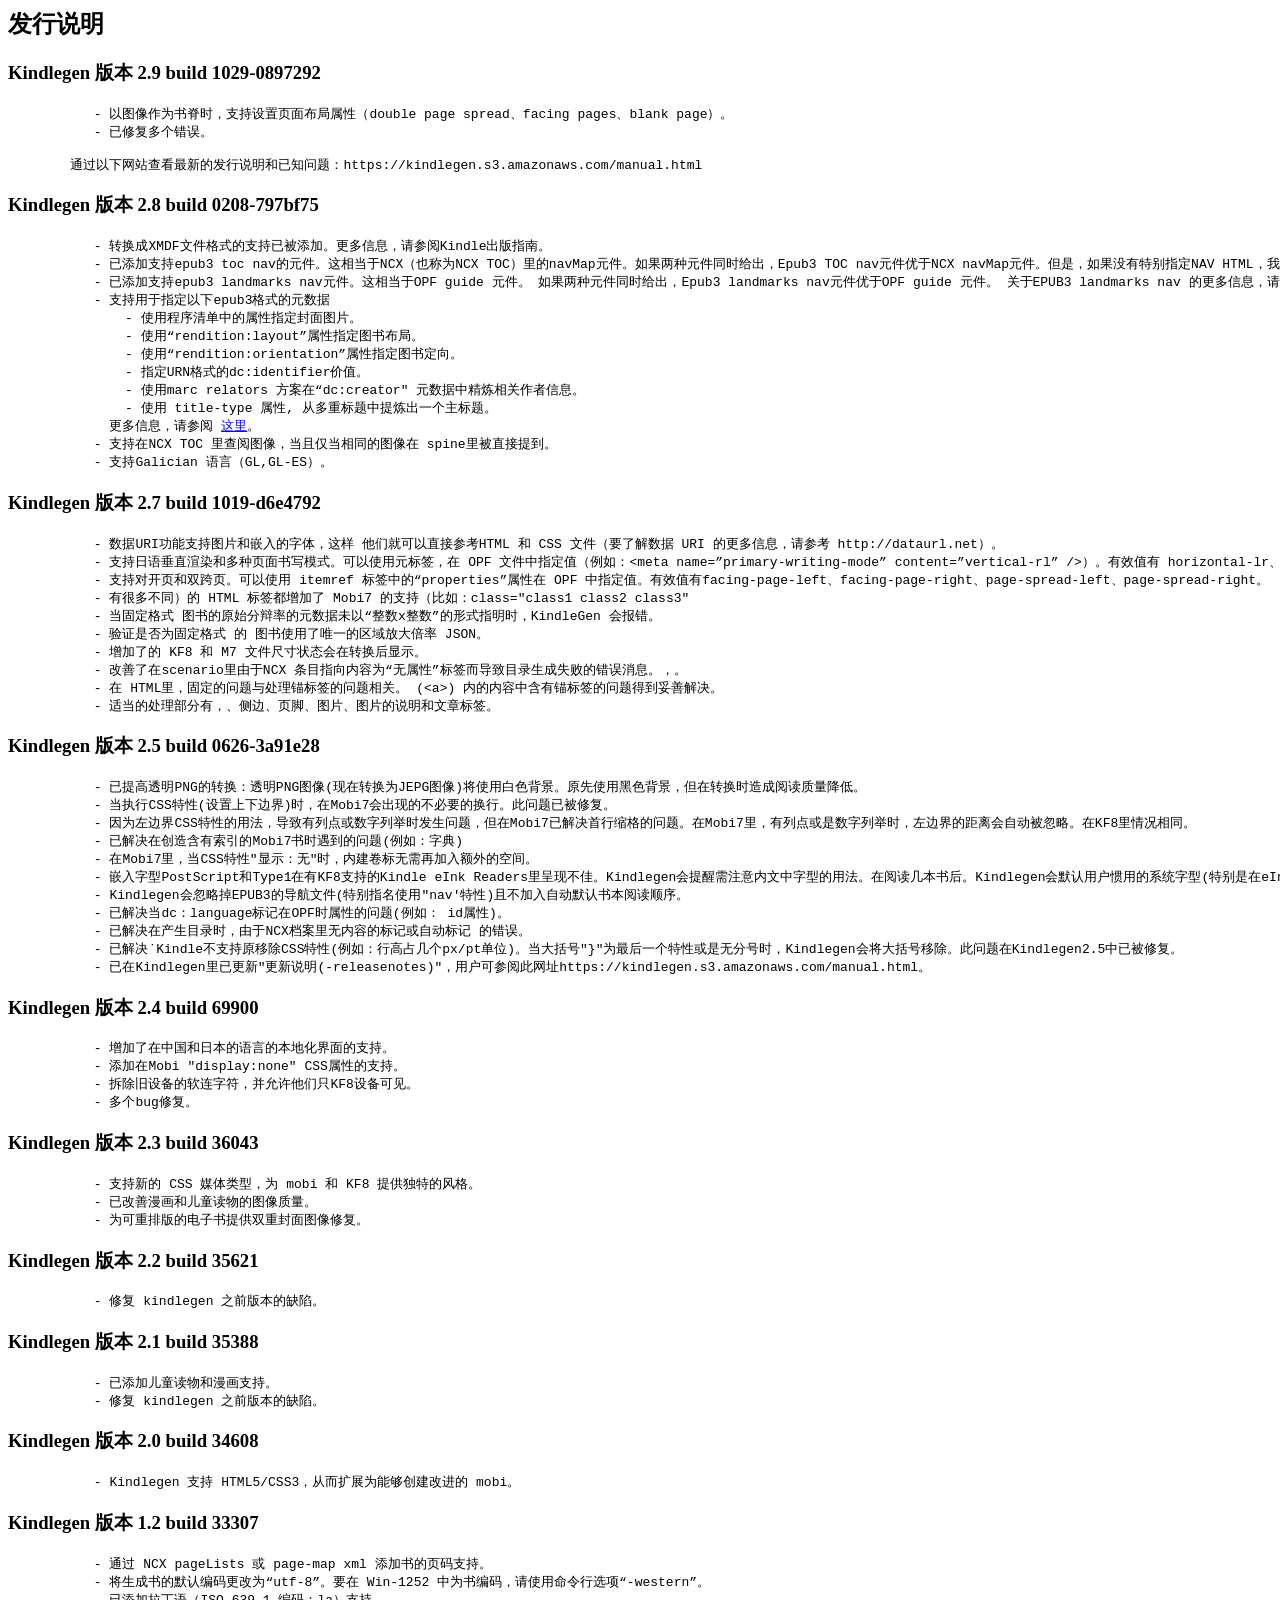
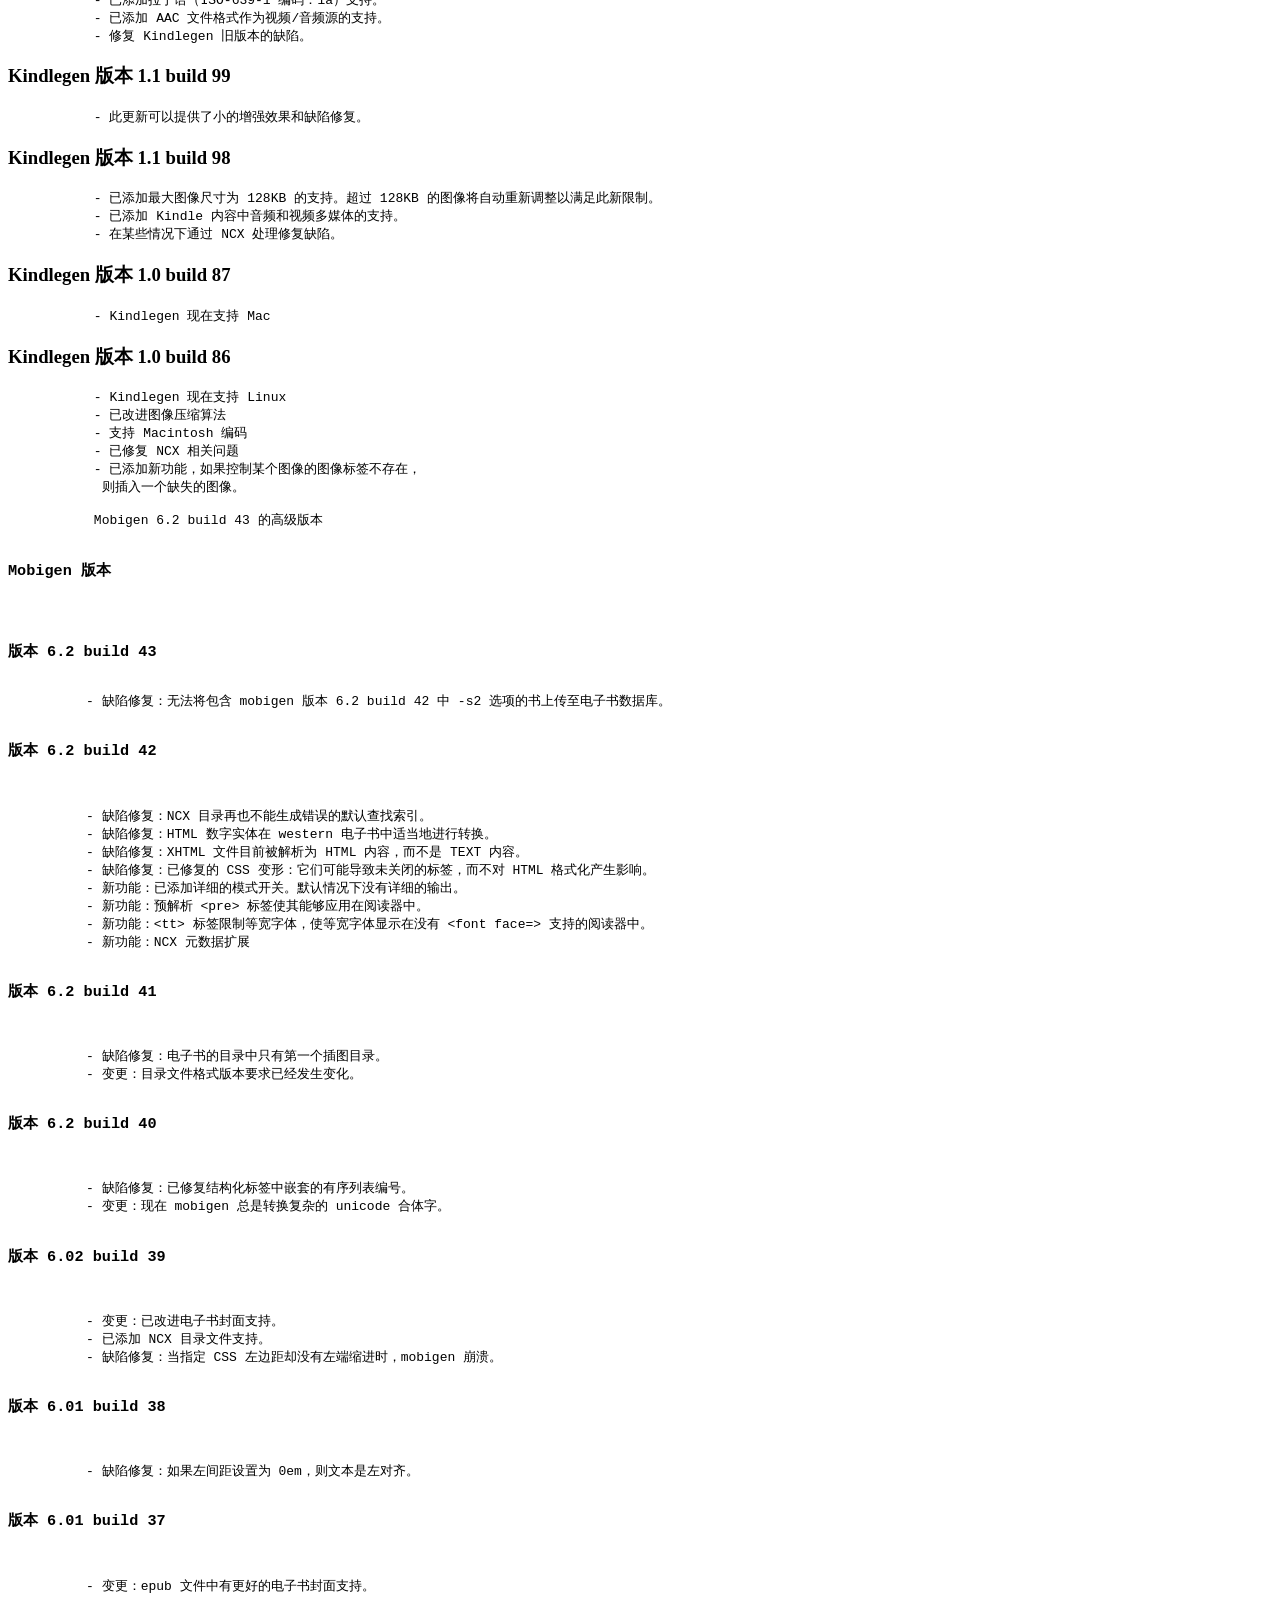
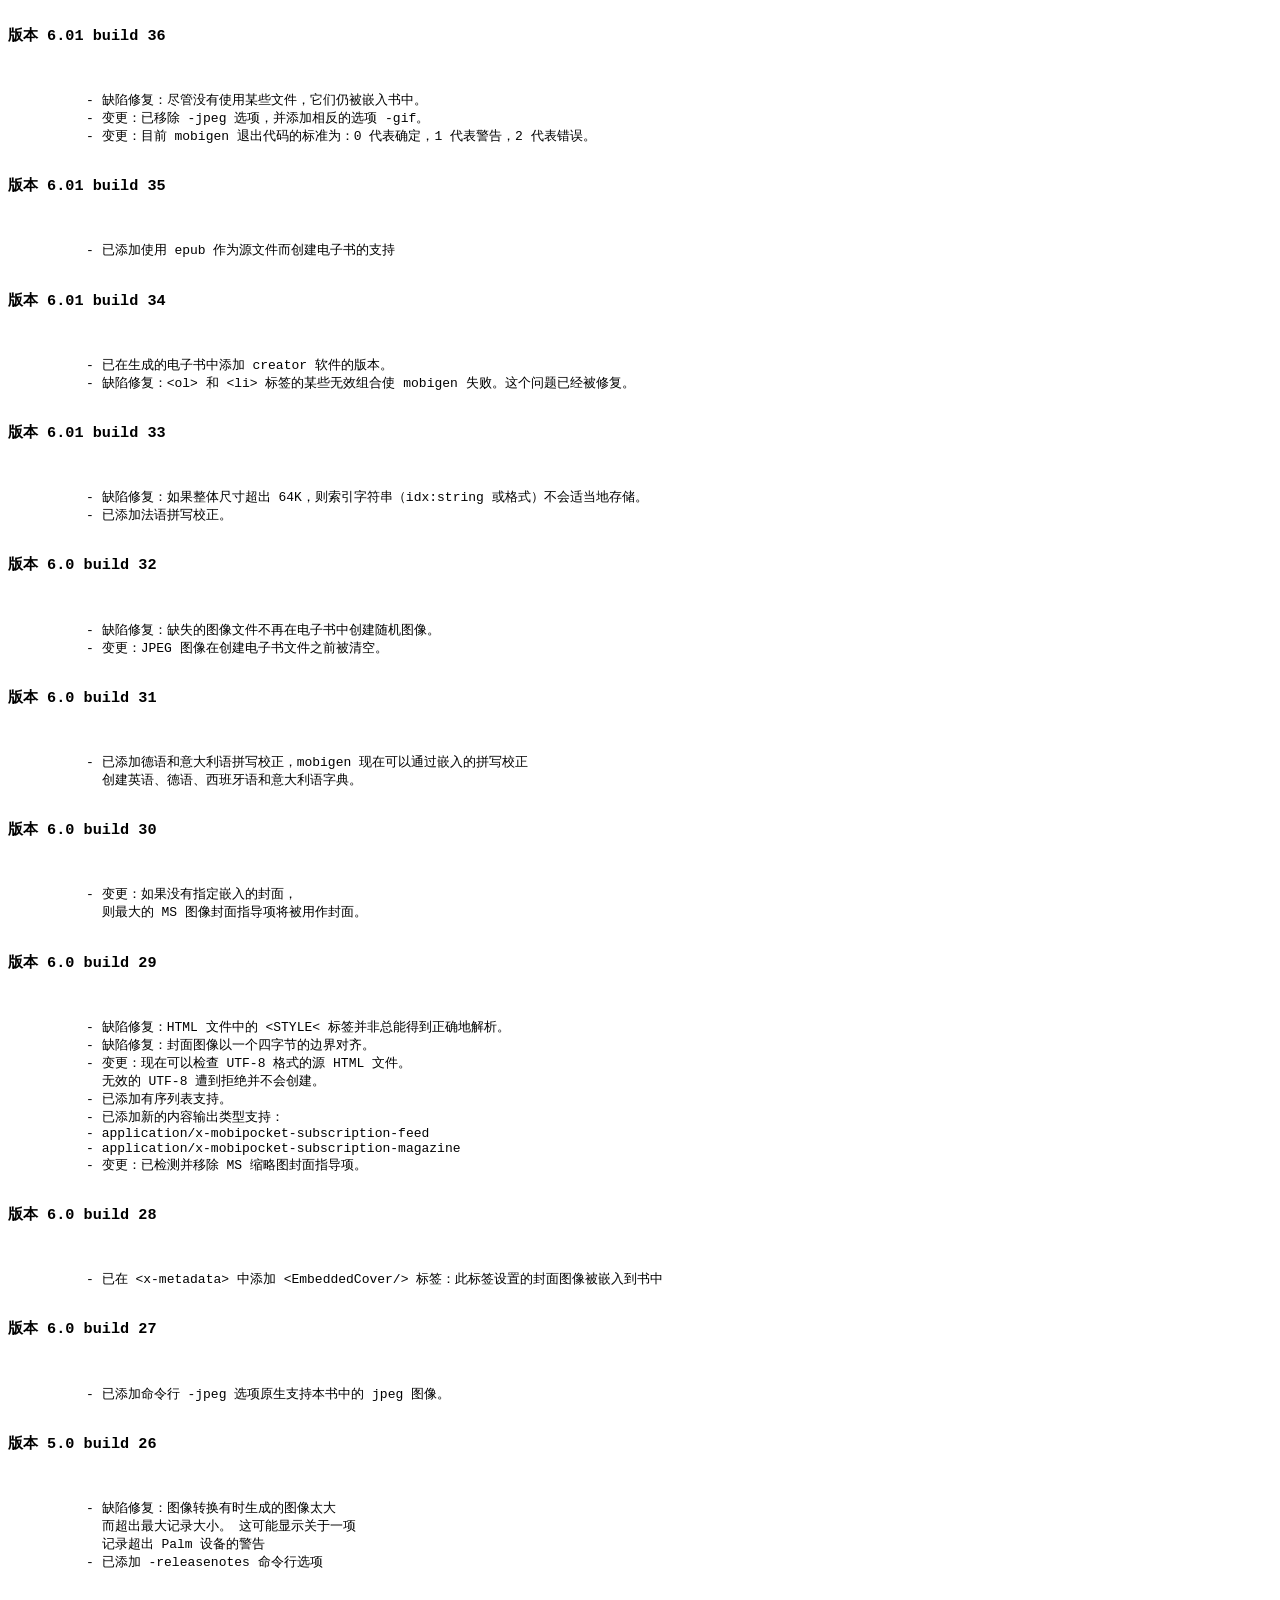
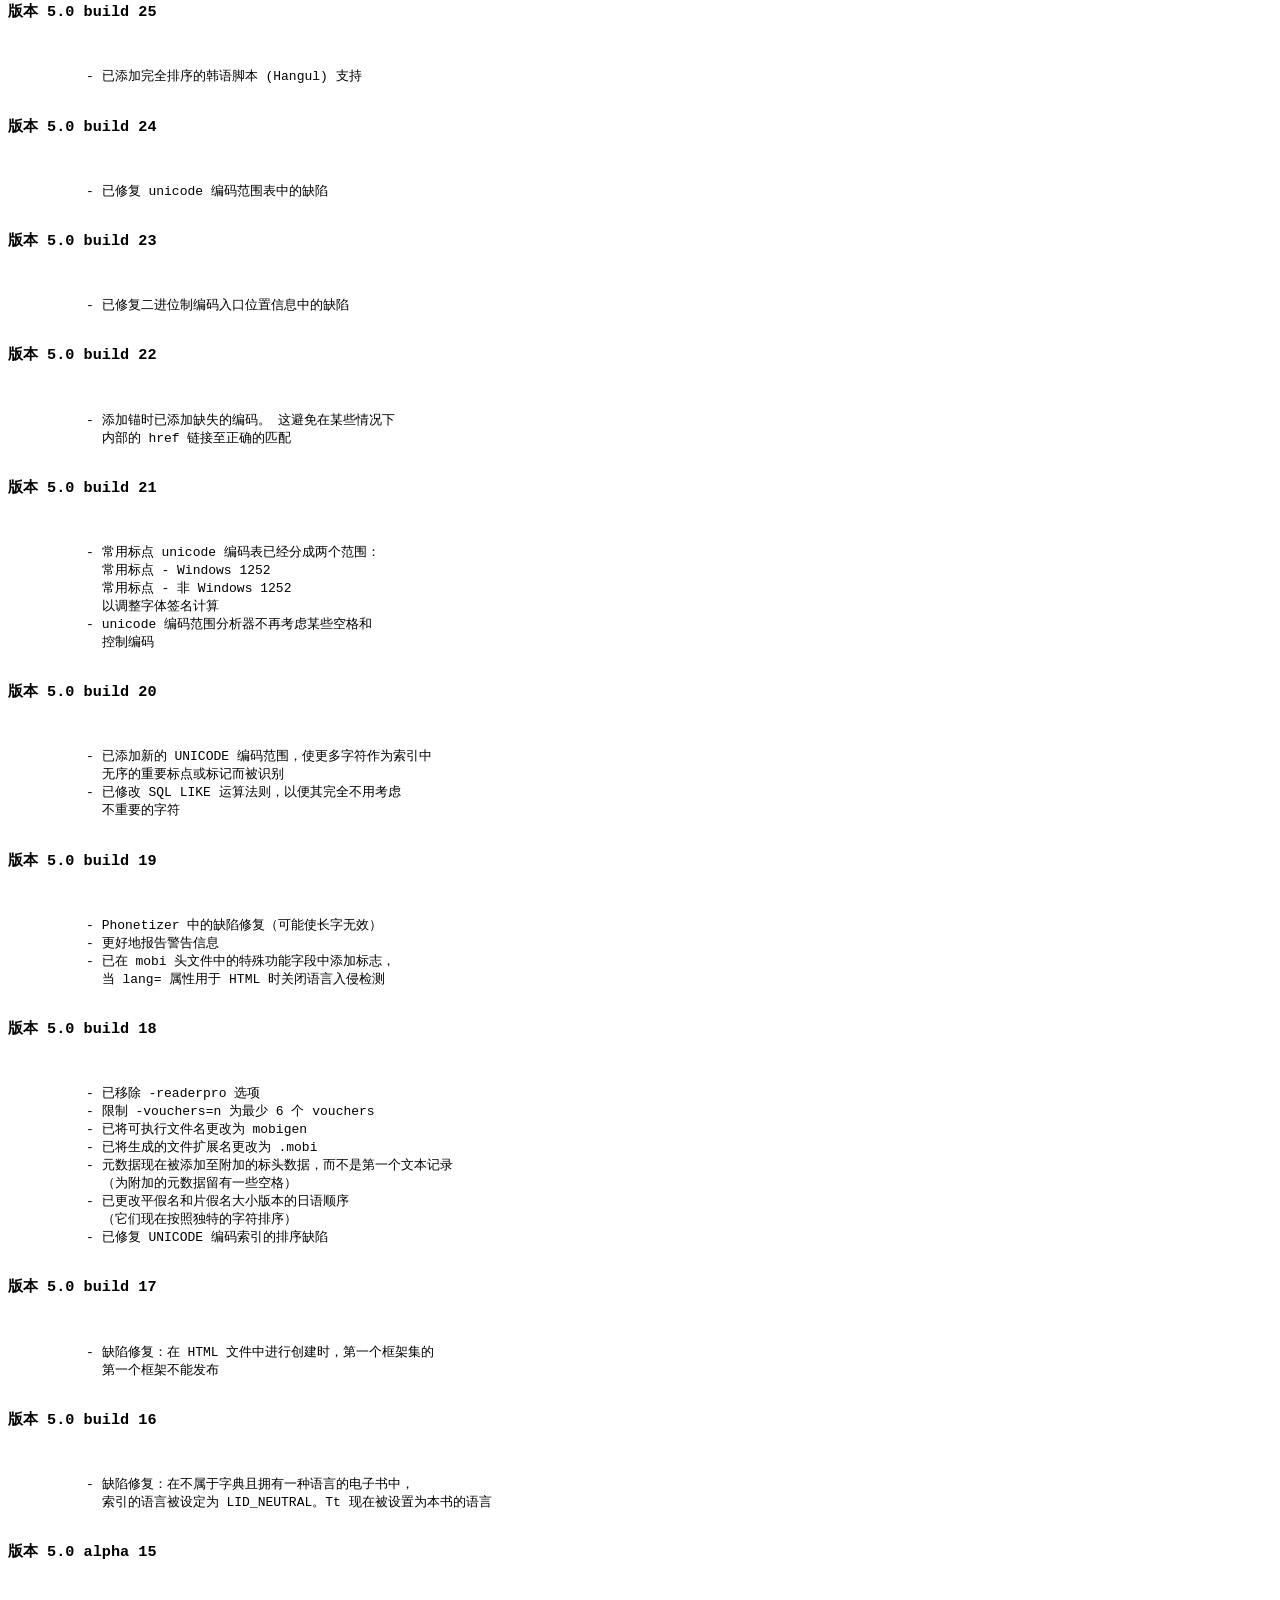
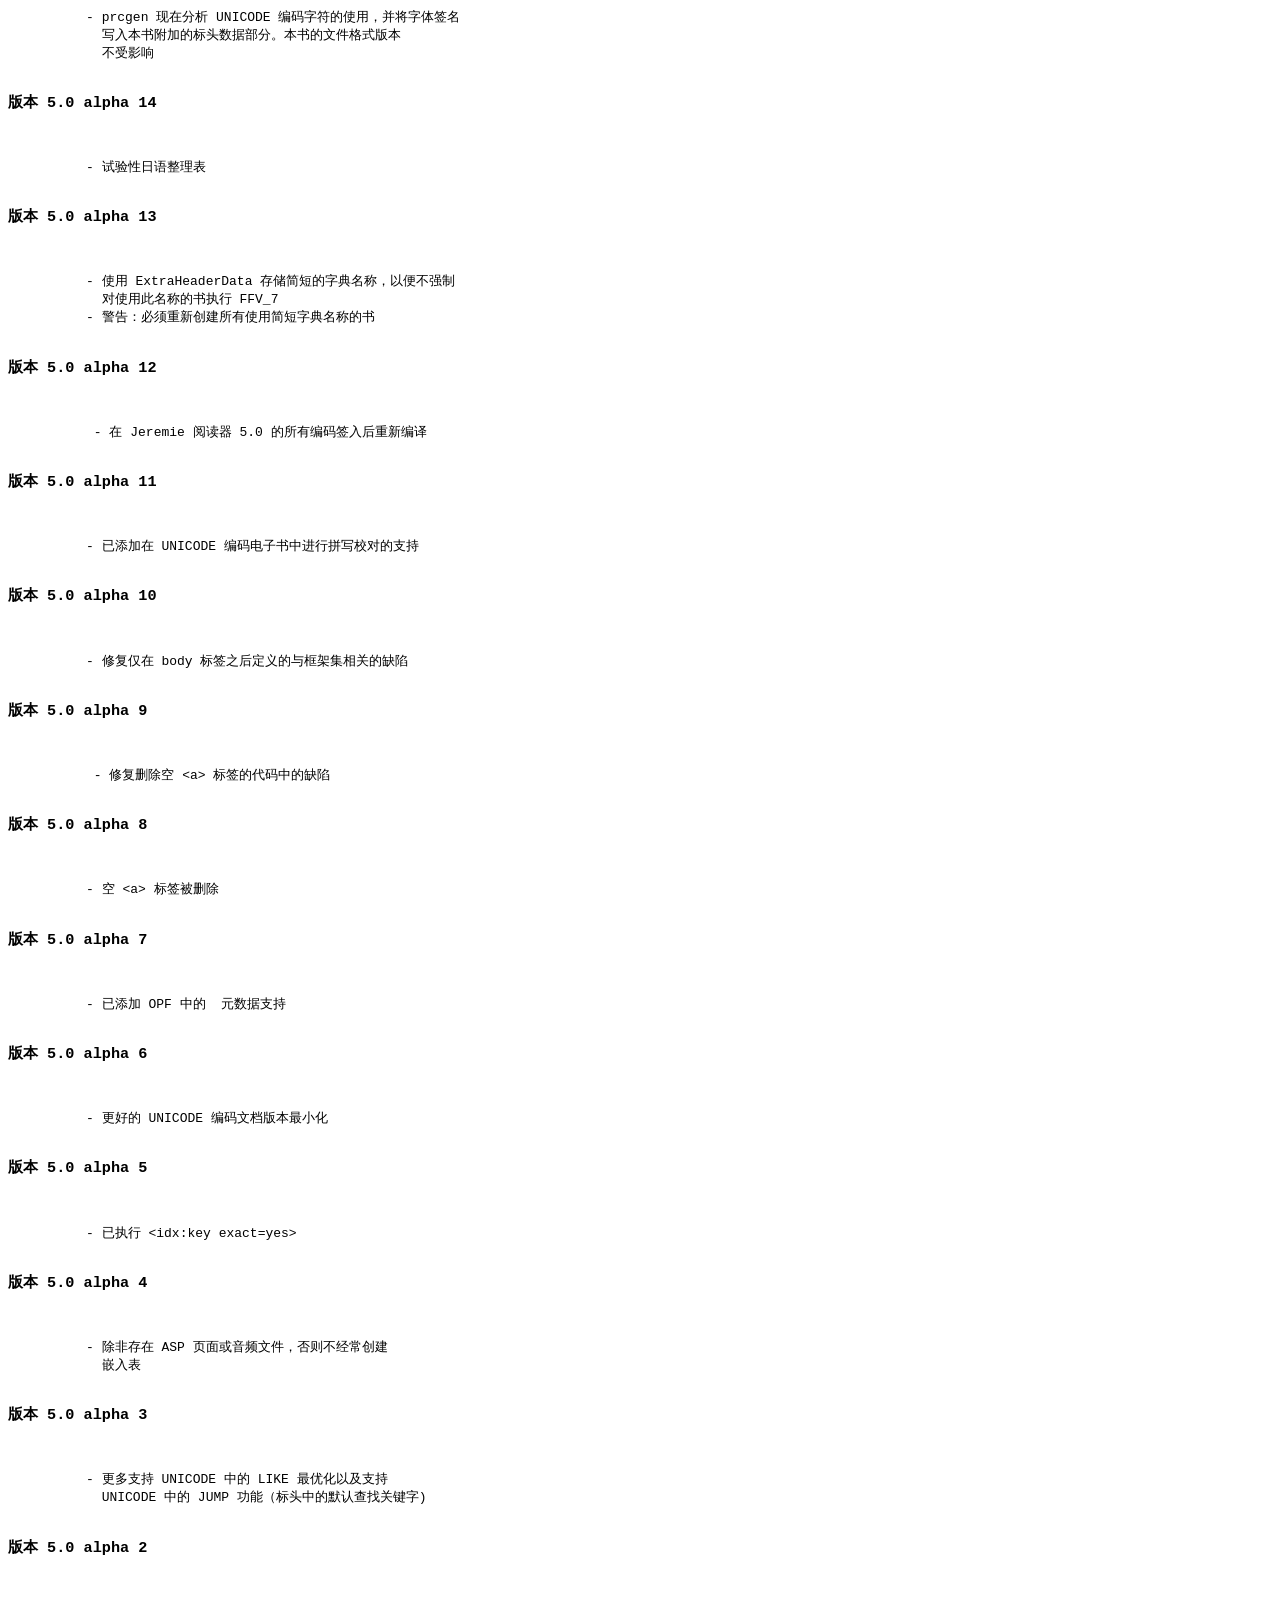
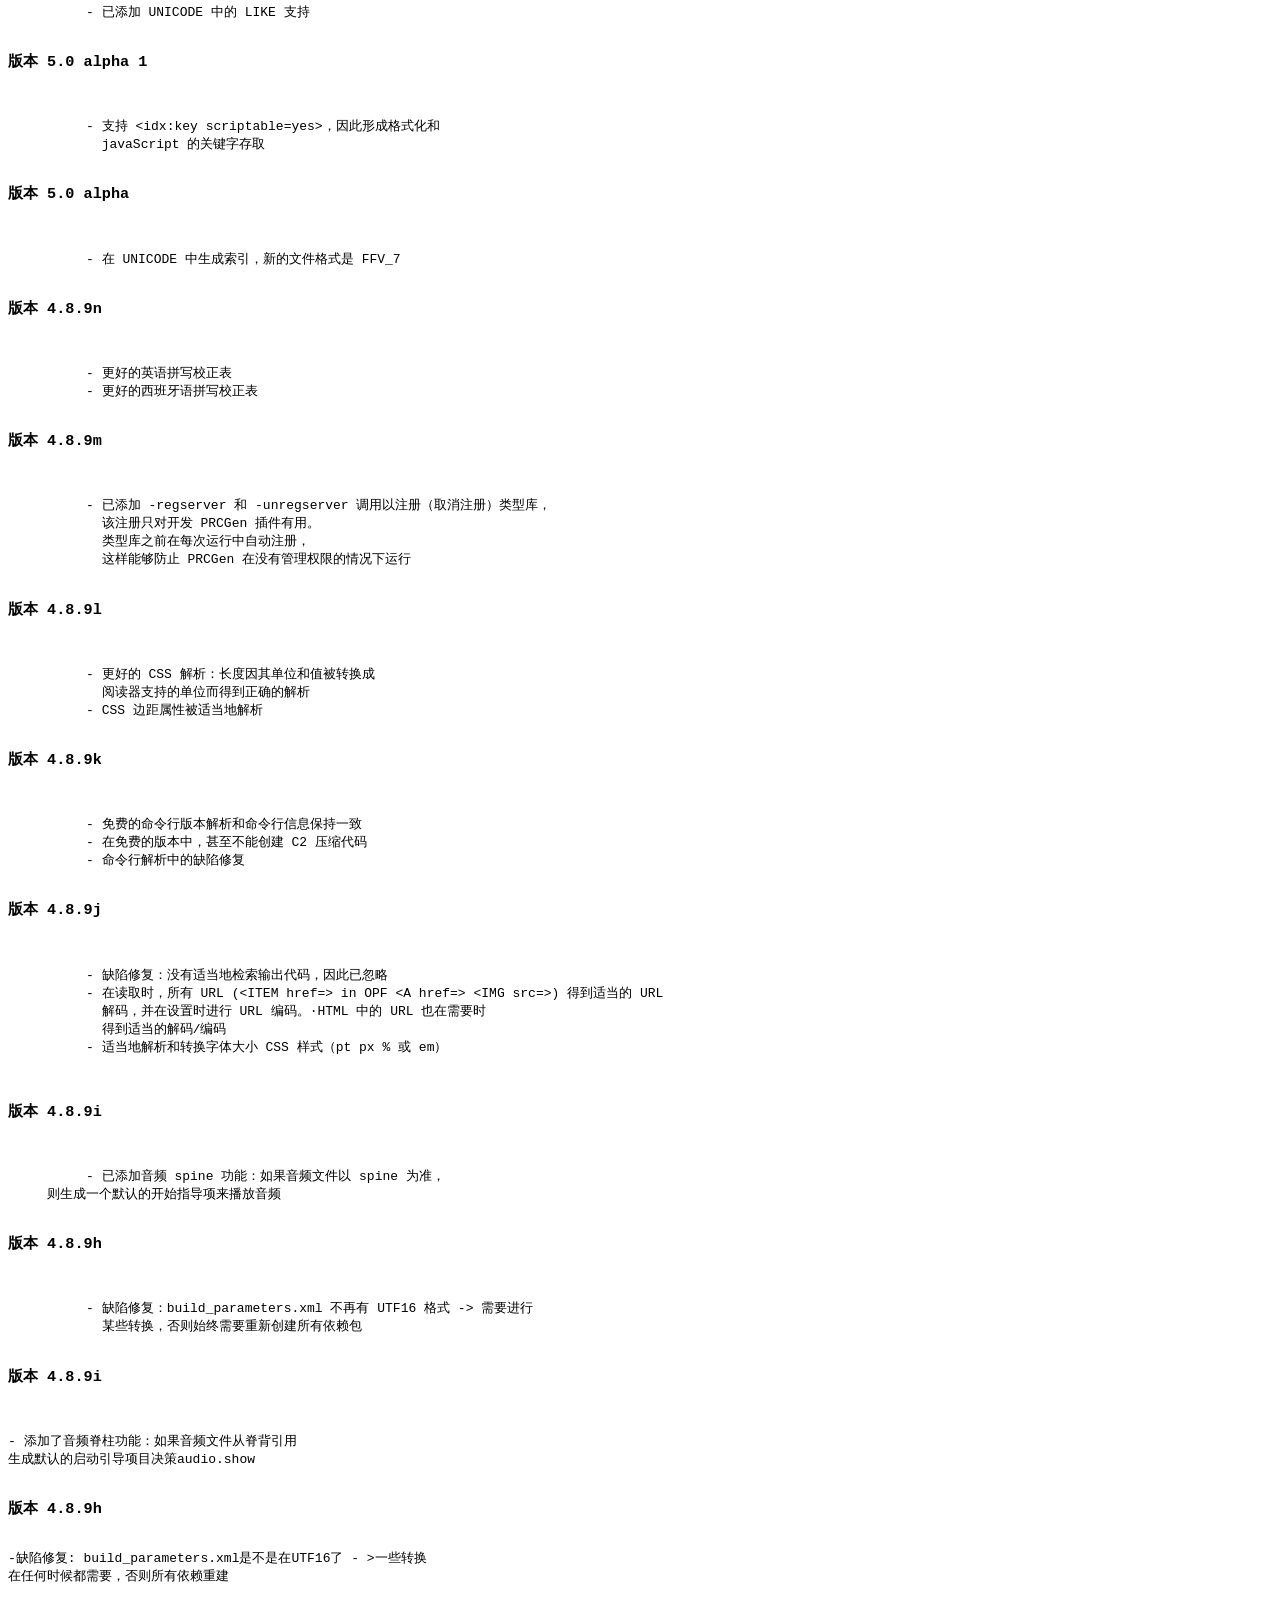
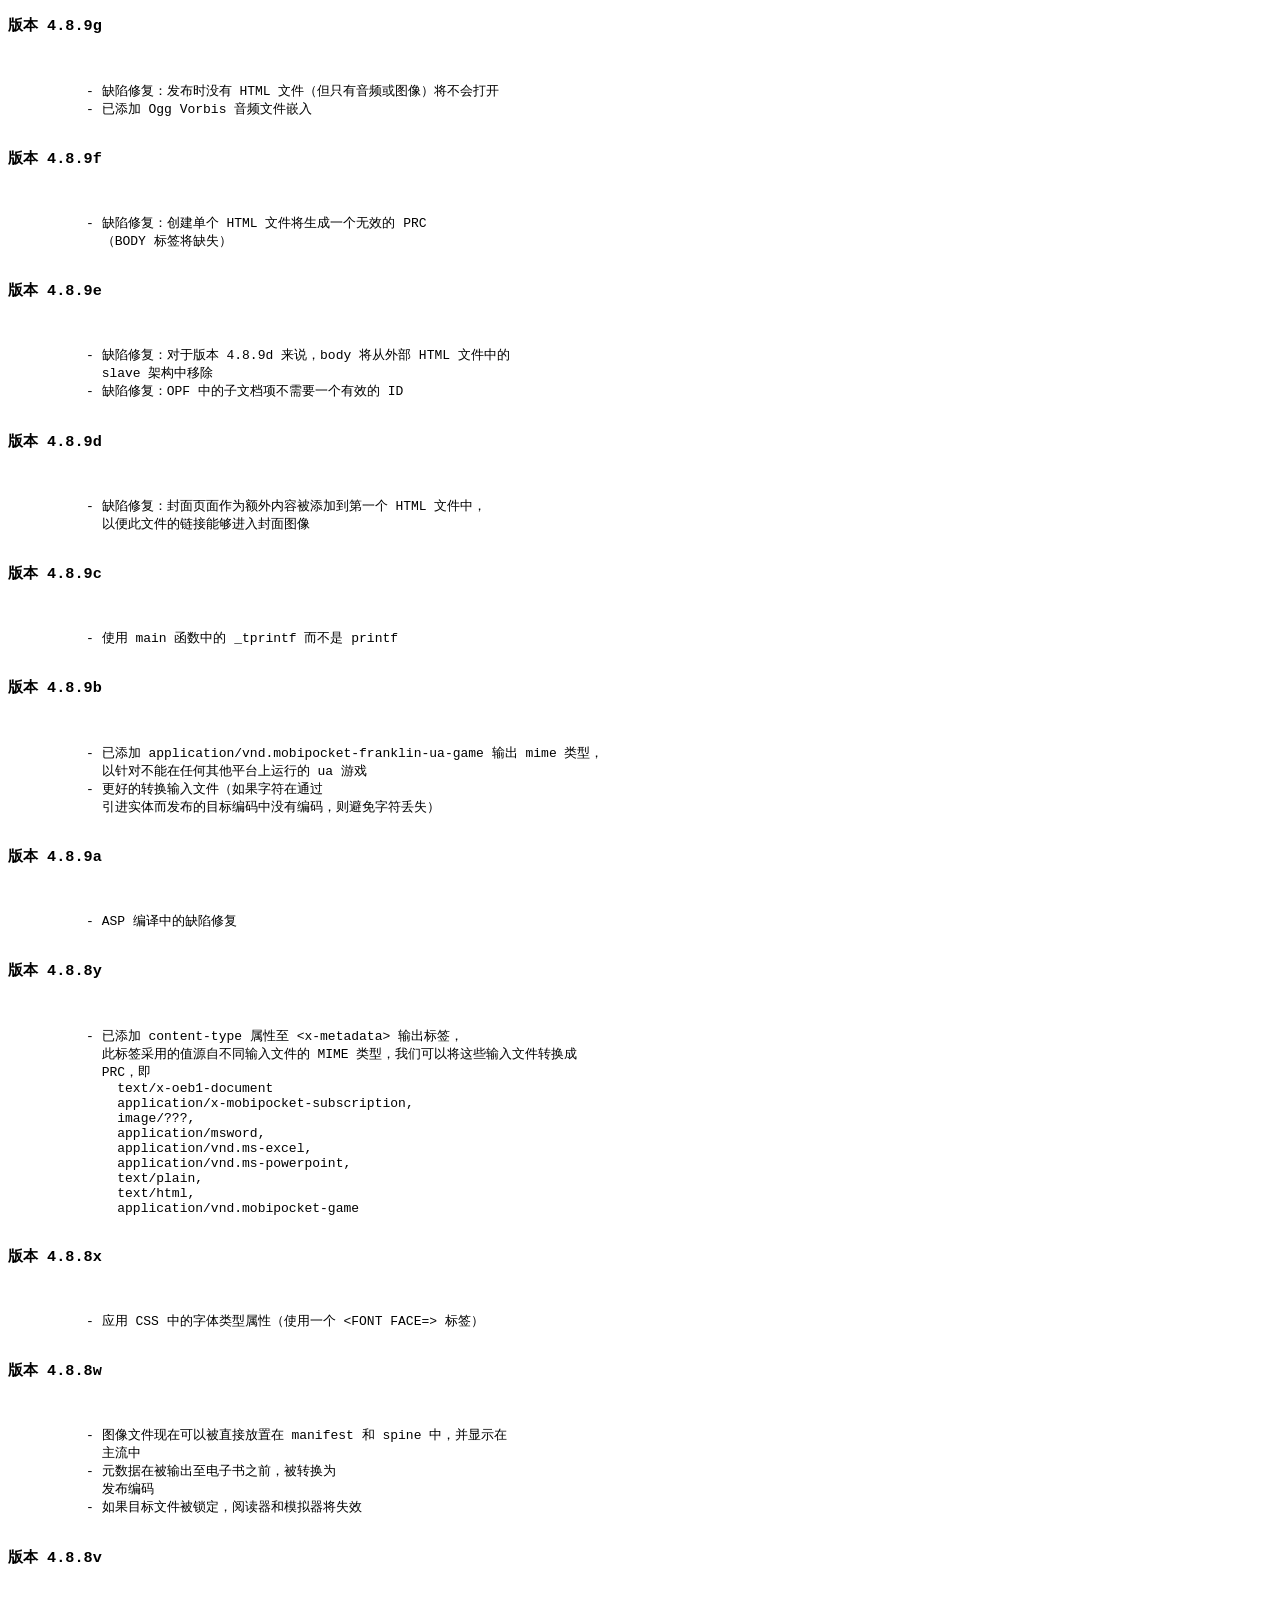
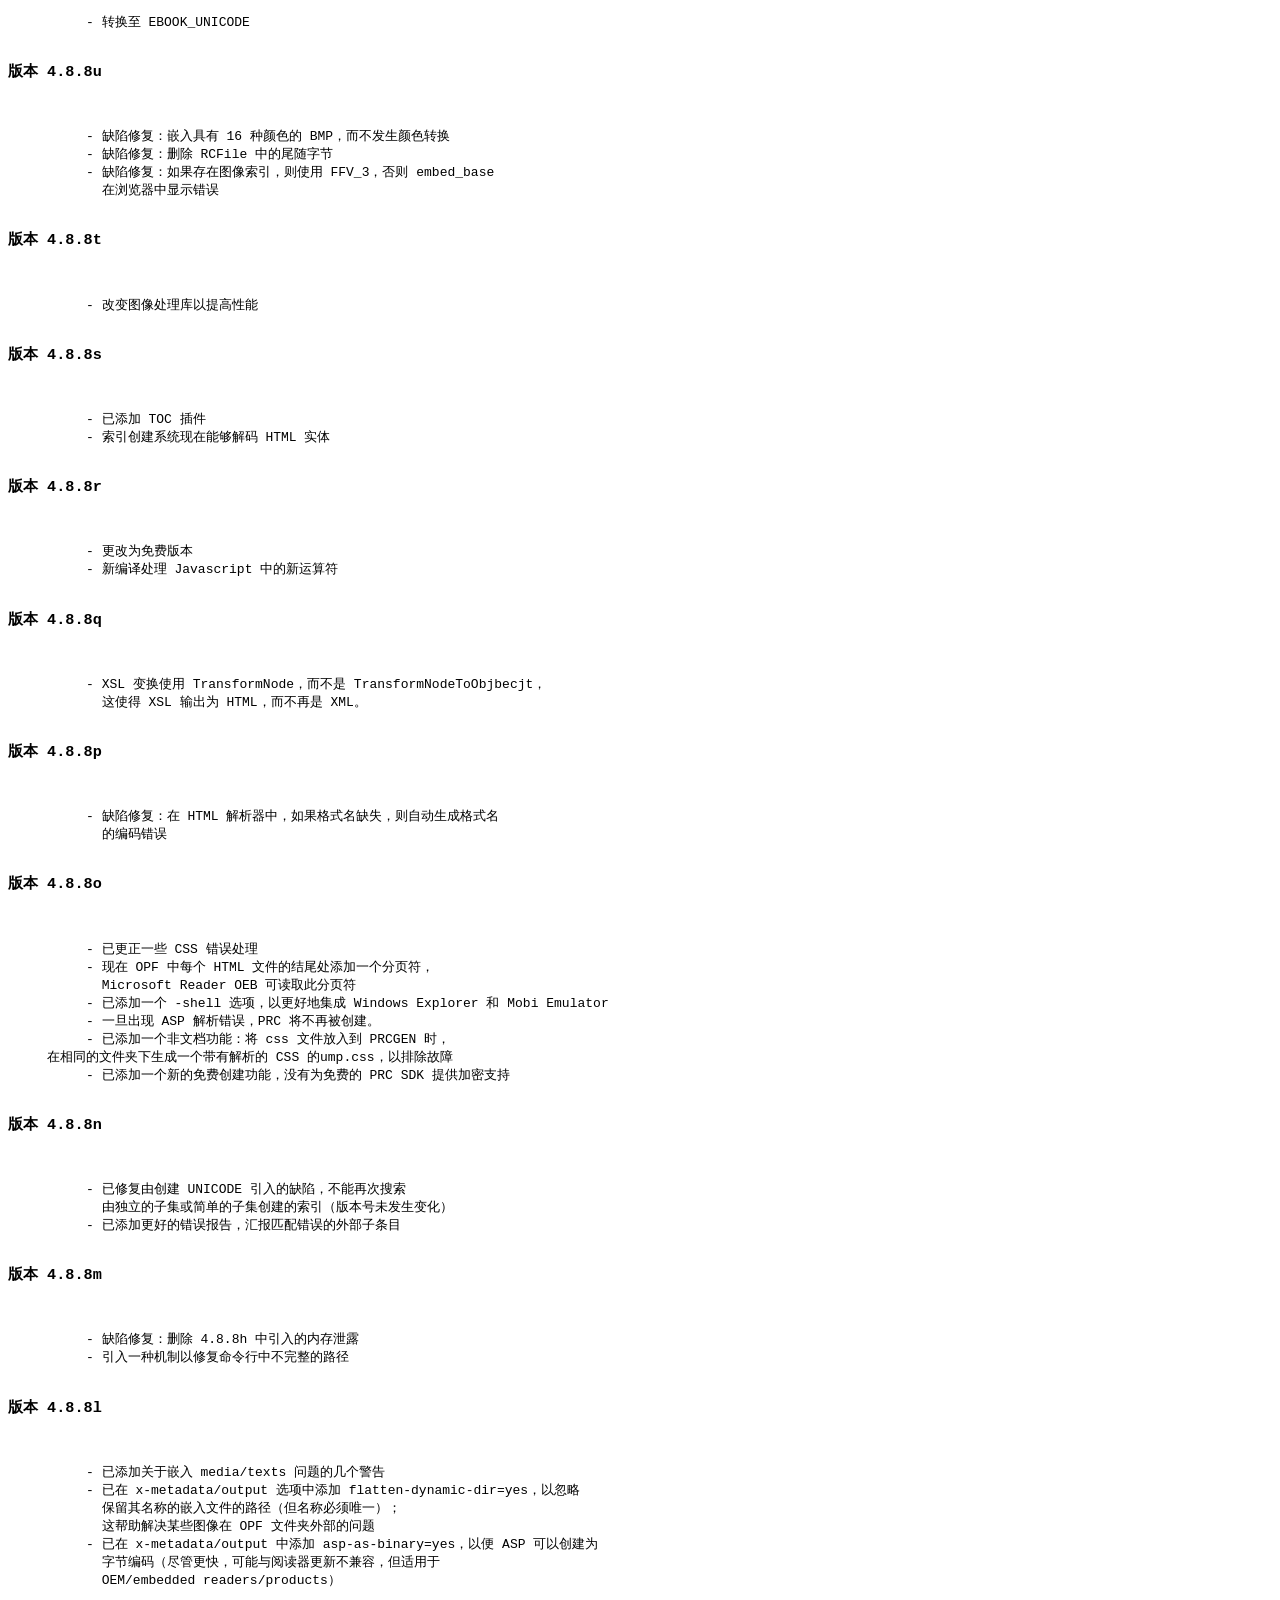
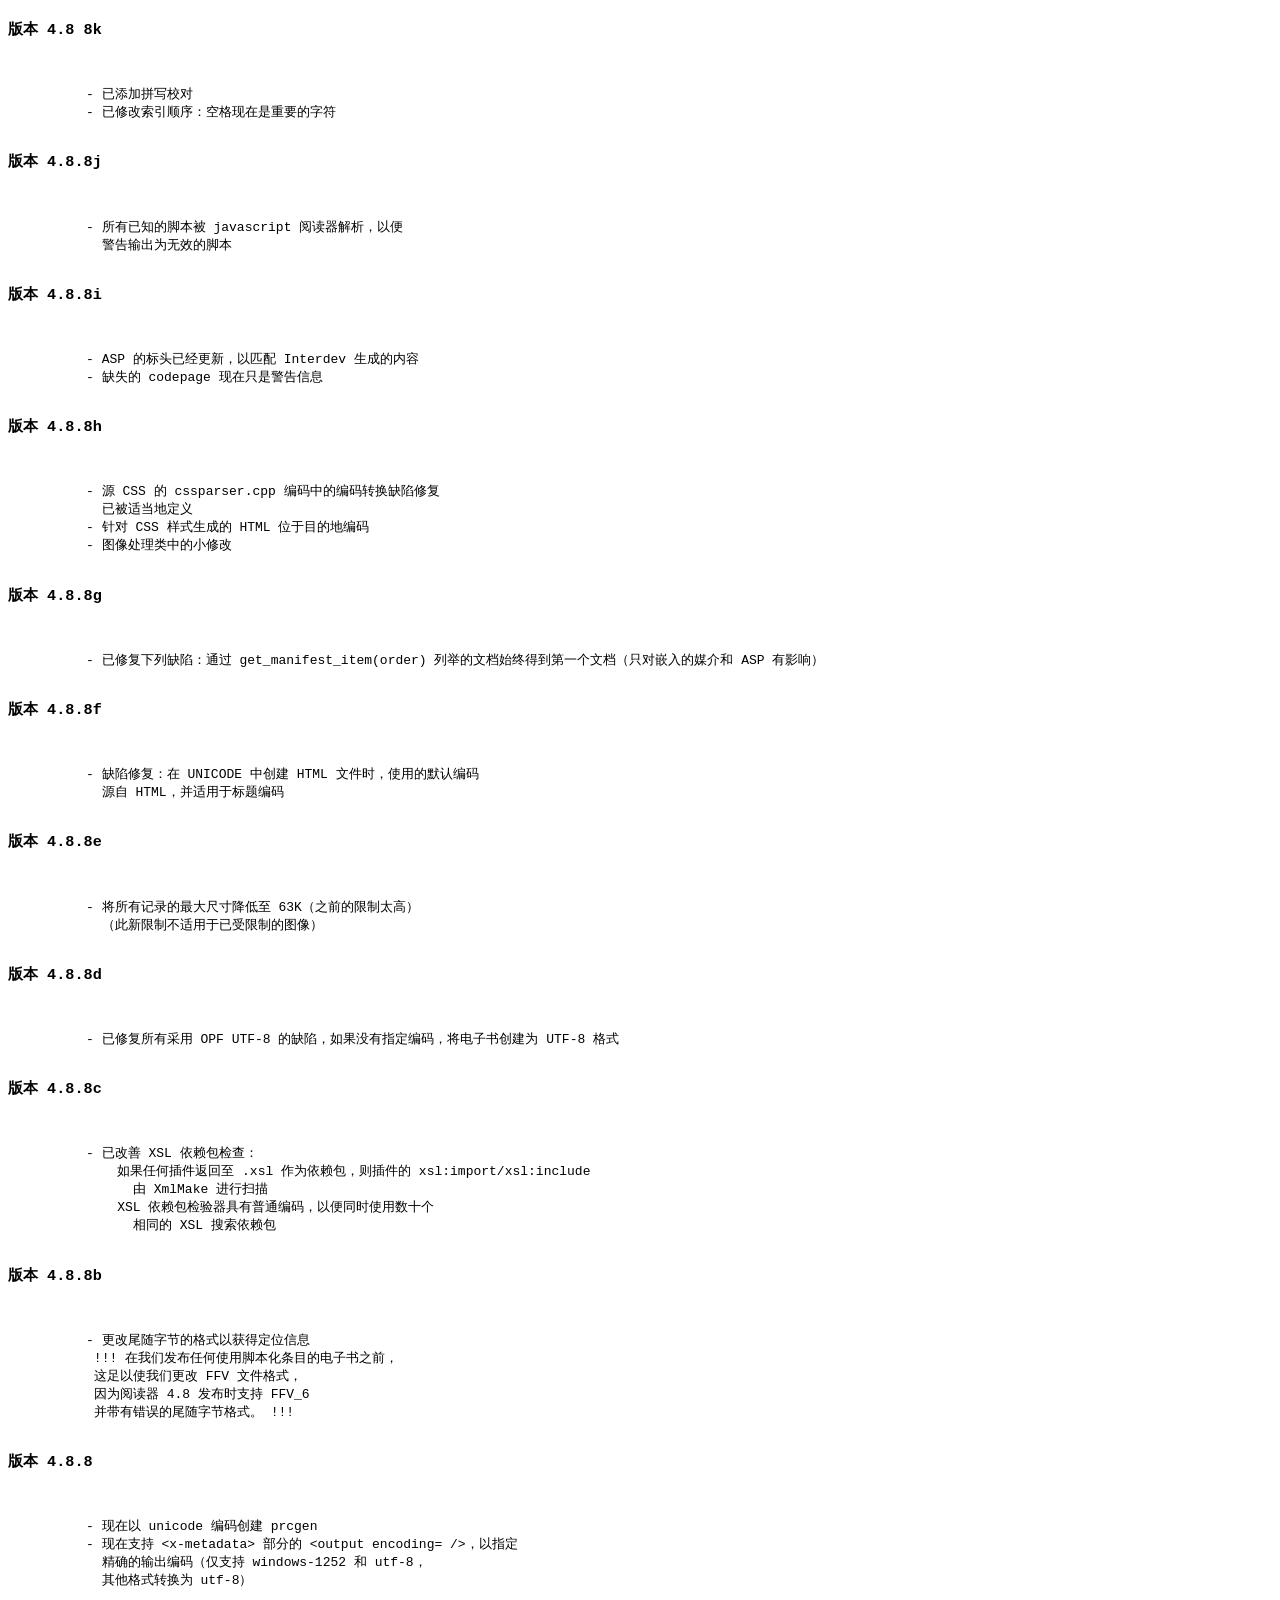
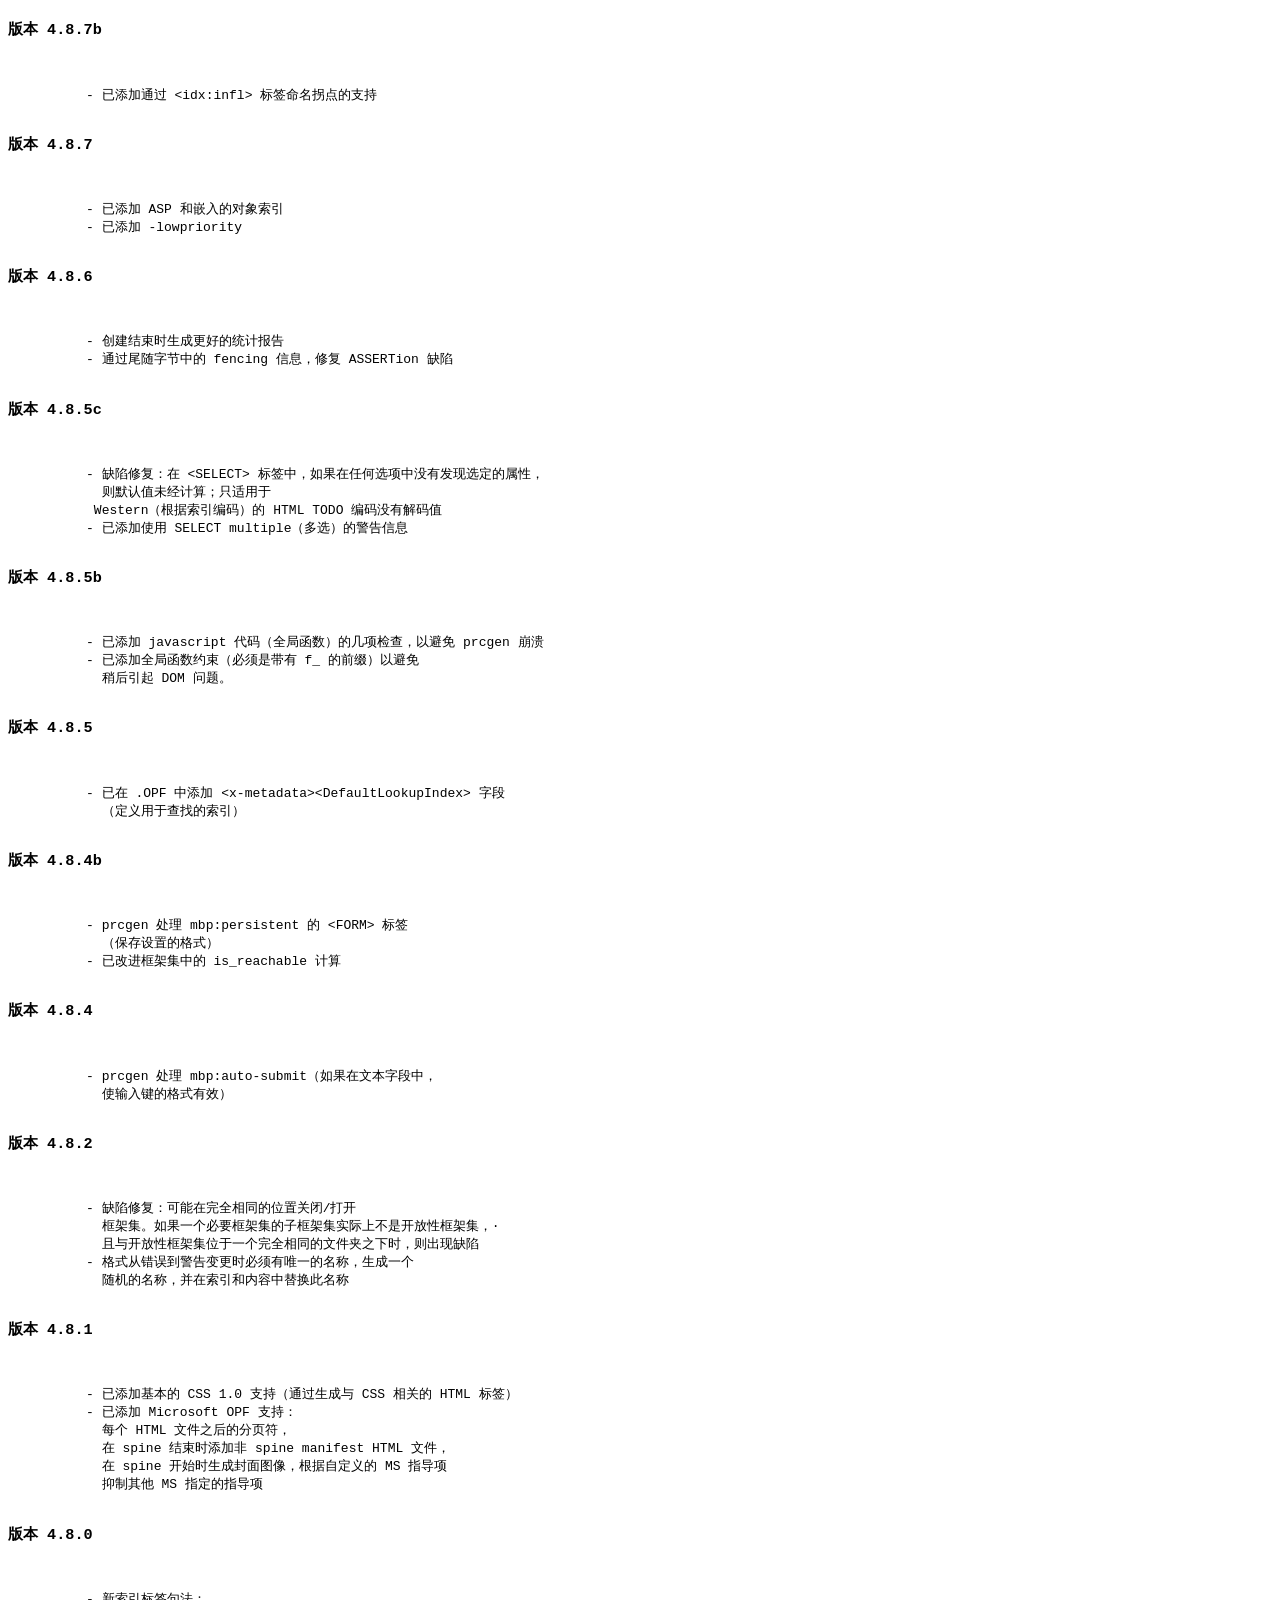
<file: 工具/kindlegen_win32_v2_9/docs/chinese/Release Notes.html>
﻿<html><head>
<meta http-equiv="content-type" content="text/html; charset=utf-8">
</head><body>
<h2> 发行说明 </h2>

<h3> Kindlegen 版本 2.9 build 1029-0897292</h3>
<pre>
	   - 以图像作为书脊时，支持设置页面布局属性（double page spread、facing pages、blank page）。
	   - 已修复多个错误。
       
	通过以下网站查看最新的发行说明和已知问题：https://kindlegen.s3.amazonaws.com/manual.html
</pre>
<h3> Kindlegen 版本 2.8 build 0208-797bf75</h3>
<pre>
	   - 转换成XMDF文件格式的支持已被添加。更多信息，请参阅Kindle出版指南。
	   - 已添加支持epub3 toc nav的元件。这相当于NCX（也称为NCX TOC）里的navMap元件。如果两种元件同时给出，Epub3 TOC nav元件优于NCX navMap元件。但是，如果没有特别指定NAV HTML，我们将退回NCX（如果存在的话）。如果我们不退回NCX，系统将会出错。关于EPUB3 toc nav的更多信息，请参阅<a href="http://idpf.org/epub/30/spec/epub30-contentdocs-20111011.html#sec-xhtml-nav-def-types-toc">这里</a>。
	   - 已添加支持epub3 landmarks nav元件。这相当于OPF guide 元件。 如果两种元件同时给出，Epub3 landmarks nav元件优于OPF guide 元件。 关于EPUB3 landmarks nav 的更多信息，请参阅<a href="http://idpf.org/epub/30/spec/epub30-contentdocs-20111011.html#sec-xhtml-nav-def-types-landmarks">这里</a>。
	   - 支持用于指定以下epub3格式的元数据
	       - 使用程序清单中的属性指定封面图片。
	       - 使用“rendition:layout”属性指定图书布局。
	       - 使用“rendition:orientation”属性指定图书定向。
	       - 指定URN格式的dc:identifier价值。
	       - 使用marc relators 方案在“dc:creator" 元数据中精炼相关作者信息。
	       - 使用 title-type 属性, 从多重标题中提炼出一个主标题。
	     更多信息，请参阅 <a href="http://idpf.org/epub/30/spec/epub30-publications-20111011.html#sec-package-def">这里</a>。
	   - 支持在NCX TOC 里查阅图像，当且仅当相同的图像在 spine里被直接提到。
	   - 支持Galician 语言（GL,GL-ES）。
</pre>

<h3> Kindlegen 版本 2.7 build 1019-d6e4792</h3>
<pre>
	   - 数据URI功能支持图片和嵌入的字体，这样 他们就可以直接参考HTML 和 CSS 文件（要了解数据 URI 的更多信息，请参考 http://dataurl.net）。
	   - 支持日语垂直渲染和多种页面书写模式。可以使用元标签，在 OPF 文件中指定值（例如：&lt;meta name=”primary-writing-mode” content=”vertical-rl” /&gt;）。有效值有 horizontal-lr、vertical-lr、horizontal-rl、vertical-rl。
	   - 支持对开页和双跨页。可以使用 itemref 标签中的“properties”属性在 OPF 中指定值。有效值有facing-page-left、facing-page-right、page-spread-left、page-spread-right。
	   - 有很多不同）的 HTML 标签都增加了 Mobi7 的支持（比如：class="class1 class2 class3"
	   - 当固定格式 图书的原始分辩率的元数据未以“整数x整数”的形式指明时，KindleGen 会报错。
	   - 验证是否为固定格式 的 图书使用了唯一的区域放大倍率 JSON。
	   - 增加了的 KF8 和 M7 文件尺寸状态会在转换后显示。
	   - 改善了在scenario里由于NCX 条目指向内容为“无属性”标签而导致目录生成失败的错误消息。，。
	   - 在 HTML里，固定的问题与处理锚标签的问题相关。 (&lt;a&gt;) 内的内容中含有锚标签的问题得到妥善解决。
	   - 适当的处理部分有，、侧边、页脚、图片、图片的说明和文章标签。
</pre>

<h3> Kindlegen 版本 2.5 build 0626-3a91e28</h3>
<pre>
	   - 已提高透明PNG的转换：透明PNG图像(现在转换为JEPG图像)将使用白色背景。原先使用黑色背景，但在转换时造成阅读质量降低。
	   - 当执行CSS特性(设置上下边界)时，在Mobi7会出现的不必要的换行。此问题已被修复。
	   - 因为左边界CSS特性的用法，导致有列点或数字列举时发生问题，但在Mobi7已解决首行缩格的问题。在Mobi7里，有列点或是数字列举时，左边界的距离会自动被忽略。在KF8里情况相同。
	   - 已解决在创造含有索引的Mobi7书时遇到的问题(例如：字典)
	   - 在Mobi7里，当CSS特性"显示：无"时，内建卷标无需再加入额外的空间。
	   - 嵌入字型PostScript和Type1在有KF8支持的Kindle eInk Readers里呈现不佳。Kindlegen会提醒需注意内文中字型的用法。在阅读几本书后。Kindlegen会默认用户惯用的系统字型(特别是在eInk装置下)。
	   - Kindlegen会忽略掉EPUB3的导航文件(特别指名使用"nav'特性)且不加入自动默认书本阅读顺序。
	   - 已解决当dc：language标记在OPF时属性的问题(例如： id属性)。
	   - 已解决在产生目录时，由于NCX档案里无内容的<TEXT>标记或自动标记<TEXT> </TEXT>的错误。
	   - 已解决˙Kindle不支持原移除CSS特性(例如：行高占几个px/pt单位)。当大括号"}"为最后一个特性或是无分号时，Kindlegen会将大括号移除。此问题在Kindlegen2.5中已被修复。
	   - 已在Kindlegen里已更新"更新说明(-releasenotes)"，用户可参阅此网址https://kindlegen.s3.amazonaws.com/manual.html。
</pre>

<h3> Kindlegen 版本 2.4 build 69900</h3>
<pre>
	   - 增加了在中国和日本的语言的本地化界面的支持。
	   - 添加在Mobi "display:none" CSS属性的支持。
	   - 拆除旧设备的软连字符，并允许他们只KF8设备可见。
	   - 多个bug修复。
</pre>

<h3>Kindlegen 版本 2.3 build 36043</h3>
<pre>
	   - 支持新的 CSS 媒体类型，为 mobi 和 KF8 提供独特的风格。
	   - 已改善漫画和儿童读物的图像质量。
	   - 为可重排版的电子书提供双重封面图像修复。
</pre>

<h3>Kindlegen 版本 2.2 build 35621</h3>
<pre>
	   - 修复 kindlegen 之前版本的缺陷。
</pre>

<h3>Kindlegen 版本 2.1 build 35388</h3>
<pre>
	   - 已添加儿童读物和漫画支持。
	   - 修复 kindlegen 之前版本的缺陷。
</pre>

<h3>Kindlegen 版本 2.0 build 34608</h3>
<pre>
	   - Kindlegen 支持 HTML5/CSS3，从而扩展为能够创建改进的 mobi。
</pre>

<h3>Kindlegen 版本 1.2 build 33307</h3>
<pre>
	   - 通过 NCX pageLists 或 page-map xml 添加书的页码支持。 
	   - 将生成书的默认编码更改为“utf-8”。要在 Win-1252 中为书编码，请使用命令行选项“-western”。
	   - 已添加拉丁语（ISO-639-1 编码：la）支持。
	   - 已添加 AAC 文件格式作为视频/音频源的支持。
	   - 修复 Kindlegen 旧版本的缺陷。
</pre>

<h3>Kindlegen 版本 1.1 build 99</h3>
<pre>
	   - 此更新可以提供了小的增强效果和缺陷修复。
</pre>

<h3>Kindlegen 版本 1.1 build 98</h3>
<pre>
	   - 已添加最大图像尺寸为 128KB 的支持。超过 128KB 的图像将自动重新调整以满足此新限制。
	   - 已添加 Kindle 内容中音频和视频多媒体的支持。
	   - 在某些情况下通过 NCX 处理修复缺陷。
</pre>  

<h3>Kindlegen 版本 1.0 build 87</h3>
<pre>
	   - Kindlegen 现在支持 Mac
</pre>

<h3>Kindlegen 版本 1.0 build 86</h3>
<pre>
	   - Kindlegen 现在支持 Linux 
	   - 已改进图像压缩算法 
	   - 支持 Macintosh 编码 
	   - 已修复 NCX 相关问题 
	   - 已添加新功能，如果控制某个图像的图像标签不存在，
	    则插入一个缺失的图像。 

	   Mobigen 6.2 build 43 的高级版本

<h3>Mobigen 版本</h3>

<h3>版本 6.2 build 43</h3>
	  - 缺陷修复：无法将包含 mobigen 版本 6.2 build 42 中 -s2 选项的书上传至电子书数据库。 

<h3>版本 6.2 build 42</h3>

	  - 缺陷修复：NCX 目录再也不能生成错误的默认查找索引。 
	  - 缺陷修复：HTML 数字实体在 western 电子书中适当地进行转换。 
	  - 缺陷修复：XHTML 文件目前被解析为 HTML 内容，而不是 TEXT 内容。 
	  - 缺陷修复：已修复的 CSS 变形：它们可能导致未关闭的标签，而不对 HTML 格式化产生影响。 
	  - 新功能：已添加详细的模式开关。默认情况下没有详细的输出。 
	  - 新功能：预解析 &lt;pre&gt; 标签使其能够应用在阅读器中。 
	  - 新功能：&lt;tt&gt; 标签限制等宽字体，使等宽字体显示在没有 &lt;font face=&gt; 支持的阅读器中。 
	  - 新功能：NCX 元数据扩展 

<h3>版本 6.2 build 41</h3>

	  - 缺陷修复：电子书的目录中只有第一个插图目录。 
	  - 变更：目录文件格式版本要求已经发生变化。 

<h3>版本 6.2 build 40</h3>

	  - 缺陷修复：已修复结构化标签中嵌套的有序列表编号。 
	  - 变更：现在 mobigen 总是转换复杂的 unicode 合体字。 

<h3>版本 6.02 build 39</h3>

	  - 变更：已改进电子书封面支持。 
	  - 已添加 NCX 目录文件支持。 
	  - 缺陷修复：当指定 CSS 左边距却没有左端缩进时，mobigen 崩溃。 

<h3>版本 6.01 build 38</h3>

	  - 缺陷修复：如果左间距设置为 0em，则文本是左对齐。 

<h3>版本 6.01 build 37</h3>

	  - 变更：epub 文件中有更好的电子书封面支持。 

<h3>版本 6.01 build 36</h3>

	  - 缺陷修复：尽管没有使用某些文件，它们仍被嵌入书中。 
	  - 变更：已移除 -jpeg 选项，并添加相反的选项 -gif。 
	  - 变更：目前 mobigen 退出代码的标准为：0 代表确定，1 代表警告，2 代表错误。 

<h3>版本 6.01 build 35</h3>

	  - 已添加使用 epub 作为源文件而创建电子书的支持 

<h3>版本 6.01 build 34</h3>

	  - 已在生成的电子书中添加 creator 软件的版本。 
	  - 缺陷修复：&lt;ol&gt; 和 &lt;li&gt; 标签的某些无效组合使 mobigen 失败。这个问题已经被修复。 

<h3>版本 6.01 build 33</h3>

	  - 缺陷修复：如果整体尺寸超出 64K，则索引字符串（idx:string 或格式）不会适当地存储。 
	  - 已添加法语拼写校正。 

<h3>版本 6.0 build 32</h3>

	  - 缺陷修复：缺失的图像文件不再在电子书中创建随机图像。 
	  - 变更：JPEG 图像在创建电子书文件之前被清空。 

<h3>版本 6.0 build 31</h3>

	  - 已添加德语和意大利语拼写校正，mobigen 现在可以通过嵌入的拼写校正
	    创建英语、德语、西班牙语和意大利语字典。 

<h3>版本 6.0 build 30</h3>

	  - 变更：如果没有指定嵌入的封面，
	    则最大的 MS 图像封面指导项将被用作封面。

<h3>版本 6.0 build 29</h3>

	  - 缺陷修复：HTML 文件中的 &lt;STYLE&lt; 标签并非总能得到正确地解析。 
	  - 缺陷修复：封面图像以一个四字节的边界对齐。 
	  - 变更：现在可以检查 UTF-8 格式的源 HTML 文件。  
	    无效的 UTF-8 遭到拒绝并不会创建。 
	  - 已添加有序列表支持。 
	  - 已添加新的内容输出类型支持： 
	  - application/x-mobipocket-subscription-feed  
	  - application/x-mobipocket-subscription-magazine 
	  - 变更：已检测并移除 MS 缩略图封面指导项。 

<h3>版本 6.0 build 28</h3>

	  - 已在 &lt;x-metadata&gt; 中添加 &lt;EmbeddedCover/&gt; 标签：此标签设置的封面图像被嵌入到书中 
	 
<h3>版本 6.0 build 27</h3>

	  - 已添加命令行 -jpeg 选项原生支持本书中的 jpeg 图像。 
	 
<h3>版本 5.0 build 26</h3>

	  - 缺陷修复：图像转换有时生成的图像太大
	    而超出最大记录大小。 这可能显示关于一项
	    记录超出 Palm 设备的警告 
	  - 已添加 -releasenotes 命令行选项 

<h3>版本 5.0 build 25</h3>

	  - 已添加完全排序的韩语脚本 (Hangul) 支持 

<h3>版本 5.0 build 24</h3>

	  - 已修复 unicode 编码范围表中的缺陷 

<h3>版本 5.0 build 23</h3>

	  - 已修复二进位制编码入口位置信息中的缺陷

<h3>版本 5.0 build 22</h3>

	  - 添加锚时已添加缺失的编码。 这避免在某些情况下
	    内部的 href 链接至正确的匹配

<h3>版本 5.0 build 21</h3>

	  - 常用标点 unicode 编码表已经分成两个范围： 
	    常用标点 - Windows 1252 
	    常用标点 - 非 Windows 1252 
	    以调整字体签名计算 
	  - unicode 编码范围分析器不再考虑某些空格和 
	    控制编码

<h3>版本 5.0 build 20</h3>

	  - 已添加新的 UNICODE 编码范围，使更多字符作为索引中
	    无序的重要标点或标记而被识别
	  - 已修改 SQL LIKE 运算法则，以便其完全不用考虑 
	    不重要的字符

<h3>版本 5.0 build 19</h3>

	  - Phonetizer 中的缺陷修复（可能使长字无效） 
	  - 更好地报告警告信息 
	  - 已在 mobi 头文件中的特殊功能字段中添加标志， 
	    当 lang= 属性用于 HTML 时关闭语言入侵检测

<h3>版本 5.0 build 18</h3>

	  - 已移除 -readerpro 选项 
	  - 限制 -vouchers=n 为最少 6 个 vouchers 
	  - 已将可执行文件名更改为 mobigen 
	  - 已将生成的文件扩展名更改为 .mobi 
	  - 元数据现在被添加至附加的标头数据，而不是第一个文本记录 
	    （为附加的元数据留有一些空格） 
	  - 已更改平假名和片假名大小版本的日语顺序 
	    （它们现在按照独特的字符排序） 
	  - 已修复 UNICODE 编码索引的排序缺陷 

<h3>版本 5.0 build 17</h3>

	  - 缺陷修复：在 HTML 文件中进行创建时，第一个框架集的
	    第一个框架不能发布

<h3>版本 5.0 build 16</h3>

	  - 缺陷修复：在不属于字典且拥有一种语言的电子书中，
	    索引的语言被设定为 LID_NEUTRAL。Tt 现在被设置为本书的语言 

<h3>版本 5.0 alpha 15</h3>

	  - prcgen 现在分析 UNICODE 编码字符的使用，并将字体签名 
	    写入本书附加的标头数据部分。本书的文件格式版本 
	    不受影响

<h3>版本 5.0 alpha 14</h3>

	  - 试验性日语整理表 

<h3>版本 5.0 alpha 13</h3>

	  - 使用 ExtraHeaderData 存储简短的字典名称，以便不强制
	    对使用此名称的书执行 FFV_7 
	  - 警告：必须重新创建所有使用简短字典名称的书 

<h3>版本 5.0 alpha 12</h3>

	   - 在 Jeremie 阅读器 5.0 的所有编码签入后重新编译

<h3>版本 5.0 alpha 11</h3>

	  - 已添加在 UNICODE 编码电子书中进行拼写校对的支持 

<h3>版本 5.0 alpha 10</h3>

	  - 修复仅在 body 标签之后定义的与框架集相关的缺陷 

<h3>版本 5.0 alpha 9</h3>

	   - 修复删除空 &lt;a&gt; 标签的代码中的缺陷

<h3>版本 5.0 alpha 8</h3>

	  - 空 &lt;a&gt; 标签被删除 

<h3>版本 5.0 alpha 7</h3>

	  - 已添加 OPF 中的 <DictionaryVeryShortName> 元数据支持 

<h3>版本 5.0 alpha 6</h3>

	  - 更好的 UNICODE 编码文档版本最小化 

<h3>版本 5.0 alpha 5</h3>

	  - 已执行 &lt;idx:key exact=yes&gt; 

<h3>版本 5.0 alpha 4</h3>

	  - 除非存在 ASP 页面或音频文件，否则不经常创建
	    嵌入表

<h3>版本 5.0 alpha 3</h3>

	  - 更多支持 UNICODE 中的 LIKE 最优化以及支持 
	    UNICODE 中的 JUMP 功能（标头中的默认查找关键字)

<h3>版本 5.0 alpha 2</h3>

	  - 已添加 UNICODE 中的 LIKE 支持

<h3>版本 5.0 alpha 1</h3>

	  - 支持 &lt;idx:key scriptable=yes&gt;，因此形成格式化和 
	    javaScript 的关键字存取

<h3>版本 5.0 alpha</h3>

	  - 在 UNICODE 中生成索引，新的文件格式是 FFV_7 

<h3>版本 4.8.9n</h3>

	  - 更好的英语拼写校正表 
	  - 更好的西班牙语拼写校正表 

<h3>版本 4.8.9m</h3>

	  - 已添加 -regserver 和 -unregserver 调用以注册（取消注册）类型库， 
	    该注册只对开发 PRCGen 插件有用。 
	    类型库之前在每次运行中自动注册， 
	    这样能够防止 PRCGen 在没有管理权限的情况下运行 

<h3>版本 4.8.9l</h3>

	  - 更好的 CSS 解析：长度因其单位和值被转换成
	    阅读器支持的单位而得到正确的解析
	  - CSS 边距属性被适当地解析 

<h3>版本 4.8.9k</h3>

	  - 免费的命令行版本解析和命令行信息保持一致 
	  - 在免费的版本中，甚至不能创建 C2 压缩代码 
	  - 命令行解析中的缺陷修复 

<h3>版本 4.8.9j</h3>

	  - 缺陷修复：没有适当地检索输出代码，因此已忽略
	  - 在读取时，所有 URL (&lt;ITEM href=&gt; in OPF &lt;A href=&gt; &lt;IMG src=&gt;) 得到适当的 URL
	    解码，并在设置时进行 URL 编码。·HTML 中的 URL 也在需要时
	    得到适当的解码/编码 
	  - 适当地解析和转换字体大小 CSS 样式（pt px % 或 em）


<h3>版本 4.8.9i</h3>

	  - 已添加音频 spine 功能：如果音频文件以 spine 为准，
     则生成一个默认的开始指导项来播放音频 

<h3>版本 4.8.9h</h3>

	  - 缺陷修复：build_parameters.xml 不再有 UTF16 格式 -> 需要进行
	    某些转换，否则始终需要重新创建所有依赖包 

<h3>版本 4.8.9i</h3>

- 添加了音频脊柱功能：如果音频文件从脊背引用
生成默认的启动引导项目决策audio.show

<h3>版本 4.8.9h</h3>
-缺陷修复: build_parameters.xml是不是在UTF16了 - >一些转换
在任何时候都需要，否则所有依赖重建

<h3>版本 4.8.9g</h3>

	  - 缺陷修复：发布时没有 HTML 文件（但只有音频或图像）将不会打开 
	  - 已添加 Ogg Vorbis 音频文件嵌入

<h3>版本 4.8.9f</h3>

	  - 缺陷修复：创建单个 HTML 文件将生成一个无效的 PRC 
	    （BODY 标签将缺失）

<h3>版本 4.8.9e</h3>

	  - 缺陷修复：对于版本 4.8.9d 来说，body 将从外部 HTML 文件中的 
	    slave 架构中移除 
	  - 缺陷修复：OPF 中的子文档项不需要一个有效的 ID 

<h3>版本 4.8.9d</h3>

	  - 缺陷修复：封面页面作为额外内容被添加到第一个 HTML 文件中，
	    以便此文件的链接能够进入封面图像 

<h3>版本 4.8.9c</h3>

	  - 使用 main 函数中的 _tprintf 而不是 printf 

<h3>版本 4.8.9b</h3>

	  - 已添加 application/vnd.mobipocket-franklin-ua-game 输出 mime 类型， 
	    以针对不能在任何其他平台上运行的 ua 游戏
	  - 更好的转换输入文件（如果字符在通过
	    引进实体而发布的目标编码中没有编码，则避免字符丢失） 

<h3>版本 4.8.9a</h3>

	  - ASP 编译中的缺陷修复

<h3>版本 4.8.8y</h3>

	  - 已添加 content-type 属性至 &lt;x-metadata&gt; 输出标签， 
	    此标签采用的值源自不同输入文件的 MIME 类型，我们可以将这些输入文件转换成 
	    PRC，即 
	      text/x-oeb1-document 
	      application/x-mobipocket-subscription, 
	      image/???, 
	      application/msword, 
	      application/vnd.ms-excel, 
	      application/vnd.ms-powerpoint, 
	      text/plain, 
	      text/html, 
	      application/vnd.mobipocket-game 

<h3>版本 4.8.8x</h3>

	  - 应用 CSS 中的字体类型属性（使用一个 &lt;FONT FACE=&gt; 标签）

<h3>版本 4.8.8w</h3>

	  - 图像文件现在可以被直接放置在 manifest 和 spine 中，并显示在 
	    主流中 
	  - 元数据在被输出至电子书之前，被转换为 
	    发布编码 
	  - 如果目标文件被锁定，阅读器和模拟器将失效 

<h3>版本 4.8.8v</h3>

	  - 转换至 EBOOK_UNICODE 

<h3>版本 4.8.8u</h3>

	  - 缺陷修复：嵌入具有 16 种颜色的 BMP，而不发生颜色转换 
	  - 缺陷修复：删除 RCFile 中的尾随字节
	  - 缺陷修复：如果存在图像索引，则使用 FFV_3，否则 embed_base 
	    在浏览器中显示错误

<h3>版本 4.8.8t</h3>

	  - 改变图像处理库以提高性能 

<h3>版本 4.8.8s</h3>

	  - 已添加 TOC 插件
	  - 索引创建系统现在能够解码 HTML 实体

<h3>版本 4.8.8r</h3>

	  - 更改为免费版本 
	  - 新编译处理 Javascript 中的新运算符

<h3>版本 4.8.8q</h3>

	  - XSL 变换使用 TransformNode，而不是 TransformNodeToObjbecjt，
	    这使得 XSL 输出为 HTML，而不再是 XML。 

<h3>版本 4.8.8p</h3>

	  - 缺陷修复：在 HTML 解析器中，如果格式名缺失，则自动生成格式名 
	    的编码错误 

<h3>版本 4.8.8o</h3>

	  - 已更正一些 CSS 错误处理 
	  - 现在 OPF 中每个 HTML 文件的结尾处添加一个分页符， 
	    Microsoft Reader OEB 可读取此分页符 
	  - 已添加一个 -shell 选项，以更好地集成 Windows Explorer 和 Mobi Emulator 
	  - 一旦出现 ASP 解析错误，PRC 将不再被创建。
	  - 已添加一个非文档功能：将 css 文件放入到 PRCGEN 时，
     在相同的文件夹下生成一个带有解析的 CSS 的ump.css，以排除故障
	  - 已添加一个新的免费创建功能，没有为免费的 PRC SDK 提供加密支持

<h3>版本 4.8.8n</h3>

	  - 已修复由创建 UNICODE 引入的缺陷，不能再次搜索
	    由独立的子集或简单的子集创建的索引（版本号未发生变化）
	  - 已添加更好的错误报告，汇报匹配错误的外部子条目 

<h3>版本 4.8.8m</h3>

	  - 缺陷修复：删除 4.8.8h 中引入的内存泄露
	  - 引入一种机制以修复命令行中不完整的路径

<h3>版本 4.8.8l</h3>

	  - 已添加关于嵌入 media/texts 问题的几个警告
	  - 已在 x-metadata/output 选项中添加 flatten-dynamic-dir=yes，以忽略
	    保留其名称的嵌入文件的路径（但名称必须唯一）； 
	    这帮助解决某些图像在 OPF 文件夹外部的问题
	  - 已在 x-metadata/output 中添加 asp-as-binary=yes，以便 ASP 可以创建为
	    字节编码（尽管更快，可能与阅读器更新不兼容，但适用于
	    OEM/embedded readers/products）

<h3>版本 4.8 8k</h3>

	  - 已添加拼写校对 
	  - 已修改索引顺序：空格现在是重要的字符 

<h3>版本 4.8.8j</h3>

	  - 所有已知的脚本被 javascript 阅读器解析，以便
	    警告输出为无效的脚本

<h3>版本 4.8.8i</h3>

	  - ASP 的标头已经更新，以匹配 Interdev 生成的内容
	  - 缺失的 codepage 现在只是警告信息

<h3>版本 4.8.8h</h3>

	  - 源 CSS 的 cssparser.cpp 编码中的编码转换缺陷修复
	    已被适当地定义 
	  - 针对 CSS 样式生成的 HTML 位于目的地编码 
	  - 图像处理类中的小修改 

<h3>版本 4.8.8g</h3>

	  - 已修复下列缺陷：通过 get_manifest_item(order) 列举的文档始终得到第一个文档（只对嵌入的媒介和 ASP 有影响）

<h3>版本 4.8.8f</h3>

	  - 缺陷修复：在 UNICODE 中创建 HTML 文件时，使用的默认编码 
	    源自 HTML，并适用于标题编码 

<h3>版本 4.8.8e</h3>

	  - 将所有记录的最大尺寸降低至 63K（之前的限制太高） 
	    （此新限制不适用于已受限制的图像） 

<h3>版本 4.8.8d</h3>

	  - 已修复所有采用 OPF UTF-8 的缺陷，如果没有指定编码，将电子书创建为 UTF-8 格式

<h3>版本 4.8.8c</h3>

	  - 已改善 XSL 依赖包检查： 
	      如果任何插件返回至 .xsl 作为依赖包，则插件的 xsl:import/xsl:include 
	        由 XmlMake 进行扫描
	      XSL 依赖包检验器具有普通编码，以便同时使用数十个
	        相同的 XSL 搜索依赖包 

<h3>版本 4.8.8b</h3>

	  - 更改尾随字节的格式以获得定位信息 
	   !!! 在我们发布任何使用脚本化条目的电子书之前，
	   这足以使我们更改 FFV 文件格式，
	   因为阅读器 4.8 发布时支持 FFV_6
	   并带有错误的尾随字节格式。 !!!

<h3>版本 4.8.8</h3>

	  - 现在以 unicode 编码创建 prcgen 
	  - 现在支持 &lt;x-metadata&gt; 部分的 &lt;output encoding= /&gt;，以指定
	    精确的输出编码（仅支持 windows-1252 和 utf-8，
	    其他格式转换为 utf-8） 

<h3>版本 4.8.7b</h3>

	  - 已添加通过 &lt;idx:infl&gt; 标签命名拐点的支持

<h3>版本 4.8.7</h3>

	  - 已添加 ASP 和嵌入的对象索引 
	  - 已添加 -lowpriority 

<h3>版本 4.8.6</h3>

	  - 创建结束时生成更好的统计报告 
	  - 通过尾随字节中的 fencing 信息，修复 ASSERTion 缺陷 

<h3>版本 4.8.5c</h3>

	  - 缺陷修复：在 &lt;SELECT&gt; 标签中，如果在任何选项中没有发现选定的属性，
	    则默认值未经计算；只适用于
	   Western（根据索引编码）的 HTML TODO 编码没有解码值
	  - 已添加使用 SELECT multiple（多选）的警告信息 

<h3>版本 4.8.5b</h3>

	  - 已添加 javascript 代码（全局函数）的几项检查，以避免 prcgen 崩溃
	  - 已添加全局函数约束（必须是带有 f_ 的前缀）以避免 
	    稍后引起 DOM 问题。 

<h3>版本 4.8.5</h3>

	  - 已在 .OPF 中添加 &lt;x-metadata&gt;&lt;DefaultLookupIndex&gt; 字段
	    （定义用于查找的索引） 

<h3>版本 4.8.4b</h3>

	  - prcgen 处理 mbp:persistent 的 &lt;FORM&gt; 标签 
	    （保存设置的格式）
	  - 已改进框架集中的 is_reachable 计算 

<h3>版本 4.8.4</h3>

	  - prcgen 处理 mbp:auto-submit（如果在文本字段中，
	    使输入键的格式有效） 

<h3>版本 4.8.2</h3>

	  - 缺陷修复：可能在完全相同的位置关闭/打开 
	    框架集。如果一个必要框架集的子框架集实际上不是开放性框架集，·
	    且与开放性框架集位于一个完全相同的文件夹之下时，则出现缺陷 
	  - 格式从错误到警告变更时必须有唯一的名称，生成一个 
	    随机的名称，并在索引和内容中替换此名称 

<h3>版本 4.8.1</h3>

	  - 已添加基本的 CSS 1.0 支持（通过生成与 CSS 相关的 HTML 标签） 
	  - 已添加 Microsoft OPF 支持：
	    每个 HTML 文件之后的分页符，  
	    在 spine 结束时添加非 spine manifest HTML 文件，
	    在 spine 开始时生成封面图像，根据自定义的 MS 指导项 
	    抑制其他 MS 指定的指导项 

<h3>版本 4.8.0</h3>

	  - 新索引标签句法： 
	      &lt;idx:entry name=&gt;    （代替 type=） 
	      &lt;idx:key name=&gt;      （代替 type=） 
	      &lt;idx:key value=&gt;     （代替 key=） 
	      &lt;idx:orth value=&gt;    （代替 orth=） 
	      &lt;idx:gramgrp value=&gt; （代替 gramgrp=） 
	  - 已添加更多数据库函数：&lt;idx:subentry&gt; 和 &lt;idx:string&gt; 
	  - 现在通过尾随字节处理 &lt;mbp:pagebreak crossable=no&gt; 

<h3>版本 4.7.7</h3>

	  - 已添加 javascript 全局函数索引 

<h3>版本 4.7.6</h3>

	  - 当前条目信息附加至文本记录 =&gt; 转换至 FFV_6 
	  - 不可跨越的分页符也附加至文本记录 
	  - 生成 FFV_6 的所有 PRC 必须通过 DRM 软件的新版本 
	    加密 

<h3>版本 4.7.5</h3>

	  - 已添加通过 manifest 项附加 .PDB 文件的功能  
	    (application/x-pilot)	如果在最后的 PRC 文件中插入顺序， 
	    您必须也在 spine 中添加它们
	  - 已添加保护记录（允许检查文件残缺不全） 

	   tbr
	  - 在图像处理类的 PRCGEN.exe 中禁用 C++ 异常处理 
	    （可能导致 JPEG 图像完全为黑色） 

<h3>V 4.7.4</h3>

	  - 缺陷修复：关于载入大量超过 32MB 文件的问题 
	    （可能属于 Windows 缺陷） 

<h3>V 4.7.3</h3>

	  - 缺陷修复：在某些少数情况下，子文件中的索引不能删除
	  - 缺陷修复：如果 string pool（字符串池）超过 64k，则删除无穷回圈无限循环 
	    （正无限内存分配）。 

<h3>版本 4.7.2</h3>

	  - 已添加用户选择的属性至 slave 架构，以便一些框架能够 
	    包含可选择的内容（一般无效，但一些出版商将 
	    内容放在框架中） 

<h3>版本 4.7.1</h3>

	  - 只为缺失的图像和错误的链接显示一次错误信息 
	  - 当 HuffDic 激活时，不再加密文本记录的尾随字节，
	    以便阅读器可以读取。 
	  - 更新格式以在 slave 架构格式中保存除定位信息外的所有内容 
	  - 检测具有相同名称的格式并拒绝创建 
	  - 是否在解析过程中检测到错误（防止生成文件） 
	    在压缩之前创建停止 

<h3>版本 4.7.0</h3>

	  - 变更版本以匹配阅读器 4.7 的发布
	  - 已添加开始类型项，以指导在给定的 url/javascript 操作中打开 
	    电子书 

<h3>版本 4.6.11</h3>

	  - 如果标签中也发现 href 或 onclick 属性，
	    则不能再删除名称和 id 属性使用名称或 id 是标准的 
	    HTML 机制，以便命名链接并在 Javascript 中使用链接。 因此， 
	    本阅读器需要这些属性。 

<h3>版本 4.6.10</h3>

	  - 已修复使用 filename.htm 链接时，
	    防止在（不必要的）文件框架集中定义框架的缺陷 
	  - 缺陷修复：防止在相同的 filepos 中出现多个框架集 
	  - 注意：如果外部框架集不可跨越，且不是内部框架集，
	    则检测到一些问题。 它不能进行编码 ==&gt; 不会出现问题，因为问题 
	    只出现在文件的自动框架集中，且此框架集目前总是
	    不可跨越

<h3>版本 4.6.9</h3>

	  - 对齐记录时忽略 UTF8 尾随字节，导致以下 
	    记录可能对齐不当（PocketPCs 崩溃） 

<h3>版本 4.6.8</h3>

	  - 缺陷修复：由于最优化原则，不可跨越的属性将被忽略 

<h3>版本 4.6.7</h3>

	  - 已添加阅读器 pro 限制，修复一些 FDST 记录写入中的小缺陷 

<h3>版本 4.6.6</h3>

	  - 已添加布局重复使用和执行不到的框架集拒绝代码，这并不 
	    更改文件格式，但可能大幅度地减小边框布局/内容记录的
	    尺寸。 

<h3>版本 4.6.5</h3>

	  - 更好地生成关于 apply-xsl 插件中保存失败的错误报告 
	  - 缺陷修复：在只有 mbp:sections 的电子书中
	    （未保存框架集信息 =&gt; 忽略不可跨越的框架集） 

<h3>版本 4.6.4</h3>

	  - 只要存在框架，prc 的格式总为 FFV5（由于 
	    auto-breadth 参数的设置总为 true） 

<h3>版本 4.6.3</h3>

	  - 已修复 huffdic 压缩暂时文件的缺陷（这可能引起 
	    其他缺陷） 

<h3>版本 4.6.2</h3>

	  - 已添加 UTF8 基本支持，尚未有索引 

<h3>版本 4.6.1</h3>

	  - 已添加在 Huffman 代码输出过程中将错误写至临时文件的测试和
	    错误报告 
</pre>
</body></html>
</file>
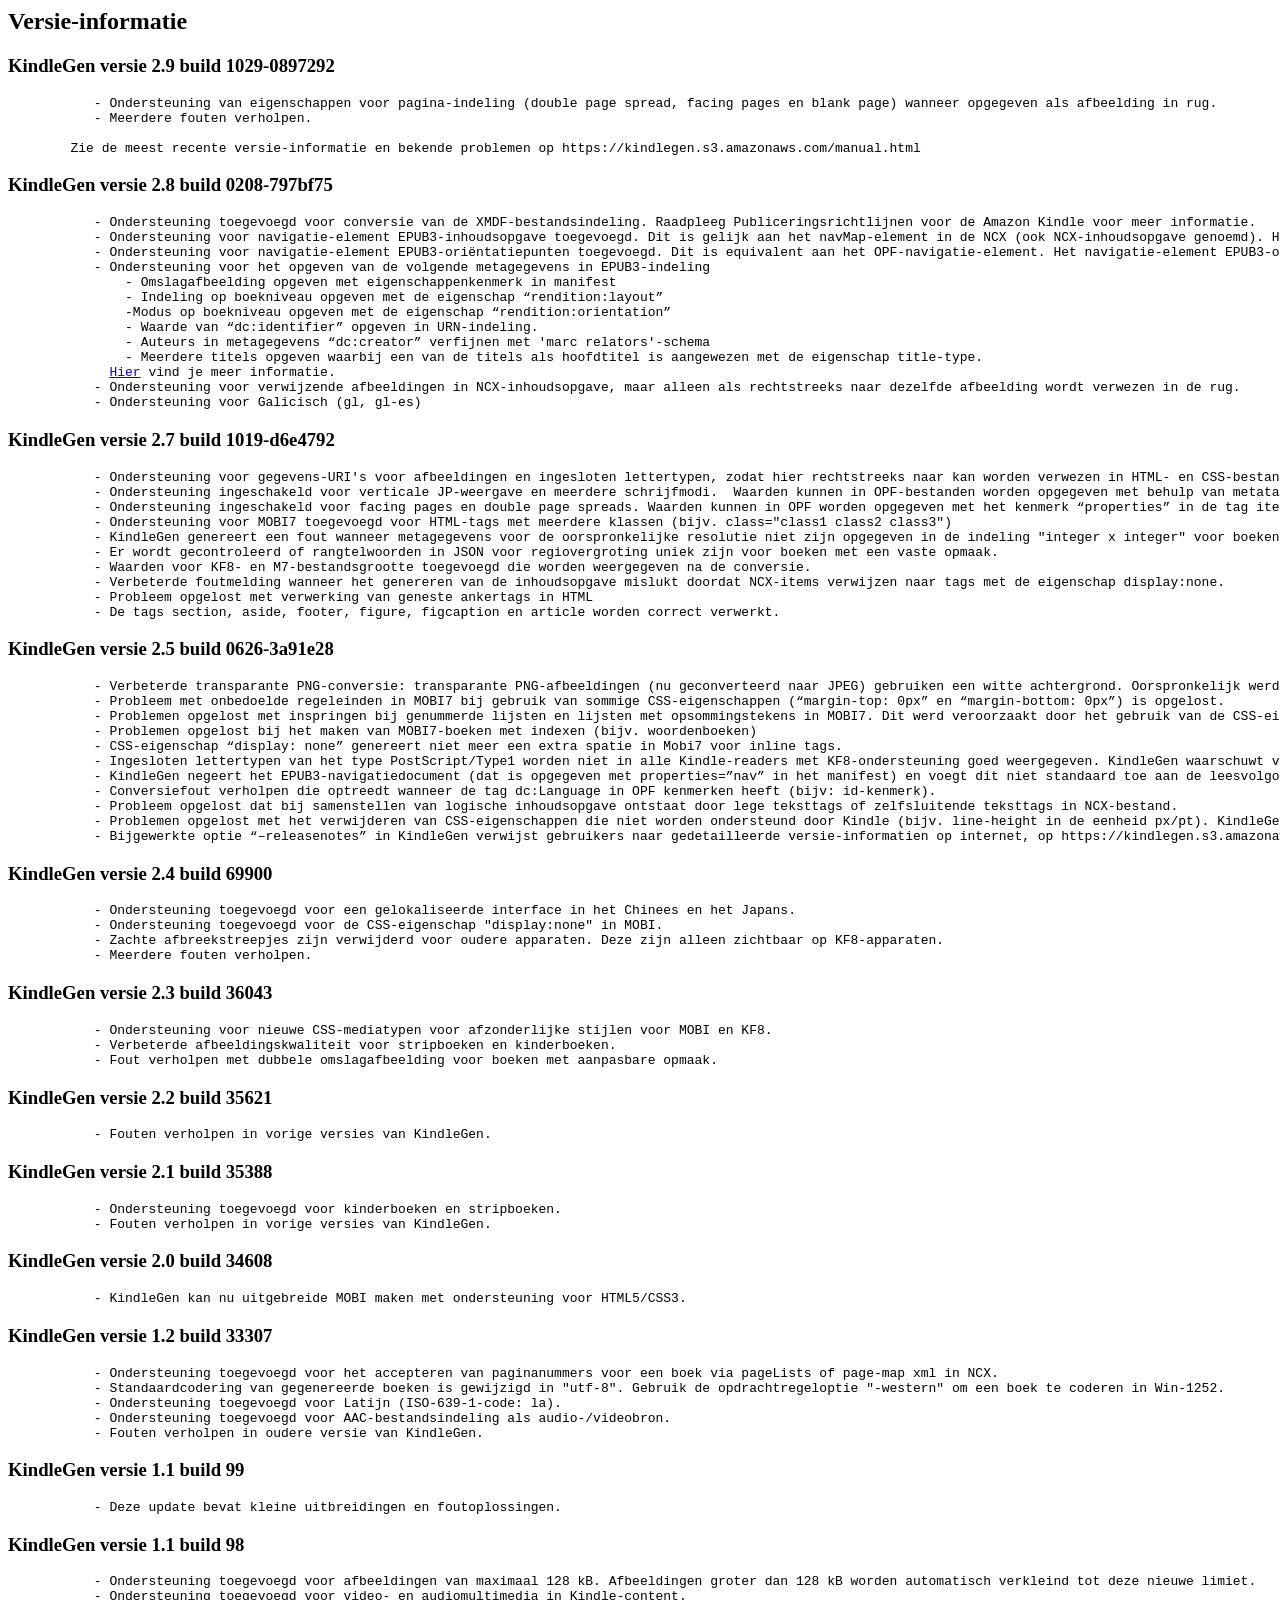
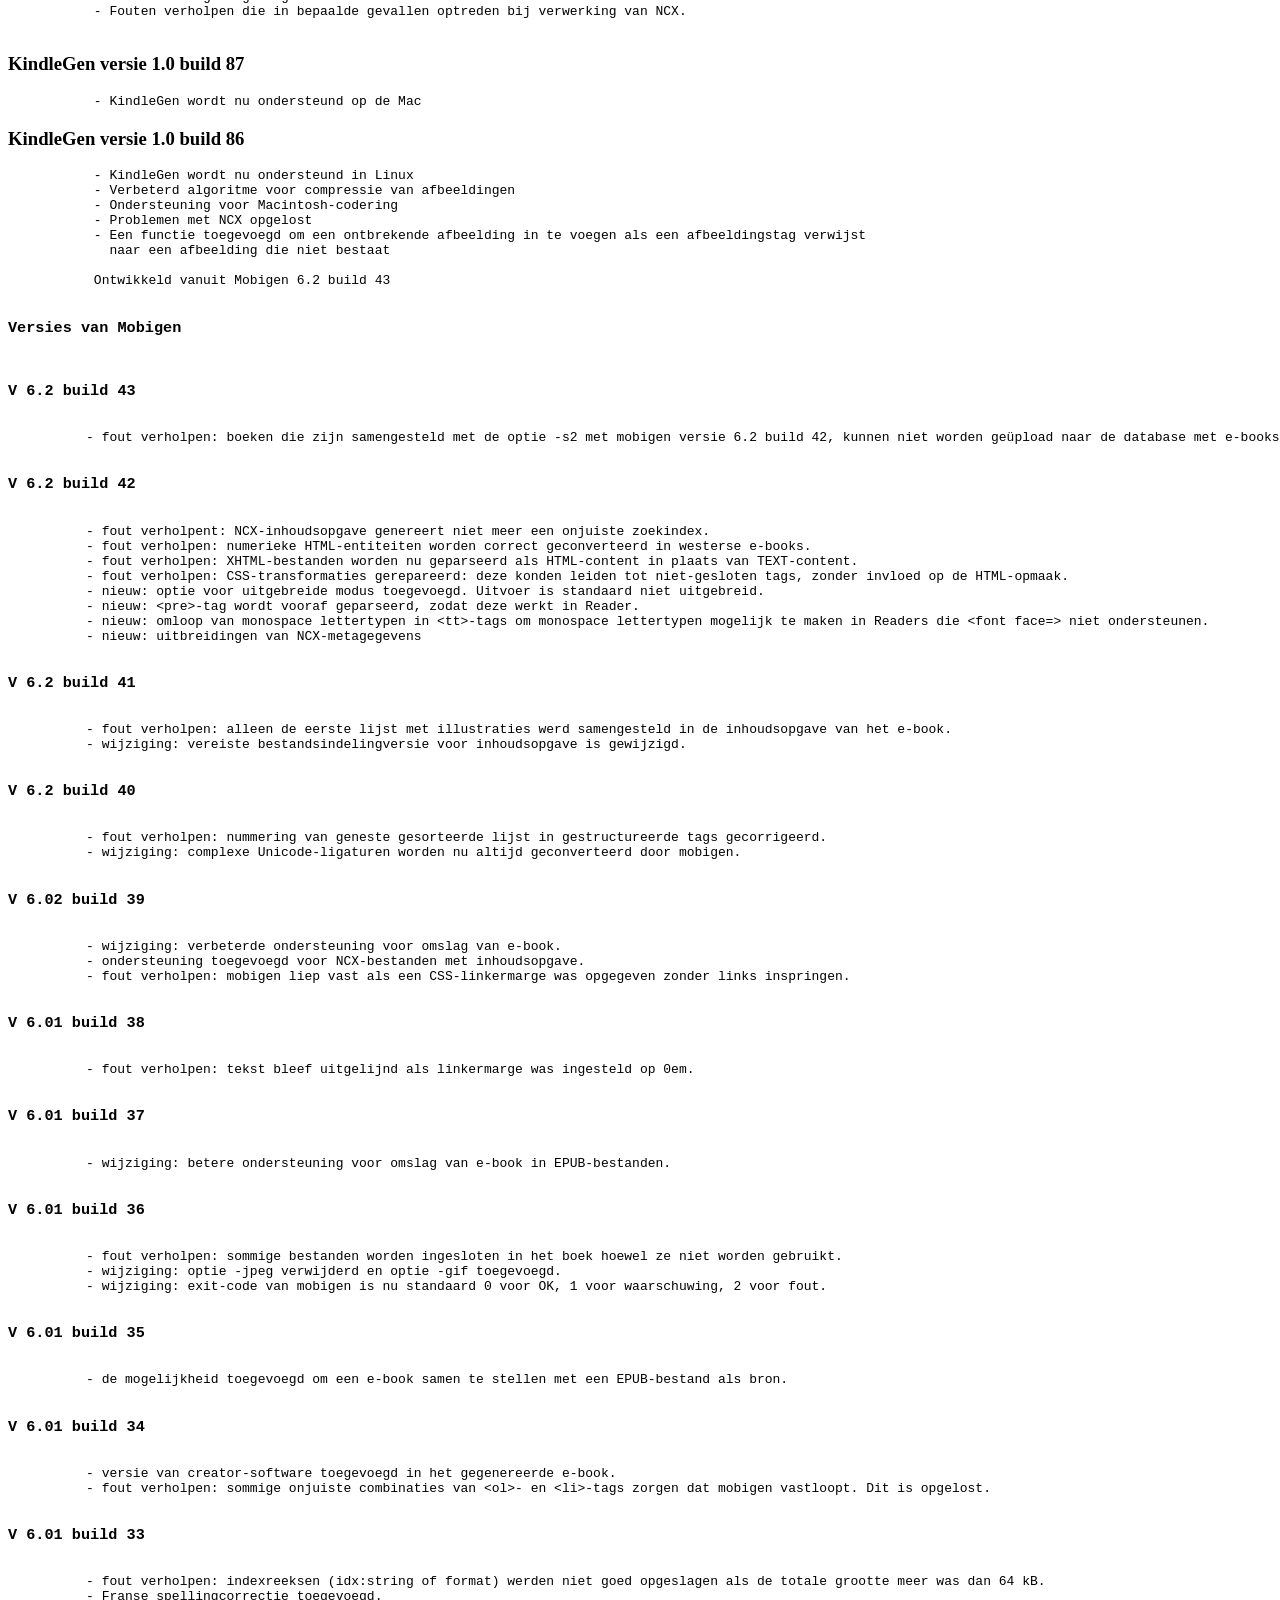
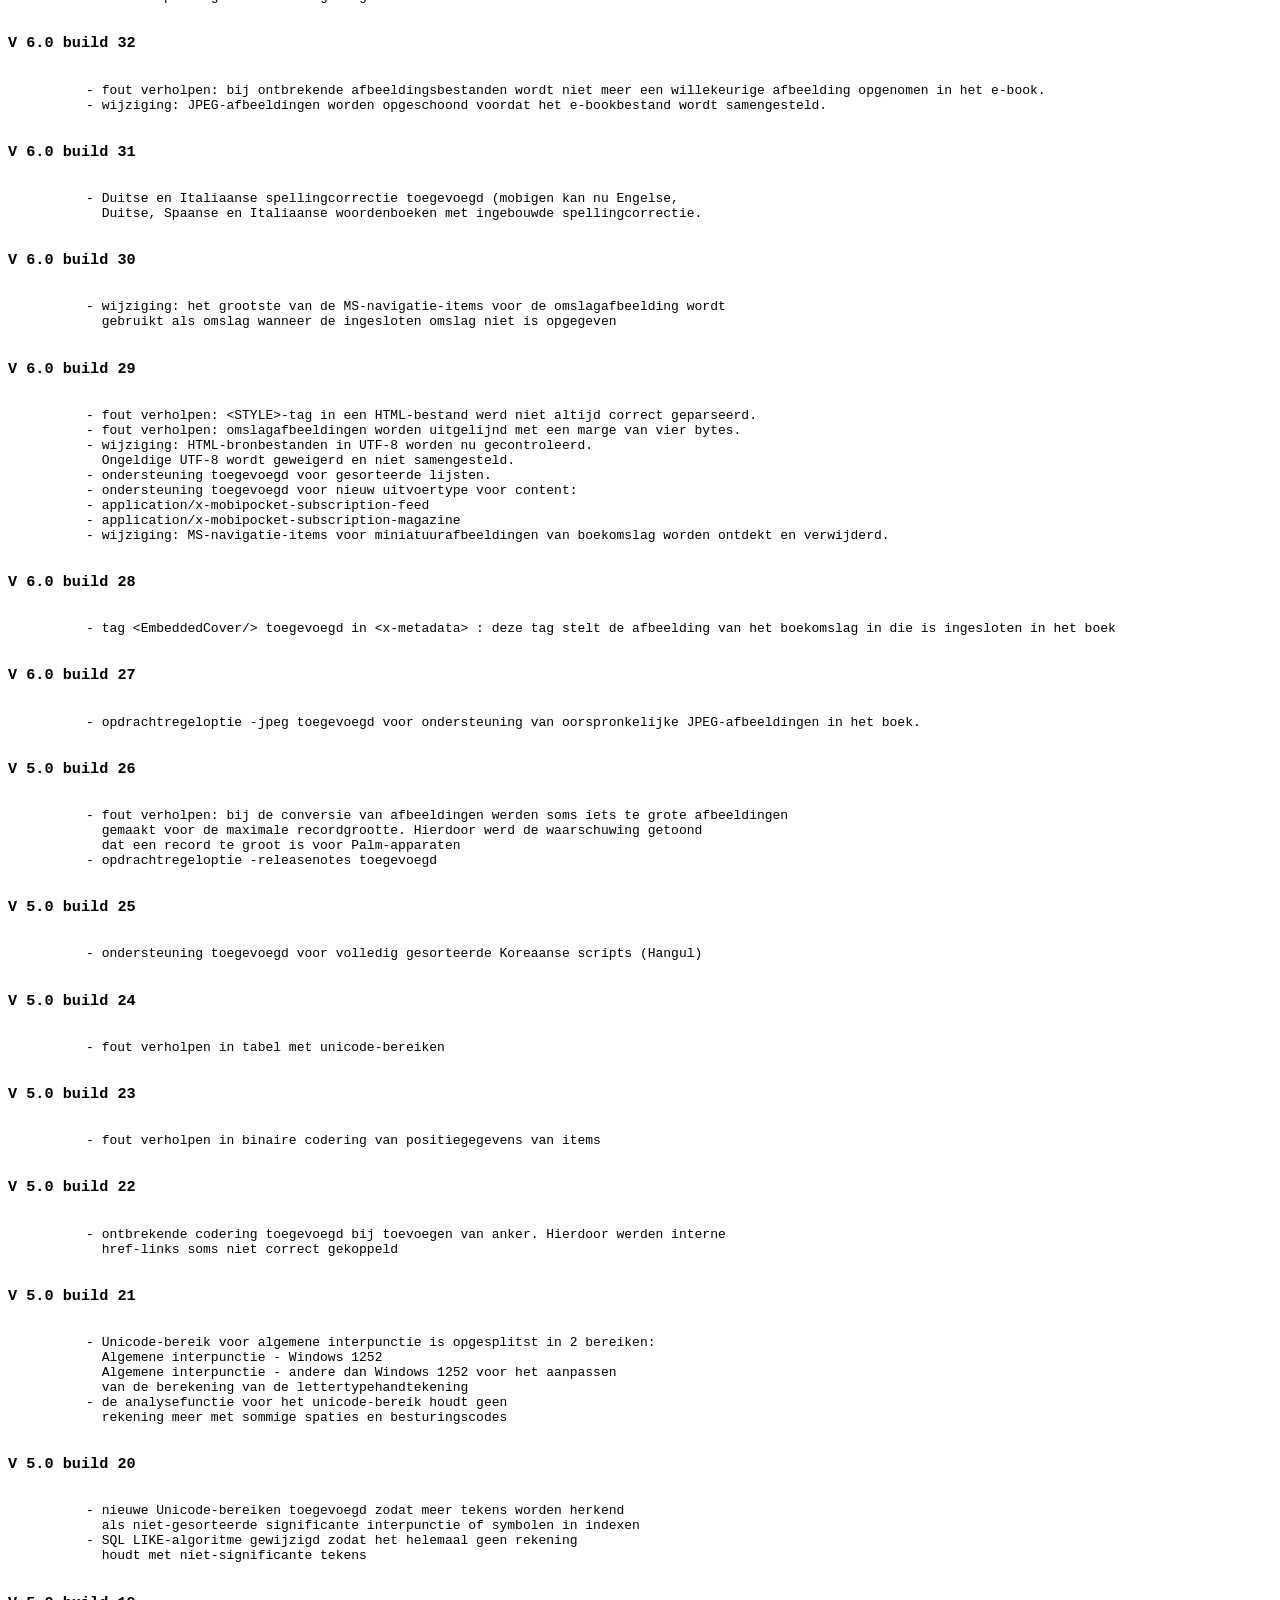
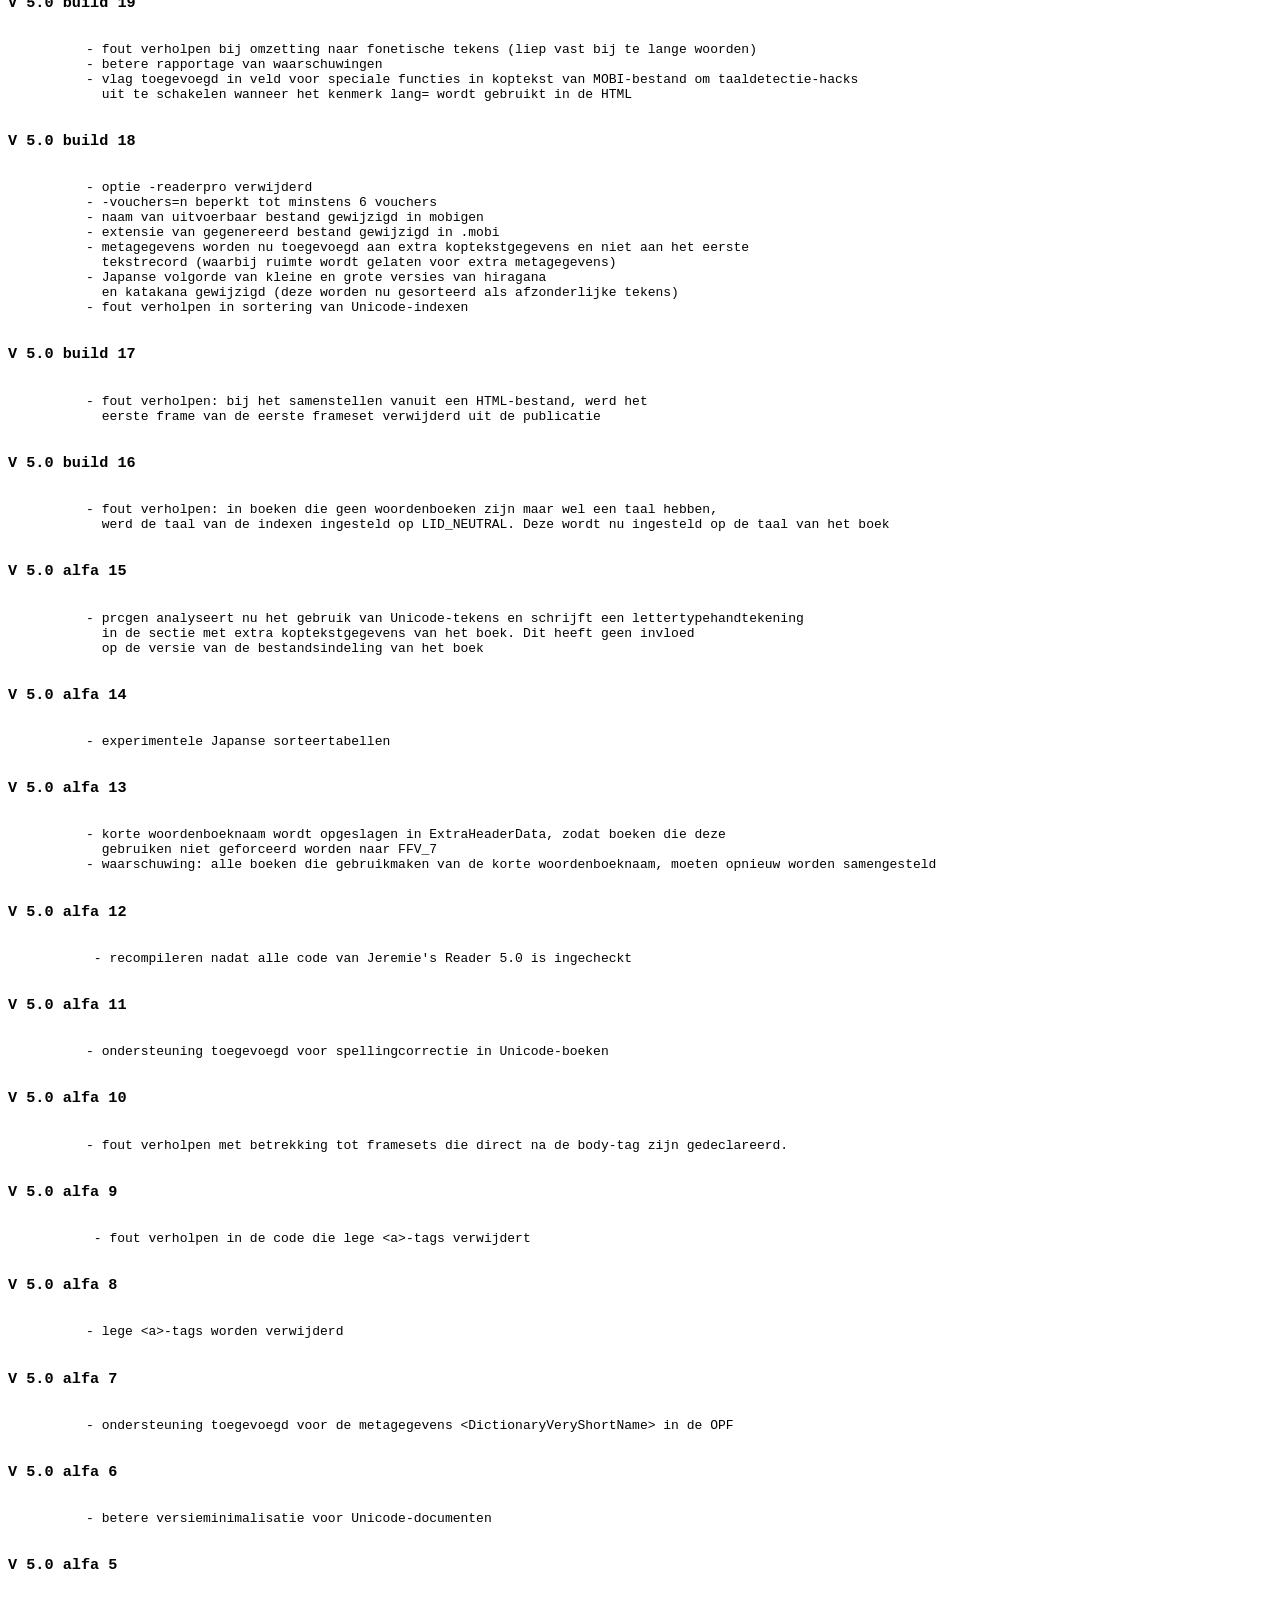
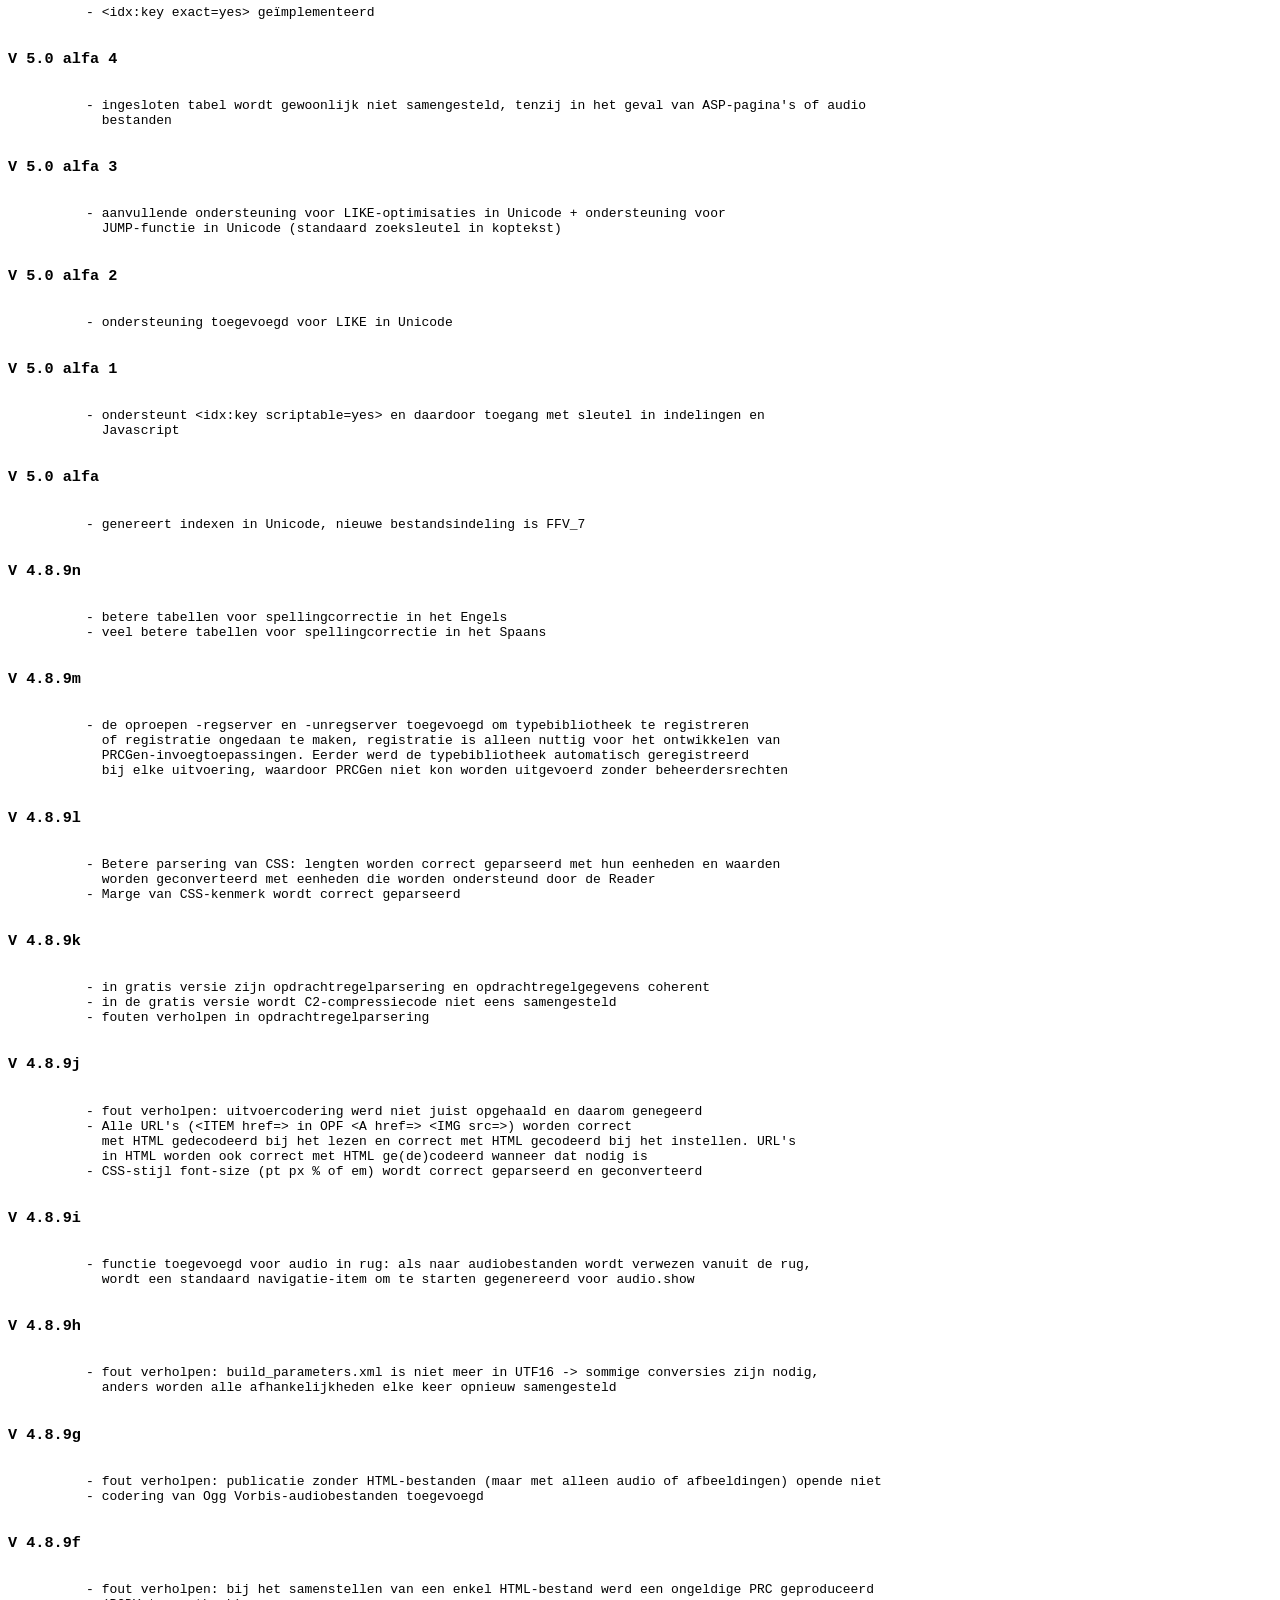
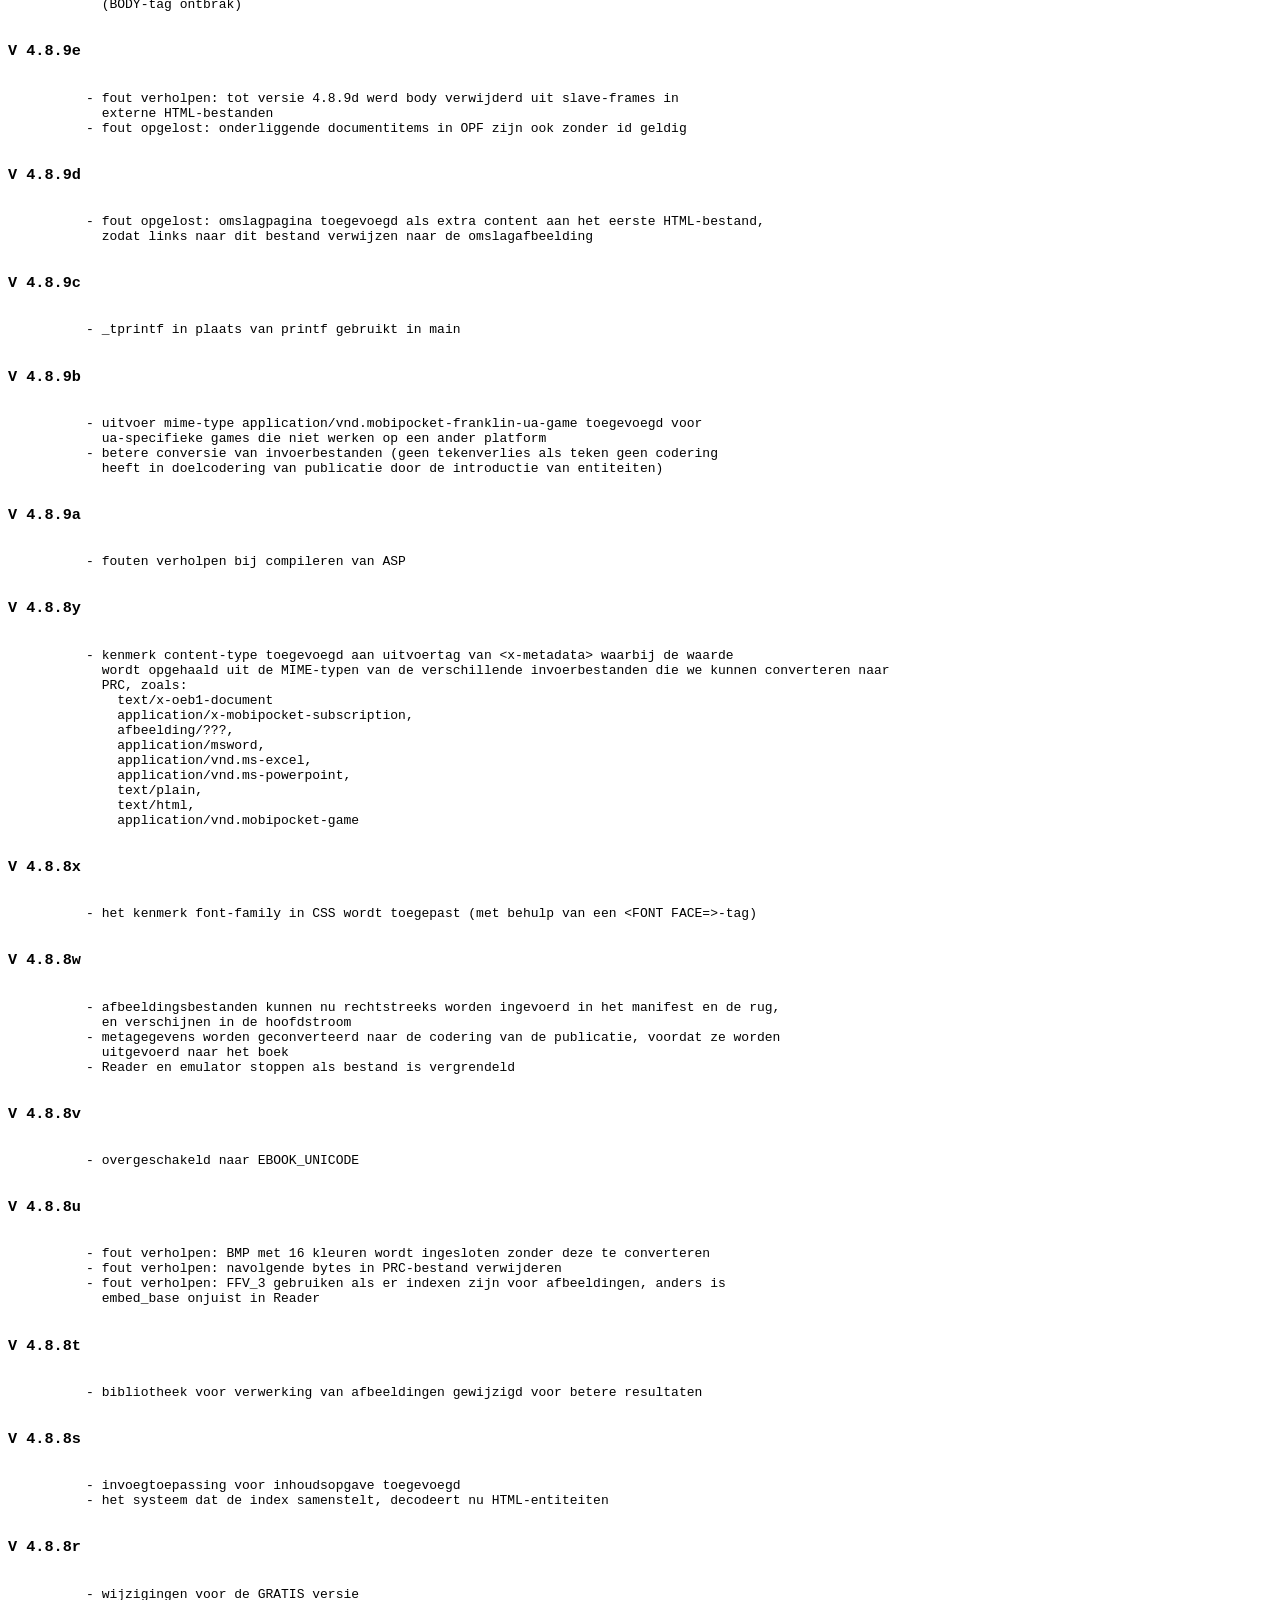
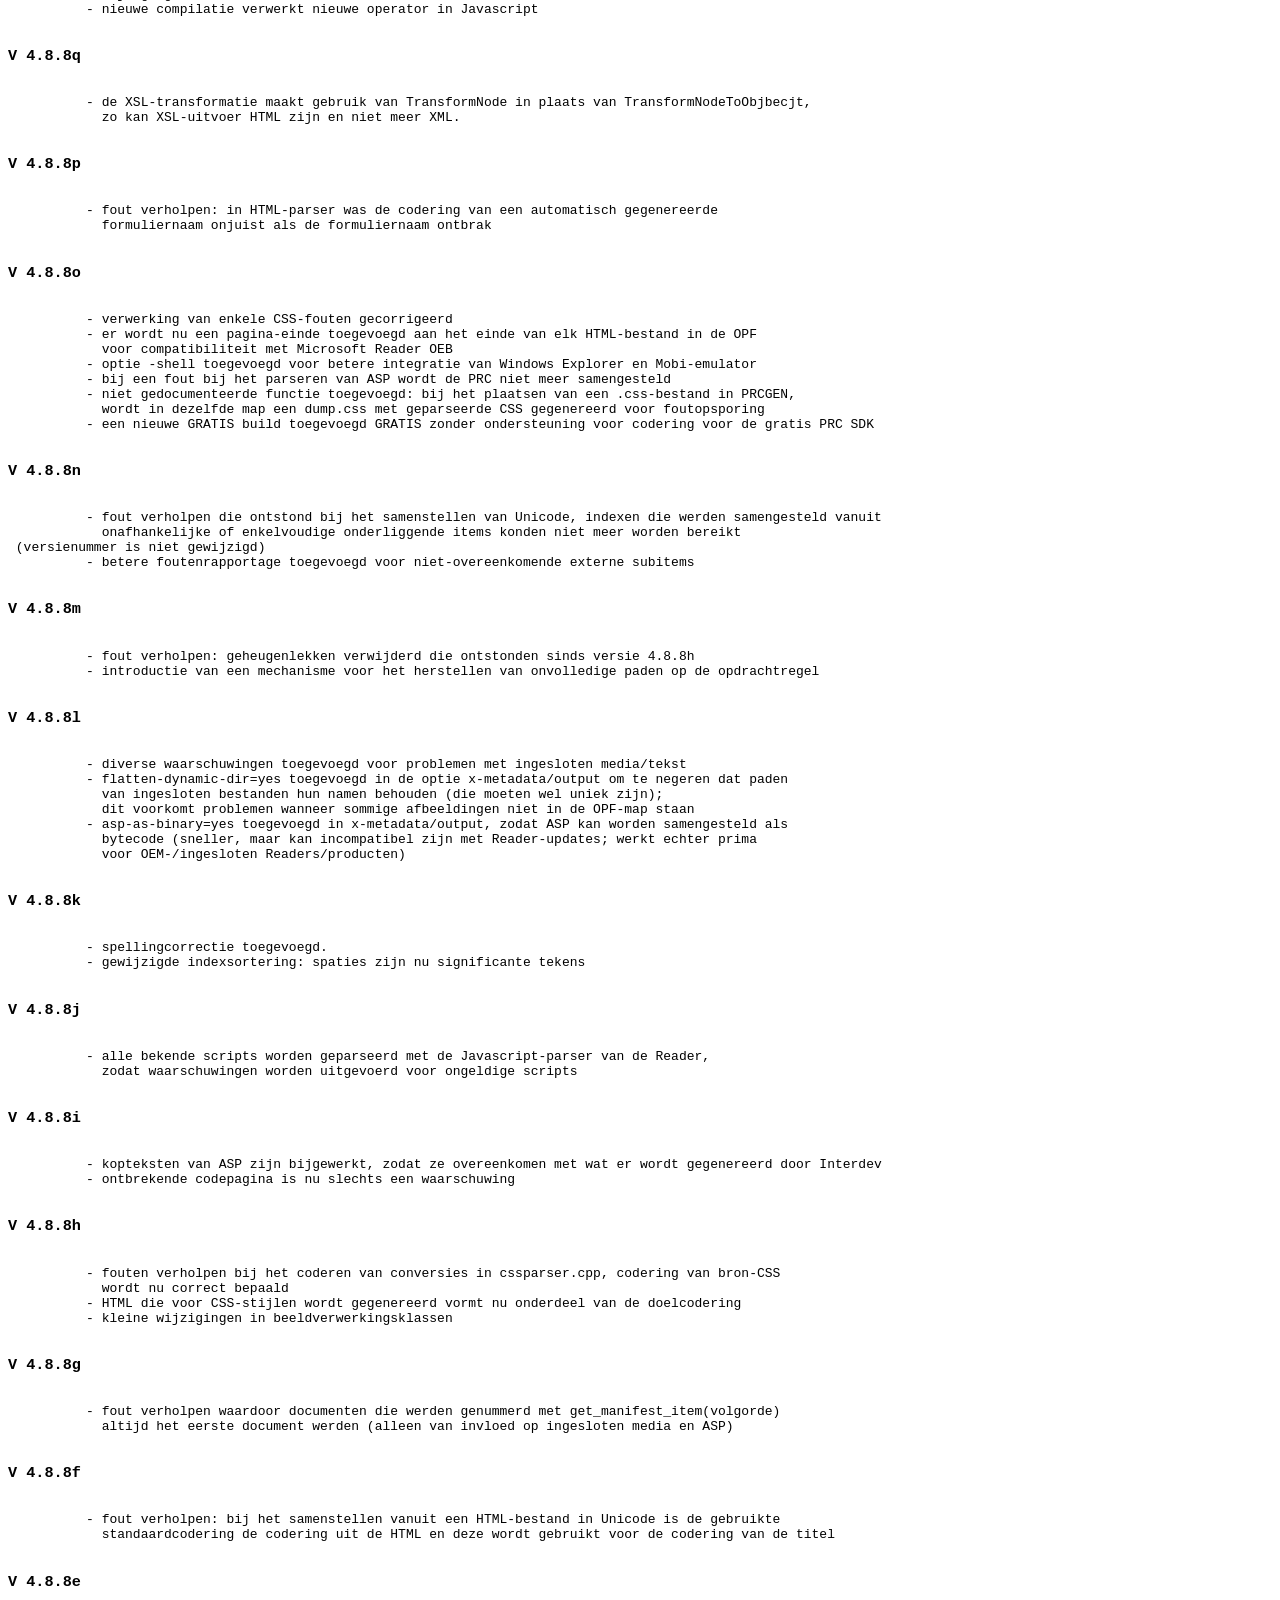
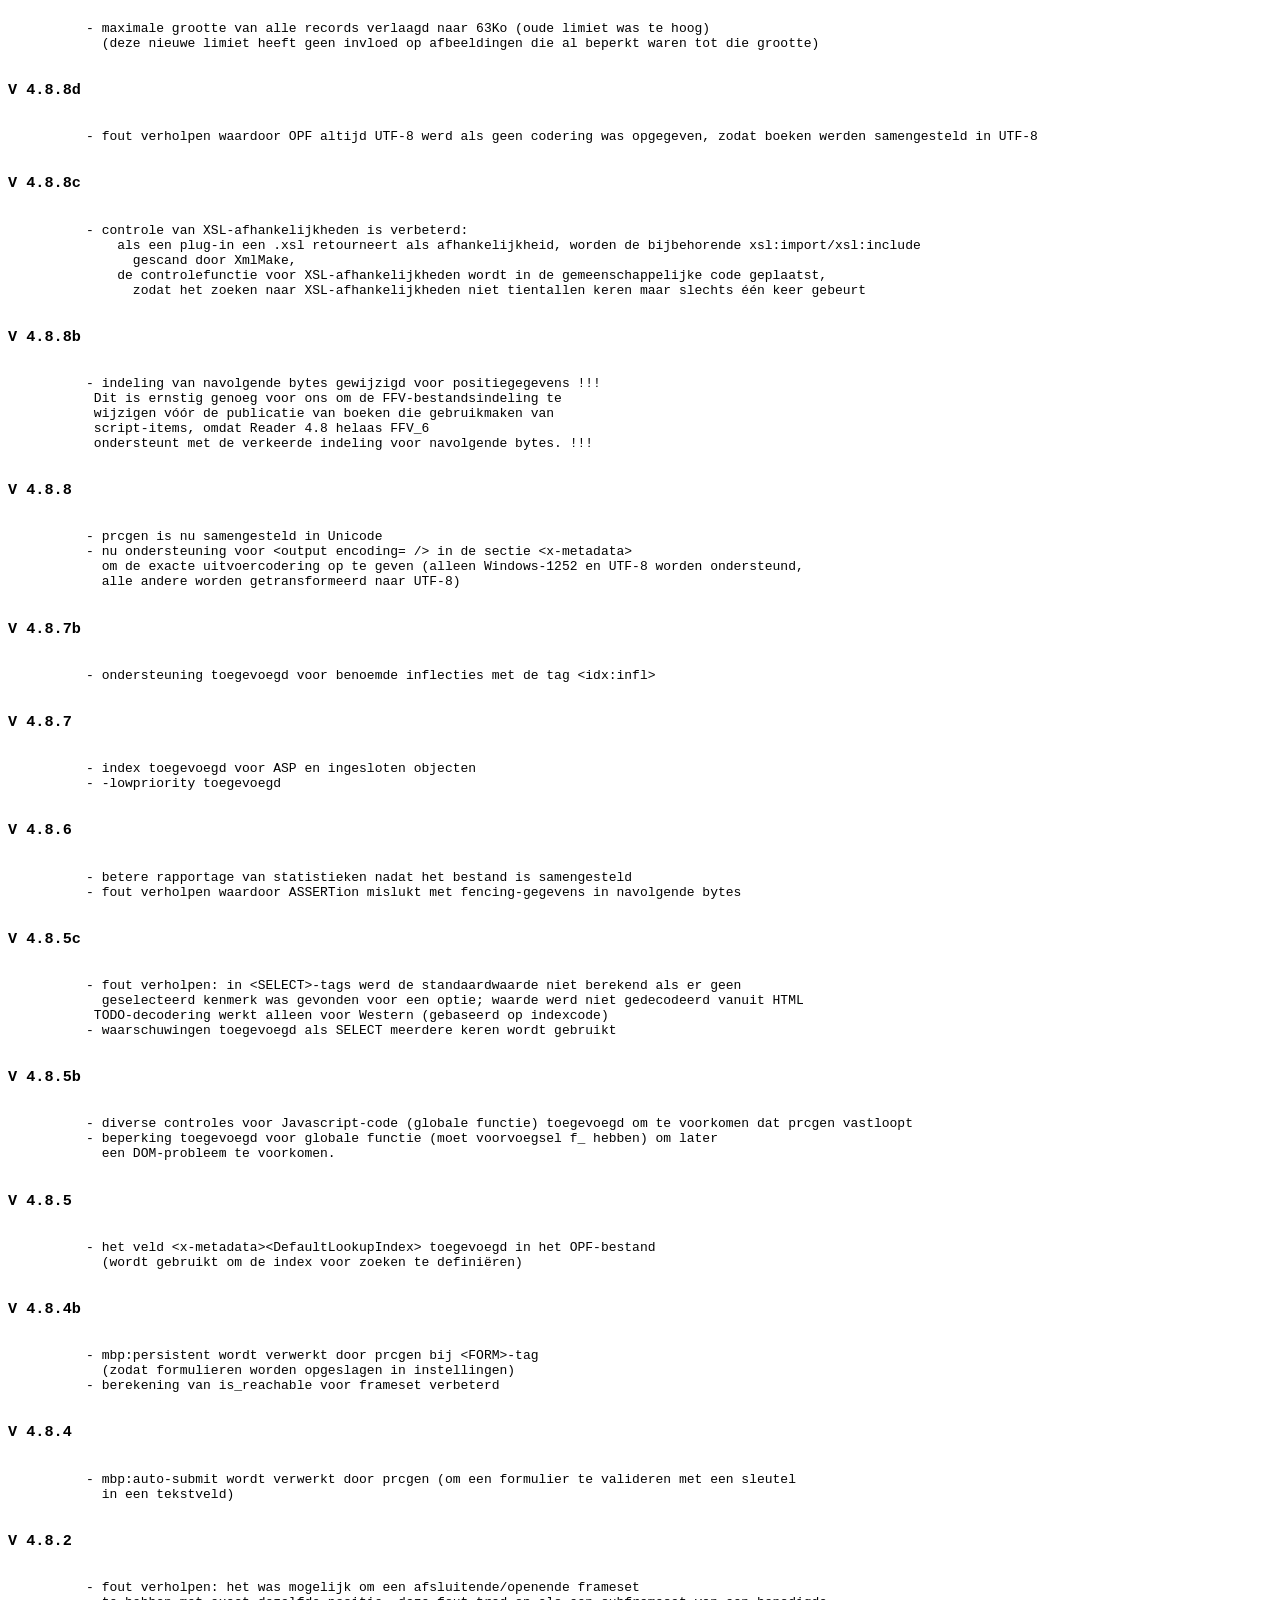
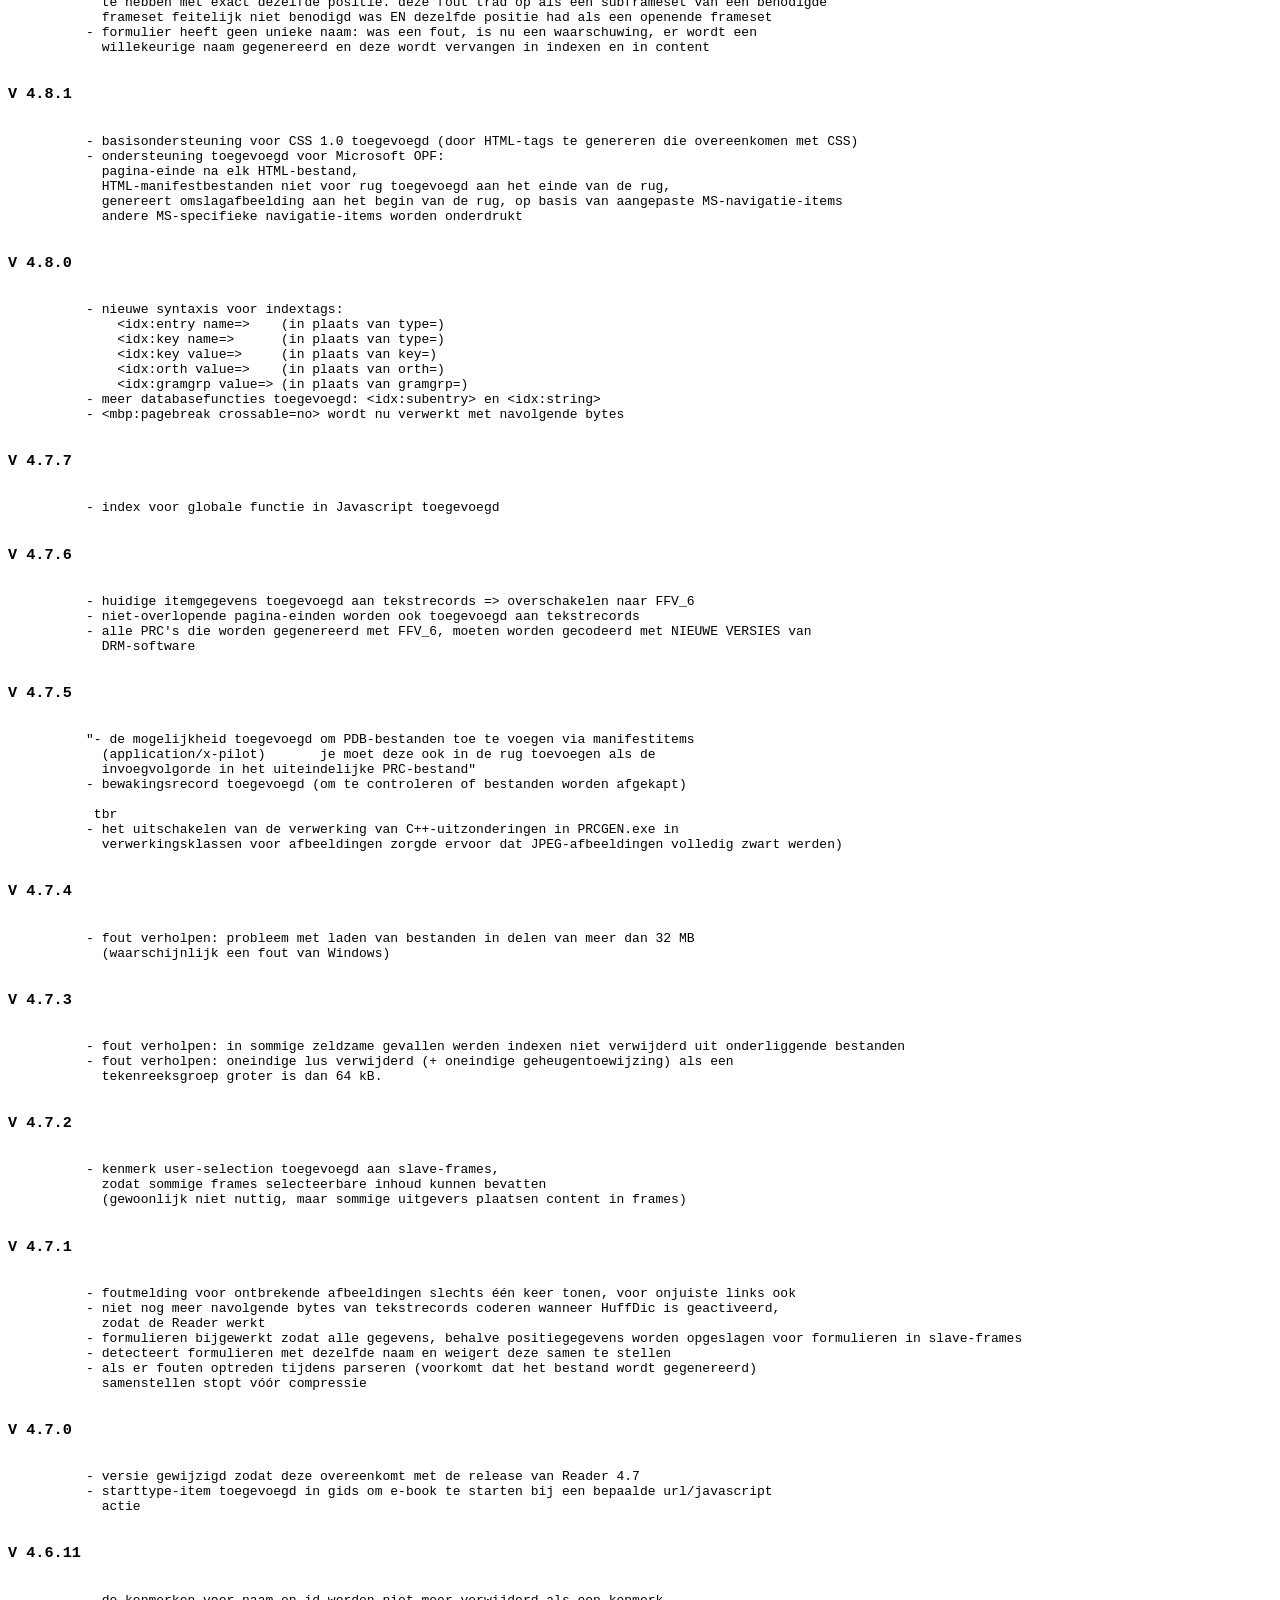
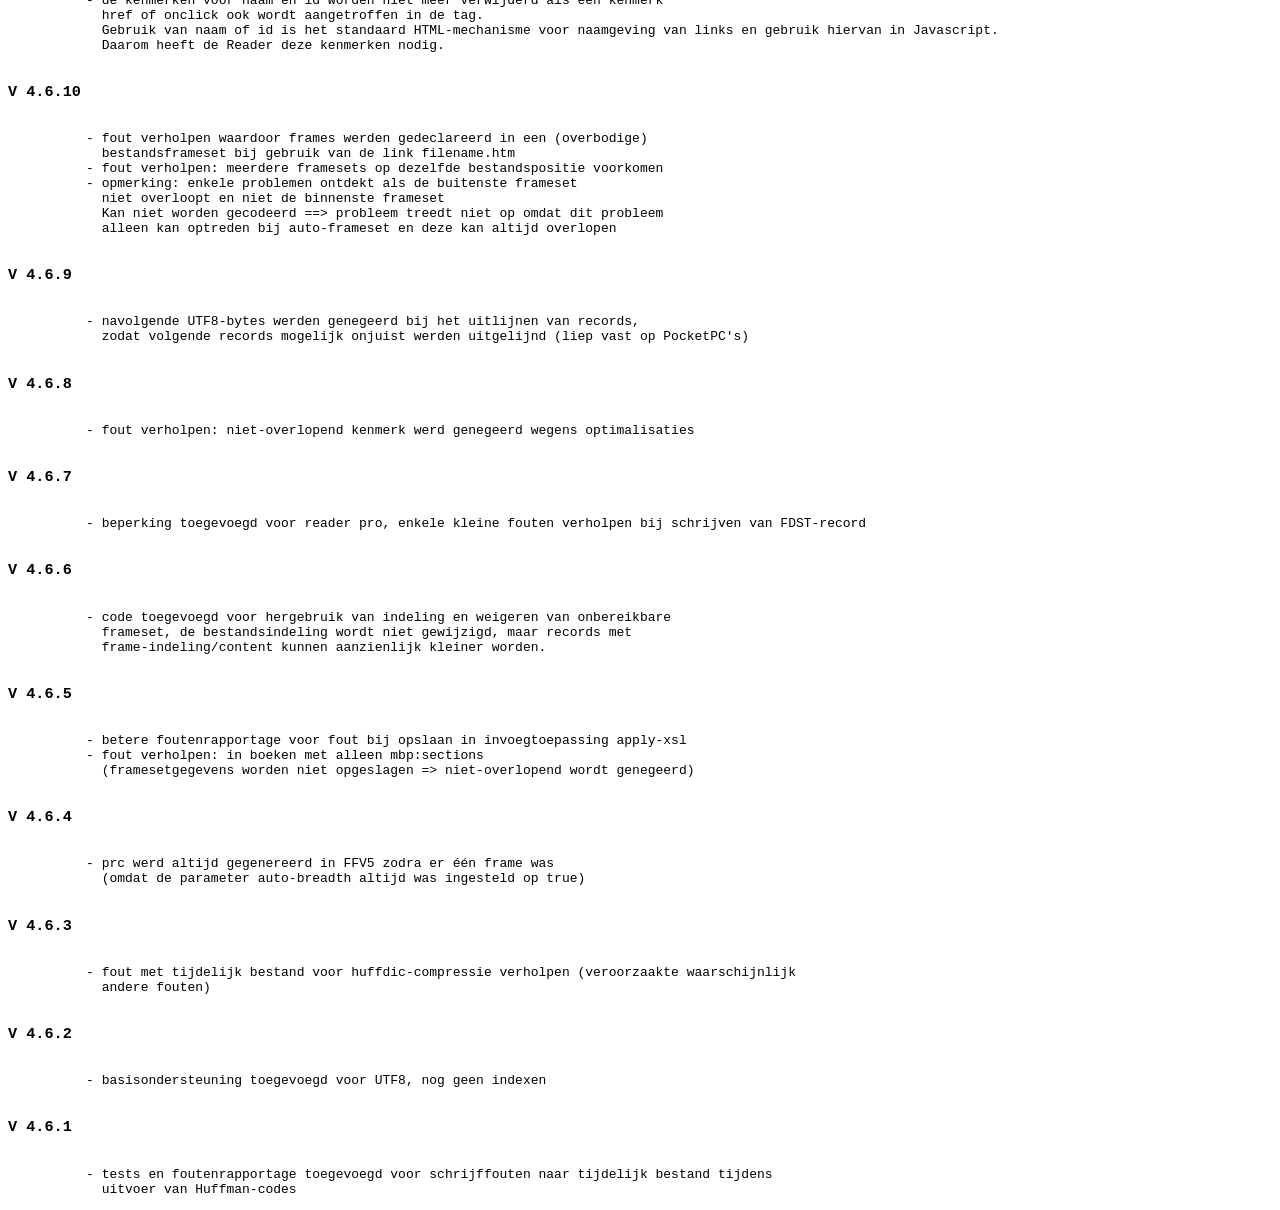
<file: 工具/kindlegen_win32_v2_9/docs/dutch/Release Notes.html>
﻿<html><head>
<meta http-equiv="content-type" content="text/html; charset=utf-8">
</head><body>
<h2> Versie-informatie </h2>

<h3>KindleGen versie 2.9 build 1029-0897292</h3>
<pre>
	   - Ondersteuning van eigenschappen voor pagina-indeling (double page spread, facing pages en blank page) wanneer opgegeven als afbeelding in rug.
	   - Meerdere fouten verholpen.
       
	Zie de meest recente versie-informatie en bekende problemen op https://kindlegen.s3.amazonaws.com/manual.html
</pre>

<h3>KindleGen versie 2.8 build 0208-797bf75</h3>
<pre>
	   - Ondersteuning toegevoegd voor conversie van de XMDF-bestandsindeling. Raadpleeg Publiceringsrichtlijnen voor de Amazon Kindle voor meer informatie.
	   - Ondersteuning voor navigatie-element EPUB3-inhoudsopgave toegevoegd. Dit is gelijk aan het navMap-element in de NCX (ook NCX-inhoudsopgave genoemd). Het navigatie-element EPUB3-inhoudsopgave heeft de voorkeur boven het NCX navMap-element als beide zijn opgegeven. Maar als de navigatie-HTML niet is opgegeven volgens de specificatie, proberen we terug te vallen op NCX als die bestaat. Als we niet kunnen terugvallen op NCX, wordt een fout gegenereerd. <a href="http://idpf.org/epub/30/spec/epub30-contentdocs-20111011.html#sec-xhtml-nav-def-types-toc">Hier</a> vind je meer informatie over de navigatiespecificatie EPUB3-inhoudsopgave.
	   - Ondersteuning voor navigatie-element EPUB3-oriëntatiepunten toegevoegd. Dit is equivalent aan het OPF-navigatie-element. Het navigatie-element EPUB3-oriëntatiepunten heeft de voorkeur boven het OPF-navigatie-element als beide zijn opgegeven. <a href="http://idpf.org/epub/30/spec/epub30-contentdocs-20111011.html#sec-xhtml-nav-def-types-landmarks">Hier</a> vind je meer informatie over de navigatiespecificatie EPUB3-oriëntatiepunten.
	   - Ondersteuning voor het opgeven van de volgende metagegevens in EPUB3-indeling
	       - Omslagafbeelding opgeven met eigenschappenkenmerk in manifest
	       - Indeling op boekniveau opgeven met de eigenschap “rendition:layout”
	       -Modus op boekniveau opgeven met de eigenschap “rendition:orientation”
	       - Waarde van “dc:identifier” opgeven in URN-indeling.
	       - Auteurs in metagegevens “dc:creator” verfijnen met 'marc relators'-schema
	       - Meerdere titels opgeven waarbij een van de titels als hoofdtitel is aangewezen met de eigenschap title-type.
	     <a href="http://idpf.org/epub/30/spec/epub30-publications-20111011.html#sec-package-def">Hier</a> vind je meer informatie.
	   - Ondersteuning voor verwijzende afbeeldingen in NCX-inhoudsopgave, maar alleen als rechtstreeks naar dezelfde afbeelding wordt verwezen in de rug.
	   - Ondersteuning voor Galicisch (gl, gl-es)
</pre>

<h3>KindleGen versie 2.7 build 1019-d6e4792</h3>
<pre>
	   - Ondersteuning voor gegevens-URI's voor afbeeldingen en ingesloten lettertypen, zodat hier rechtstreeks naar kan worden verwezen in HTML- en CSS-bestanden (raadpleeg http://dataurl.net voor meer informatie over gegevens-uri).
	   - Ondersteuning ingeschakeld voor verticale JP-weergave en meerdere schrijfmodi.  Waarden kunnen in OPF-bestanden worden opgegeven met behulp van metatags (bijv. &lt;meta name=”primary-writing-mode” content=”vertical-rl” /&gt;).  Geldige waarden zijn horizontal-lr, vertical-lr, horizontal-rl, vertical-rl.
	   - Ondersteuning ingeschakeld voor facing pages en double page spreads. Waarden kunnen in OPF worden opgegeven met het kenmerk “properties” in de tag itemref. Geldige waarden zijn facing-page-left, facing-page-right, page-spread-left, page-spread-right.
	   - Ondersteuning voor MOBI7 toegevoegd voor HTML-tags met meerdere klassen (bijv. class="class1 class2 class3")
	   - KindleGen genereert een fout wanneer metagegevens voor de oorspronkelijke resolutie niet zijn opgegeven in de indeling "integer x integer" voor boeken met een vaste indeling.
	   - Er wordt gecontroleerd of rangtelwoorden in JSON voor regiovergroting uniek zijn voor boeken met een vaste opmaak.
	   - Waarden voor KF8- en M7-bestandsgrootte toegevoegd die worden weergegeven na de conversie.
	   - Verbeterde foutmelding wanneer het genereren van de inhoudsopgave mislukt doordat NCX-items verwijzen naar tags met de eigenschap display:none.
	   - Probleem opgelost met verwerking van geneste ankertags in HTML
	   - De tags section, aside, footer, figure, figcaption en article worden correct verwerkt.
</pre>

<h3>KindleGen versie 2.5 build 0626-3a91e28</h3>
<pre>
	   - Verbeterde transparante PNG-conversie: transparante PNG-afbeeldingen (nu geconverteerd naar JPEG) gebruiken een witte achtergrond. Oorspronkelijk werd een zwarte achtergrond gebruikt tijdens de conversie, waardoor de leeservaring slechter werd.
	   - Probleem met onbedoelde regeleinden in MOBI7 bij gebruik van sommige CSS-eigenschappen (“margin-top: 0px” en “margin-bottom: 0px”) is opgelost.
	   - Problemen opgelost met inspringen bij genummerde lijsten en lijsten met opsommingstekens in MOBI7. Dit werd veroorzaakt door het gebruik van de CSS-eigenschap "margin-left" met genummerde lijsten en lijsten met opsommingstekens. In MOBI7 wordt de eigenschap margin-left genegeerd voor genummerde lijsten en lijsten met opsommingstekens. De CSS-eigenschap margin-left blijft behouden in KF8.
	   - Problemen opgelost bij het maken van MOBI7-boeken met indexen (bijv. woordenboeken)
	   - CSS-eigenschap “display: none” genereert niet meer een extra spatie in Mobi7 voor inline tags.
	   - Ingesloten lettertypen van het type PostScript/Type1 worden niet in alle Kindle-readers met KF8-ondersteuning goed weergegeven. KindleGen waarschuwt voor het gebruik van deze lettertypen in content.  KindleGen maakt standaard gebruik van systeemlettertypen in dergelijke boeken (specifiek voor E Ink-apparaten).
	   - KindleGen negeert het EPUB3-navigatiedocument (dat is opgegeven met properties=”nav” in het manifest) en voegt dit niet standaard toe aan de leesvolgorde van het boek.
	   - Conversiefout verholpen die optreedt wanneer de tag dc:Language in OPF kenmerken heeft (bijv: id-kenmerk).
	   - Probleem opgelost dat bij samenstellen van logische inhoudsopgave ontstaat door lege teksttags of zelfsluitende teksttags in NCX-bestand.
	   - Problemen opgelost met het verwijderen van CSS-eigenschappen die niet worden ondersteund door Kindle (bijv. line-height in de eenheid px/pt). KindleGen verwijdert de afsluitende “}” in een bepaalde 'edge case' wanneer dit de laatste eigenschap is en deze niet wordt gevolgd door een puntkomma. Dit probleem is opgelost in Kindlegen 2.5.
	   - Bijgewerkte optie “–releasenotes” in KindleGen verwijst gebruikers naar gedetailleerde versie-informatien op internet, op https://kindlegen.s3.amazonaws.com/manual.html.
</pre>

<h3>KindleGen versie 2.4 build 69900</h3>
<pre>
	   - Ondersteuning toegevoegd voor een gelokaliseerde interface in het Chinees en het Japans.
	   - Ondersteuning toegevoegd voor de CSS-eigenschap "display:none" in MOBI.
	   - Zachte afbreekstreepjes zijn verwijderd voor oudere apparaten. Deze zijn alleen zichtbaar op KF8-apparaten.
	   - Meerdere fouten verholpen.
</pre>

<h3>KindleGen versie 2.3 build 36043</h3>
<pre>
	   - Ondersteuning voor nieuwe CSS-mediatypen voor afzonderlijke stijlen voor MOBI en KF8.
	   - Verbeterde afbeeldingskwaliteit voor stripboeken en kinderboeken.
	   - Fout verholpen met dubbele omslagafbeelding voor boeken met aanpasbare opmaak.
</pre>

<h3>KindleGen versie 2.2 build 35621</h3>
<pre>
	   - Fouten verholpen in vorige versies van KindleGen.
</pre>

<h3>KindleGen versie 2.1 build 35388</h3>
<pre>
	   - Ondersteuning toegevoegd voor kinderboeken en stripboeken.
	   - Fouten verholpen in vorige versies van KindleGen.
</pre>

<h3>KindleGen versie 2.0 build 34608</h3>
<pre>
	   - KindleGen kan nu uitgebreide MOBI maken met ondersteuning voor HTML5/CSS3.
</pre>

<h3>KindleGen versie 1.2 build 33307</h3>
<pre>
	   - Ondersteuning toegevoegd voor het accepteren van paginanummers voor een boek via pageLists of page-map xml in NCX.
	   - Standaardcodering van gegenereerde boeken is gewijzigd in "utf-8". Gebruik de opdrachtregeloptie "-western" om een boek te coderen in Win-1252.
	   - Ondersteuning toegevoegd voor Latijn (ISO-639-1-code: la).
	   - Ondersteuning toegevoegd voor AAC-bestandsindeling als audio-/videobron.
	   - Fouten verholpen in oudere versie van KindleGen.
</pre>

<h3>KindleGen versie 1.1 build 99</h3>
<pre>
	   - Deze update bevat kleine uitbreidingen en foutoplossingen.
</pre>

<h3>KindleGen versie 1.1 build 98</h3>
<pre>
	   - Ondersteuning toegevoegd voor afbeeldingen van maximaal 128 kB. Afbeeldingen groter dan 128 kB worden automatisch verkleind tot deze nieuwe limiet.
	   - Ondersteuning toegevoegd voor video- en audiomultimedia in Kindle-content.
	   - Fouten verholpen die in bepaalde gevallen optreden bij verwerking van NCX.
	   
</pre>

<h3>KindleGen versie 1.0 build 87</h3>
<pre>	   - KindleGen wordt nu ondersteund op de Mac
</pre>

<h3>KindleGen versie 1.0 build 86</h3>
<pre>	   - KindleGen wordt nu ondersteund in Linux
	   - Verbeterd algoritme voor compressie van afbeeldingen
	   - Ondersteuning voor Macintosh-codering
	   - Problemen met NCX opgelost
	   - Een functie toegevoegd om een ontbrekende afbeelding in te voegen als een afbeeldingstag verwijst 
	     naar een afbeelding die niet bestaat

	   Ontwikkeld vanuit Mobigen 6.2 build 43

<h3>Versies van Mobigen</h3>
<h3>V 6.2 build 43 </h3>
	  - fout verholpen: boeken die zijn samengesteld met de optie -s2 met mobigen versie 6.2 build 42, kunnen niet worden geüpload naar de database met e-books.

<h3>V 6.2 build 42 </h3>
	  - fout verholpent: NCX-inhoudsopgave genereert niet meer een onjuiste zoekindex.
	  - fout verholpen: numerieke HTML-entiteiten worden correct geconverteerd in westerse e-books.
	  - fout verholpen: XHTML-bestanden worden nu geparseerd als HTML-content in plaats van TEXT-content.
	  - fout verholpen: CSS-transformaties gerepareerd: deze konden leiden tot niet-gesloten tags, zonder invloed op de HTML-opmaak.
	  - nieuw: optie voor uitgebreide modus toegevoegd. Uitvoer is standaard niet uitgebreid.
	  - nieuw: &lt;pre&gt;-tag wordt vooraf geparseerd, zodat deze werkt in Reader.
	  - nieuw: omloop van monospace lettertypen in &lt;tt&gt;-tags om monospace lettertypen mogelijk te maken in Readers die &lt;font face=&gt; niet ondersteunen.
	  - nieuw: uitbreidingen van NCX-metagegevens

<h3>V 6.2 build 41 </h3>
	  - fout verholpen: alleen de eerste lijst met illustraties werd samengesteld in de inhoudsopgave van het e-book.
	  - wijziging: vereiste bestandsindelingversie voor inhoudsopgave is gewijzigd.

<h3>V 6.2 build 40 </h3>
	  - fout verholpen: nummering van geneste gesorteerde lijst in gestructureerde tags gecorrigeerd.
	  - wijziging: complexe Unicode-ligaturen worden nu altijd geconverteerd door mobigen.

<h3>V 6.02 build 39 </h3>
	  - wijziging: verbeterde ondersteuning voor omslag van e-book.
	  - ondersteuning toegevoegd voor NCX-bestanden met inhoudsopgave.
	  - fout verholpen: mobigen liep vast als een CSS-linkermarge was opgegeven zonder links inspringen.

<h3>V 6.01 build 38 </h3>
	  - fout verholpen: tekst bleef uitgelijnd als linkermarge was ingesteld op 0em.

<h3>V 6.01 build 37 </h3>
	  - wijziging: betere ondersteuning voor omslag van e-book in EPUB-bestanden.

<h3>V 6.01 build 36 </h3>
	  - fout verholpen: sommige bestanden worden ingesloten in het boek hoewel ze niet worden gebruikt.
	  - wijziging: optie -jpeg verwijderd en optie -gif toegevoegd.
	  - wijziging: exit-code van mobigen is nu standaard 0 voor OK, 1 voor waarschuwing, 2 voor fout.

<h3>V 6.01 build 35 </h3>
	  - de mogelijkheid toegevoegd om een e-book samen te stellen met een EPUB-bestand als bron.

<h3>V 6.01 build 34 </h3>
	  - versie van creator-software toegevoegd in het gegenereerde e-book.
	  - fout verholpen: sommige onjuiste combinaties van &lt;ol&gt;- en &lt;li&gt;-tags zorgen dat mobigen vastloopt. Dit is opgelost.

<h3>V 6.01 build 33 </h3>
	  - fout verholpen: indexreeksen (idx:string of format) werden niet goed opgeslagen als de totale grootte meer was dan 64 kB.
	  - Franse spellingcorrectie toegevoegd.

<h3>V 6.0 build 32 </h3>
	  - fout verholpen: bij ontbrekende afbeeldingsbestanden wordt niet meer een willekeurige afbeelding opgenomen in het e-book.
	  - wijziging: JPEG-afbeeldingen worden opgeschoond voordat het e-bookbestand wordt samengesteld.

<h3>V 6.0 build 31 </h3>
	  - Duitse en Italiaanse spellingcorrectie toegevoegd (mobigen kan nu Engelse,
	    Duitse, Spaanse en Italiaanse woordenboeken met ingebouwde spellingcorrectie.

<h3>V 6.0 build 30 </h3>
	  - wijziging: het grootste van de MS-navigatie-items voor de omslagafbeelding wordt 
	    gebruikt als omslag wanneer de ingesloten omslag niet is opgegeven

<h3>V 6.0 build 29 </h3>
	  - fout verholpen: &lt;STYLE&gt;-tag in een HTML-bestand werd niet altijd correct geparseerd.
	  - fout verholpen: omslagafbeeldingen worden uitgelijnd met een marge van vier bytes.
	  - wijziging: HTML-bronbestanden in UTF-8 worden nu gecontroleerd.
	    Ongeldige UTF-8 wordt geweigerd en niet samengesteld.
	  - ondersteuning toegevoegd voor gesorteerde lijsten.
	  - ondersteuning toegevoegd voor nieuw uitvoertype voor content:
	  - application/x-mobipocket-subscription-feed
	  - application/x-mobipocket-subscription-magazine
	  - wijziging: MS-navigatie-items voor miniatuurafbeeldingen van boekomslag worden ontdekt en verwijderd.

<h3>V 6.0 build 28 </h3>
	  - tag &lt;EmbeddedCover/&gt; toegevoegd in &lt;x-metadata&gt; : deze tag stelt de afbeelding van het boekomslag in die is ingesloten in het boek
	 
<h3>V 6.0 build 27 </h3>
	  - opdrachtregeloptie -jpeg toegevoegd voor ondersteuning van oorspronkelijke JPEG-afbeeldingen in het boek.
	 
<h3>V 5.0 build 26 </h3>
	  - fout verholpen: bij de conversie van afbeeldingen werden soms iets te grote afbeeldingen 
	    gemaakt voor de maximale recordgrootte. Hierdoor werd de waarschuwing getoond 
	    dat een record te groot is voor Palm-apparaten
	  - opdrachtregeloptie -releasenotes toegevoegd

<h3>V 5.0 build 25 </h3>
	  - ondersteuning toegevoegd voor volledig gesorteerde Koreaanse scripts (Hangul)

<h3>V 5.0 build 24 </h3>
	  - fout verholpen in tabel met unicode-bereiken

<h3>V 5.0 build 23 </h3>
	  - fout verholpen in binaire codering van positiegegevens van items

<h3>V 5.0 build 22 </h3>
	  - ontbrekende codering toegevoegd bij toevoegen van anker. Hierdoor werden interne 
	    href-links soms niet correct gekoppeld

<h3>V 5.0 build 21 </h3>
	  - Unicode-bereik voor algemene interpunctie is opgesplitst in 2 bereiken:
	    Algemene interpunctie - Windows 1252
	    Algemene interpunctie - andere dan Windows 1252 voor het aanpassen 
	    van de berekening van de lettertypehandtekening
	  - de analysefunctie voor het unicode-bereik houdt geen 
	    rekening meer met sommige spaties en besturingscodes

<h3>V 5.0 build 20 </h3>
	  - nieuwe Unicode-bereiken toegevoegd zodat meer tekens worden herkend 
	    als niet-gesorteerde significante interpunctie of symbolen in indexen
	  - SQL LIKE-algoritme gewijzigd zodat het helemaal geen rekening 
	    houdt met niet-significante tekens

<h3>V 5.0 build 19 </h3>
	  - fout verholpen bij omzetting naar fonetische tekens (liep vast bij te lange woorden)
	  - betere rapportage van waarschuwingen
	  - vlag toegevoegd in veld voor speciale functies in koptekst van MOBI-bestand om taaldetectie-hacks 
	    uit te schakelen wanneer het kenmerk lang= wordt gebruikt in de HTML

<h3>V 5.0 build 18 </h3>
	  - optie -readerpro verwijderd
	  - -vouchers=n beperkt tot minstens 6 vouchers
	  - naam van uitvoerbaar bestand gewijzigd in mobigen
	  - extensie van gegenereerd bestand gewijzigd in .mobi
	  - metagegevens worden nu toegevoegd aan extra koptekstgegevens en niet aan het eerste 
	    tekstrecord (waarbij ruimte wordt gelaten voor extra metagegevens)
	  - Japanse volgorde van kleine en grote versies van hiragana 
	    en katakana gewijzigd (deze worden nu gesorteerd als afzonderlijke tekens)
	  - fout verholpen in sortering van Unicode-indexen

<h3>V 5.0 build 17 </h3>
	  - fout verholpen: bij het samenstellen vanuit een HTML-bestand, werd het 
	    eerste frame van de eerste frameset verwijderd uit de publicatie

<h3>V 5.0 build 16 </h3>
	  - fout verholpen: in boeken die geen woordenboeken zijn maar wel een taal hebben, 
	    werd de taal van de indexen ingesteld op LID_NEUTRAL. Deze wordt nu ingesteld op de taal van het boek

<h3>V 5.0 alfa 15 </h3>
	  - prcgen analyseert nu het gebruik van Unicode-tekens en schrijft een lettertypehandtekening
	    in de sectie met extra koptekstgegevens van het boek. Dit heeft geen invloed
	    op de versie van de bestandsindeling van het boek

<h3>V 5.0 alfa 14 </h3>
	  - experimentele Japanse sorteertabellen

<h3>V 5.0 alfa 13 </h3>
	  - korte woordenboeknaam wordt opgeslagen in ExtraHeaderData, zodat boeken die deze
	    gebruiken niet geforceerd worden naar FFV_7
	  - waarschuwing: alle boeken die gebruikmaken van de korte woordenboeknaam, moeten opnieuw worden samengesteld

<h3>V 5.0 alfa 12</h3>
	   - recompileren nadat alle code van Jeremie's Reader 5.0 is ingecheckt

<h3>V 5.0 alfa 11 </h3>
	  - ondersteuning toegevoegd voor spellingcorrectie in Unicode-boeken

<h3>V 5.0 alfa 10 </h3>
	  - fout verholpen met betrekking tot framesets die direct na de body-tag zijn gedeclareerd.

<h3>V 5.0 alfa 9</h3>
	   - fout verholpen in de code die lege &lt;a&gt;-tags verwijdert

<h3>V 5.0 alfa 8 </h3>
	  - lege &lt;a&gt;-tags worden verwijderd

<h3>V 5.0 alfa 7 </h3>
	  - ondersteuning toegevoegd voor de metagegevens &lt;DictionaryVeryShortName&gt; in de OPF

<h3>V 5.0 alfa 6 </h3>
	  - betere versieminimalisatie voor Unicode-documenten

<h3>V 5.0 alfa 5 </h3>
	  - &lt;idx:key exact=yes&gt; geïmplementeerd

<h3>V 5.0 alfa 4 </h3>
	  - ingesloten tabel wordt gewoonlijk niet samengesteld, tenzij in het geval van ASP-pagina's of audio
	    bestanden

<h3>V 5.0 alfa 3 </h3>
	  - aanvullende ondersteuning voor LIKE-optimisaties in Unicode + ondersteuning voor
	    JUMP-functie in Unicode (standaard zoeksleutel in koptekst)

<h3>V 5.0 alfa 2 </h3>
	  - ondersteuning toegevoegd voor LIKE in Unicode

<h3>V 5.0 alfa 1 </h3>
	  - ondersteunt &lt;idx:key scriptable=yes&gt; en daardoor toegang met sleutel in indelingen en 
	    Javascript

<h3>V 5.0 alfa </h3>
	  - genereert indexen in Unicode, nieuwe bestandsindeling is FFV_7

<h3>V 4.8.9n </h3>
	  - betere tabellen voor spellingcorrectie in het Engels
	  - veel betere tabellen voor spellingcorrectie in het Spaans

<h3>V 4.8.9m </h3>
	  - de oproepen -regserver en -unregserver toegevoegd om typebibliotheek te registreren 
	    of registratie ongedaan te maken, registratie is alleen nuttig voor het ontwikkelen van
	    PRCGen-invoegtoepassingen. Eerder werd de typebibliotheek automatisch geregistreerd
	    bij elke uitvoering, waardoor PRCGen niet kon worden uitgevoerd zonder beheerdersrechten

<h3>V 4.8.9l </h3>
	  - Betere parsering van CSS: lengten worden correct geparseerd met hun eenheden en waarden 
	    worden geconverteerd met eenheden die worden ondersteund door de Reader
	  - Marge van CSS-kenmerk wordt correct geparseerd

<h3>V 4.8.9k </h3>
	  - in gratis versie zijn opdrachtregelparsering en opdrachtregelgegevens coherent
	  - in de gratis versie wordt C2-compressiecode niet eens samengesteld
	  - fouten verholpen in opdrachtregelparsering

<h3>V 4.8.9j </h3>
	  - fout verholpen: uitvoercodering werd niet juist opgehaald en daarom genegeerd
	  - Alle URL's (&lt;ITEM href=&gt; in OPF &lt;A href=&gt; &lt;IMG src=&gt;) worden correct 
	    met HTML gedecodeerd bij het lezen en correct met HTML gecodeerd bij het instellen. URL's 
	    in HTML worden ook correct met HTML ge(de)codeerd wanneer dat nodig is
	  - CSS-stijl font-size (pt px % of em) wordt correct geparseerd en geconverteerd

<h3>V 4.8.9i </h3>
	  - functie toegevoegd voor audio in rug: als naar audiobestanden wordt verwezen vanuit de rug,
	    wordt een standaard navigatie-item om te starten gegenereerd voor audio.show

<h3>V 4.8.9h </h3>
	  - fout verholpen: build_parameters.xml is niet meer in UTF16 -&gt; sommige conversies zijn nodig, 
	    anders worden alle afhankelijkheden elke keer opnieuw samengesteld

<h3>V 4.8.9g </h3>
	  - fout verholpen: publicatie zonder HTML-bestanden (maar met alleen audio of afbeeldingen) opende niet
	  - codering van Ogg Vorbis-audiobestanden toegevoegd

<h3>V 4.8.9f </h3>
	  - fout verholpen: bij het samenstellen van een enkel HTML-bestand werd een ongeldige PRC geproduceerd
	    (BODY-tag ontbrak)

<h3>V 4.8.9e </h3>
	  - fout verholpen: tot versie 4.8.9d werd body verwijderd uit slave-frames in 
	    externe HTML-bestanden
	  - fout opgelost: onderliggende documentitems in OPF zijn ook zonder id geldig

<h3>V 4.8.9d </h3>
	  - fout opgelost: omslagpagina toegevoegd als extra content aan het eerste HTML-bestand, 
	    zodat links naar dit bestand verwijzen naar de omslagafbeelding

<h3>V 4.8.9c </h3>
	  - _tprintf in plaats van printf gebruikt in main

<h3>V 4.8.9b </h3>
	  - uitvoer mime-type application/vnd.mobipocket-franklin-ua-game toegevoegd voor 
	    ua-specifieke games die niet werken op een ander platform
	  - betere conversie van invoerbestanden (geen tekenverlies als teken geen codering 
	    heeft in doelcodering van publicatie door de introductie van entiteiten)

<h3>V 4.8.9a </h3>
	  - fouten verholpen bij compileren van ASP

<h3>V 4.8.8y </h3>
	  - kenmerk content-type toegevoegd aan uitvoertag van &lt;x-metadata&gt; waarbij de waarde 
	    wordt opgehaald uit de MIME-typen van de verschillende invoerbestanden die we kunnen converteren naar 
	    PRC, zoals:
	      text/x-oeb1-document
	      application/x-mobipocket-subscription,
	      afbeelding/???,
	      application/msword,
	      application/vnd.ms-excel,
	      application/vnd.ms-powerpoint,
	      text/plain,
	      text/html,
	      application/vnd.mobipocket-game

<h3>V 4.8.8x </h3>
	  - het kenmerk font-family in CSS wordt toegepast (met behulp van een &lt;FONT FACE=&gt;-tag)

<h3>V 4.8.8w </h3>
	  - afbeeldingsbestanden kunnen nu rechtstreeks worden ingevoerd in het manifest en de rug, 
	    en verschijnen in de hoofdstroom
	  - metagegevens worden geconverteerd naar de codering van de publicatie, voordat ze worden 
	    uitgevoerd naar het boek
	  - Reader en emulator stoppen als bestand is vergrendeld

<h3>V 4.8.8v </h3>
	  - overgeschakeld naar EBOOK_UNICODE

<h3>V 4.8.8u </h3>
	  - fout verholpen: BMP met 16 kleuren wordt ingesloten zonder deze te converteren
	  - fout verholpen: navolgende bytes in PRC-bestand verwijderen
	  - fout verholpen: FFV_3 gebruiken als er indexen zijn voor afbeeldingen, anders is 
	    embed_base onjuist in Reader

<h3>V 4.8.8t </h3>
	  - bibliotheek voor verwerking van afbeeldingen gewijzigd voor betere resultaten

<h3>V 4.8.8s </h3>
	  - invoegtoepassing voor inhoudsopgave toegevoegd
	  - het systeem dat de index samenstelt, decodeert nu HTML-entiteiten

<h3>V 4.8.8r </h3>
	  - wijzigingen voor de GRATIS versie
	  - nieuwe compilatie verwerkt nieuwe operator in Javascript

<h3>V 4.8.8q </h3>
	  - de XSL-transformatie maakt gebruik van TransformNode in plaats van TransformNodeToObjbecjt,
	    zo kan XSL-uitvoer HTML zijn en niet meer XML.

<h3>V 4.8.8p </h3>
	  - fout verholpen: in HTML-parser was de codering van een automatisch gegenereerde 
	    formuliernaam onjuist als de formuliernaam ontbrak

<h3>V 4.8.8o </h3>
	  - verwerking van enkele CSS-fouten gecorrigeerd
	  - er wordt nu een pagina-einde toegevoegd aan het einde van elk HTML-bestand in de OPF 
	    voor compatibiliteit met Microsoft Reader OEB
	  - optie -shell toegevoegd voor betere integratie van Windows Explorer en Mobi-emulator
	  - bij een fout bij het parseren van ASP wordt de PRC niet meer samengesteld
	  - niet gedocumenteerde functie toegevoegd: bij het plaatsen van een .css-bestand in PRCGEN, 
	    wordt in dezelfde map een dump.css met geparseerde CSS gegenereerd voor foutopsporing
	  - een nieuwe GRATIS build toegevoegd GRATIS zonder ondersteuning voor codering voor de gratis PRC SDK

<h3>V 4.8.8n </h3>
	  - fout verholpen die ontstond bij het samenstellen van Unicode, indexen die werden samengesteld vanuit 
	    onafhankelijke of enkelvoudige onderliggende items konden niet meer worden bereikt
 (versienummer is niet gewijzigd)
	  - betere foutenrapportage toegevoegd voor niet-overeenkomende externe subitems

<h3>V 4.8.8m </h3>
	  - fout verholpen: geheugenlekken verwijderd die ontstonden sinds versie 4.8.8h
	  - introductie van een mechanisme voor het herstellen van onvolledige paden op de opdrachtregel

<h3>V 4.8.8l </h3>
	  - diverse waarschuwingen toegevoegd voor problemen met ingesloten media/tekst
	  - flatten-dynamic-dir=yes toegevoegd in de optie x-metadata/output om te negeren dat paden 
	    van ingesloten bestanden hun namen behouden (die moeten wel uniek zijn);
	    dit voorkomt problemen wanneer sommige afbeeldingen niet in de OPF-map staan
	  - asp-as-binary=yes toegevoegd in x-metadata/output, zodat ASP kan worden samengesteld als 
	    bytecode (sneller, maar kan incompatibel zijn met Reader-updates; werkt echter prima
	    voor OEM-/ingesloten Readers/producten)

<h3>V 4.8.8k </h3>
	  - spellingcorrectie toegevoegd.
	  - gewijzigde indexsortering: spaties zijn nu significante tekens

<h3>V 4.8.8j </h3>
	  - alle bekende scripts worden geparseerd met de Javascript-parser van de Reader, 
	    zodat waarschuwingen worden uitgevoerd voor ongeldige scripts

<h3>V 4.8.8i </h3>
	  - kopteksten van ASP zijn bijgewerkt, zodat ze overeenkomen met wat er wordt gegenereerd door Interdev
	  - ontbrekende codepagina is nu slechts een waarschuwing

<h3>V 4.8.8h </h3>
	  - fouten verholpen bij het coderen van conversies in cssparser.cpp, codering van bron-CSS 
	    wordt nu correct bepaald
	  - HTML die voor CSS-stijlen wordt gegenereerd vormt nu onderdeel van de doelcodering
	  - kleine wijzigingen in beeldverwerkingsklassen

<h3>V 4.8.8g </h3>
	  - fout verholpen waardoor documenten die werden genummerd met get_manifest_item(volgorde) 
	    altijd het eerste document werden (alleen van invloed op ingesloten media en ASP)

<h3>V 4.8.8f </h3>
	  - fout verholpen: bij het samenstellen vanuit een HTML-bestand in Unicode is de gebruikte 
	    standaardcodering de codering uit de HTML en deze wordt gebruikt voor de codering van de titel

<h3>V 4.8.8e </h3>
	  - maximale grootte van alle records verlaagd naar 63Ko (oude limiet was te hoog) 
	    (deze nieuwe limiet heeft geen invloed op afbeeldingen die al beperkt waren tot die grootte)

<h3>V 4.8.8d </h3>
	  - fout verholpen waardoor OPF altijd UTF-8 werd als geen codering was opgegeven, zodat boeken werden samengesteld in UTF-8

<h3>V 4.8.8c </h3>
	  - controle van XSL-afhankelijkheden is verbeterd:
	      als een plug-in een .xsl retourneert als afhankelijkheid, worden de bijbehorende xsl:import/xsl:include 
	        gescand door XmlMake, 
	      de controlefunctie voor XSL-afhankelijkheden wordt in de gemeenschappelijke code geplaatst, 
	        zodat het zoeken naar XSL-afhankelijkheden niet tientallen keren maar slechts één keer gebeurt

<h3>V 4.8.8b </h3>
	  - indeling van navolgende bytes gewijzigd voor positiegegevens !!! 
	   Dit is ernstig genoeg voor ons om de FFV-bestandsindeling te 
	   wijzigen vóór de publicatie van boeken die gebruikmaken van 
	   script-items, omdat Reader 4.8 helaas FFV_6
	   ondersteunt met de verkeerde indeling voor navolgende bytes. !!!

<h3>V 4.8.8 </h3>
	  - prcgen is nu samengesteld in Unicode
	  - nu ondersteuning voor &lt;output encoding= /&gt; in de sectie &lt;x-metadata&gt; 
	    om de exacte uitvoercodering op te geven (alleen Windows-1252 en UTF-8 worden ondersteund, 
	    alle andere worden getransformeerd naar UTF-8)

<h3>V 4.8.7b </h3>
	  - ondersteuning toegevoegd voor benoemde inflecties met de tag &lt;idx:infl&gt;

<h3>V 4.8.7 </h3>
	  - index toegevoegd voor ASP en ingesloten objecten
	  - -lowpriority toegevoegd

<h3>V 4.8.6 </h3>
	  - betere rapportage van statistieken nadat het bestand is samengesteld
	  - fout verholpen waardoor ASSERTion mislukt met fencing-gegevens in navolgende bytes

<h3>V 4.8.5c </h3>
	  - fout verholpen: in &lt;SELECT&gt;-tags werd de standaardwaarde niet berekend als er geen 
	    geselecteerd kenmerk was gevonden voor een optie; waarde werd niet gedecodeerd vanuit HTML
	   TODO-decodering werkt alleen voor Western (gebaseerd op indexcode)
	  - waarschuwingen toegevoegd als SELECT meerdere keren wordt gebruikt

<h3>V 4.8.5b </h3>
	  - diverse controles voor Javascript-code (globale functie) toegevoegd om te voorkomen dat prcgen vastloopt
	  - beperking toegevoegd voor globale functie (moet voorvoegsel f_ hebben) om later 
	    een DOM-probleem te voorkomen.

<h3>V 4.8.5 </h3>
	  - het veld &lt;x-metadata&gt;&lt;DefaultLookupIndex&gt; toegevoegd in het OPF-bestand 
	    (wordt gebruikt om de index voor zoeken te definiëren)

<h3>V 4.8.4b </h3>
	  - mbp:persistent wordt verwerkt door prcgen bij &lt;FORM&gt;-tag 
	    (zodat formulieren worden opgeslagen in instellingen)
	  - berekening van is_reachable voor frameset verbeterd

<h3>V 4.8.4 </h3>
	  - mbp:auto-submit wordt verwerkt door prcgen (om een formulier te valideren met een sleutel 
	    in een tekstveld)

<h3>V 4.8.2 </h3>
	  - fout verholpen: het was mogelijk om een afsluitende/openende frameset 
	    te hebben met exact dezelfde positie. deze fout trad op als een subframeset van een benodigde 
	    frameset feitelijk niet benodigd was EN dezelfde positie had als een openende frameset
	  - formulier heeft geen unieke naam: was een fout, is nu een waarschuwing, er wordt een 
	    willekeurige naam gegenereerd en deze wordt vervangen in indexen en in content

<h3>V 4.8.1 </h3>
	  - basisondersteuning voor CSS 1.0 toegevoegd (door HTML-tags te genereren die overeenkomen met CSS)
	  - ondersteuning toegevoegd voor Microsoft OPF:
	    pagina-einde na elk HTML-bestand,
	    HTML-manifestbestanden niet voor rug toegevoegd aan het einde van de rug,
	    genereert omslagafbeelding aan het begin van de rug, op basis van aangepaste MS-navigatie-items
	    andere MS-specifieke navigatie-items worden onderdrukt

<h3>V 4.8.0 </h3>
	  - nieuwe syntaxis voor indextags:
	      &lt;idx:entry name=&gt;    (in plaats van type=)
	      &lt;idx:key name=&gt;      (in plaats van type=)
	      &lt;idx:key value=&gt;     (in plaats van key=)
	      &lt;idx:orth value=&gt;    (in plaats van orth=)
	      &lt;idx:gramgrp value=&gt; (in plaats van gramgrp=)
	  - meer databasefuncties toegevoegd: &lt;idx:subentry&gt; en &lt;idx:string&gt;
	  - &lt;mbp:pagebreak crossable=no&gt; wordt nu verwerkt met navolgende bytes

<h3>V 4.7.7 </h3>
	  - index voor globale functie in Javascript toegevoegd

<h3>V 4.7.6 </h3>
	  - huidige itemgegevens toegevoegd aan tekstrecords =&gt; overschakelen naar FFV_6
	  - niet-overlopende pagina-einden worden ook toegevoegd aan tekstrecords
	  - alle PRC's die worden gegenereerd met FFV_6, moeten worden gecodeerd met NIEUWE VERSIES van
	    DRM-software

<h3>V 4.7.5 </h3>
	  "- de mogelijkheid toegevoegd om PDB-bestanden toe te voegen via manifestitems 
	    (application/x-pilot)	je moet deze ook in de rug toevoegen als de 
	    invoegvolgorde in het uiteindelijke PRC-bestand"
	  - bewakingsrecord toegevoegd (om te controleren of bestanden worden afgekapt)

	   tbr
	  - het uitschakelen van de verwerking van C++-uitzonderingen in PRCGEN.exe in 
	    verwerkingsklassen voor afbeeldingen zorgde ervoor dat JPEG-afbeeldingen volledig zwart werden)

<h3>V 4.7.4 </h3>
	  - fout verholpen: probleem met laden van bestanden in delen van meer dan 32 MB 
	    (waarschijnlijk een fout van Windows)

<h3>V 4.7.3 </h3>
	  - fout verholpen: in sommige zeldzame gevallen werden indexen niet verwijderd uit onderliggende bestanden
	  - fout verholpen: oneindige lus verwijderd (+ oneindige geheugentoewijzing) als een 
	    tekenreeksgroep groter is dan 64 kB.

<h3>V 4.7.2 </h3>
	  - kenmerk user-selection toegevoegd aan slave-frames, 
	    zodat sommige frames selecteerbare inhoud kunnen bevatten 
	    (gewoonlijk niet nuttig, maar sommige uitgevers plaatsen content in frames)

<h3>V 4.7.1 </h3>
	  - foutmelding voor ontbrekende afbeeldingen slechts één keer tonen, voor onjuiste links ook
	  - niet nog meer navolgende bytes van tekstrecords coderen wanneer HuffDic is geactiveerd, 
	    zodat de Reader werkt
	  - formulieren bijgewerkt zodat alle gegevens, behalve positiegegevens worden opgeslagen voor formulieren in slave-frames
	  - detecteert formulieren met dezelfde naam en weigert deze samen te stellen
	  - als er fouten optreden tijdens parseren (voorkomt dat het bestand wordt gegenereerd)
	    samenstellen stopt vóór compressie

<h3>V 4.7.0 </h3>
	  - versie gewijzigd zodat deze overeenkomt met de release van Reader 4.7
	  - starttype-item toegevoegd in gids om e-book te starten bij een bepaalde url/javascript
	    actie

<h3>V 4.6.11 </h3>
	  - de kenmerken voor naam en id worden niet meer verwijderd als een kenmerk 
	    href of onclick ook wordt aangetroffen in de tag.
	    Gebruik van naam of id is het standaard HTML-mechanisme voor naamgeving van links en gebruik hiervan in Javascript. 
	    Daarom heeft de Reader deze kenmerken nodig.

<h3>V 4.6.10 </h3>
	  - fout verholpen waardoor frames werden gedeclareerd in een (overbodige) 
	    bestandsframeset bij gebruik van de link filename.htm
	  - fout verholpen: meerdere framesets op dezelfde bestandspositie voorkomen
	  - opmerking: enkele problemen ontdekt als de buitenste frameset 
	    niet overloopt en niet de binnenste frameset
	    Kan niet worden gecodeerd ==&gt; probleem treedt niet op omdat dit probleem 
	    alleen kan optreden bij auto-frameset en deze kan altijd overlopen

<h3>V 4.6.9 </h3>
	  - navolgende UTF8-bytes werden genegeerd bij het uitlijnen van records, 
	    zodat volgende records mogelijk onjuist werden uitgelijnd (liep vast op PocketPC's)

<h3>V 4.6.8 </h3>
	  - fout verholpen: niet-overlopend kenmerk werd genegeerd wegens optimalisaties

<h3>V 4.6.7 </h3>
	  - beperking toegevoegd voor reader pro, enkele kleine fouten verholpen bij schrijven van FDST-record

<h3>V 4.6.6 </h3>
	  - code toegevoegd voor hergebruik van indeling en weigeren van onbereikbare 
	    frameset, de bestandsindeling wordt niet gewijzigd, maar records met 
	    frame-indeling/content kunnen aanzienlijk kleiner worden.

<h3>V 4.6.5 </h3>
	  - betere foutenrapportage voor fout bij opslaan in invoegtoepassing apply-xsl
	  - fout verholpen: in boeken met alleen mbp:sections 
	    (framesetgegevens worden niet opgeslagen =&gt; niet-overlopend wordt genegeerd)

<h3>V 4.6.4 </h3>
	  - prc werd altijd gegenereerd in FFV5 zodra er één frame was 
	    (omdat de parameter auto-breadth altijd was ingesteld op true)

<h3>V 4.6.3 </h3>
	  - fout met tijdelijk bestand voor huffdic-compressie verholpen (veroorzaakte waarschijnlijk 
	    andere fouten)

<h3>V 4.6.2 </h3>
	  - basisondersteuning toegevoegd voor UTF8, nog geen indexen

<h3>V 4.6.1 </h3>
	  - tests en foutenrapportage toegevoegd voor schrijffouten naar tijdelijk bestand tijdens 
	    uitvoer van Huffman-codes
</pre>
</body></html>
</file>
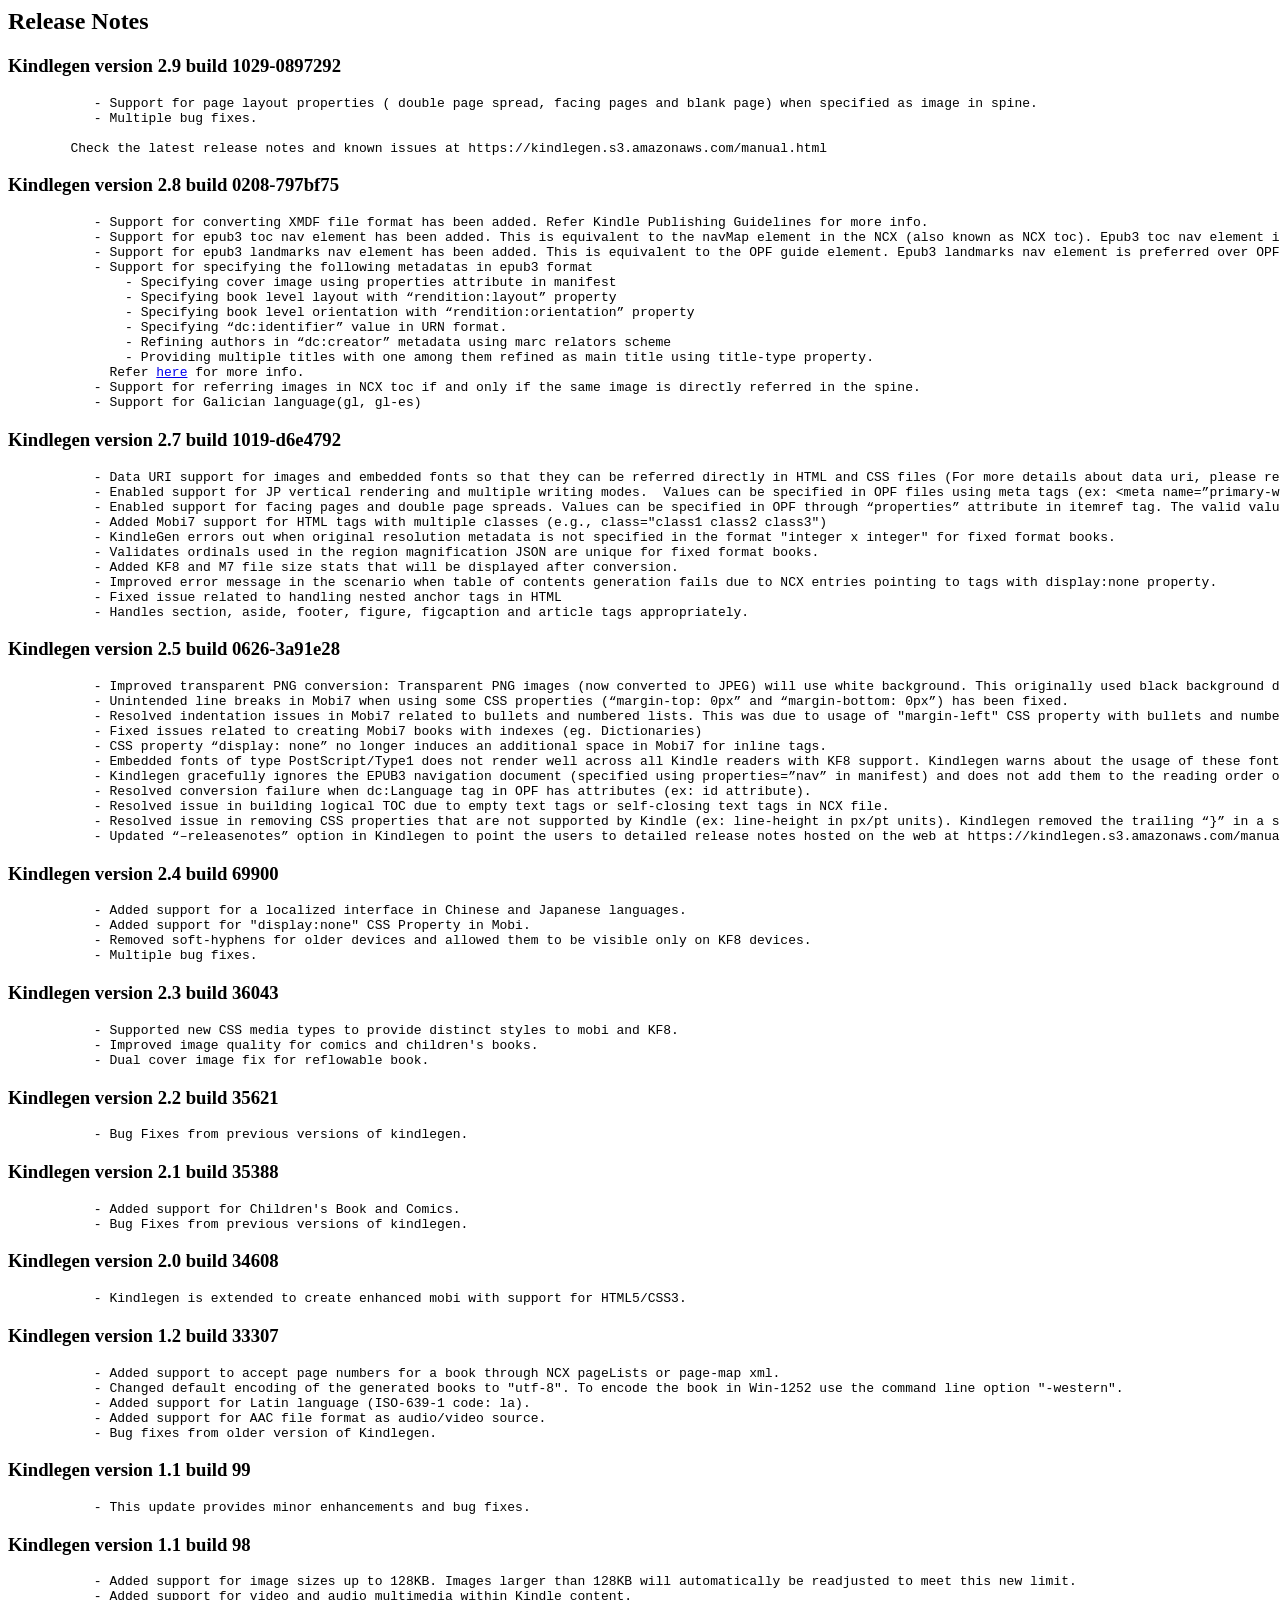
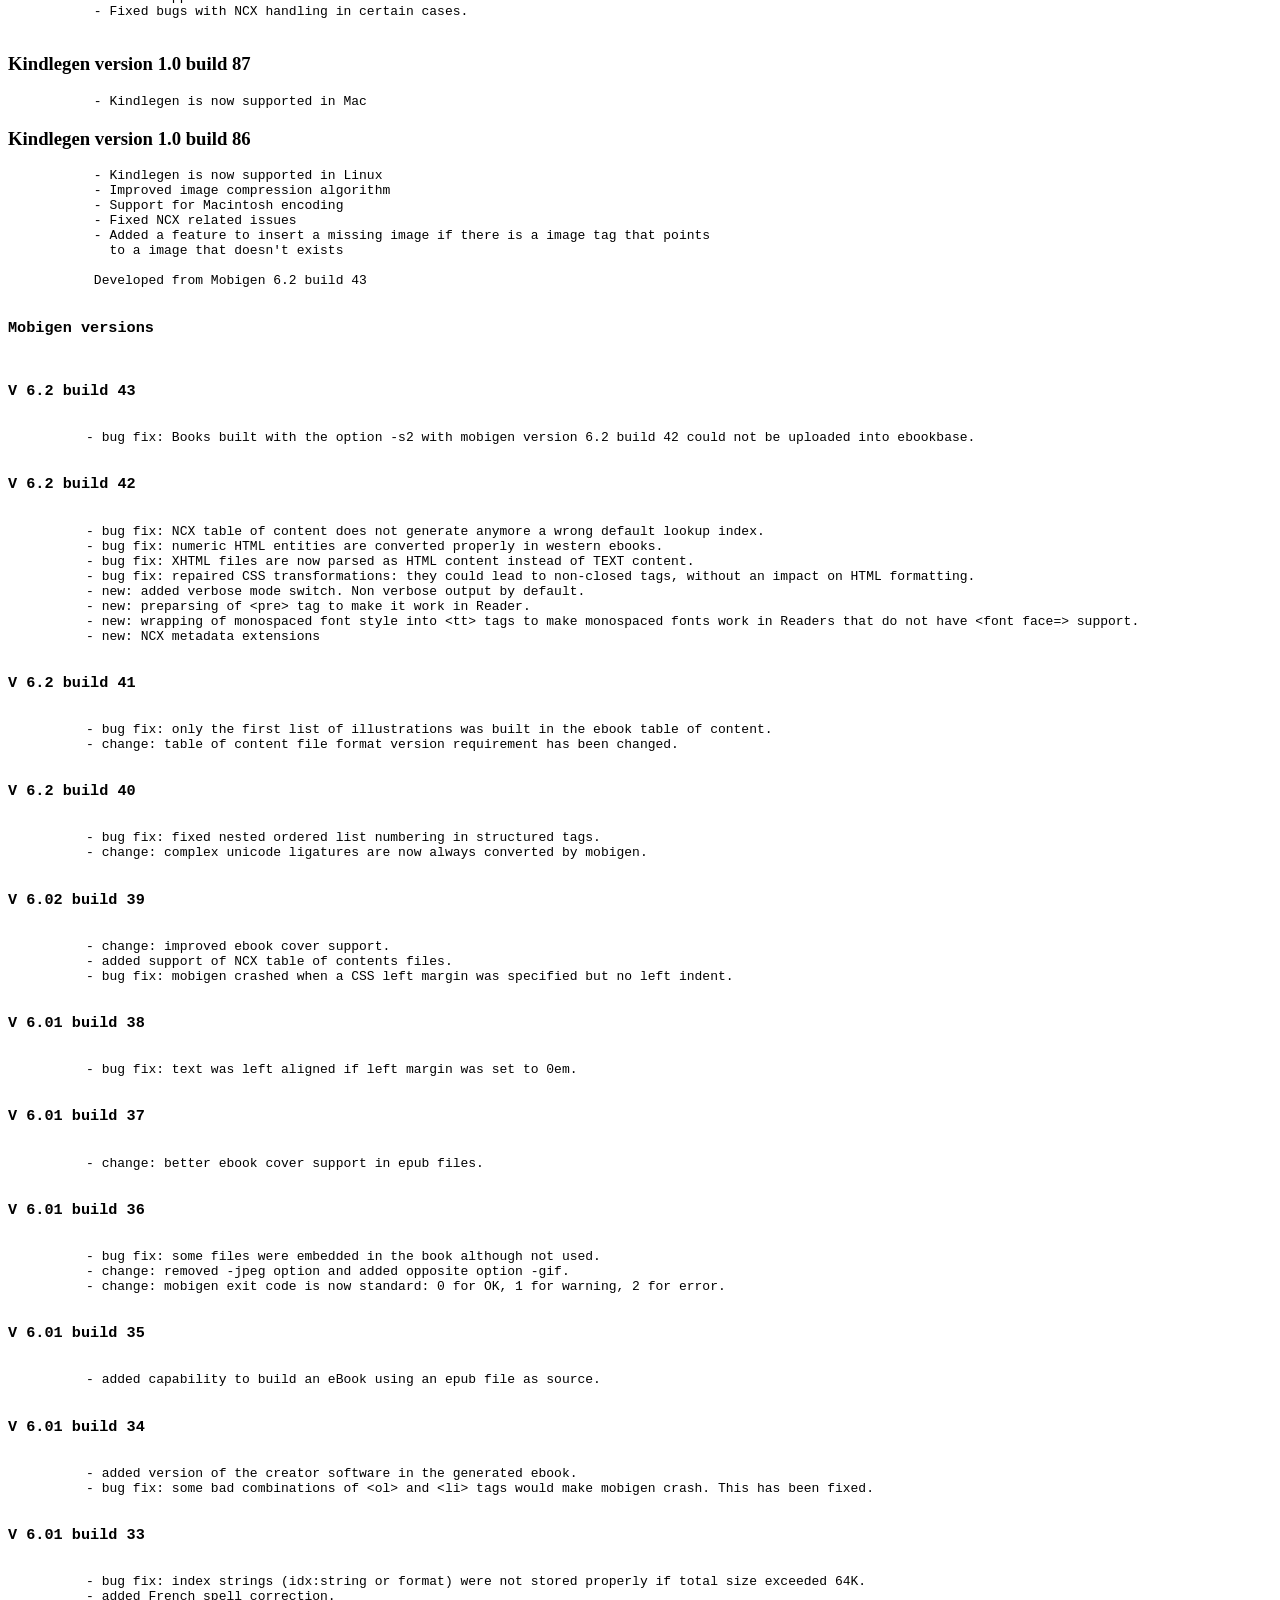
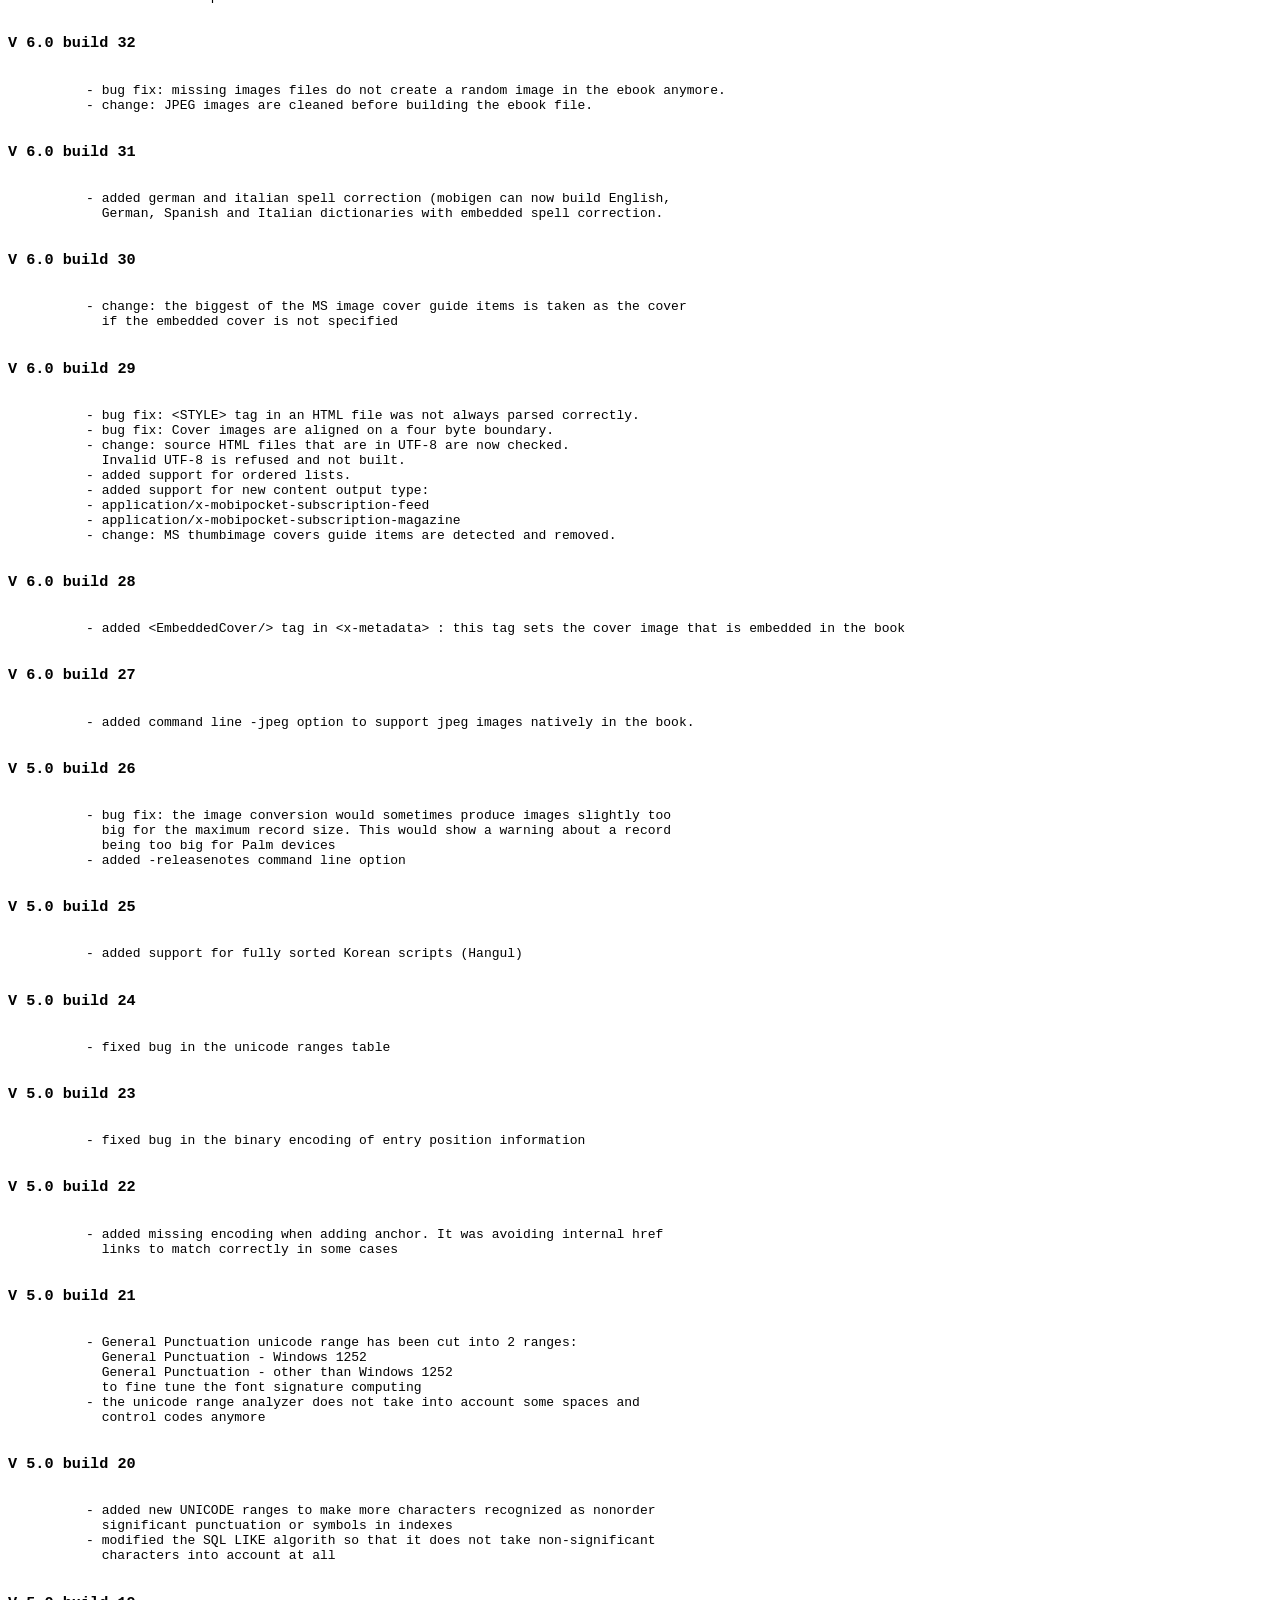
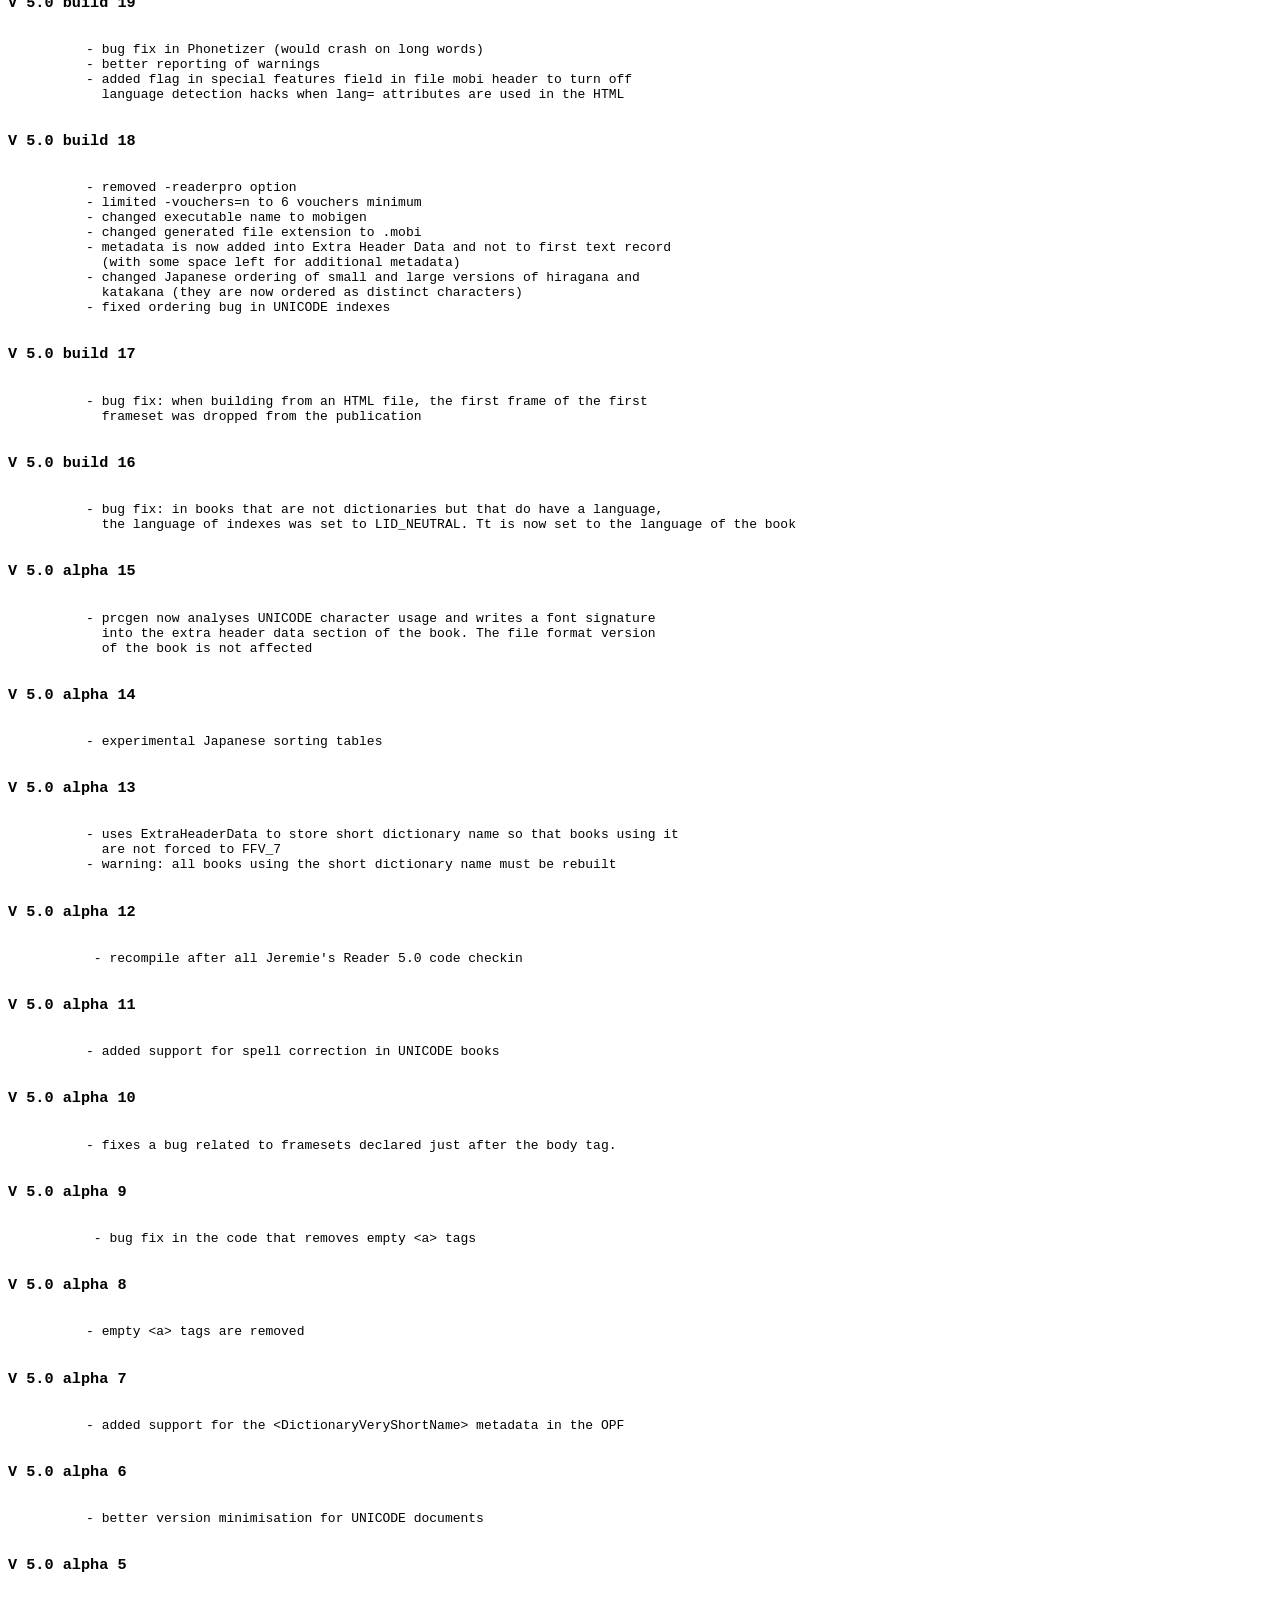
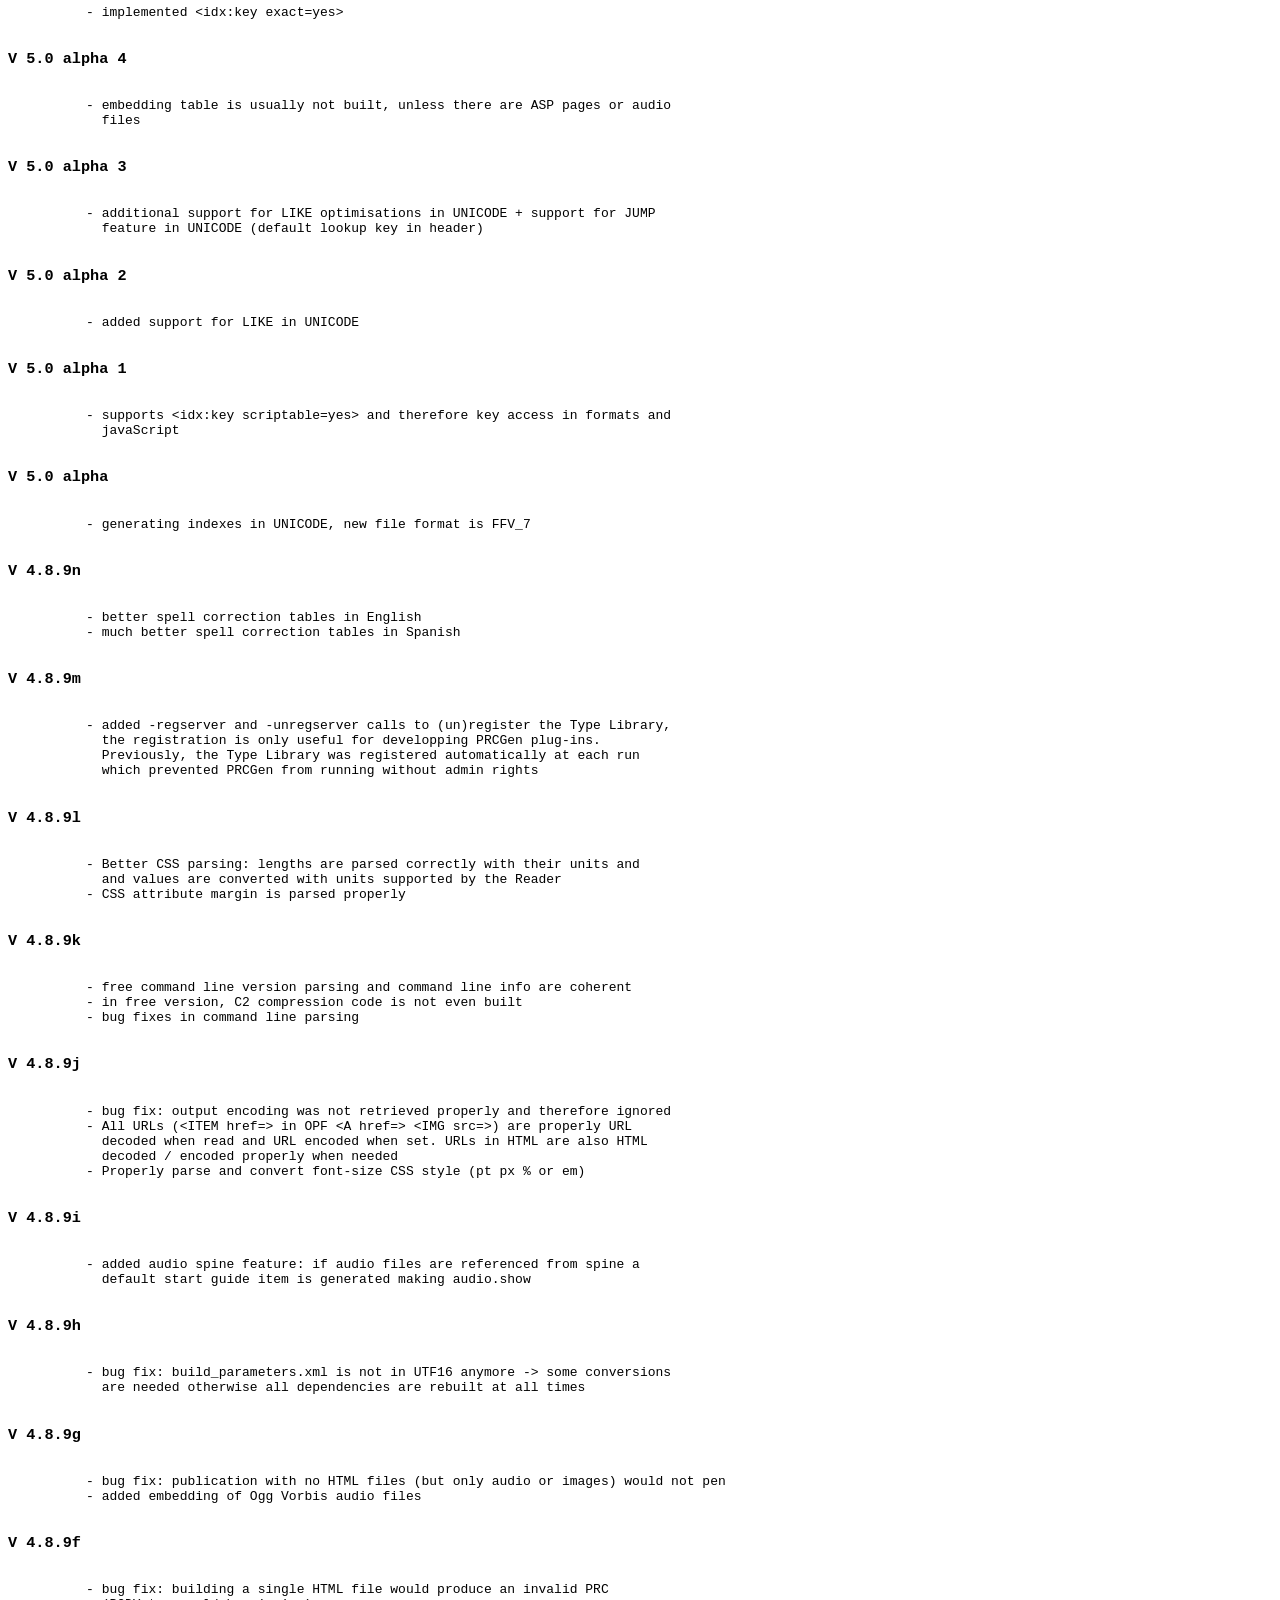
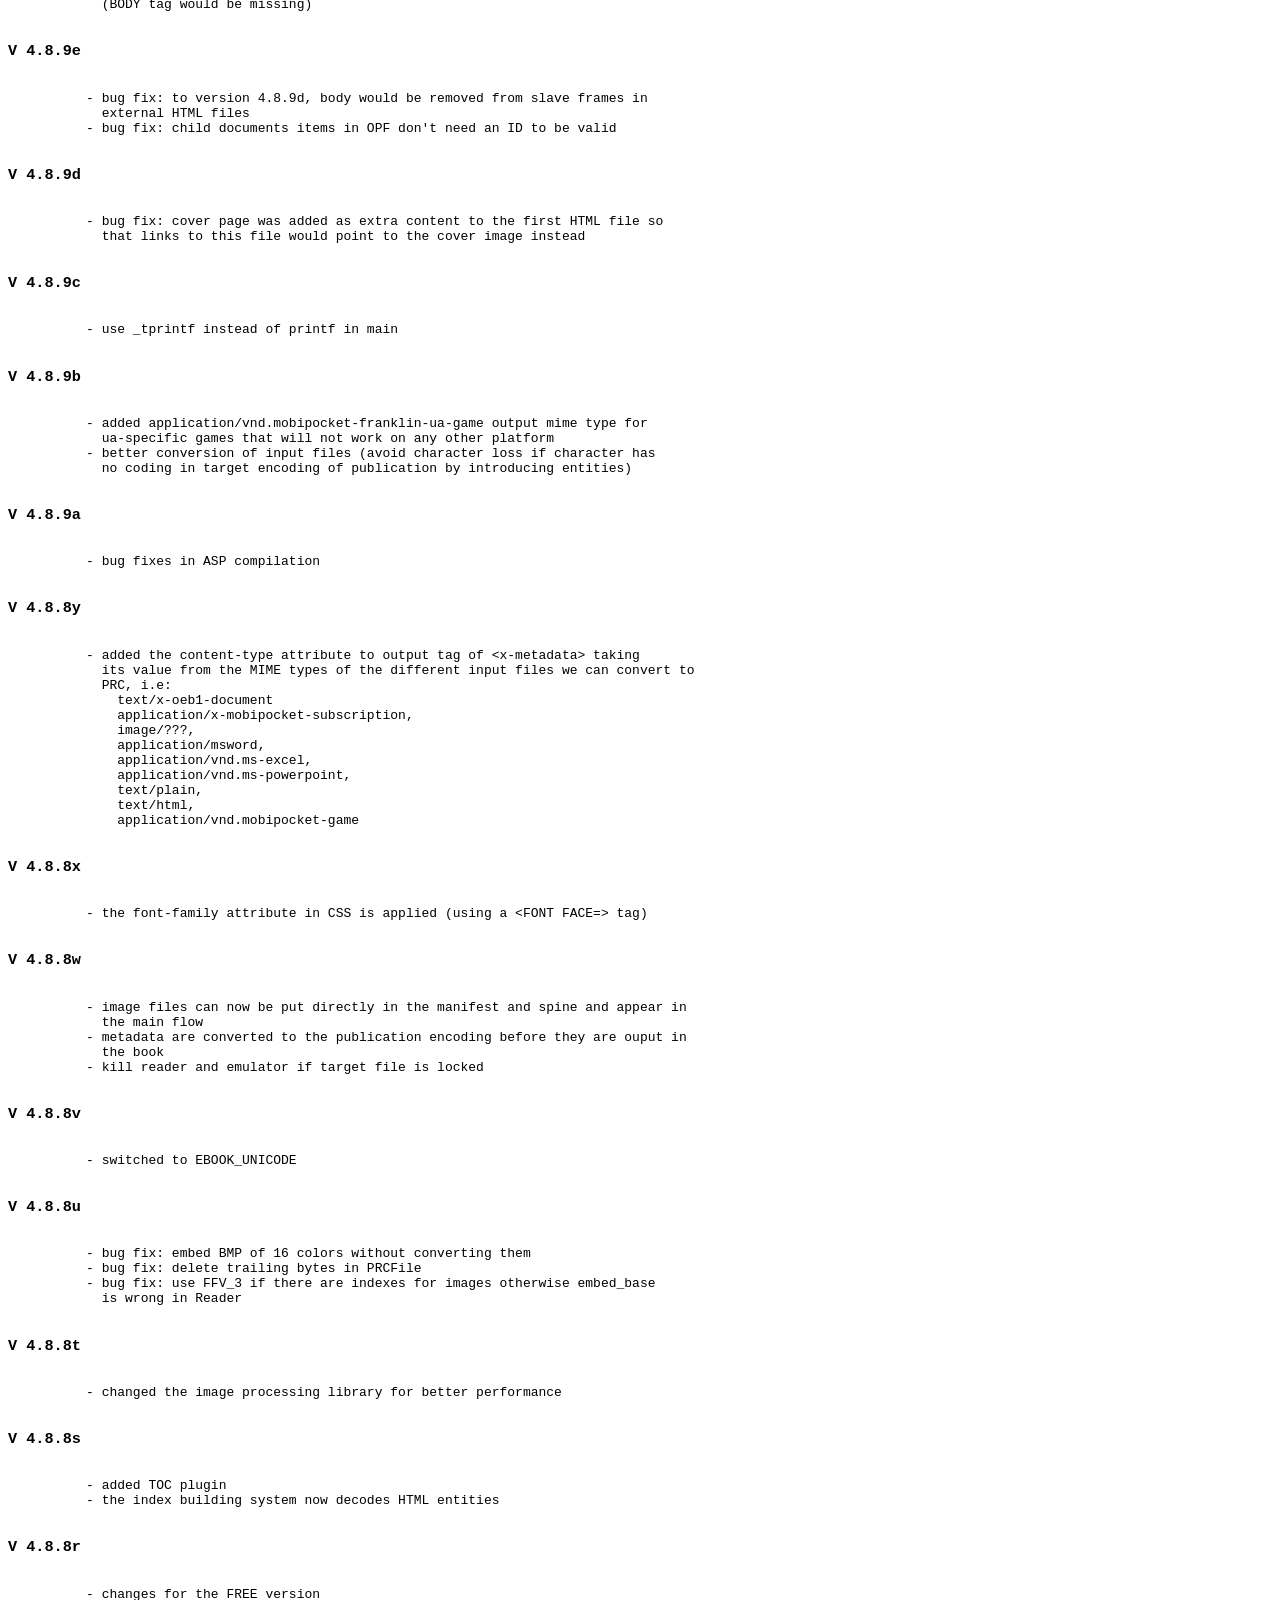
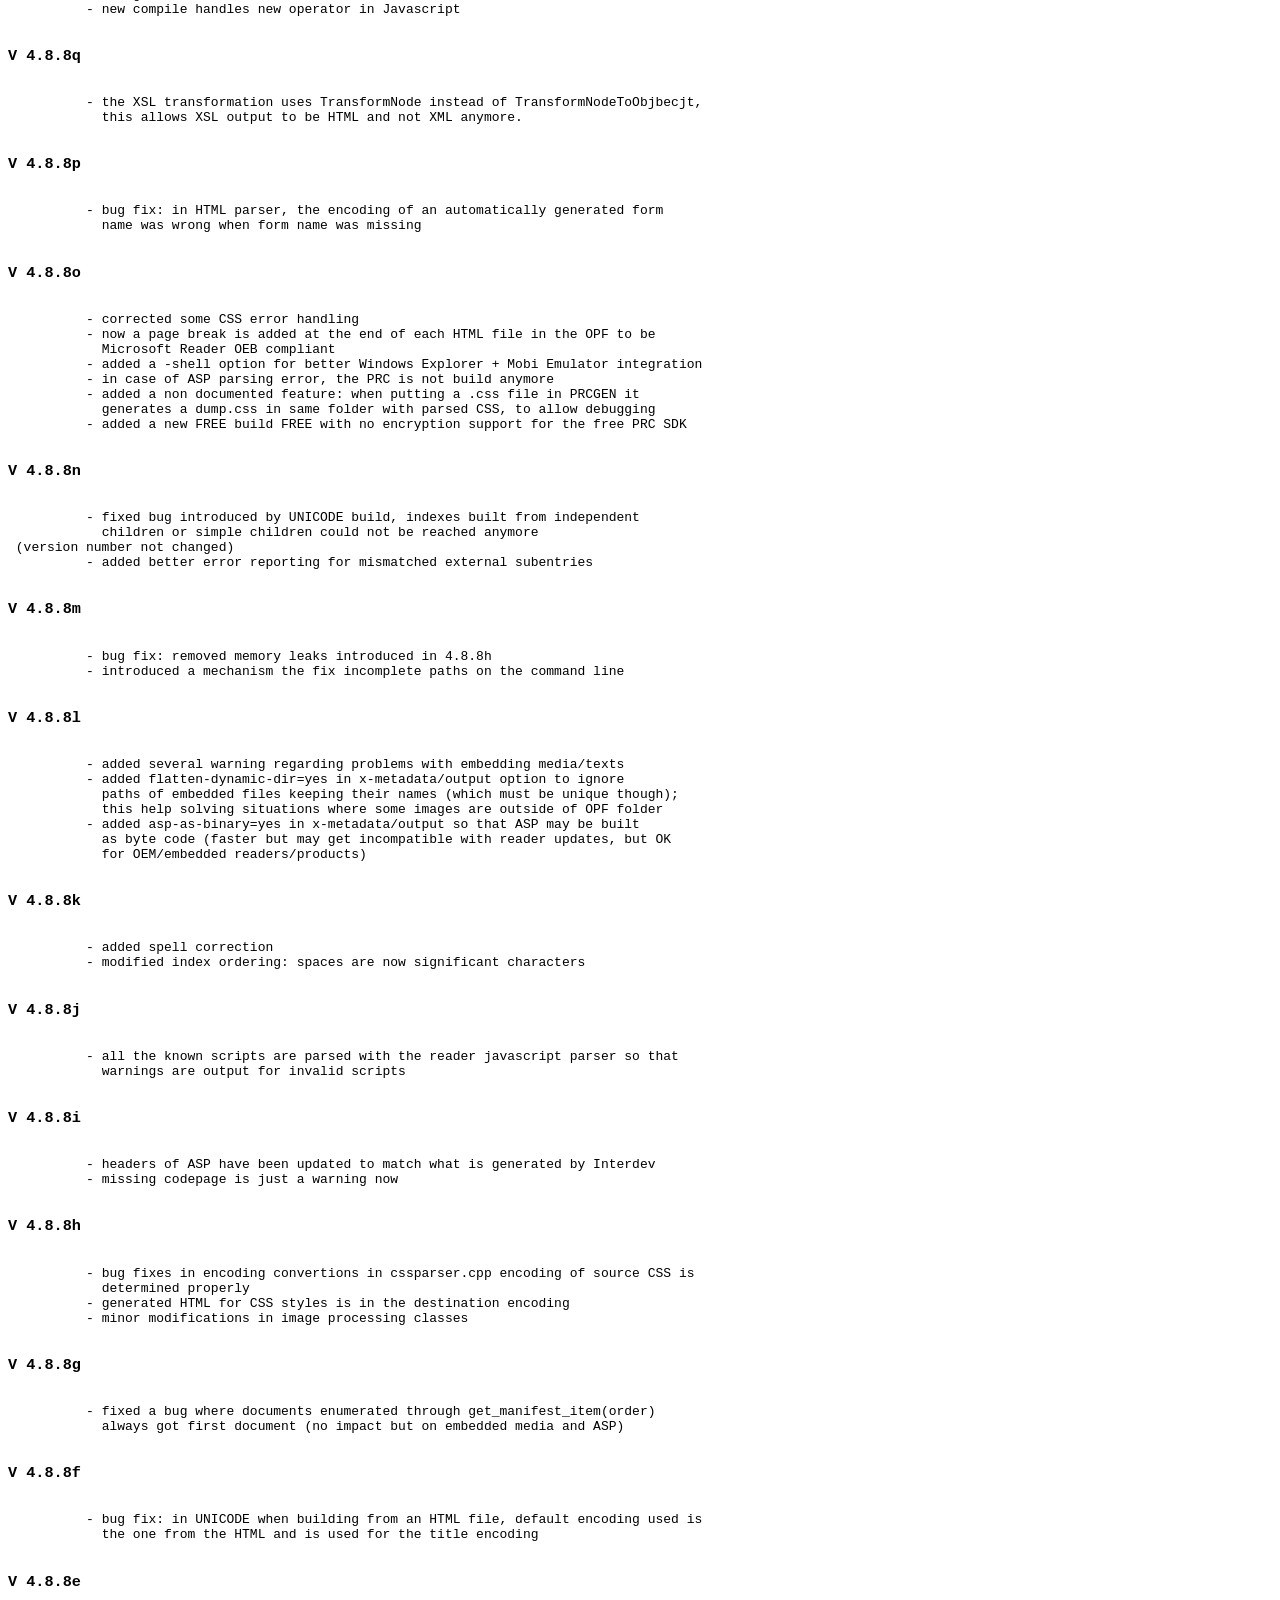
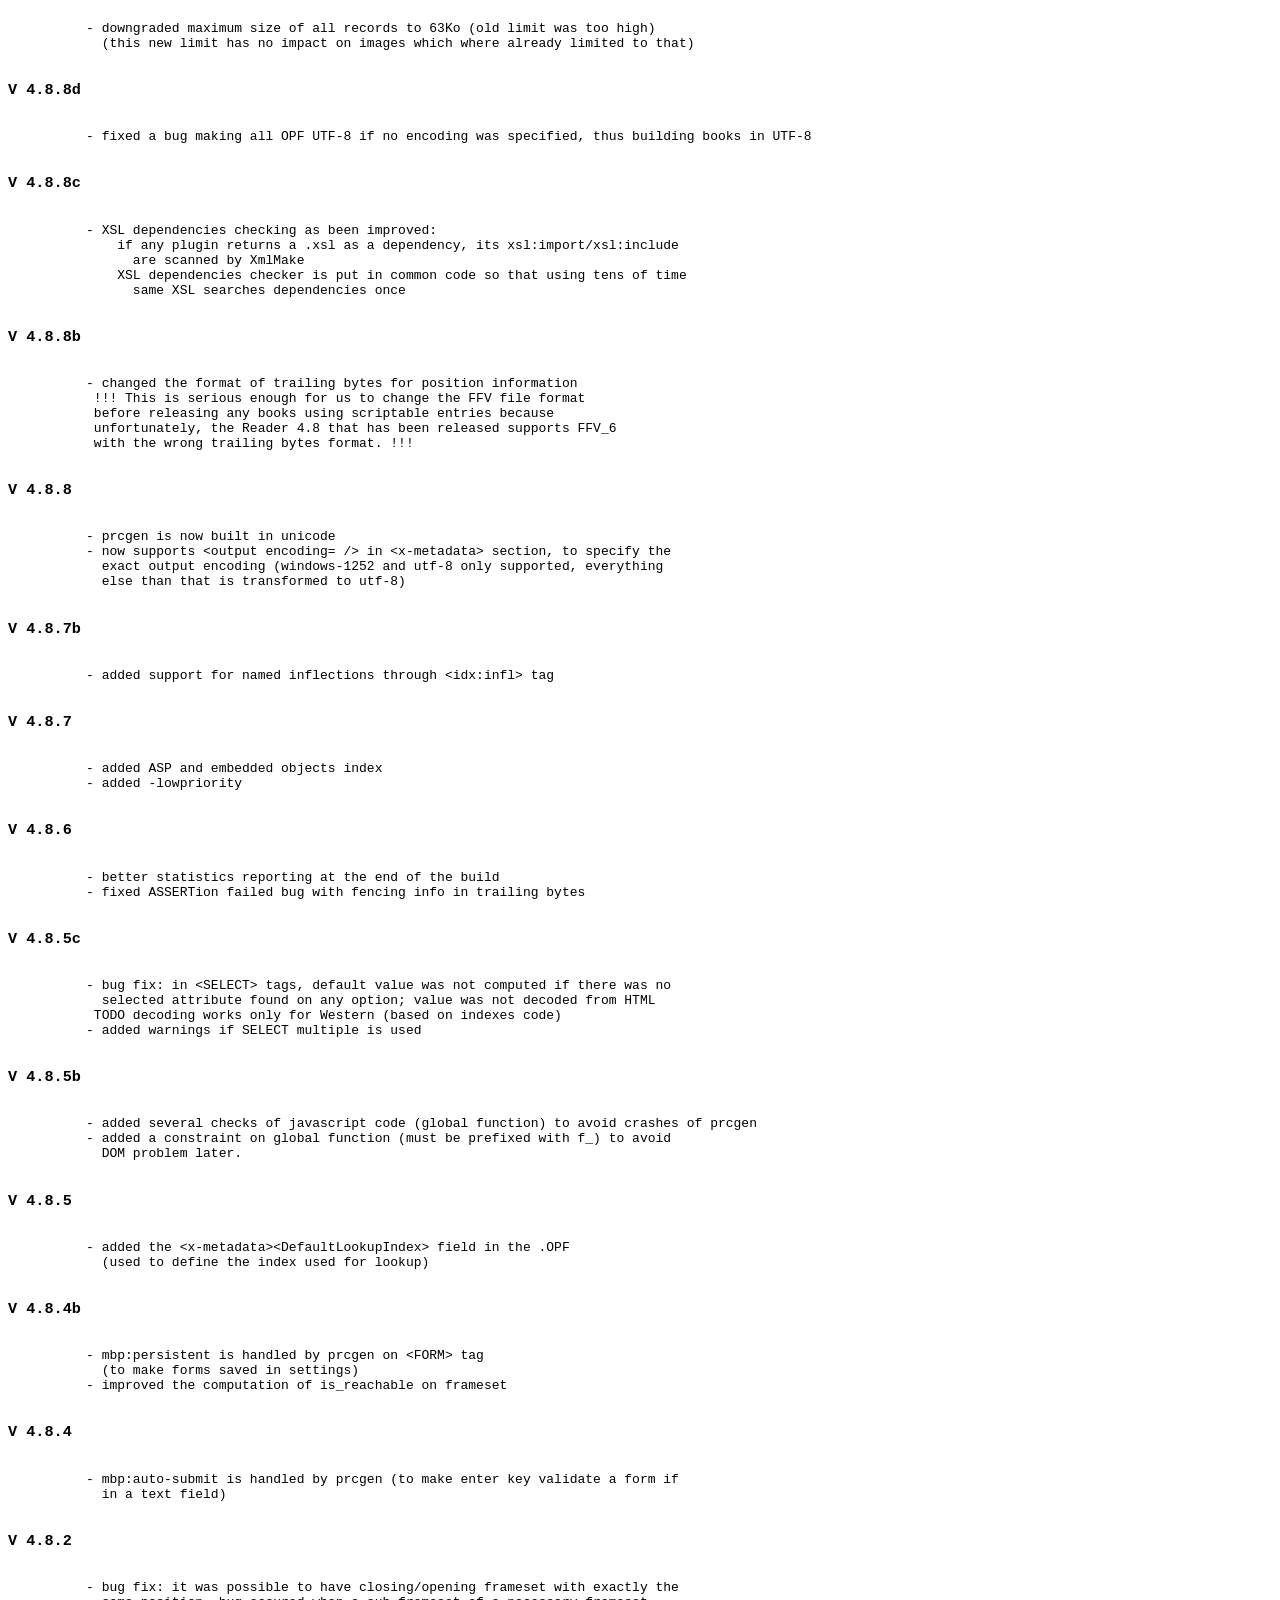
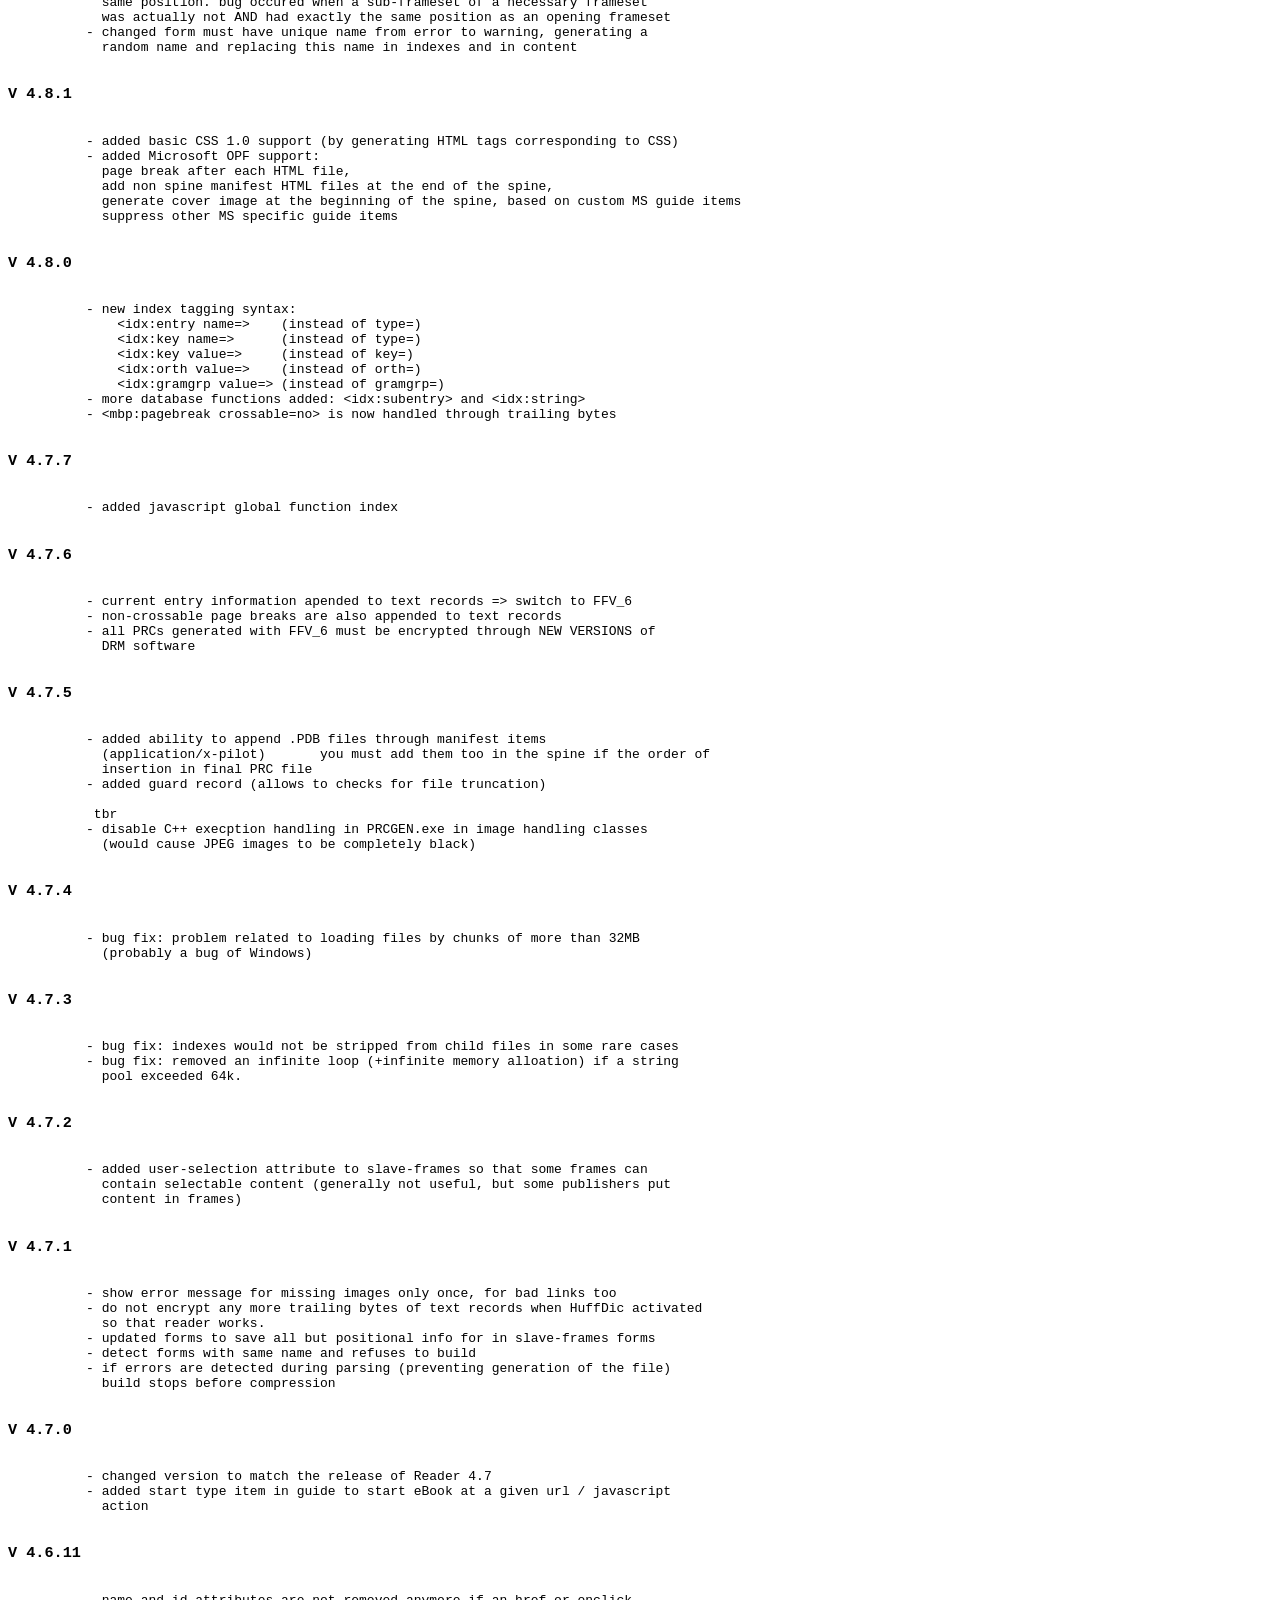
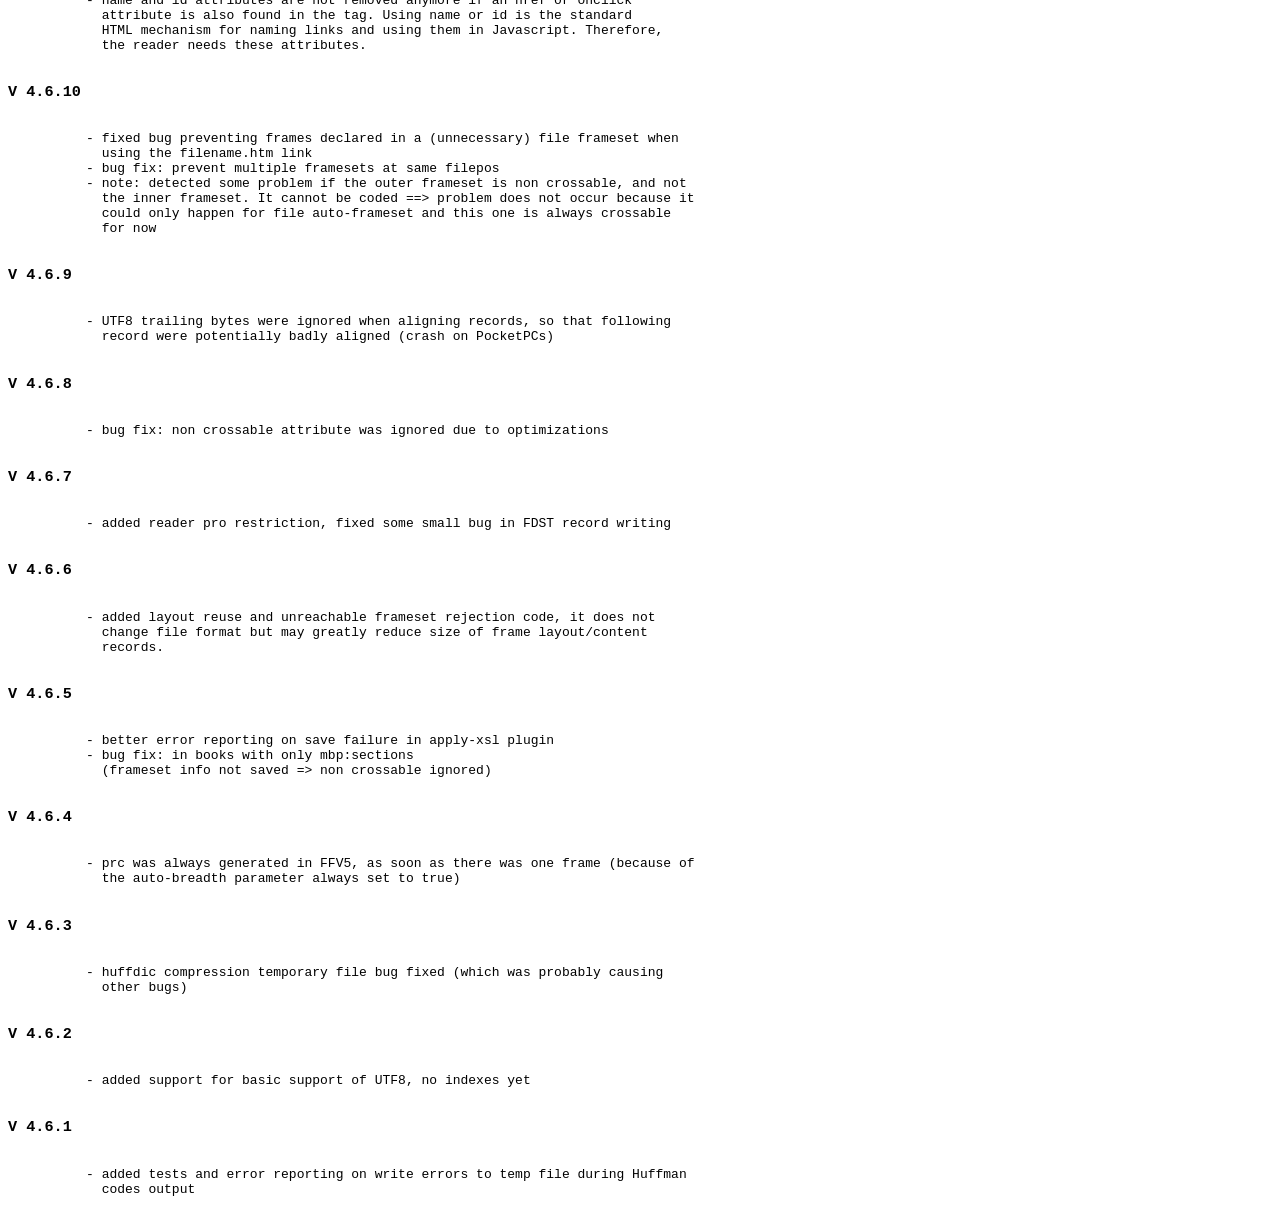
<file: 工具/kindlegen_win32_v2_9/docs/english/Release Notes.html>
﻿<html><head>
<meta http-equiv="content-type" content="text/html; charset=utf-8">
</head><body>
<h2> Release Notes </h2>

<h3>Kindlegen version 2.9 build 1029-0897292</h3>
<pre>
	   - Support for page layout properties ( double page spread, facing pages and blank page) when specified as image in spine. 
	   - Multiple bug fixes.
       
	Check the latest release notes and known issues at https://kindlegen.s3.amazonaws.com/manual.html
</pre>

<h3>Kindlegen version 2.8 build 0208-797bf75</h3>
<pre>
	   - Support for converting XMDF file format has been added. Refer Kindle Publishing Guidelines for more info.
	   - Support for epub3 toc nav element has been added. This is equivalent to the navMap element in the NCX (also known as NCX toc). Epub3 toc nav element is preferred over NCX navMap element, if both are given. But if the Nav HTML is not specified according to the specification, we will try to fall back to NCX if one exists. If we cannot fallback to NCX, then we would error out. Refer <a href="http://idpf.org/epub/30/spec/epub30-contentdocs-20111011.html#sec-xhtml-nav-def-types-toc">here</a> for more info about EPUB3 toc nav specification.
	   - Support for epub3 landmarks nav element has been added. This is equivalent to the OPF guide element. Epub3 landmarks nav element is preferred over OPF guide element, if both are given. Refer <a href="http://idpf.org/epub/30/spec/epub30-contentdocs-20111011.html#sec-xhtml-nav-def-types-landmarks">here</a> for more info about EPUB3 landmarks nav specification.
	   - Support for specifying the following metadatas in epub3 format
	       - Specifying cover image using properties attribute in manifest
	       - Specifying book level layout with “rendition:layout” property
	       - Specifying book level orientation with “rendition:orientation” property
	       - Specifying “dc:identifier” value in URN format.
	       - Refining authors in “dc:creator” metadata using marc relators scheme
	       - Providing multiple titles with one among them refined as main title using title-type property.
	     Refer <a href="http://idpf.org/epub/30/spec/epub30-publications-20111011.html#sec-package-def">here</a> for more info.
	   - Support for referring images in NCX toc if and only if the same image is directly referred in the spine.
	   - Support for Galician language(gl, gl-es)
</pre>

<h3>Kindlegen version 2.7 build 1019-d6e4792</h3>
<pre>
	   - Data URI support for images and embedded fonts so that they can be referred directly in HTML and CSS files (For more details about data uri, please refer http://dataurl.net).
	   - Enabled support for JP vertical rendering and multiple writing modes.  Values can be specified in OPF files using meta tags (ex: &lt;meta name=”primary-writing-mode” content=”vertical-rl” /&gt;).  The valid values are horizontal-lr, vertical-lr, horizontal-rl, vertical-rl.
	   - Enabled support for facing pages and double page spreads. Values can be specified in OPF through “properties” attribute in itemref tag. The valid values are facing-page-left, facing-page-right, page-spread-left, page-spread-right.
	   - Added Mobi7 support for HTML tags with multiple classes (e.g., class="class1 class2 class3")
	   - KindleGen errors out when original resolution metadata is not specified in the format "integer x integer" for fixed format books.
	   - Validates ordinals used in the region magnification JSON are unique for fixed format books.
	   - Added KF8 and M7 file size stats that will be displayed after conversion.
	   - Improved error message in the scenario when table of contents generation fails due to NCX entries pointing to tags with display:none property.  
	   - Fixed issue related to handling nested anchor tags in HTML
	   - Handles section, aside, footer, figure, figcaption and article tags appropriately.
</pre>

<h3>Kindlegen version 2.5 build 0626-3a91e28</h3>
<pre>
	   - Improved transparent PNG conversion: Transparent PNG images (now converted to JPEG) will use white background. This originally used black background during conversion causing degraded reading experience.
	   - Unintended line breaks in Mobi7 when using some CSS properties (“margin-top: 0px” and “margin-bottom: 0px”) has been fixed.
	   - Resolved indentation issues in Mobi7 related to bullets and numbered lists. This was due to usage of "margin-left" CSS property with bullets and numbered lists. In Mobi7, the margin-left property is being ignored for bullets and numbered lists. The margin-left CSS property will continue to be preserved in KF8.
	   - Fixed issues related to creating Mobi7 books with indexes (eg. Dictionaries) 
	   - CSS property “display: none” no longer induces an additional space in Mobi7 for inline tags.
	   - Embedded fonts of type PostScript/Type1 does not render well across all Kindle readers with KF8 support. Kindlegen warns about the usage of these fonts in content.  Kindlegen also defaults the user experience to system fonts in such books (specifically for eInk devices).  
	   - Kindlegen gracefully ignores the EPUB3 navigation document (specified using properties=”nav” in manifest) and does not add them to the reading order of the book by default.
	   - Resolved conversion failure when dc:Language tag in OPF has attributes (ex: id attribute).
	   - Resolved issue in building logical TOC due to empty text tags or self-closing text tags in NCX file.
	   - Resolved issue in removing CSS properties that are not supported by Kindle (ex: line-height in px/pt units). Kindlegen removed the trailing “}” in a specific edge case when this was the last property and does not have a trailing semicolon. The issue is fixed in Kindlegen 2.5.
	   - Updated “–releasenotes” option in Kindlegen to point the users to detailed release notes hosted on the web at https://kindlegen.s3.amazonaws.com/manual.html.
</pre>

<h3>Kindlegen version 2.4 build 69900</h3>
<pre>
	   - Added support for a localized interface in Chinese and Japanese languages.
	   - Added support for "display:none" CSS Property in Mobi.
	   - Removed soft-hyphens for older devices and allowed them to be visible only on KF8 devices.
	   - Multiple bug fixes.
</pre>

<h3>Kindlegen version 2.3 build 36043</h3>
<pre>
	   - Supported new CSS media types to provide distinct styles to mobi and KF8.
	   - Improved image quality for comics and children's books.
	   - Dual cover image fix for reflowable book.
</pre>

<h3>Kindlegen version 2.2 build 35621</h3>
<pre>
	   - Bug Fixes from previous versions of kindlegen.
</pre>

<h3>Kindlegen version 2.1 build 35388</h3>
<pre>
	   - Added support for Children's Book and Comics.
	   - Bug Fixes from previous versions of kindlegen.
</pre>

<h3>Kindlegen version 2.0 build 34608</h3>
<pre>
	   - Kindlegen is extended to create enhanced mobi with support for HTML5/CSS3.
</pre>

<h3>Kindlegen version 1.2 build 33307</h3>
<pre>
	   - Added support to accept page numbers for a book through NCX pageLists or page-map xml.
	   - Changed default encoding of the generated books to "utf-8". To encode the book in Win-1252 use the command line option "-western".
	   - Added support for Latin language (ISO-639-1 code: la).
	   - Added support for AAC file format as audio/video source.
	   - Bug fixes from older version of Kindlegen.
</pre>

<h3>Kindlegen version 1.1 build 99</h3>
<pre>
	   - This update provides minor enhancements and bug fixes.
</pre>

<h3>Kindlegen version 1.1 build 98</h3>
<pre>
	   - Added support for image sizes up to 128KB. Images larger than 128KB will automatically be readjusted to meet this new limit.
	   - Added support for video and audio multimedia within Kindle content.
	   - Fixed bugs with NCX handling in certain cases.
	   
</pre>

<h3>Kindlegen version 1.0 build 87</h3>
<pre>	   - Kindlegen is now supported in Mac
</pre>

<h3>Kindlegen version 1.0 build 86</h3>
<pre>	   - Kindlegen is now supported in Linux 
	   - Improved image compression algorithm 
	   - Support for Macintosh encoding 
	   - Fixed NCX related issues 
	   - Added a feature to insert a missing image if there is a image tag that points 
	     to a image that doesn't exists 

	   Developed from Mobigen 6.2 build 43 

<h3>Mobigen versions</h3>
<h3>V 6.2 build 43 </h3>
	  - bug fix: Books built with the option -s2 with mobigen version 6.2 build 42 could not be uploaded into ebookbase. 

<h3>V 6.2 build 42 </h3>
	  - bug fix: NCX table of content does not generate anymore a wrong default lookup index. 
	  - bug fix: numeric HTML entities are converted properly in western ebooks. 
	  - bug fix: XHTML files are now parsed as HTML content instead of TEXT content. 
	  - bug fix: repaired CSS transformations: they could lead to non-closed tags, without an impact on HTML formatting. 
	  - new: added verbose mode switch. Non verbose output by default. 
	  - new: preparsing of &lt;pre&gt; tag to make it work in Reader. 
	  - new: wrapping of monospaced font style into &lt;tt&gt; tags to make monospaced fonts work in Readers that do not have &lt;font face=&gt; support. 
	  - new: NCX metadata extensions 

<h3>V 6.2 build 41 </h3>
	  - bug fix: only the first list of illustrations was built in the ebook table of content. 
	  - change: table of content file format version requirement has been changed. 

<h3>V 6.2 build 40 </h3>
	  - bug fix: fixed nested ordered list numbering in structured tags. 
	  - change: complex unicode ligatures are now always converted by mobigen. 

<h3>V 6.02 build 39 </h3>
	  - change: improved ebook cover support. 
	  - added support of NCX table of contents files. 
	  - bug fix: mobigen crashed when a CSS left margin was specified but no left indent. 

<h3>V 6.01 build 38 </h3>
	  - bug fix: text was left aligned if left margin was set to 0em. 

<h3>V 6.01 build 37 </h3>
	  - change: better ebook cover support in epub files. 

<h3>V 6.01 build 36 </h3>
	  - bug fix: some files were embedded in the book although not used. 
	  - change: removed -jpeg option and added opposite option -gif. 
	  - change: mobigen exit code is now standard: 0 for OK, 1 for warning, 2 for error. 

<h3>V 6.01 build 35 </h3>
	  - added capability to build an eBook using an epub file as source. 

<h3>V 6.01 build 34 </h3>
	  - added version of the creator software in the generated ebook. 
	  - bug fix: some bad combinations of &lt;ol&gt; and &lt;li&gt; tags would make mobigen crash. This has been fixed. 

<h3>V 6.01 build 33 </h3>
	  - bug fix: index strings (idx:string or format) were not stored properly if total size exceeded 64K. 
	  - added French spell correction. 

<h3>V 6.0 build 32 </h3>
	  - bug fix: missing images files do not create a random image in the ebook anymore. 
	  - change: JPEG images are cleaned before building the ebook file. 

<h3>V 6.0 build 31 </h3>
	  - added german and italian spell correction (mobigen can now build English, 
	    German, Spanish and Italian dictionaries with embedded spell correction. 

<h3>V 6.0 build 30 </h3>
	  - change: the biggest of the MS image cover guide items is taken as the cover 
	    if the embedded cover is not specified 

<h3>V 6.0 build 29 </h3>
	  - bug fix: &lt;STYLE&gt; tag in an HTML file was not always parsed correctly. 
	  - bug fix: Cover images are aligned on a four byte boundary. 
	  - change: source HTML files that are in UTF-8 are now checked.  
	    Invalid UTF-8 is refused and not built. 
	  - added support for ordered lists. 
	  - added support for new content output type: 
	  - application/x-mobipocket-subscription-feed  
	  - application/x-mobipocket-subscription-magazine 
	  - change: MS thumbimage covers guide items are detected and removed. 

<h3>V 6.0 build 28 </h3>
	  - added &lt;EmbeddedCover/&gt; tag in &lt;x-metadata&gt; : this tag sets the cover image that is embedded in the book 
	 
<h3>V 6.0 build 27 </h3>
	  - added command line -jpeg option to support jpeg images natively in the book. 
	 
<h3>V 5.0 build 26 </h3>
	  - bug fix: the image conversion would sometimes produce images slightly too 
	    big for the maximum record size. This would show a warning about a record 
	    being too big for Palm devices 
	  - added -releasenotes command line option 

<h3>V 5.0 build 25 </h3>
	  - added support for fully sorted Korean scripts (Hangul) 

<h3>V 5.0 build 24 </h3>
	  - fixed bug in the unicode ranges table 

<h3>V 5.0 build 23 </h3>
	  - fixed bug in the binary encoding of entry position information 

<h3>V 5.0 build 22 </h3>
	  - added missing encoding when adding anchor. It was avoiding internal href 
	    links to match correctly in some cases 

<h3>V 5.0 build 21 </h3>
	  - General Punctuation unicode range has been cut into 2 ranges: 
	    General Punctuation - Windows 1252 
	    General Punctuation - other than Windows 1252 
	    to fine tune the font signature computing 
	  - the unicode range analyzer does not take into account some spaces and 
	    control codes anymore 

<h3>V 5.0 build 20 </h3>
	  - added new UNICODE ranges to make more characters recognized as nonorder 
	    significant punctuation or symbols in indexes 
	  - modified the SQL LIKE algorith so that it does not take non-significant 
	    characters into account at all 

<h3>V 5.0 build 19 </h3>
	  - bug fix in Phonetizer (would crash on long words) 
	  - better reporting of warnings 
	  - added flag in special features field in file mobi header to turn off 
	    language detection hacks when lang= attributes are used in the HTML 

<h3>V 5.0 build 18 </h3>
	  - removed -readerpro option 
	  - limited -vouchers=n to 6 vouchers minimum 
	  - changed executable name to mobigen 
	  - changed generated file extension to .mobi 
	  - metadata is now added into Extra Header Data and not to first text record 
	    (with some space left for additional metadata) 
	  - changed Japanese ordering of small and large versions of hiragana and 
	    katakana (they are now ordered as distinct characters) 
	  - fixed ordering bug in UNICODE indexes 

<h3>V 5.0 build 17 </h3>
	  - bug fix: when building from an HTML file, the first frame of the first 
	    frameset was dropped from the publication 

<h3>V 5.0 build 16 </h3>
	  - bug fix: in books that are not dictionaries but that do have a language, 
	    the language of indexes was set to LID_NEUTRAL. Tt is now set to the language of the book 

<h3>V 5.0 alpha 15 </h3>
	  - prcgen now analyses UNICODE character usage and writes a font signature 
	    into the extra header data section of the book. The file format version 
	    of the book is not affected 

<h3>V 5.0 alpha 14 </h3>
	  - experimental Japanese sorting tables 

<h3>V 5.0 alpha 13 </h3>
	  - uses ExtraHeaderData to store short dictionary name so that books using it 
	    are not forced to FFV_7 
	  - warning: all books using the short dictionary name must be rebuilt 

<h3>V 5.0 alpha 12</h3>
	   - recompile after all Jeremie's Reader 5.0 code checkin

<h3>V 5.0 alpha 11 </h3>
	  - added support for spell correction in UNICODE books 

<h3>V 5.0 alpha 10 </h3>
	  - fixes a bug related to framesets declared just after the body tag. 

<h3>V 5.0 alpha 9</h3>
	   - bug fix in the code that removes empty &lt;a&gt; tags

<h3>V 5.0 alpha 8 </h3>
	  - empty &lt;a&gt; tags are removed 

<h3>V 5.0 alpha 7 </h3>
	  - added support for the &lt;DictionaryVeryShortName&gt; metadata in the OPF 

<h3>V 5.0 alpha 6 </h3>
	  - better version minimisation for UNICODE documents 

<h3>V 5.0 alpha 5 </h3>
	  - implemented &lt;idx:key exact=yes&gt; 

<h3>V 5.0 alpha 4 </h3>
	  - embedding table is usually not built, unless there are ASP pages or audio 
	    files 

<h3>V 5.0 alpha 3 </h3>
	  - additional support for LIKE optimisations in UNICODE + support for JUMP 
	    feature in UNICODE (default lookup key in header) 

<h3>V 5.0 alpha 2 </h3>
	  - added support for LIKE in UNICODE 

<h3>V 5.0 alpha 1 </h3>
	  - supports &lt;idx:key scriptable=yes&gt; and therefore key access in formats and 
	    javaScript 

<h3>V 5.0 alpha </h3>
	  - generating indexes in UNICODE, new file format is FFV_7 

<h3>V 4.8.9n </h3>
	  - better spell correction tables in English 
	  - much better spell correction tables in Spanish 

<h3>V 4.8.9m </h3>
	  - added -regserver and -unregserver calls to (un)register the Type Library, 
	    the registration is only useful for developping PRCGen plug-ins. 
	    Previously, the Type Library was registered automatically at each run 
	    which prevented PRCGen from running without admin rights 

<h3>V 4.8.9l </h3>
	  - Better CSS parsing: lengths are parsed correctly with their units and 
	    and values are converted with units supported by the Reader 
	  - CSS attribute margin is parsed properly 

<h3>V 4.8.9k </h3>
	  - free command line version parsing and command line info are coherent 
	  - in free version, C2 compression code is not even built 
	  - bug fixes in command line parsing 

<h3>V 4.8.9j </h3>
	  - bug fix: output encoding was not retrieved properly and therefore ignored 
	  - All URLs (&lt;ITEM href=&gt; in OPF &lt;A href=&gt; &lt;IMG src=&gt;) are properly URL 
	    decoded when read and URL encoded when set. URLs in HTML are also HTML 
	    decoded / encoded properly when needed 
	  - Properly parse and convert font-size CSS style (pt px % or em) 

<h3>V 4.8.9i </h3>
	  - added audio spine feature: if audio files are referenced from spine a 
	    default start guide item is generated making audio.show 

<h3>V 4.8.9h </h3>
	  - bug fix: build_parameters.xml is not in UTF16 anymore -&gt; some conversions 
	    are needed otherwise all dependencies are rebuilt at all times 

<h3>V 4.8.9g </h3>
	  - bug fix: publication with no HTML files (but only audio or images) would not pen 
	  - added embedding of Ogg Vorbis audio files 

<h3>V 4.8.9f </h3>
	  - bug fix: building a single HTML file would produce an invalid PRC 
	    (BODY tag would be missing) 

<h3>V 4.8.9e </h3>
	  - bug fix: to version 4.8.9d, body would be removed from slave frames in 
	    external HTML files 
	  - bug fix: child documents items in OPF don't need an ID to be valid 

<h3>V 4.8.9d </h3>
	  - bug fix: cover page was added as extra content to the first HTML file so 
	    that links to this file would point to the cover image instead 

<h3>V 4.8.9c </h3>
	  - use _tprintf instead of printf in main 

<h3>V 4.8.9b </h3>
	  - added application/vnd.mobipocket-franklin-ua-game output mime type for 
	    ua-specific games that will not work on any other platform 
	  - better conversion of input files (avoid character loss if character has 
	    no coding in target encoding of publication by introducing entities) 

<h3>V 4.8.9a </h3>
	  - bug fixes in ASP compilation 

<h3>V 4.8.8y </h3>
	  - added the content-type attribute to output tag of &lt;x-metadata&gt; taking 
	    its value from the MIME types of the different input files we can convert to 
	    PRC, i.e: 
	      text/x-oeb1-document 
	      application/x-mobipocket-subscription, 
	      image/???, 
	      application/msword, 
	      application/vnd.ms-excel, 
	      application/vnd.ms-powerpoint, 
	      text/plain, 
	      text/html, 
	      application/vnd.mobipocket-game 

<h3>V 4.8.8x </h3>
	  - the font-family attribute in CSS is applied (using a &lt;FONT FACE=&gt; tag) 

<h3>V 4.8.8w </h3>
	  - image files can now be put directly in the manifest and spine and appear in 
	    the main flow 
	  - metadata are converted to the publication encoding before they are ouput in 
	    the book 
	  - kill reader and emulator if target file is locked 

<h3>V 4.8.8v </h3>
	  - switched to EBOOK_UNICODE 

<h3>V 4.8.8u </h3>
	  - bug fix: embed BMP of 16 colors without converting them 
	  - bug fix: delete trailing bytes in PRCFile 
	  - bug fix: use FFV_3 if there are indexes for images otherwise embed_base 
	    is wrong in Reader 

<h3>V 4.8.8t </h3>
	  - changed the image processing library for better performance 

<h3>V 4.8.8s </h3>
	  - added TOC plugin 
	  - the index building system now decodes HTML entities 

<h3>V 4.8.8r </h3>
	  - changes for the FREE version 
	  - new compile handles new operator in Javascript 

<h3>V 4.8.8q </h3>
	  - the XSL transformation uses TransformNode instead of TransformNodeToObjbecjt, 
	    this allows XSL output to be HTML and not XML anymore. 

<h3>V 4.8.8p </h3>
	  - bug fix: in HTML parser, the encoding of an automatically generated form 
	    name was wrong when form name was missing 

<h3>V 4.8.8o </h3>
	  - corrected some CSS error handling 
	  - now a page break is added at the end of each HTML file in the OPF to be 
	    Microsoft Reader OEB compliant 
	  - added a -shell option for better Windows Explorer + Mobi Emulator integration 
	  - in case of ASP parsing error, the PRC is not build anymore 
	  - added a non documented feature: when putting a .css file in PRCGEN it 
	    generates a dump.css in same folder with parsed CSS, to allow debugging 
	  - added a new FREE build FREE with no encryption support for the free PRC SDK 

<h3>V 4.8.8n </h3>
	  - fixed bug introduced by UNICODE build, indexes built from independent 
	    children or simple children could not be reached anymore 
 (version number not changed)
	  - added better error reporting for mismatched external subentries 

<h3>V 4.8.8m </h3>
	  - bug fix: removed memory leaks introduced in 4.8.8h 
	  - introduced a mechanism the fix incomplete paths on the command line 

<h3>V 4.8.8l </h3>
	  - added several warning regarding problems with embedding media/texts 
	  - added flatten-dynamic-dir=yes in x-metadata/output option to ignore 
	    paths of embedded files keeping their names (which must be unique though); 
	    this help solving situations where some images are outside of OPF folder 
	  - added asp-as-binary=yes in x-metadata/output so that ASP may be built 
	    as byte code (faster but may get incompatible with reader updates, but OK 
	    for OEM/embedded readers/products) 

<h3>V 4.8.8k </h3>
	  - added spell correction 
	  - modified index ordering: spaces are now significant characters 

<h3>V 4.8.8j </h3>
	  - all the known scripts are parsed with the reader javascript parser so that 
	    warnings are output for invalid scripts 

<h3>V 4.8.8i </h3>
	  - headers of ASP have been updated to match what is generated by Interdev 
	  - missing codepage is just a warning now 

<h3>V 4.8.8h </h3>
	  - bug fixes in encoding convertions in cssparser.cpp encoding of source CSS is 
	    determined properly 
	  - generated HTML for CSS styles is in the destination encoding 
	  - minor modifications in image processing classes 

<h3>V 4.8.8g </h3>
	  - fixed a bug where documents enumerated through get_manifest_item(order) 
	    always got first document (no impact but on embedded media and ASP) 

<h3>V 4.8.8f </h3>
	  - bug fix: in UNICODE when building from an HTML file, default encoding used is 
	    the one from the HTML and is used for the title encoding 

<h3>V 4.8.8e </h3>
	  - downgraded maximum size of all records to 63Ko (old limit was too high) 
	    (this new limit has no impact on images which where already limited to that) 

<h3>V 4.8.8d </h3>
	  - fixed a bug making all OPF UTF-8 if no encoding was specified, thus building books in UTF-8 

<h3>V 4.8.8c </h3>
	  - XSL dependencies checking as been improved: 
	      if any plugin returns a .xsl as a dependency, its xsl:import/xsl:include 
	        are scanned by XmlMake 
	      XSL dependencies checker is put in common code so that using tens of time 
	        same XSL searches dependencies once 

<h3>V 4.8.8b </h3>
	  - changed the format of trailing bytes for position information 
	   !!! This is serious enough for us to change the FFV file format
	   before releasing any books using scriptable entries because
	   unfortunately, the Reader 4.8 that has been released supports FFV_6
	   with the wrong trailing bytes format. !!!

<h3>V 4.8.8 </h3>
	  - prcgen is now built in unicode 
	  - now supports &lt;output encoding= /&gt; in &lt;x-metadata&gt; section, to specify the 
	    exact output encoding (windows-1252 and utf-8 only supported, everything 
	    else than that is transformed to utf-8) 

<h3>V 4.8.7b </h3>
	  - added support for named inflections through &lt;idx:infl&gt; tag 

<h3>V 4.8.7 </h3>
	  - added ASP and embedded objects index 
	  - added -lowpriority 

<h3>V 4.8.6 </h3>
	  - better statistics reporting at the end of the build 
	  - fixed ASSERTion failed bug with fencing info in trailing bytes 

<h3>V 4.8.5c </h3>
	  - bug fix: in &lt;SELECT&gt; tags, default value was not computed if there was no 
	    selected attribute found on any option; value was not decoded from HTML 
	   TODO decoding works only for Western (based on indexes code)
	  - added warnings if SELECT multiple is used 

<h3>V 4.8.5b </h3>
	  - added several checks of javascript code (global function) to avoid crashes of prcgen 
	  - added a constraint on global function (must be prefixed with f_) to avoid 
	    DOM problem later. 

<h3>V 4.8.5 </h3>
	  - added the &lt;x-metadata&gt;&lt;DefaultLookupIndex&gt; field in the .OPF 
	    (used to define the index used for lookup) 

<h3>V 4.8.4b </h3>
	  - mbp:persistent is handled by prcgen on &lt;FORM&gt; tag 
	    (to make forms saved in settings) 
	  - improved the computation of is_reachable on frameset 

<h3>V 4.8.4 </h3>
	  - mbp:auto-submit is handled by prcgen (to make enter key validate a form if 
	    in a text field) 

<h3>V 4.8.2 </h3>
	  - bug fix: it was possible to have closing/opening frameset with exactly the 
	    same position. bug occured when a sub-frameset of a necessary frameset 
	    was actually not AND had exactly the same position as an opening frameset 
	  - changed form must have unique name from error to warning, generating a 
	    random name and replacing this name in indexes and in content 

<h3>V 4.8.1 </h3>
	  - added basic CSS 1.0 support (by generating HTML tags corresponding to CSS) 
	  - added Microsoft OPF support: 
	    page break after each HTML file,  
	    add non spine manifest HTML files at the end of the spine,  
	    generate cover image at the beginning of the spine, based on custom MS guide items 
	    suppress other MS specific guide items 

<h3>V 4.8.0 </h3>
	  - new index tagging syntax: 
	      &lt;idx:entry name=&gt;    (instead of type=) 
	      &lt;idx:key name=&gt;      (instead of type=) 
	      &lt;idx:key value=&gt;     (instead of key=) 
	      &lt;idx:orth value=&gt;    (instead of orth=) 
	      &lt;idx:gramgrp value=&gt; (instead of gramgrp=) 
	  - more database functions added: &lt;idx:subentry&gt; and &lt;idx:string&gt; 
	  - &lt;mbp:pagebreak crossable=no&gt; is now handled through trailing bytes 

<h3>V 4.7.7 </h3>
	  - added javascript global function index 

<h3>V 4.7.6 </h3>
	  - current entry information apended to text records =&gt; switch to FFV_6 
	  - non-crossable page breaks are also appended to text records 
	  - all PRCs generated with FFV_6 must be encrypted through NEW VERSIONS of 
	    DRM software 

<h3>V 4.7.5 </h3>
	  - added ability to append .PDB files through manifest items 
	    (application/x-pilot)	you must add them too in the spine if the order of 
	    insertion in final PRC file 
	  - added guard record (allows to checks for file truncation) 

	   tbr
	  - disable C++ execption handling in PRCGEN.exe in image handling classes 
	    (would cause JPEG images to be completely black) 

<h3>V 4.7.4 </h3>
	  - bug fix: problem related to loading files by chunks of more than 32MB 
	    (probably a bug of Windows) 

<h3>V 4.7.3 </h3>
	  - bug fix: indexes would not be stripped from child files in some rare cases 
	  - bug fix: removed an infinite loop (+infinite memory alloation) if a string 
	    pool exceeded 64k. 

<h3>V 4.7.2 </h3>
	  - added user-selection attribute to slave-frames so that some frames can 
	    contain selectable content (generally not useful, but some publishers put 
	    content in frames) 

<h3>V 4.7.1 </h3>
	  - show error message for missing images only once, for bad links too 
	  - do not encrypt any more trailing bytes of text records when HuffDic activated 
	    so that reader works. 
	  - updated forms to save all but positional info for in slave-frames forms 
	  - detect forms with same name and refuses to build 
	  - if errors are detected during parsing (preventing generation of the file) 
	    build stops before compression 

<h3>V 4.7.0 </h3>
	  - changed version to match the release of Reader 4.7 
	  - added start type item in guide to start eBook at a given url / javascript 
	    action 

<h3>V 4.6.11 </h3>
	  - name and id attributes are not removed anymore if an href or onclick 
	    attribute is also found in the tag. Using name or id is the standard 
	    HTML mechanism for naming links and using them in Javascript. Therefore, 
	    the reader needs these attributes. 

<h3>V 4.6.10 </h3>
	  - fixed bug preventing frames declared in a (unnecessary) file frameset when 
	    using the filename.htm link 
	  - bug fix: prevent multiple framesets at same filepos 
	  - note: detected some problem if the outer frameset is non crossable, and not 
	    the inner frameset. It cannot be coded ==&gt; problem does not occur because it 
	    could only happen for file auto-frameset and this one is always crossable 
	    for now 

<h3>V 4.6.9 </h3>
	  - UTF8 trailing bytes were ignored when aligning records, so that following 
	    record were potentially badly aligned (crash on PocketPCs) 

<h3>V 4.6.8 </h3>
	  - bug fix: non crossable attribute was ignored due to optimizations 

<h3>V 4.6.7 </h3>
	  - added reader pro restriction, fixed some small bug in FDST record writing 

<h3>V 4.6.6 </h3>
	  - added layout reuse and unreachable frameset rejection code, it does not 
	    change file format but may greatly reduce size of frame layout/content 
	    records. 

<h3>V 4.6.5 </h3>
	  - better error reporting on save failure in apply-xsl plugin 
	  - bug fix: in books with only mbp:sections 
	    (frameset info not saved =&gt; non crossable ignored) 

<h3>V 4.6.4 </h3>
	  - prc was always generated in FFV5, as soon as there was one frame (because of 
	    the auto-breadth parameter always set to true) 

<h3>V 4.6.3 </h3>
	  - huffdic compression temporary file bug fixed (which was probably causing 
	    other bugs) 

<h3>V 4.6.2 </h3>
	  - added support for basic support of UTF8, no indexes yet 

<h3>V 4.6.1 </h3>
	  - added tests and error reporting on write errors to temp file during Huffman 
	    codes output 
</pre>
</body></html>
</file>
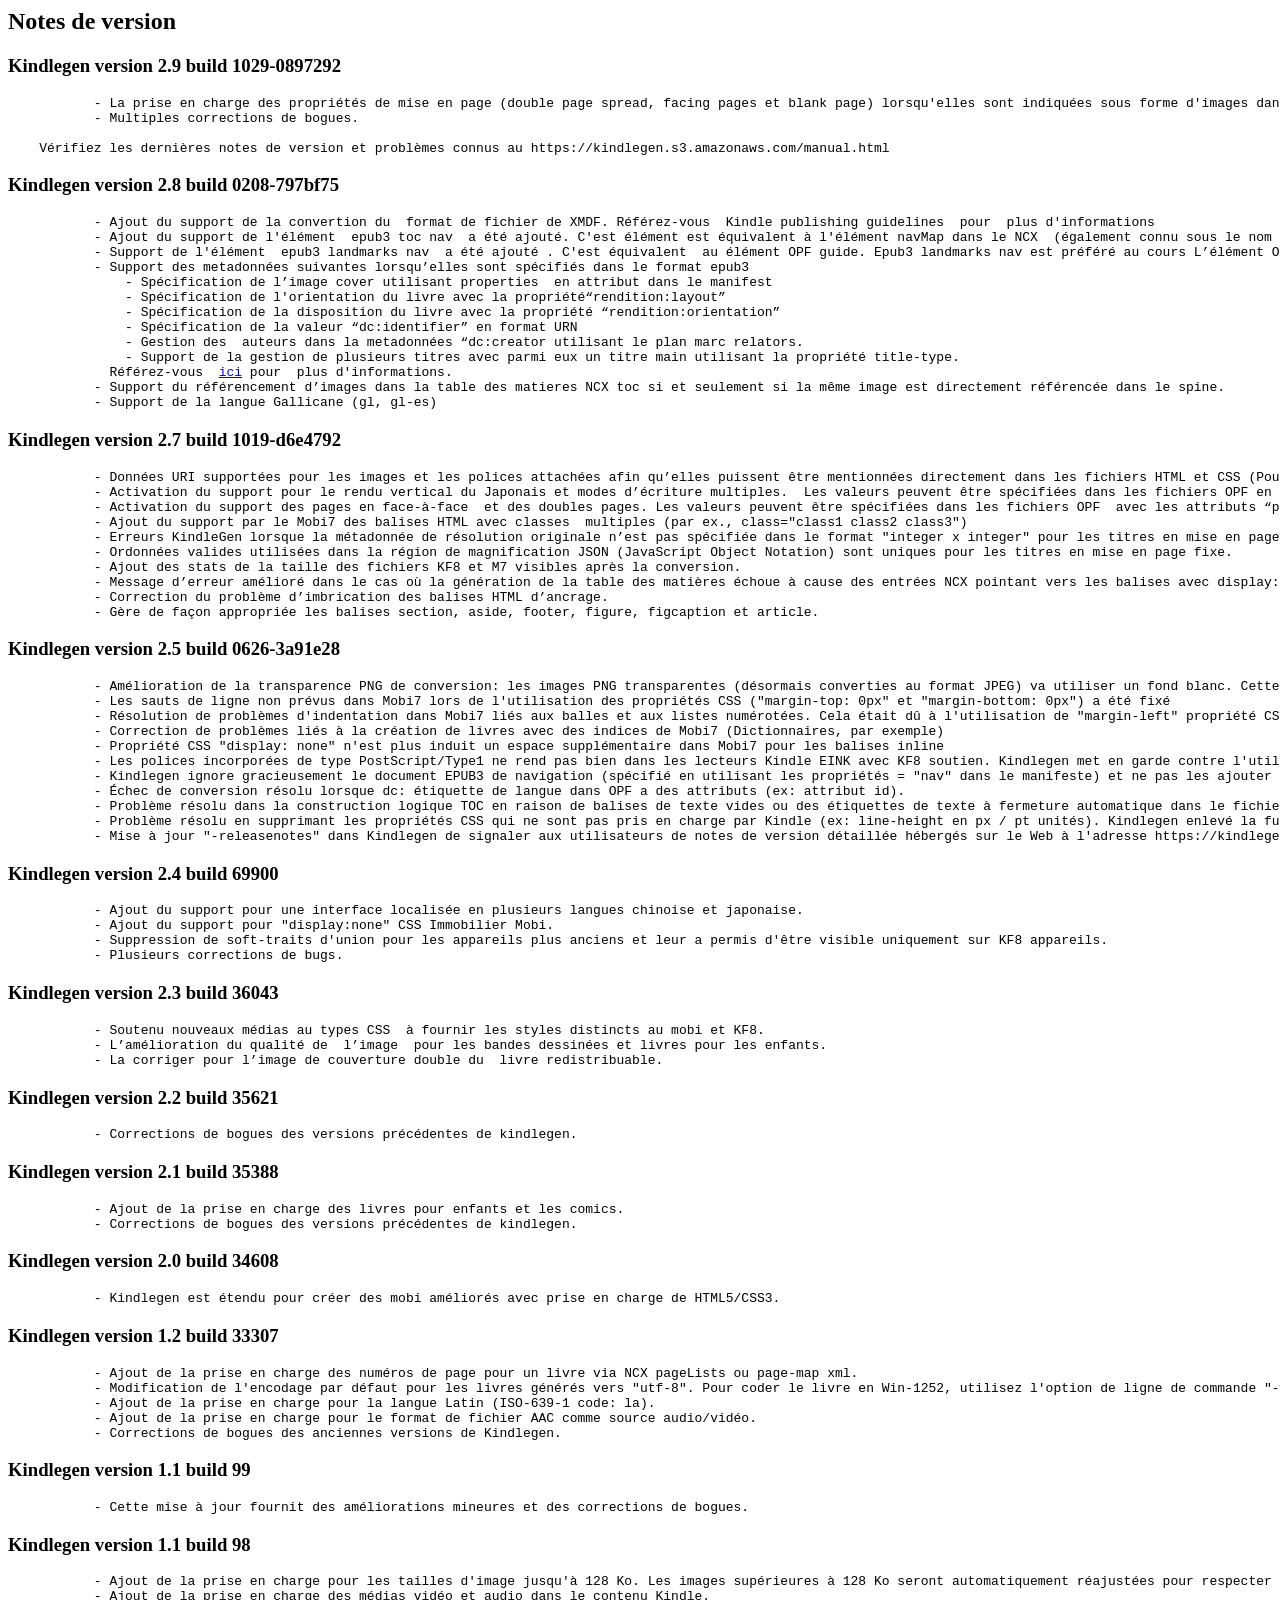
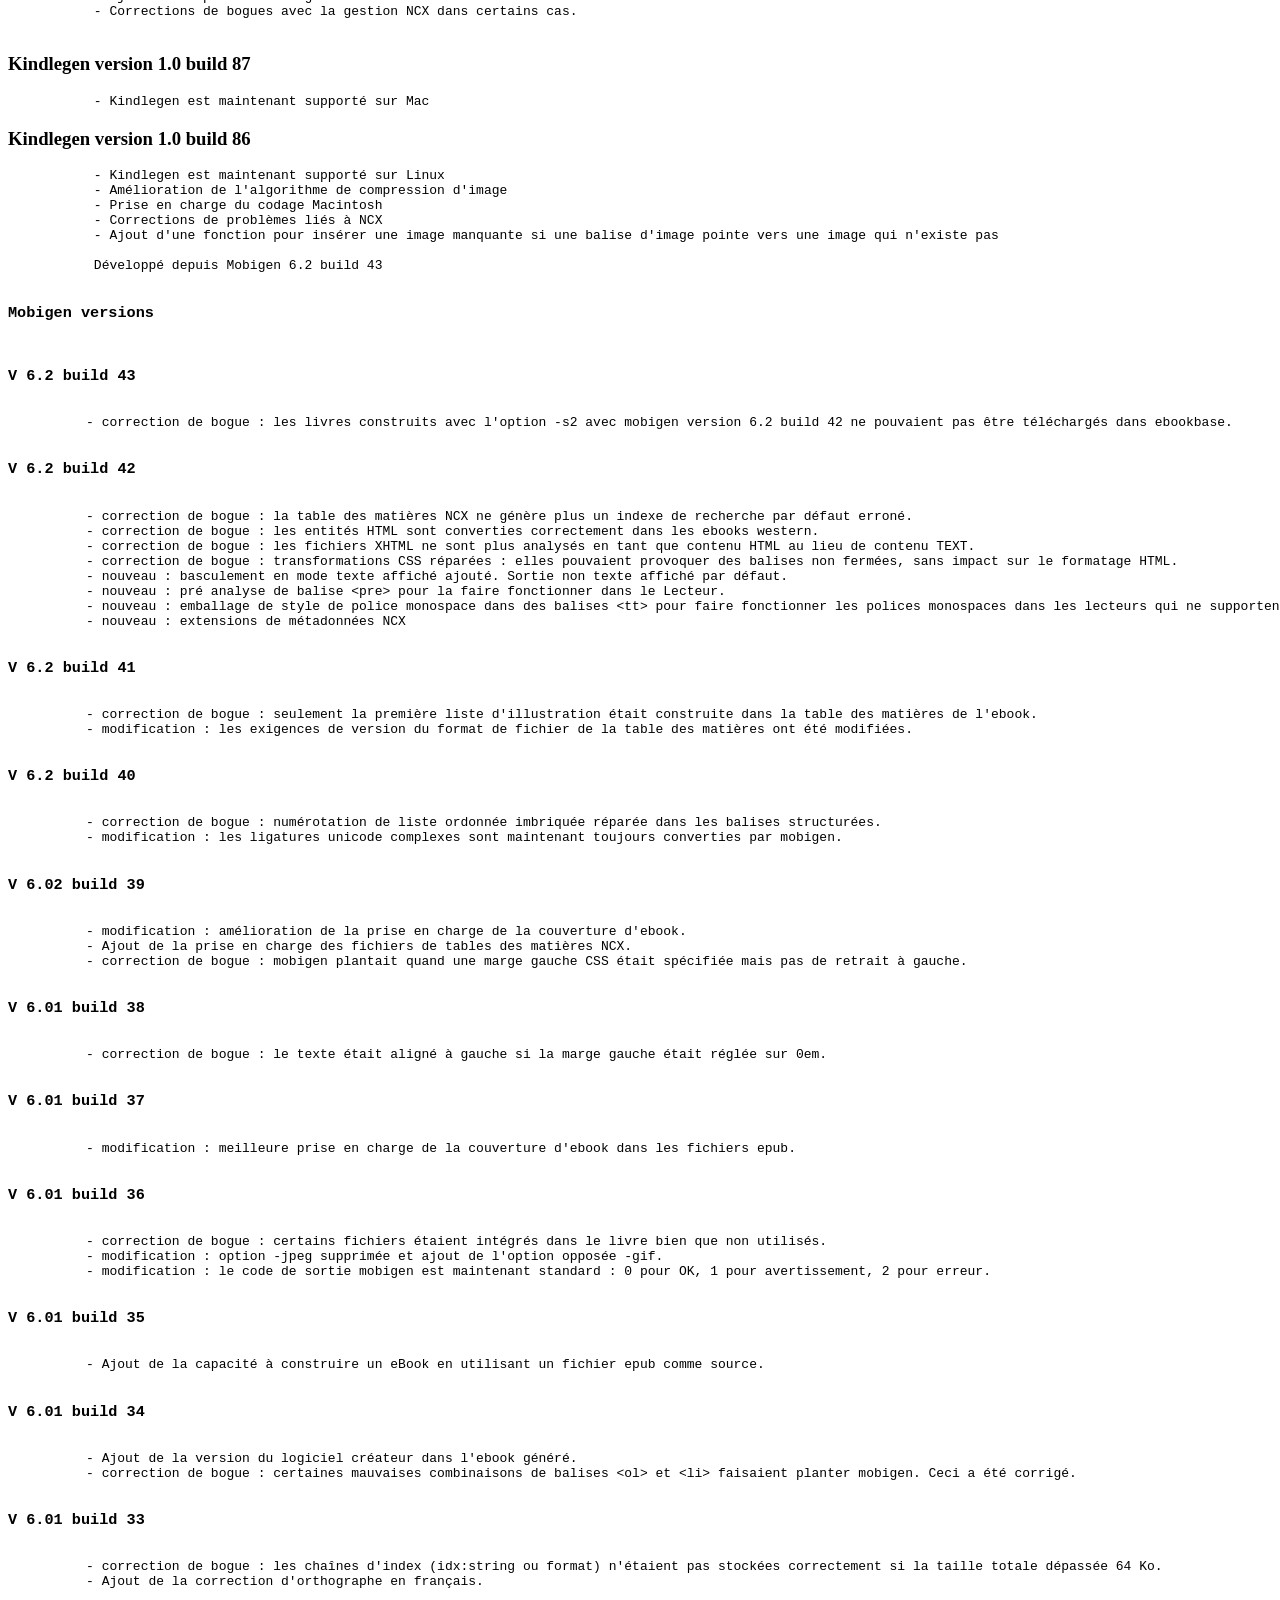
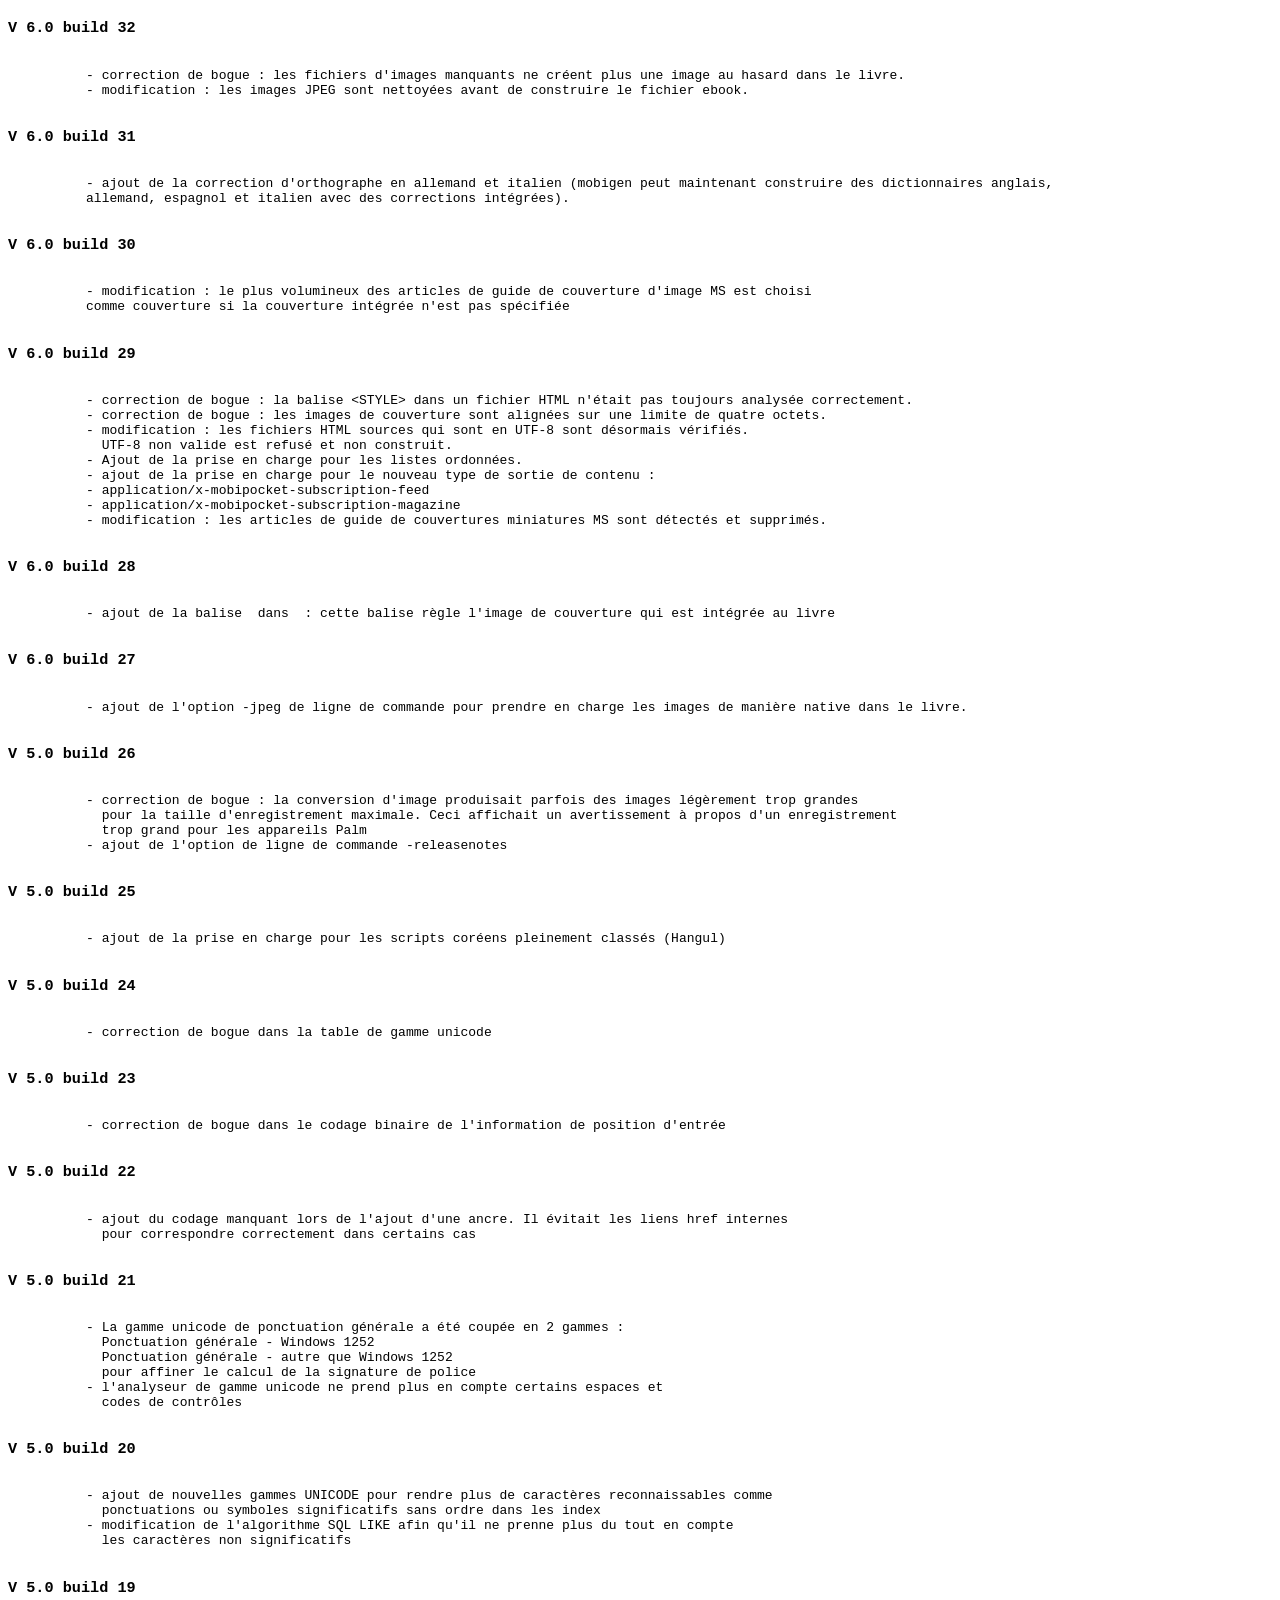
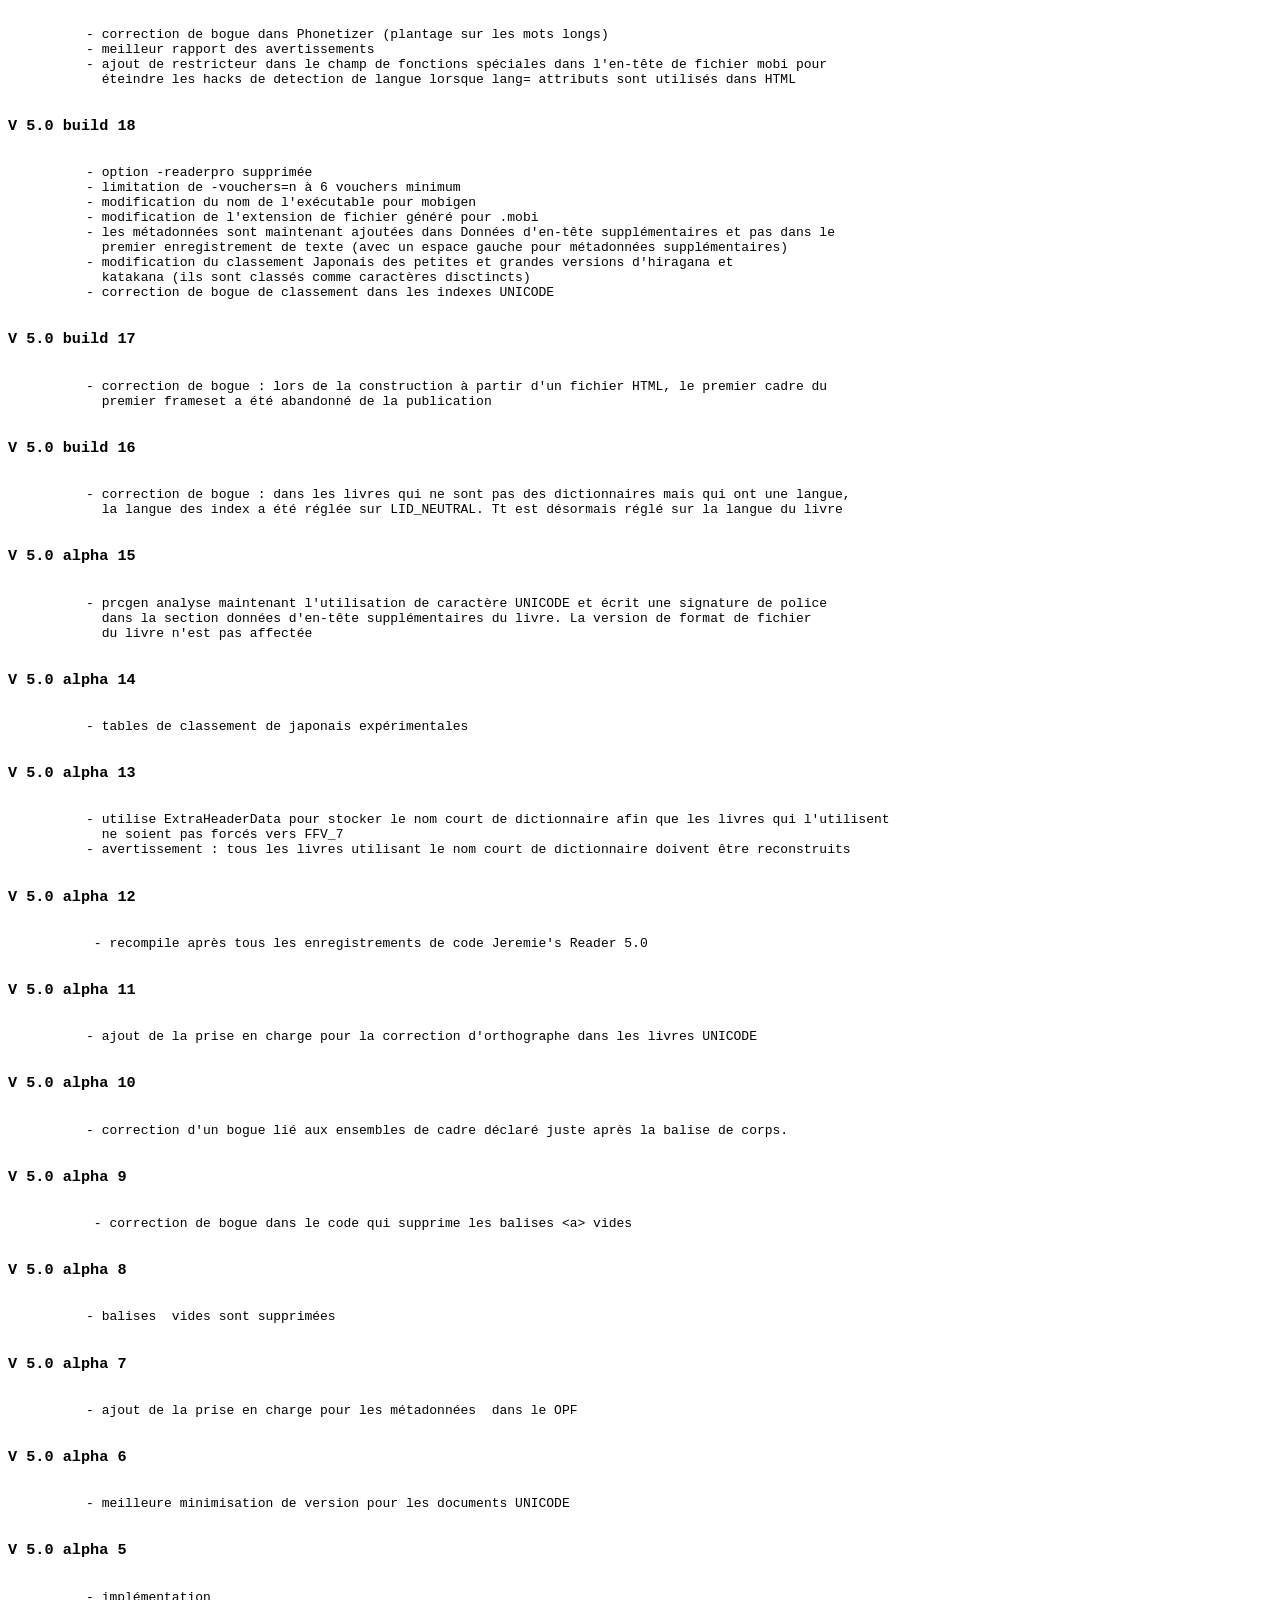
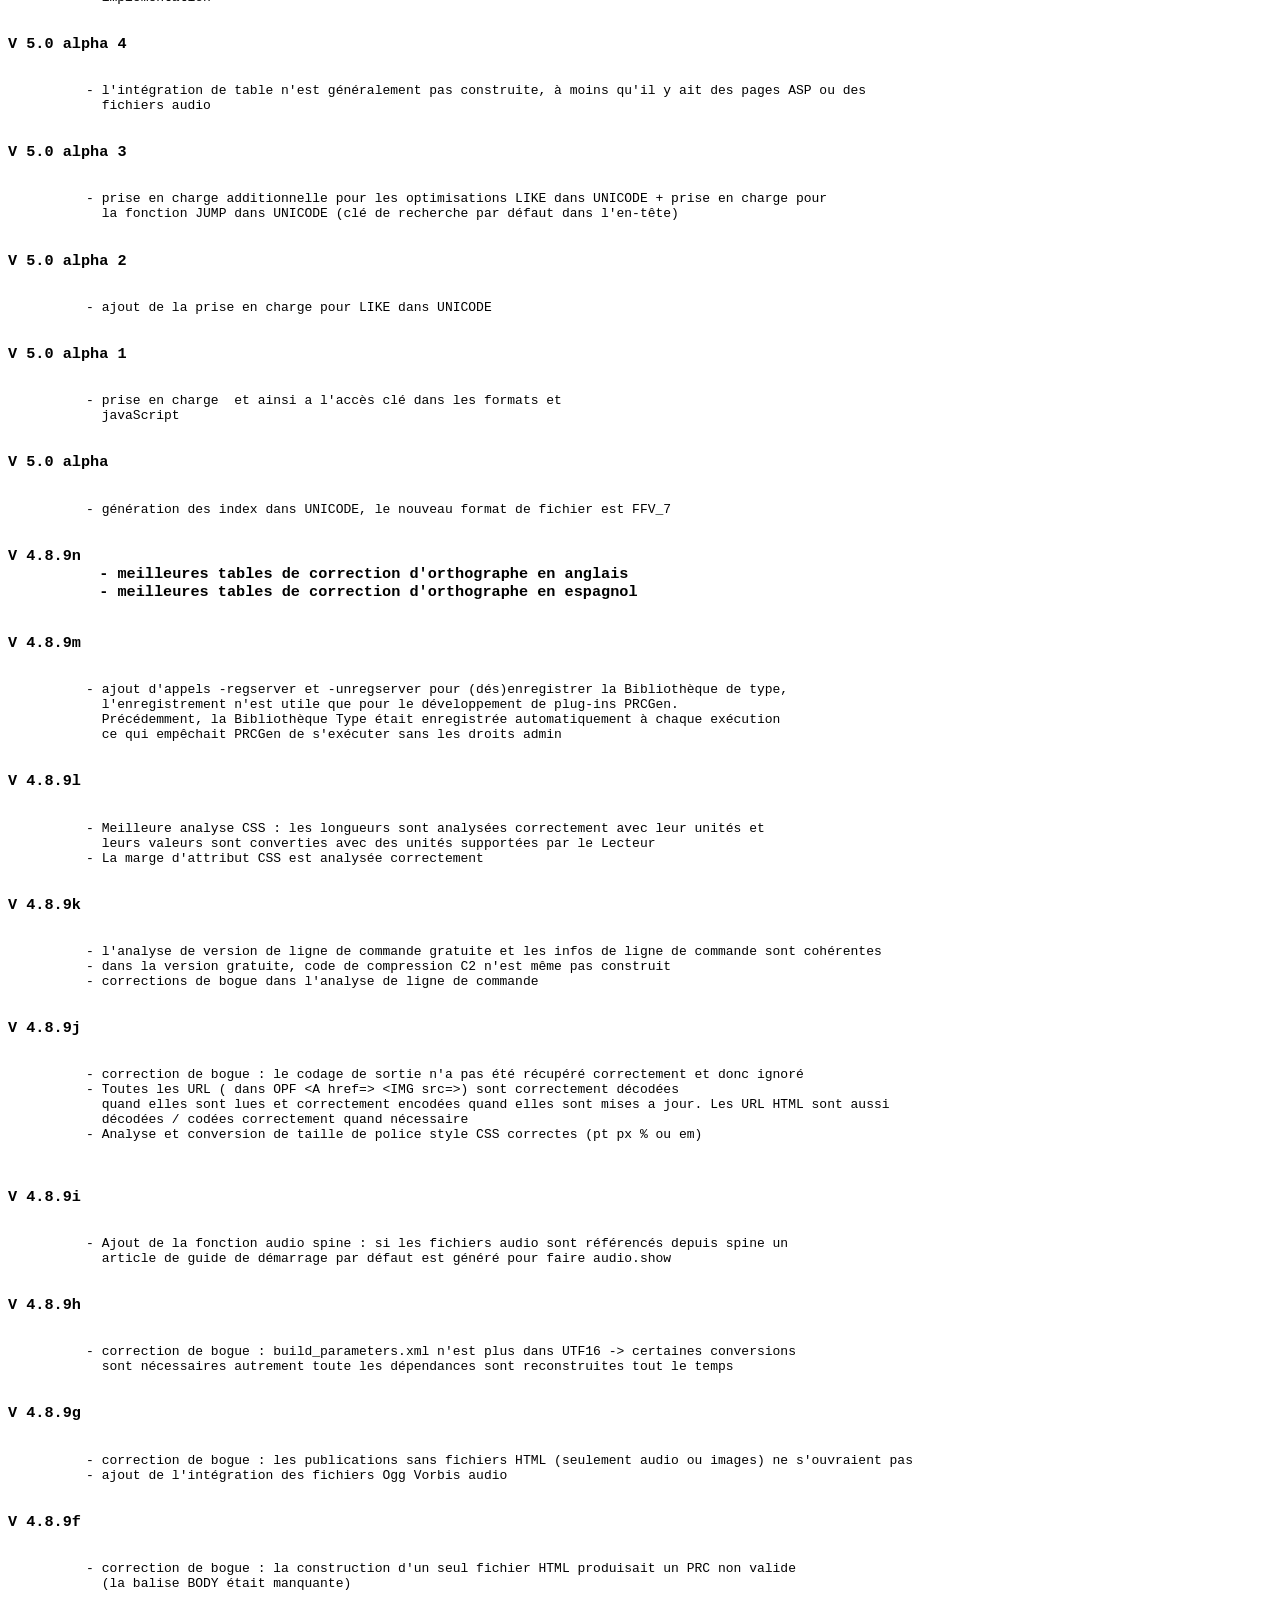
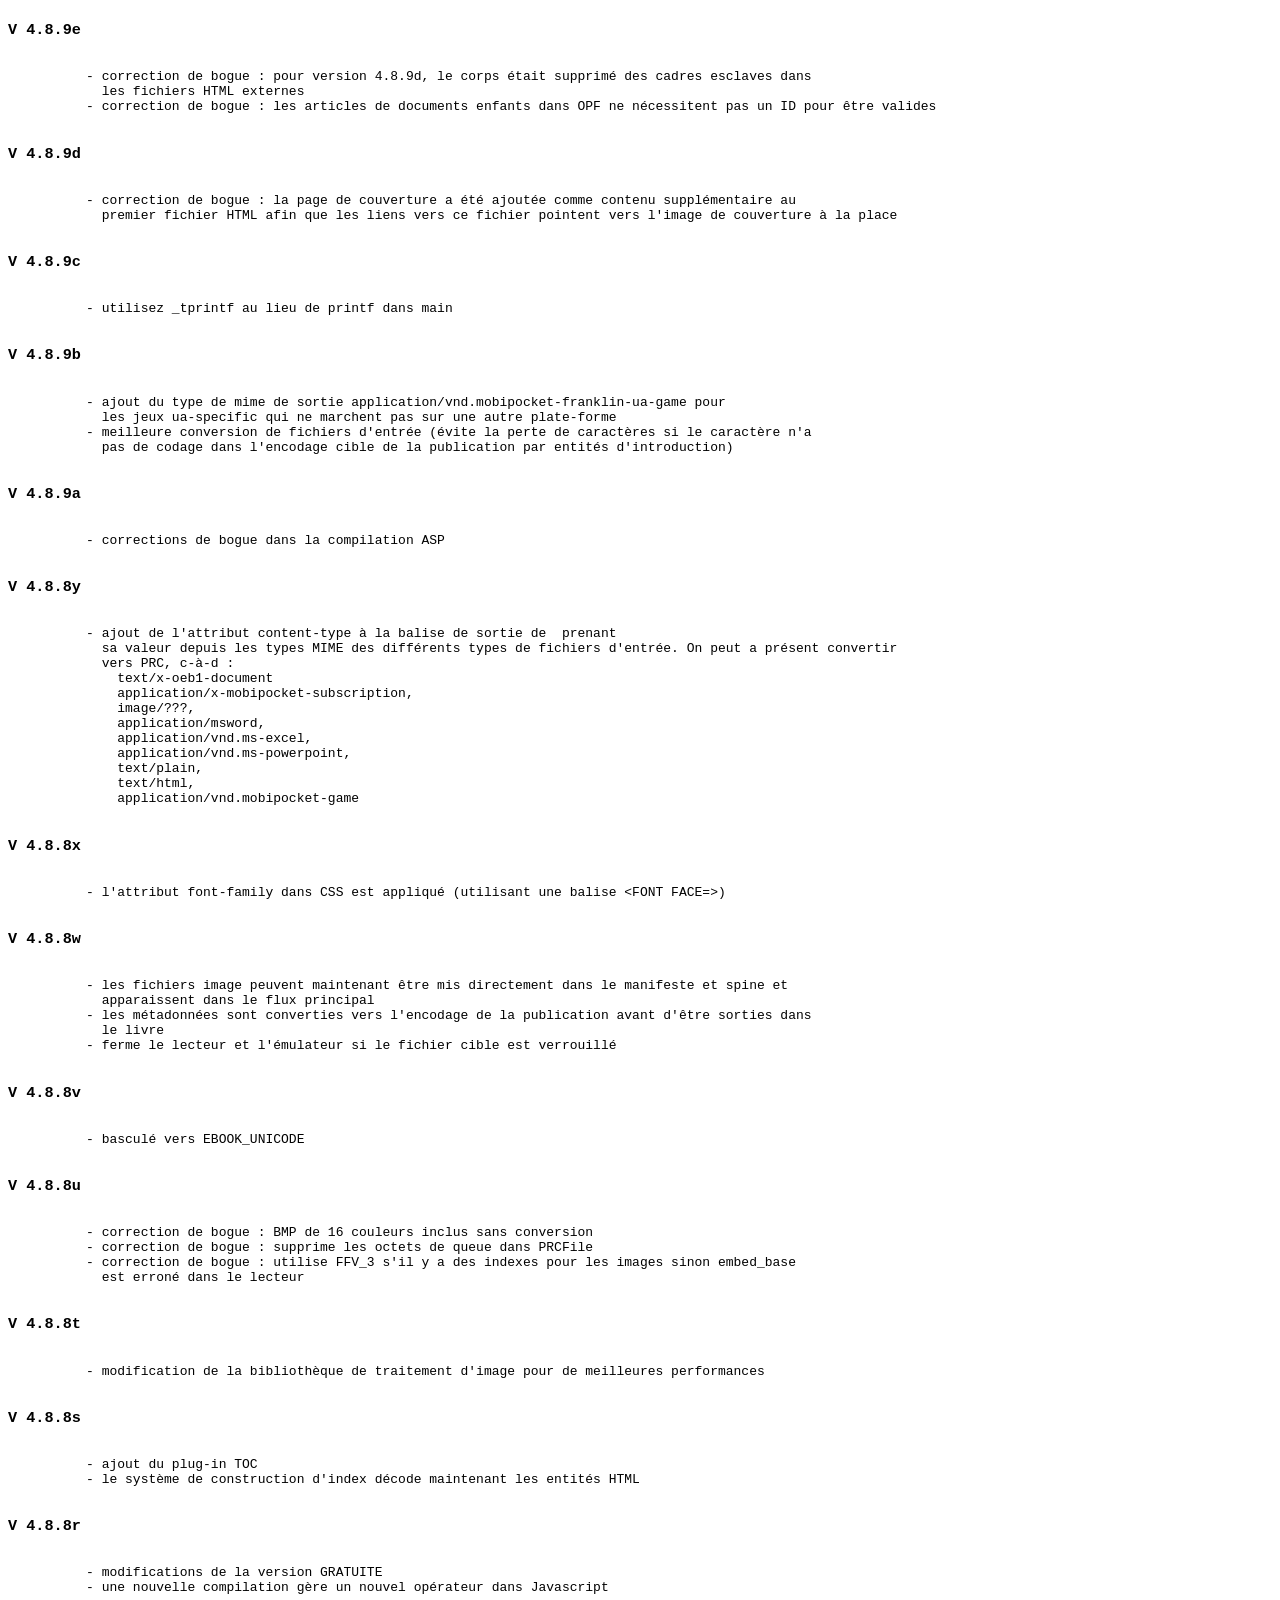
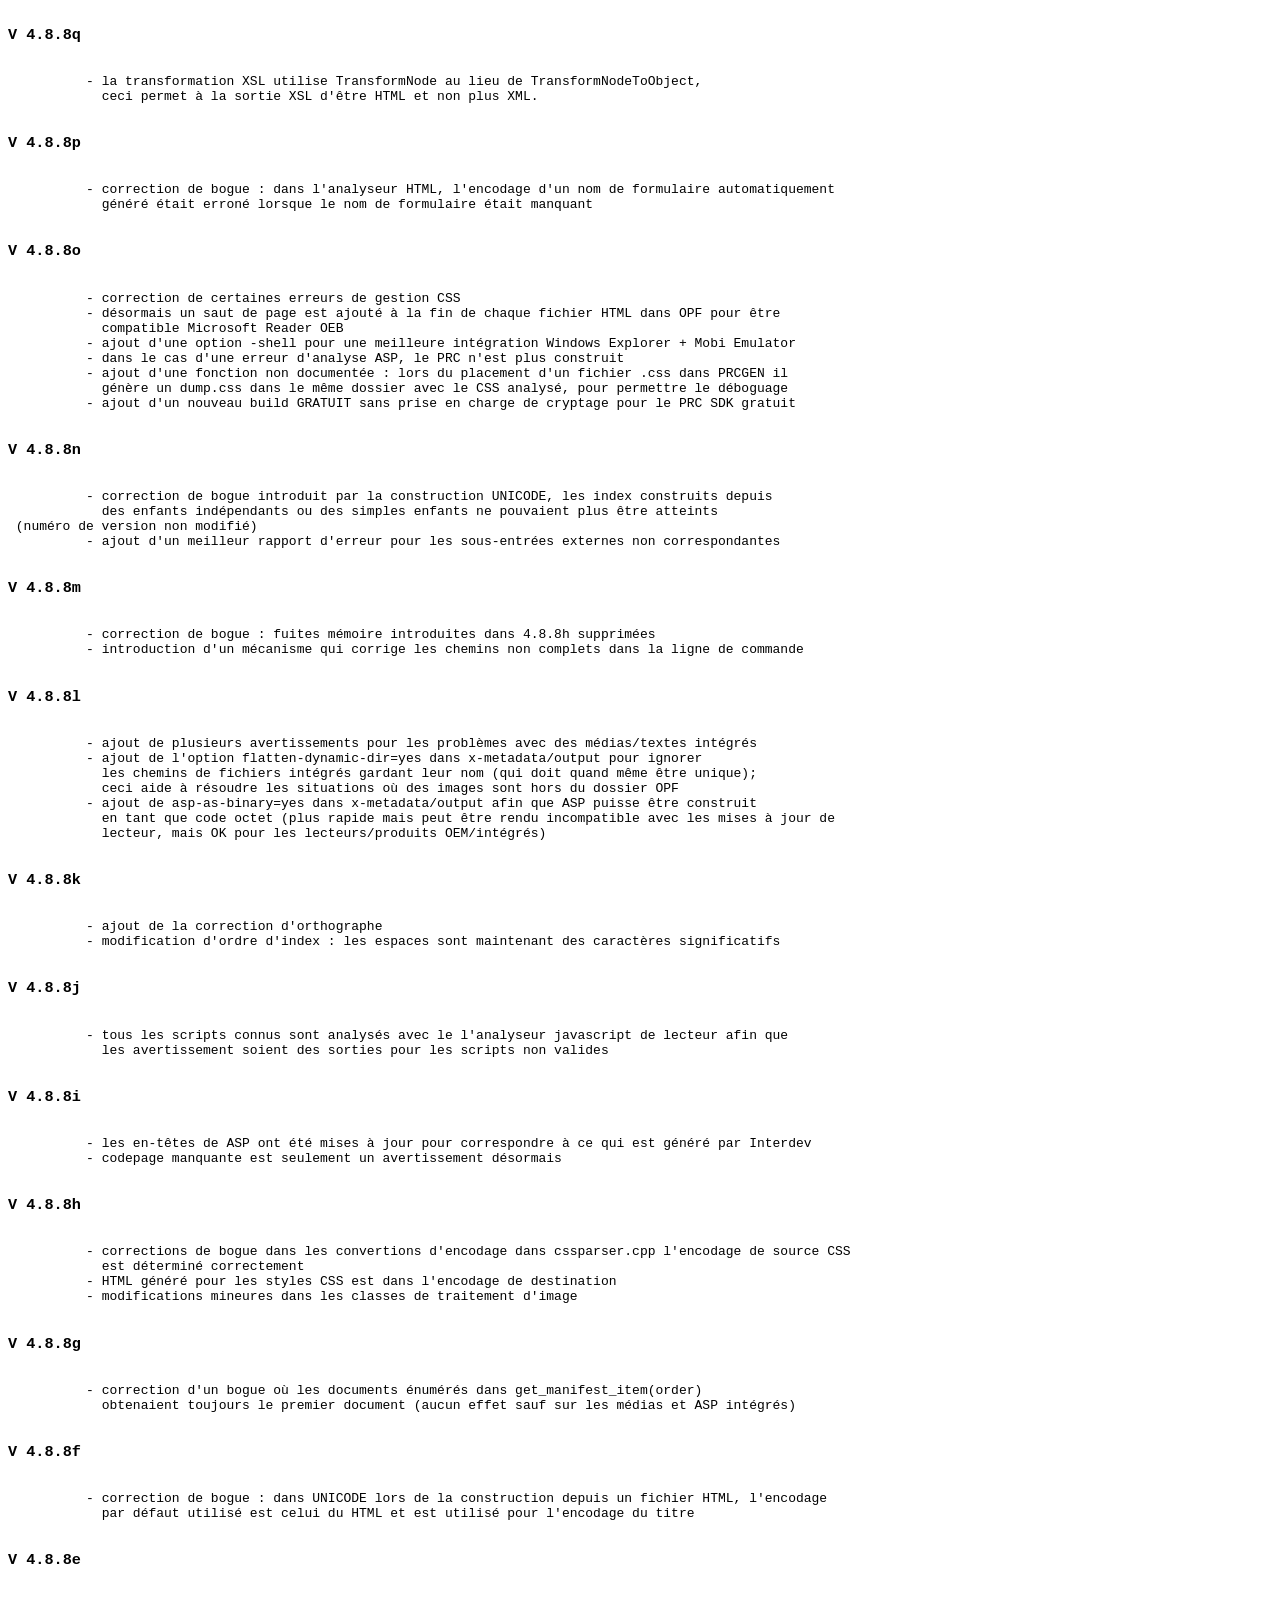
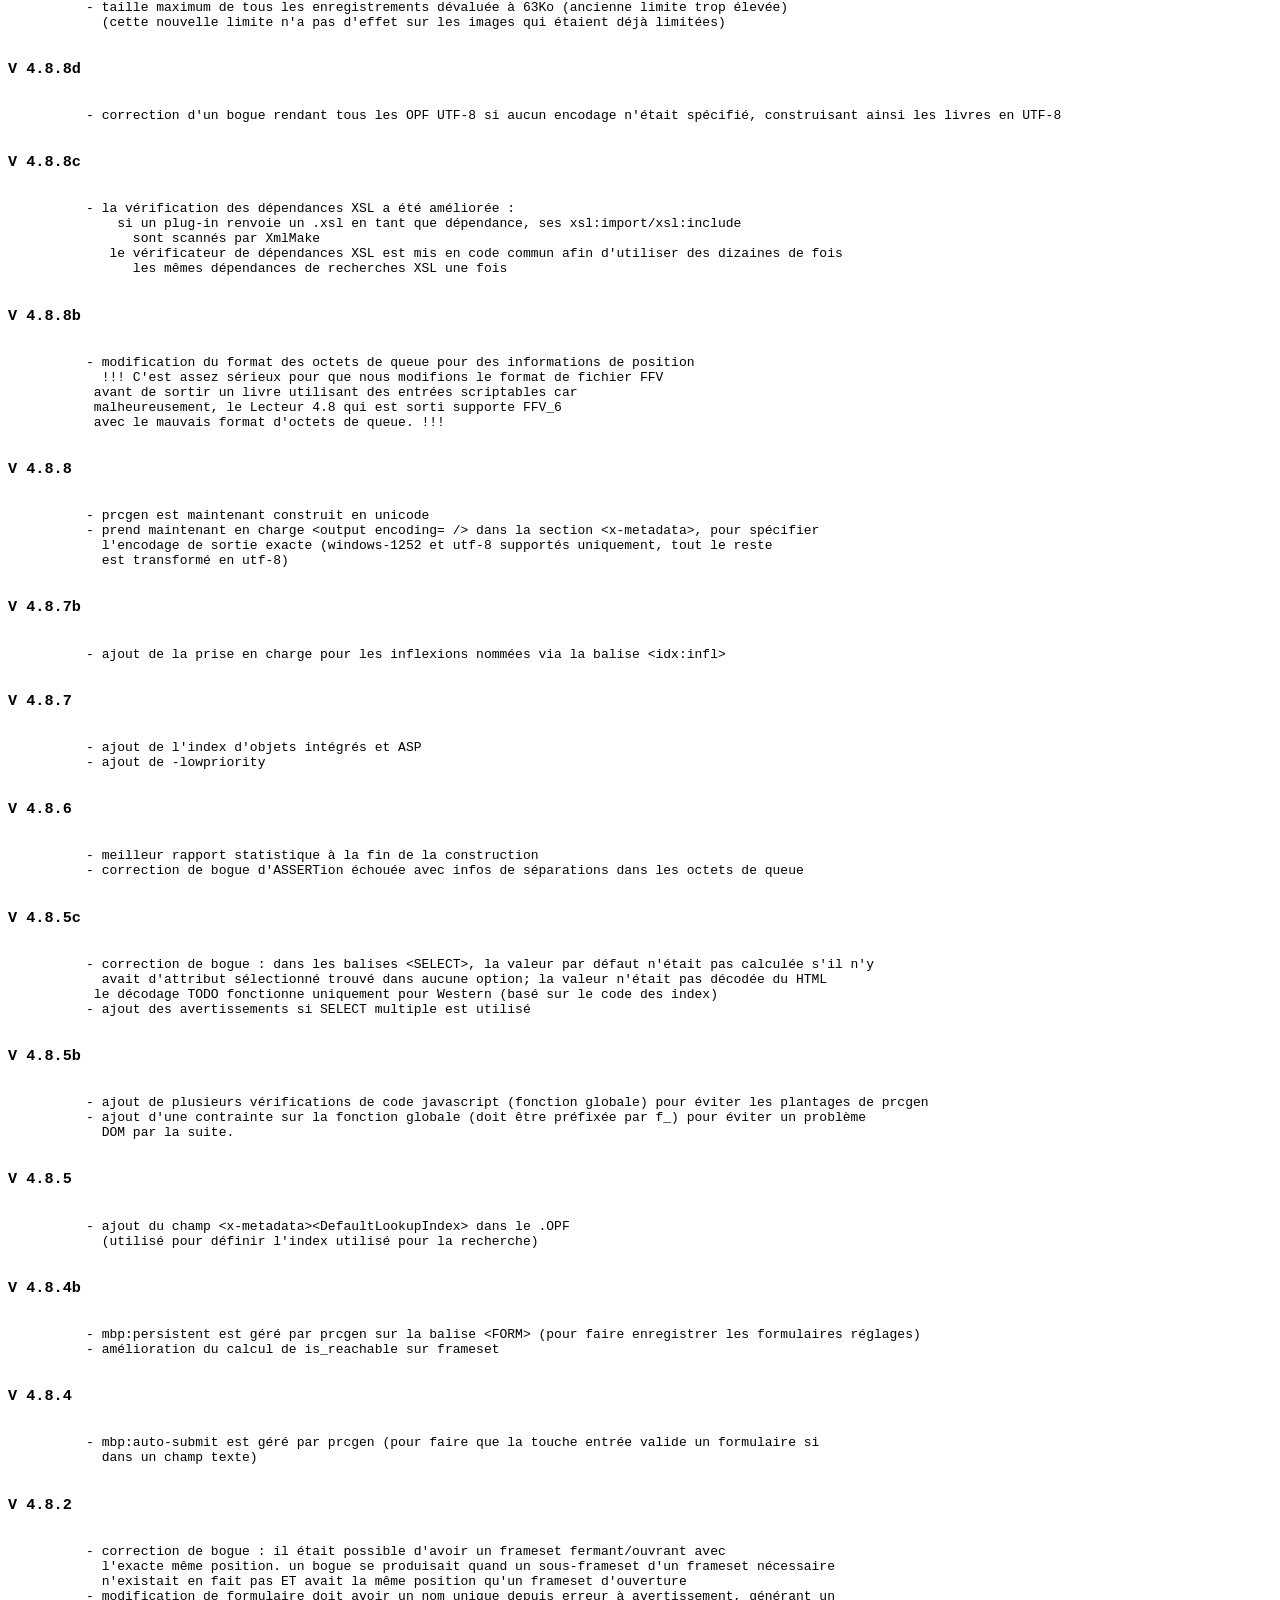
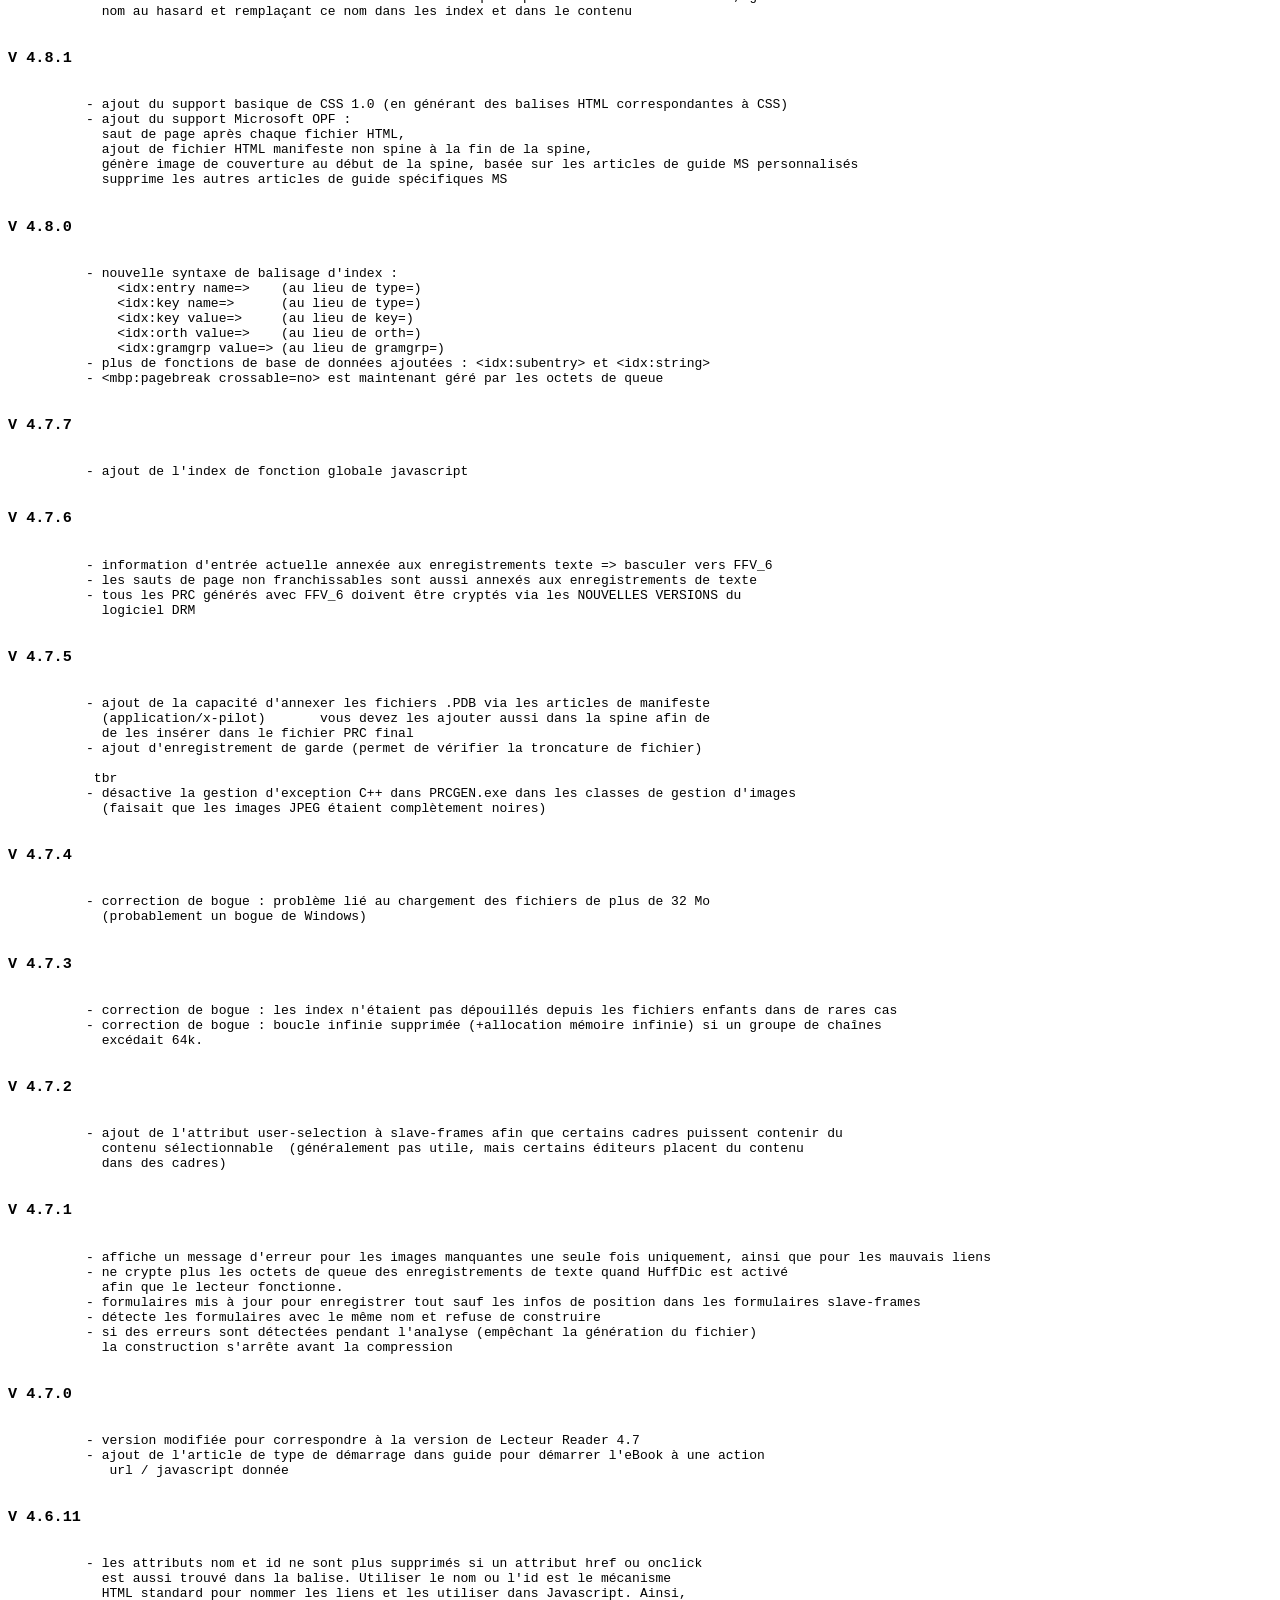
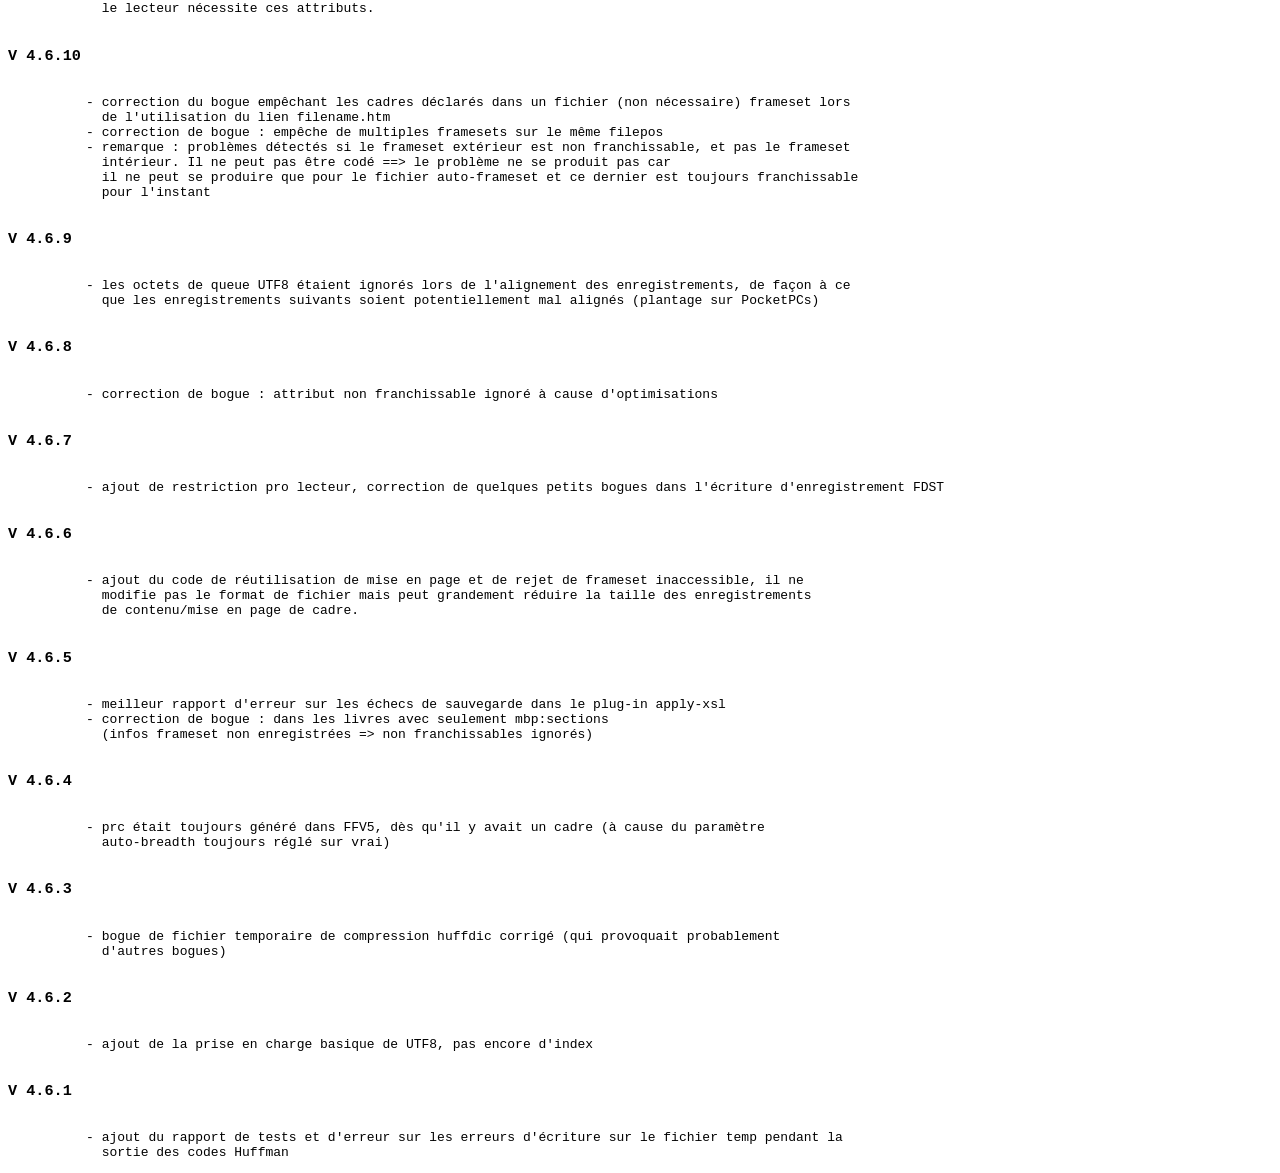
<file: 工具/kindlegen_win32_v2_9/docs/french/Notes de version.html>
﻿<html><head>
<meta http-equiv="content-type" content="text/html; charset=utf-8">
</head><body>
<h2> Notes de version </h2>

<h3>Kindlegen version 2.9 build 1029-0897292</h3>
<pre>
	   - La prise en charge des propriétés de mise en page (double page spread, facing pages et blank page) lorsqu'elles sont indiquées sous forme d'images dans l'élément <spine>. 
	   - Multiples corrections de bogues.

    Vérifiez les dernières notes de version et problèmes connus au https://kindlegen.s3.amazonaws.com/manual.html
</pre>
<h3>Kindlegen version 2.8 build 0208-797bf75</h3>
<pre>
	   - Ajout du support de la convertion du  format de fichier de XMDF. Référez-vous  Kindle publishing guidelines  pour  plus d'informations
	   - Ajout du support de l'élément  epub3 toc nav  a été ajouté. C'est élément est équivalent à l'élément navMap dans le NCX  (également connu sous le nom NCX toc). L’élément Epub3 toc nav est préféré à l’ élément NCX navMap lorsque les  deux sont présents. Mais si Le Nav HTML n'est pas spécifié selon la spécification, nous tenteront d’utiliser  NCX si il est présent. Si nous ne pouvons pas revenir à NCX, alors nous renverrons un message d’erreur.  Référez-vous  <a href="http://idpf.org/epub/30/spec/epub30-contentdocs-20111011.html#sec-xhtml-nav-def-types-toc">ici</a>  pour  plus d'informations sur la spécification de EPUB3 toc nav.
	   - Support de l'élément  epub3 landmarks nav  a été ajouté . C'est équivalent  au élément OPF guide. Epub3 landmarks nav est préféré au cours L’élément OPF guide lorsque les deux sont présents. Référez-vous  <a href="http://idpf.org/epub/30/spec/epub30-contentdocs-20111011.html#sec-xhtml-nav-def-types-landmarks">ici</a> pour  plus d'informations sur la specification de EPUB3 landmarks nav.
	   - Support des metadonnées suivantes lorsqu’elles sont spécifiés dans le format epub3
	       - Spécification de l’image cover utilisant properties  en attribut dans le manifest
	       - Spécification de l'orientation du livre avec la propriété“rendition:layout”
	       - Spécification de la disposition du livre avec la propriété “rendition:orientation”
	       - Spécification de la valeur “dc:identifier” en format URN
	       - Gestion des  auteurs dans la metadonnées “dc:creator utilisant le plan marc relators.
	       - Support de la gestion de plusieurs titres avec parmi eux un titre main utilisant la propriété title-type.
	     Référez-vous  <a href="http://idpf.org/epub/30/spec/epub30-publications-20111011.html#sec-package-def">ici</a> pour  plus d'informations.
	   - Support du référencement d’images dans la table des matieres NCX toc si et seulement si la même image est directement référencée dans le spine.
	   - Support de la langue Gallicane (gl, gl-es)
</pre>

<h3>Kindlegen version 2.7 build 1019-d6e4792</h3>
<pre>
	   - Données URI supportées pour les images et les polices attachées afin qu’elles puissent être mentionnées directement dans les fichiers HTML et CSS (Pour plus d’informations sur les données uri, merci de vous reporter à http://dataurl.net).
	   - Activation du support pour le rendu vertical du Japonais et modes d’écriture multiples.  Les valeurs peuvent être spécifiées dans les fichiers OPF en utilisant les méta-balises (ex: &lt;meta name=”primary-writing-mode” content=”vertical-rl” /&gt;).  Les valeurs valides sont horizontal-lr, vertical-lr, horizontal-rl, vertical-rl.
	   - Activation du support des pages en face-à-face  et des doubles pages. Les valeurs peuvent être spécifiées dans les fichiers OPF  avec les attributs “properties” dans la balise itemref. Les valeurs valides sont facing-page-left, facing-page-right, page-spread-left, page-spread-right.
	   - Ajout du support par le Mobi7 des balises HTML avec classes  multiples (par ex., class="class1 class2 class3")
	   - Erreurs KindleGen lorsque la métadonnée de résolution originale n’est pas spécifiée dans le format "integer x integer" pour les titres en mise en page fixe.
	   - Ordonnées valides utilisées dans la région de magnification JSON (JavaScript Object Notation) sont uniques pour les titres en mise en page fixe.
	   - Ajout des stats de la taille des fichiers KF8 et M7 visibles après la conversion.
	   - Message d’erreur amélioré dans le cas où la génération de la table des matières échoue à cause des entrées NCX pointant vers les balises avec display:none property.  
	   - Correction du problème d’imbrication des balises HTML d’ancrage.
	   - Gère de façon appropriée les balises section, aside, footer, figure, figcaption et article.
</pre>

<h3>Kindlegen version 2.5 build 0626-3a91e28</h3>
<pre>
	   - Amélioration de la transparence PNG de conversion: les images PNG transparentes (désormais converties au format JPEG) va utiliser un fond blanc. Cette utilisé à l'origine fond noir lors de la conversion provoquant expérience de lecture dégradée.
	   - Les sauts de ligne non prévus dans Mobi7 lors de l'utilisation des propriétés CSS ("margin-top: 0px" et "margin-bottom: 0px") a été fixé
	   - Résolution de problèmes d'indentation dans Mobi7 liés aux balles et aux listes numérotées. Cela était dû à l'utilisation de "margin-left" propriété CSS avec des balles et des listes numérotées. En Mobi7, le "margin-left" la propriété est ignorée pour les puces et les listes numérotées. Le même continuer à être conservées dans KF8.
	   - Correction de problèmes liés à la création de livres avec des indices de Mobi7 (Dictionnaires, par exemple)
	   - Propriété CSS "display: none" n'est plus induit un espace supplémentaire dans Mobi7 pour les balises inline
	   - Les polices incorporées de type PostScript/Type1 ne rend pas bien dans les lecteurs Kindle EINK avec KF8 soutien. Kindlegen met en garde contre l'utilisation de ces polices dans le contenu. Kindlegen aussi par défaut de l'expérience utilisateur de polices système dans ces livres (spécialement pour les appareils EINK).
	   - Kindlegen ignore gracieusement le document EPUB3 de navigation (spécifié en utilisant les propriétés = "nav" dans le manifeste) et ne pas les ajouter à l'ordre de lecture du livre par défaut.
	   - Échec de conversion résolu lorsque dc: étiquette de langue dans OPF a des attributs (ex: attribut id).
	   - Problème résolu dans la construction logique TOC en raison de balises de texte vides ou des étiquettes de texte à fermeture automatique dans le fichier NCX.
	   - Problème résolu en supprimant les propriétés CSS qui ne sont pas pris en charge par Kindle (ex: line-height en px / pt unités). Kindlegen enlevé la fuite "}" dans un cas limite spécifique lorsque cela était la dernière propriété et n'a pas de point-virgule final. Le problème est résolu dans Kindlegen 2.5.
	   - Mise à jour "-releasenotes" dans Kindlegen de signaler aux utilisateurs de notes de version détaillée hébergés sur le Web à l'adresse https://kindlegen.s3.amazonaws.com/manual.html
</pre>

<h3>Kindlegen version 2.4 build 69900</h3>
<pre>
	   - Ajout du support pour une interface localisée en plusieurs langues chinoise et japonaise.
	   - Ajout du support pour "display:none" CSS Immobilier Mobi.
	   - Suppression de soft-traits d'union pour les appareils plus anciens et leur a permis d'être visible uniquement sur KF8 appareils.
	   - Plusieurs corrections de bugs.
</pre>

<h3>Kindlegen version 2.3 build 36043</h3>
<pre>
	   - Soutenu nouveaux médias au types CSS  à fournir les styles distincts au mobi et KF8.
	   - L’amélioration du qualité de  l’image  pour les bandes dessinées et livres pour les enfants.
	   - La corriger pour l’image de couverture double du  livre redistribuable.
</pre>


<h3>Kindlegen version 2.2 build 35621</h3>
<pre>
	   - Corrections de bogues des versions précédentes de kindlegen.
</pre>

<h3>Kindlegen version 2.1 build 35388</h3>
<pre>
	   - Ajout de la prise en charge des livres pour enfants et les comics.
	   - Corrections de bogues des versions précédentes de kindlegen.
</pre>

<h3>Kindlegen version 2.0 build 34608</h3>
<pre>
	   - Kindlegen est étendu pour créer des mobi améliorés avec prise en charge de HTML5/CSS3.
</pre>

<h3>Kindlegen version 1.2 build 33307</h3>
<pre>
	   - Ajout de la prise en charge des numéros de page pour un livre via NCX pageLists ou page-map xml.
	   - Modification de l'encodage par défaut pour les livres générés vers "utf-8". Pour coder le livre en Win-1252, utilisez l'option de ligne de commande "-western".
	   - Ajout de la prise en charge pour la langue Latin (ISO-639-1 code: la).
	   - Ajout de la prise en charge pour le format de fichier AAC comme source audio/vidéo.
	   - Corrections de bogues des anciennes versions de Kindlegen.
</pre>

<h3>Kindlegen version 1.1 build 99</h3>
<pre>
	   - Cette mise à jour fournit des améliorations mineures et des corrections de bogues.
</pre>

<h3>Kindlegen version 1.1 build 98</h3>
<pre>
	   - Ajout de la prise en charge pour les tailles d'image jusqu'à 128 Ko. Les images supérieures à 128 Ko seront automatiquement réajustées pour respecter cette nouvelle limite.
	   - Ajout de la prise en charge des médias vidéo et audio dans le contenu Kindle.
	   - Corrections de bogues avec la gestion NCX dans certains cas.
	   
</pre>

<h3>Kindlegen version 1.0 build 87</h3>
<pre>	   - Kindlegen est maintenant supporté sur Mac
</pre>
<h3>Kindlegen version 1.0 build 86</h3>
<pre>
	   - Kindlegen est maintenant supporté sur Linux 
	   - Amélioration de l'algorithme de compression d'image 
	   - Prise en charge du codage Macintosh 
	   - Corrections de problèmes liés à NCX 
	   - Ajout d'une fonction pour insérer une image manquante si une balise d'image pointe vers une image qui n'existe pas 

	   Développé depuis Mobigen 6.2 build 43 

<h3>Mobigen versions</h3>
<h3>V 6.2 build 43</h3>
	  - correction de bogue : les livres construits avec l'option -s2 avec mobigen version 6.2 build 42 ne pouvaient pas être téléchargés dans ebookbase. 

<h3>V 6.2 build 42</h3>
	  - correction de bogue : la table des matières NCX ne génère plus un indexe de recherche par défaut erroné. 
	  - correction de bogue : les entités HTML sont converties correctement dans les ebooks western. 
	  - correction de bogue : les fichiers XHTML ne sont plus analysés en tant que contenu HTML au lieu de contenu TEXT. 
	  - correction de bogue : transformations CSS réparées : elles pouvaient provoquer des balises non fermées, sans impact sur le formatage HTML. 
	  - nouveau : basculement en mode texte affiché ajouté. Sortie non texte affiché par défaut. 
	  - nouveau : pré analyse de balise &lt;pre&gt; pour la faire fonctionner dans le Lecteur. 
	  - nouveau : emballage de style de police monospace dans des balises &lt;tt&gt; pour faire fonctionner les polices monospaces dans les lecteurs qui ne supportent pas &lt;font face=&gt;. 
	  - nouveau : extensions de métadonnées NCX 

<h3>V 6.2 build 41</h3>
	  - correction de bogue : seulement la première liste d'illustration était construite dans la table des matières de l'ebook. 
	  - modification : les exigences de version du format de fichier de la table des matières ont été modifiées. 

<h3>V 6.2 build 40</h3>
	  - correction de bogue : numérotation de liste ordonnée imbriquée réparée dans les balises structurées. 
	  - modification : les ligatures unicode complexes sont maintenant toujours converties par mobigen. 

<h3>V 6.02 build 39</h3>
	  - modification : amélioration de la prise en charge de la couverture d'ebook. 
	  - Ajout de la prise en charge des fichiers de tables des matières NCX. 
	  - correction de bogue : mobigen plantait quand une marge gauche CSS était spécifiée mais pas de retrait à gauche. 

<h3>V 6.01 build 38</h3>
	  - correction de bogue : le texte était aligné à gauche si la marge gauche était réglée sur 0em. 

<h3>V 6.01 build 37</h3>
	  - modification : meilleure prise en charge de la couverture d'ebook dans les fichiers epub. 

<h3>V 6.01 build 36</h3>
	  - correction de bogue : certains fichiers étaient intégrés dans le livre bien que non utilisés. 
	  - modification : option -jpeg supprimée et ajout de l'option opposée -gif. 
	  - modification : le code de sortie mobigen est maintenant standard : 0 pour OK, 1 pour avertissement, 2 pour erreur. 

<h3>V 6.01 build 35</h3>
	  - Ajout de la capacité à construire un eBook en utilisant un fichier epub comme source. 

<h3>V 6.01 build 34</h3>
	  - Ajout de la version du logiciel créateur dans l'ebook généré. 
	  - correction de bogue : certaines mauvaises combinaisons de balises &lt;ol&gt; et &lt;li&gt; faisaient planter mobigen. Ceci a été corrigé. 

<h3>V 6.01 build 33</h3>
	  - correction de bogue : les chaînes d'index (idx:string ou format) n'étaient pas stockées correctement si la taille totale dépassée 64 Ko. 
	  - Ajout de la correction d'orthographe en français. 

<h3>V 6.0 build 32</h3>
	  - correction de bogue : les fichiers d'images manquants ne créent plus une image au hasard dans le livre. 
	  - modification : les images JPEG sont nettoyées avant de construire le fichier ebook. 

<h3>V 6.0 build 31</h3>
	  - ajout de la correction d'orthographe en allemand et italien (mobigen peut maintenant construire des dictionnaires anglais,
	  allemand, espagnol et italien avec des corrections intégrées). 

<h3>V 6.0 build 30</h3>
	  - modification : le plus volumineux des articles de guide de couverture d'image MS est choisi
	  comme couverture si la couverture intégrée n'est pas spécifiée 

<h3>V 6.0 build 29</h3>
	  - correction de bogue : la balise &lt;STYLE&gt; dans un fichier HTML n'était pas toujours analysée correctement. 
	  - correction de bogue : les images de couverture sont alignées sur une limite de quatre octets. 
	  - modification : les fichiers HTML sources qui sont en UTF-8 sont désormais vérifiés.  
	    UTF-8 non valide est refusé et non construit. 
	  - Ajout de la prise en charge pour les listes ordonnées. 
	  - ajout de la prise en charge pour le nouveau type de sortie de contenu : 
	  - application/x-mobipocket-subscription-feed  
	  - application/x-mobipocket-subscription-magazine 
	  - modification : les articles de guide de couvertures miniatures MS sont détectés et supprimés. 

<h3>V 6.0 build 28</h3>
	  - ajout de la balise <EmbeddedCover/> dans <x-metadata> : cette balise règle l'image de couverture qui est intégrée au livre 
	 
<h3>V 6.0 build 27</h3>
	  - ajout de l'option -jpeg de ligne de commande pour prendre en charge les images de manière native dans le livre. 
	 
<h3>V 5.0 build 26</h3>
	  - correction de bogue : la conversion d'image produisait parfois des images légèrement trop grandes 
	    pour la taille d'enregistrement maximale. Ceci affichait un avertissement à propos d'un enregistrement 
	    trop grand pour les appareils Palm 
	  - ajout de l'option de ligne de commande -releasenotes 

<h3>V 5.0 build 25</h3>
	  - ajout de la prise en charge pour les scripts coréens pleinement classés (Hangul) 

<h3>V 5.0 build 24</h3>
	  - correction de bogue dans la table de gamme unicode  

<h3>V 5.0 build 23</h3>
	  - correction de bogue dans le codage binaire de l'information de position d'entrée 

<h3>V 5.0 build 22</h3>
	  - ajout du codage manquant lors de l'ajout d'une ancre. Il évitait les liens href internes 
	    pour correspondre correctement dans certains cas 

<h3>V 5.0 build 21</h3>
	  - La gamme unicode de ponctuation générale a été coupée en 2 gammes : 
	    Ponctuation générale - Windows 1252 
	    Ponctuation générale - autre que Windows 1252 
	    pour affiner le calcul de la signature de police 
	  - l'analyseur de gamme unicode ne prend plus en compte certains espaces et 
	    codes de contrôles 

<h3>V 5.0 build 20</h3>
	  - ajout de nouvelles gammes UNICODE pour rendre plus de caractères reconnaissables comme 
	    ponctuations ou symboles significatifs sans ordre dans les index 
	  - modification de l'algorithme SQL LIKE afin qu'il ne prenne plus du tout en compte  
	    les caractères non significatifs  

<h3>V 5.0 build 19</h3>
	  - correction de bogue dans Phonetizer (plantage sur les mots longs) 
	  - meilleur rapport des avertissements 
	  - ajout de restricteur dans le champ de fonctions spéciales dans l'en-tête de fichier mobi pour 
	    éteindre les hacks de detection de langue lorsque lang= attributs sont utilisés dans HTML 

<h3>V 5.0 build 18</h3>
	  - option -readerpro supprimée 
	  - limitation de -vouchers=n à 6 vouchers minimum 
	  - modification du nom de l'exécutable pour mobigen 
	  - modification de l'extension de fichier généré pour .mobi 
	  - les métadonnées sont maintenant ajoutées dans Données d'en-tête supplémentaires et pas dans le 
	    premier enregistrement de texte (avec un espace gauche pour métadonnées supplémentaires) 
	  - modification du classement Japonais des petites et grandes versions d'hiragana et 
	    katakana (ils sont classés comme caractères disctincts) 
	  - correction de bogue de classement dans les indexes UNICODE 

<h3>V 5.0 build 17</h3>
	  - correction de bogue : lors de la construction à partir d'un fichier HTML, le premier cadre du 
	    premier frameset a été abandonné de la publication 

<h3>V 5.0 build 16</h3>
	  - correction de bogue : dans les livres qui ne sont pas des dictionnaires mais qui ont une langue,
	    la langue des index a été réglée sur LID_NEUTRAL. Tt est désormais réglé sur la langue du livre 

<h3>V 5.0 alpha 15</h3>
	  - prcgen analyse maintenant l'utilisation de caractère UNICODE et écrit une signature de police  
	    dans la section données d'en-tête supplémentaires du livre. La version de format de fichier 
	    du livre n'est pas affectée  

<h3>V 5.0 alpha 14</h3>
	  - tables de classement de japonais expérimentales 

<h3>V 5.0 alpha 13</h3>
	  - utilise ExtraHeaderData pour stocker le nom court de dictionnaire afin que les livres qui l'utilisent  
	    ne soient pas forcés vers FFV_7 
	  - avertissement : tous les livres utilisant le nom court de dictionnaire doivent être reconstruits 

<h3>V 5.0 alpha 12</h3>
	   - recompile après tous les enregistrements de code Jeremie's Reader 5.0

<h3>V 5.0 alpha 11</h3>
	  - ajout de la prise en charge pour la correction d'orthographe dans les livres UNICODE 

<h3>V 5.0 alpha 10</h3>
	  - correction d'un bogue lié aux ensembles de cadre déclaré juste après la balise de corps. 

<h3>V 5.0 alpha 9</h3>
	   - correction de bogue dans le code qui supprime les balises &lt;a&gt; vides

<h3>V 5.0 alpha 8</h3>
	  - balises <a> vides sont supprimées 

<h3>V 5.0 alpha 7</h3>
	  - ajout de la prise en charge pour les métadonnées <DictionaryVeryShortName> dans le OPF 

<h3>V 5.0 alpha 6</h3>
	  - meilleure minimisation de version pour les documents UNICODE 

<h3>V 5.0 alpha 5</h3>
	  - implémentation <idx:key exact=yes> 

<h3>V 5.0 alpha 4</h3>
	  - l'intégration de table n'est généralement pas construite, à moins qu'il y ait des pages ASP ou des  
	    fichiers audio 

<h3>V 5.0 alpha 3</h3>
	  - prise en charge additionnelle pour les optimisations LIKE dans UNICODE + prise en charge pour 
	    la fonction JUMP dans UNICODE (clé de recherche par défaut dans l'en-tête) 

<h3>V 5.0 alpha 2</h3>
	  - ajout de la prise en charge pour LIKE dans UNICODE 

<h3>V 5.0 alpha 1</h3>
	  - prise en charge <idx:key scriptable=yes> et ainsi a l'accès clé dans les formats et 
	    javaScript 

<h3>V 5.0 alpha</h3>
	  - génération des index dans UNICODE, le nouveau format de fichier est FFV_7 

<h3>V 4.8.9n
	  - meilleures tables de correction d'orthographe en anglais 
	  - meilleures tables de correction d'orthographe en espagnol 

<h3>V 4.8.9m</h3>
	  - ajout d'appels -regserver et -unregserver pour (dés)enregistrer la Bibliothèque de type, 
	    l'enregistrement n'est utile que pour le développement de plug-ins PRCGen. 
	    Précédemment, la Bibliothèque Type était enregistrée automatiquement à chaque exécution 
	    ce qui empêchait PRCGen de s'exécuter sans les droits admin 

<h3>V 4.8.9l</h3>
	  - Meilleure analyse CSS : les longueurs sont analysées correctement avec leur unités et 
	    leurs valeurs sont converties avec des unités supportées par le Lecteur 
	  - La marge d'attribut CSS est analysée correctement 

<h3>V 4.8.9k</h3>
	  - l'analyse de version de ligne de commande gratuite et les infos de ligne de commande sont cohérentes 
	  - dans la version gratuite, code de compression C2 n'est même pas construit 
	  - corrections de bogue dans l'analyse de ligne de commande 

<h3>V 4.8.9j</h3>
	  - correction de bogue : le codage de sortie n'a pas été récupéré correctement et donc ignoré 
	  - Toutes les URL (<ITEM href=> dans OPF &lt;A href=&gt; &lt;IMG src=&gt;) sont correctement décodées 
	    quand elles sont lues et correctement encodées quand elles sont mises a jour. Les URL HTML sont aussi  
	    décodées / codées correctement quand nécessaire
	  - Analyse et conversion de taille de police style CSS correctes (pt px % ou em) 


<h3>V 4.8.9i</h3>
	  - Ajout de la fonction audio spine : si les fichiers audio sont référencés depuis spine un 
	    article de guide de démarrage par défaut est généré pour faire audio.show 

<h3>V 4.8.9h</h3>
	  - correction de bogue : build_parameters.xml n'est plus dans UTF16 -&gt; certaines conversions 
	    sont nécessaires autrement toute les dépendances sont reconstruites tout le temps 

<h3>V 4.8.9g</h3>
	  - correction de bogue : les publications sans fichiers HTML (seulement audio ou images) ne s'ouvraient pas 
	  - ajout de l'intégration des fichiers Ogg Vorbis audio 

<h3>V 4.8.9f</h3>
	  - correction de bogue : la construction d'un seul fichier HTML produisait un PRC non valide 
	    (la balise BODY était manquante) 

<h3>V 4.8.9e</h3>
	  - correction de bogue : pour version 4.8.9d, le corps était supprimé des cadres esclaves dans 
	    les fichiers HTML externes 
	  - correction de bogue : les articles de documents enfants dans OPF ne nécessitent pas un ID pour être valides 

<h3>V 4.8.9d</h3>
	  - correction de bogue : la page de couverture a été ajoutée comme contenu supplémentaire au 
	    premier fichier HTML afin que les liens vers ce fichier pointent vers l'image de couverture à la place 

<h3>V 4.8.9c</h3>
	  - utilisez _tprintf au lieu de printf dans main 

<h3>V 4.8.9b</h3>
	  - ajout du type de mime de sortie application/vnd.mobipocket-franklin-ua-game pour 
	    les jeux ua-specific qui ne marchent pas sur une autre plate-forme
	  - meilleure conversion de fichiers d'entrée (évite la perte de caractères si le caractère n'a 
	    pas de codage dans l'encodage cible de la publication par entités d'introduction) 

<h3>V 4.8.9a</h3>
	  - corrections de bogue dans la compilation ASP 

<h3>V 4.8.8y</h3>
	  - ajout de l'attribut content-type à la balise de sortie de <x-metadata> prenant 
	    sa valeur depuis les types MIME des différents types de fichiers d'entrée. On peut a présent convertir 
	    vers PRC, c-à-d : 
	      text/x-oeb1-document 
	      application/x-mobipocket-subscription, 
	      image/???, 
	      application/msword, 
	      application/vnd.ms-excel, 
	      application/vnd.ms-powerpoint, 
	      text/plain, 
	      text/html, 
	      application/vnd.mobipocket-game 

<h3>V 4.8.8x</h3>
	  - l'attribut font-family dans CSS est appliqué (utilisant une balise &lt;FONT FACE=&gt;) 

<h3>V 4.8.8w</h3>
	  - les fichiers image peuvent maintenant être mis directement dans le manifeste et spine et  
	    apparaissent dans le flux principal 
	  - les métadonnées sont converties vers l'encodage de la publication avant d'être sorties dans 
	    le livre 
	  - ferme le lecteur et l'émulateur si le fichier cible est verrouillé 

<h3>V 4.8.8v</h3>
	  - basculé vers EBOOK_UNICODE 

<h3>V 4.8.8u</h3>
	  - correction de bogue : BMP de 16 couleurs inclus sans conversion  
	  - correction de bogue : supprime les octets de queue dans PRCFile 
	  - correction de bogue : utilise FFV_3 s'il y a des indexes pour les images sinon embed_base 
	    est erroné dans le lecteur 

<h3>V 4.8.8t</h3>
	  - modification de la bibliothèque de traitement d'image pour de meilleures performances 

<h3>V 4.8.8s</h3>
	  - ajout du plug-in TOC 
	  - le système de construction d'index décode maintenant les entités HTML 

<h3>V 4.8.8r</h3>
	  - modifications de la version GRATUITE 
	  - une nouvelle compilation gère un nouvel opérateur dans Javascript 

<h3>V 4.8.8q</h3>
	  - la transformation XSL utilise TransformNode au lieu de TransformNodeToObject, 
	    ceci permet à la sortie XSL d'être HTML et non plus XML. 

<h3>V 4.8.8p</h3>
	  - correction de bogue : dans l'analyseur HTML, l'encodage d'un nom de formulaire automatiquement 
	    généré était erroné lorsque le nom de formulaire était manquant 

<h3>V 4.8.8o</h3>
	  - correction de certaines erreurs de gestion CSS 
	  - désormais un saut de page est ajouté à la fin de chaque fichier HTML dans OPF pour être 
	    compatible Microsoft Reader OEB 
	  - ajout d'une option -shell pour une meilleure intégration Windows Explorer + Mobi Emulator 
	  - dans le cas d'une erreur d'analyse ASP, le PRC n'est plus construit 
	  - ajout d'une fonction non documentée : lors du placement d'un fichier .css dans PRCGEN il 
	    génère un dump.css dans le même dossier avec le CSS analysé, pour permettre le déboguage 
	  - ajout d'un nouveau build GRATUIT sans prise en charge de cryptage pour le PRC SDK gratuit 

<h3>V 4.8.8n</h3>
	  - correction de bogue introduit par la construction UNICODE, les index construits depuis  
	    des enfants indépendants ou des simples enfants ne pouvaient plus être atteints 
 (numéro de version non modifié)
	  - ajout d'un meilleur rapport d'erreur pour les sous-entrées externes non correspondantes 

<h3>V 4.8.8m</h3>
	  - correction de bogue : fuites mémoire introduites dans 4.8.8h supprimées 
	  - introduction d'un mécanisme qui corrige les chemins non complets dans la ligne de commande 

<h3>V 4.8.8l</h3>
	  - ajout de plusieurs avertissements pour les problèmes avec des médias/textes intégrés 
	  - ajout de l'option flatten-dynamic-dir=yes dans x-metadata/output pour ignorer 
	    les chemins de fichiers intégrés gardant leur nom (qui doit quand même être unique); 
	    ceci aide à résoudre les situations où des images sont hors du dossier OPF 
	  - ajout de asp-as-binary=yes dans x-metadata/output afin que ASP puisse être construit 
	    en tant que code octet (plus rapide mais peut être rendu incompatible avec les mises à jour de  
	    lecteur, mais OK pour les lecteurs/produits OEM/intégrés) 

<h3>V 4.8.8k</h3>
	  - ajout de la correction d'orthographe 
	  - modification d'ordre d'index : les espaces sont maintenant des caractères significatifs

<h3>V 4.8.8j</h3>
	  - tous les scripts connus sont analysés avec le l'analyseur javascript de lecteur afin que 
	    les avertissement soient des sorties pour les scripts non valides 

<h3>V 4.8.8i</h3>
	  - les en-têtes de ASP ont été mises à jour pour correspondre à ce qui est généré par Interdev 
	  - codepage manquante est seulement un avertissement désormais 

<h3>V 4.8.8h</h3>
	  - corrections de bogue dans les convertions d'encodage dans cssparser.cpp l'encodage de source CSS 
	    est déterminé correctement
	  - HTML généré pour les styles CSS est dans l'encodage de destination  
	  - modifications mineures dans les classes de traitement d'image 

<h3>V 4.8.8g</h3>
	  - correction d'un bogue où les documents énumérés dans get_manifest_item(order) 
	    obtenaient toujours le premier document (aucun effet sauf sur les médias et ASP intégrés) 

<h3>V 4.8.8f</h3>
	  - correction de bogue : dans UNICODE lors de la construction depuis un fichier HTML, l'encodage  
	    par défaut utilisé est celui du HTML et est utilisé pour l'encodage du titre 

<h3>V 4.8.8e</h3>
	  - taille maximum de tous les enregistrements dévaluée à 63Ko (ancienne limite trop élevée)
	    (cette nouvelle limite n'a pas d'effet sur les images qui étaient déjà limitées) 

<h3>V 4.8.8d</h3>
	  - correction d'un bogue rendant tous les OPF UTF-8 si aucun encodage n'était spécifié, construisant ainsi les livres en UTF-8 

<h3>V 4.8.8c</h3>
	  - la vérification des dépendances XSL a été améliorée : 
	      si un plug-in renvoie un .xsl en tant que dépendance, ses xsl:import/xsl:include 
	        sont scannés par XmlMake 
	     le vérificateur de dépendances XSL est mis en code commun afin d'utiliser des dizaines de fois 
	        les mêmes dépendances de recherches XSL une fois 

<h3>V 4.8.8b</h3>
	  - modification du format des octets de queue pour des informations de position 
	    !!! C'est assez sérieux pour que nous modifions le format de fichier FFV
	   avant de sortir un livre utilisant des entrées scriptables car 
	   malheureusement, le Lecteur 4.8 qui est sorti supporte FFV_6
	   avec le mauvais format d'octets de queue. !!!

<h3>V 4.8.8</h3>
	  - prcgen est maintenant construit en unicode 
	  - prend maintenant en charge &lt;output encoding= /&gt; dans la section &lt;x-metadata&gt;, pour spécifier 
	    l'encodage de sortie exacte (windows-1252 et utf-8 supportés uniquement, tout le reste  
	    est transformé en utf-8) 

<h3>V 4.8.7b</h3>
	  - ajout de la prise en charge pour les inflexions nommées via la balise &lt;idx:infl&gt; 

<h3>V 4.8.7</h3>
	  - ajout de l'index d'objets intégrés et ASP 
	  - ajout de -lowpriority 

<h3>V 4.8.6</h3>
	  - meilleur rapport statistique à la fin de la construction  
	  - correction de bogue d'ASSERTion échouée avec infos de séparations dans les octets de queue 

<h3>V 4.8.5c</h3>
	  - correction de bogue : dans les balises &lt;SELECT&gt;, la valeur par défaut n'était pas calculée s'il n'y  
	    avait d'attribut sélectionné trouvé dans aucune option; la valeur n'était pas décodée du HTML  
	   le décodage TODO fonctionne uniquement pour Western (basé sur le code des index)
	  - ajout des avertissements si SELECT multiple est utilisé 

<h3>V 4.8.5b</h3>
	  - ajout de plusieurs vérifications de code javascript (fonction globale) pour éviter les plantages de prcgen 
	  - ajout d'une contrainte sur la fonction globale (doit être préfixée par f_) pour éviter un problème 
	    DOM par la suite. 

<h3>V 4.8.5</h3>
	  - ajout du champ &lt;x-metadata&gt;&lt;DefaultLookupIndex&gt; dans le .OPF 
	    (utilisé pour définir l'index utilisé pour la recherche) 

<h3>V 4.8.4b</h3>
	  - mbp:persistent est géré par prcgen sur la balise &lt;FORM&gt; (pour faire enregistrer les formulaires réglages) 
	  - amélioration du calcul de is_reachable sur frameset 

<h3>V 4.8.4</h3>
	  - mbp:auto-submit est géré par prcgen (pour faire que la touche entrée valide un formulaire si  
	    dans un champ texte) 

<h3>V 4.8.2</h3>
	  - correction de bogue : il était possible d'avoir un frameset fermant/ouvrant avec 
	    l'exacte même position. un bogue se produisait quand un sous-frameset d'un frameset nécessaire 
	    n'existait en fait pas ET avait la même position qu'un frameset d'ouverture 
	  - modification de formulaire doit avoir un nom unique depuis erreur à avertissement, générant un 
	    nom au hasard et remplaçant ce nom dans les index et dans le contenu 

<h3>V 4.8.1</h3>
	  - ajout du support basique de CSS 1.0 (en générant des balises HTML correspondantes à CSS) 
	  - ajout du support Microsoft OPF : 
	    saut de page après chaque fichier HTML,  
	    ajout de fichier HTML manifeste non spine à la fin de la spine,  
	    génère image de couverture au début de la spine, basée sur les articles de guide MS personnalisés  
	    supprime les autres articles de guide spécifiques MS 

<h3>V 4.8.0</h3>
	  - nouvelle syntaxe de balisage d'index : 
	      &lt;idx:entry name=&gt;    (au lieu de type=) 
	      &lt;idx:key name=&gt;      (au lieu de type=) 
	      &lt;idx:key value=&gt;     (au lieu de key=) 
	      &lt;idx:orth value=&gt;    (au lieu de orth=) 
	      &lt;idx:gramgrp value=&gt; (au lieu de gramgrp=) 
	  - plus de fonctions de base de données ajoutées : &lt;idx:subentry&gt; et &lt;idx:string&gt; 
	  - &lt;mbp:pagebreak crossable=no&gt; est maintenant géré par les octets de queue 

<h3>V 4.7.7</h3>
	  - ajout de l'index de fonction globale javascript 

<h3>V 4.7.6</h3>
	  - information d'entrée actuelle annexée aux enregistrements texte =&gt; basculer vers FFV_6 
	  - les sauts de page non franchissables sont aussi annexés aux enregistrements de texte  
	  - tous les PRC générés avec FFV_6 doivent être cryptés via les NOUVELLES VERSIONS du 
	    logiciel DRM 

<h3>V 4.7.5</h3>
	  - ajout de la capacité d'annexer les fichiers .PDB via les articles de manifeste 
	    (application/x-pilot)	vous devez les ajouter aussi dans la spine afin de  
	    de les insérer dans le fichier PRC final 
	  - ajout d'enregistrement de garde (permet de vérifier la troncature de fichier) 

	   tbr
	  - désactive la gestion d'exception C++ dans PRCGEN.exe dans les classes de gestion d'images 
	    (faisait que les images JPEG étaient complètement noires) 

<h3>V 4.7.4</h3>
	  - correction de bogue : problème lié au chargement des fichiers de plus de 32 Mo  
	    (probablement un bogue de Windows) 

<h3>V 4.7.3</h3>
	  - correction de bogue : les index n'étaient pas dépouillés depuis les fichiers enfants dans de rares cas 
	  - correction de bogue : boucle infinie supprimée (+allocation mémoire infinie) si un groupe de chaînes
	    excédait 64k. 

<h3>V 4.7.2</h3>
	  - ajout de l'attribut user-selection à slave-frames afin que certains cadres puissent contenir du 
	    contenu sélectionnable  (généralement pas utile, mais certains éditeurs placent du contenu 
	    dans des cadres) 

<h3>V 4.7.1</h3>
	  - affiche un message d'erreur pour les images manquantes une seule fois uniquement, ainsi que pour les mauvais liens 
	  - ne crypte plus les octets de queue des enregistrements de texte quand HuffDic est activé 
	    afin que le lecteur fonctionne. 
	  - formulaires mis à jour pour enregistrer tout sauf les infos de position dans les formulaires slave-frames  
	  - détecte les formulaires avec le même nom et refuse de construire 
	  - si des erreurs sont détectées pendant l'analyse (empêchant la génération du fichier) 
	    la construction s'arrête avant la compression 

<h3>V 4.7.0</h3>
	  - version modifiée pour correspondre à la version de Lecteur Reader 4.7 
	  - ajout de l'article de type de démarrage dans guide pour démarrer l'eBook à une action 
	     url / javascript donnée 

<h3>V 4.6.11</h3>
	  - les attributs nom et id ne sont plus supprimés si un attribut href ou onclick 
	    est aussi trouvé dans la balise. Utiliser le nom ou l'id est le mécanisme 
	    HTML standard pour nommer les liens et les utiliser dans Javascript. Ainsi, 
	    le lecteur nécessite ces attributs. 

<h3>V 4.6.10</h3>
	  - correction du bogue empêchant les cadres déclarés dans un fichier (non nécessaire) frameset lors
	    de l'utilisation du lien filename.htm 
	  - correction de bogue : empêche de multiples framesets sur le même filepos 
	  - remarque : problèmes détectés si le frameset extérieur est non franchissable, et pas le frameset 
	    intérieur. Il ne peut pas être codé ==> le problème ne se produit pas car  
	    il ne peut se produire que pour le fichier auto-frameset et ce dernier est toujours franchissable 
	    pour l'instant 

<h3>V 4.6.9</h3>
	  - les octets de queue UTF8 étaient ignorés lors de l'alignement des enregistrements, de façon à ce 
	    que les enregistrements suivants soient potentiellement mal alignés (plantage sur PocketPCs) 

<h3>V 4.6.8</h3>
	  - correction de bogue : attribut non franchissable ignoré à cause d'optimisations 

<h3>V 4.6.7</h3>
	  - ajout de restriction pro lecteur, correction de quelques petits bogues dans l'écriture d'enregistrement FDST 

<h3>V 4.6.6</h3>
	  - ajout du code de réutilisation de mise en page et de rejet de frameset inaccessible, il ne  
	    modifie pas le format de fichier mais peut grandement réduire la taille des enregistrements 
	    de contenu/mise en page de cadre. 

<h3>V 4.6.5</h3>
	  - meilleur rapport d'erreur sur les échecs de sauvegarde dans le plug-in apply-xsl 
	  - correction de bogue : dans les livres avec seulement mbp:sections 
	    (infos frameset non enregistrées => non franchissables ignorés) 

<h3>V 4.6.4</h3>
	  - prc était toujours généré dans FFV5, dès qu'il y avait un cadre (à cause du paramètre  
	    auto-breadth toujours réglé sur vrai) 

<h3>V 4.6.3</h3>
	  - bogue de fichier temporaire de compression huffdic corrigé (qui provoquait probablement 
	    d'autres bogues) 

<h3>V 4.6.2</h3>
	  - ajout de la prise en charge basique de UTF8, pas encore d'index

<h3>V 4.6.1</h3>
	  - ajout du rapport de tests et d'erreur sur les erreurs d'écriture sur le fichier temp pendant la 
	    sortie des codes Huffman 
</pre>
</body></html>
</file>
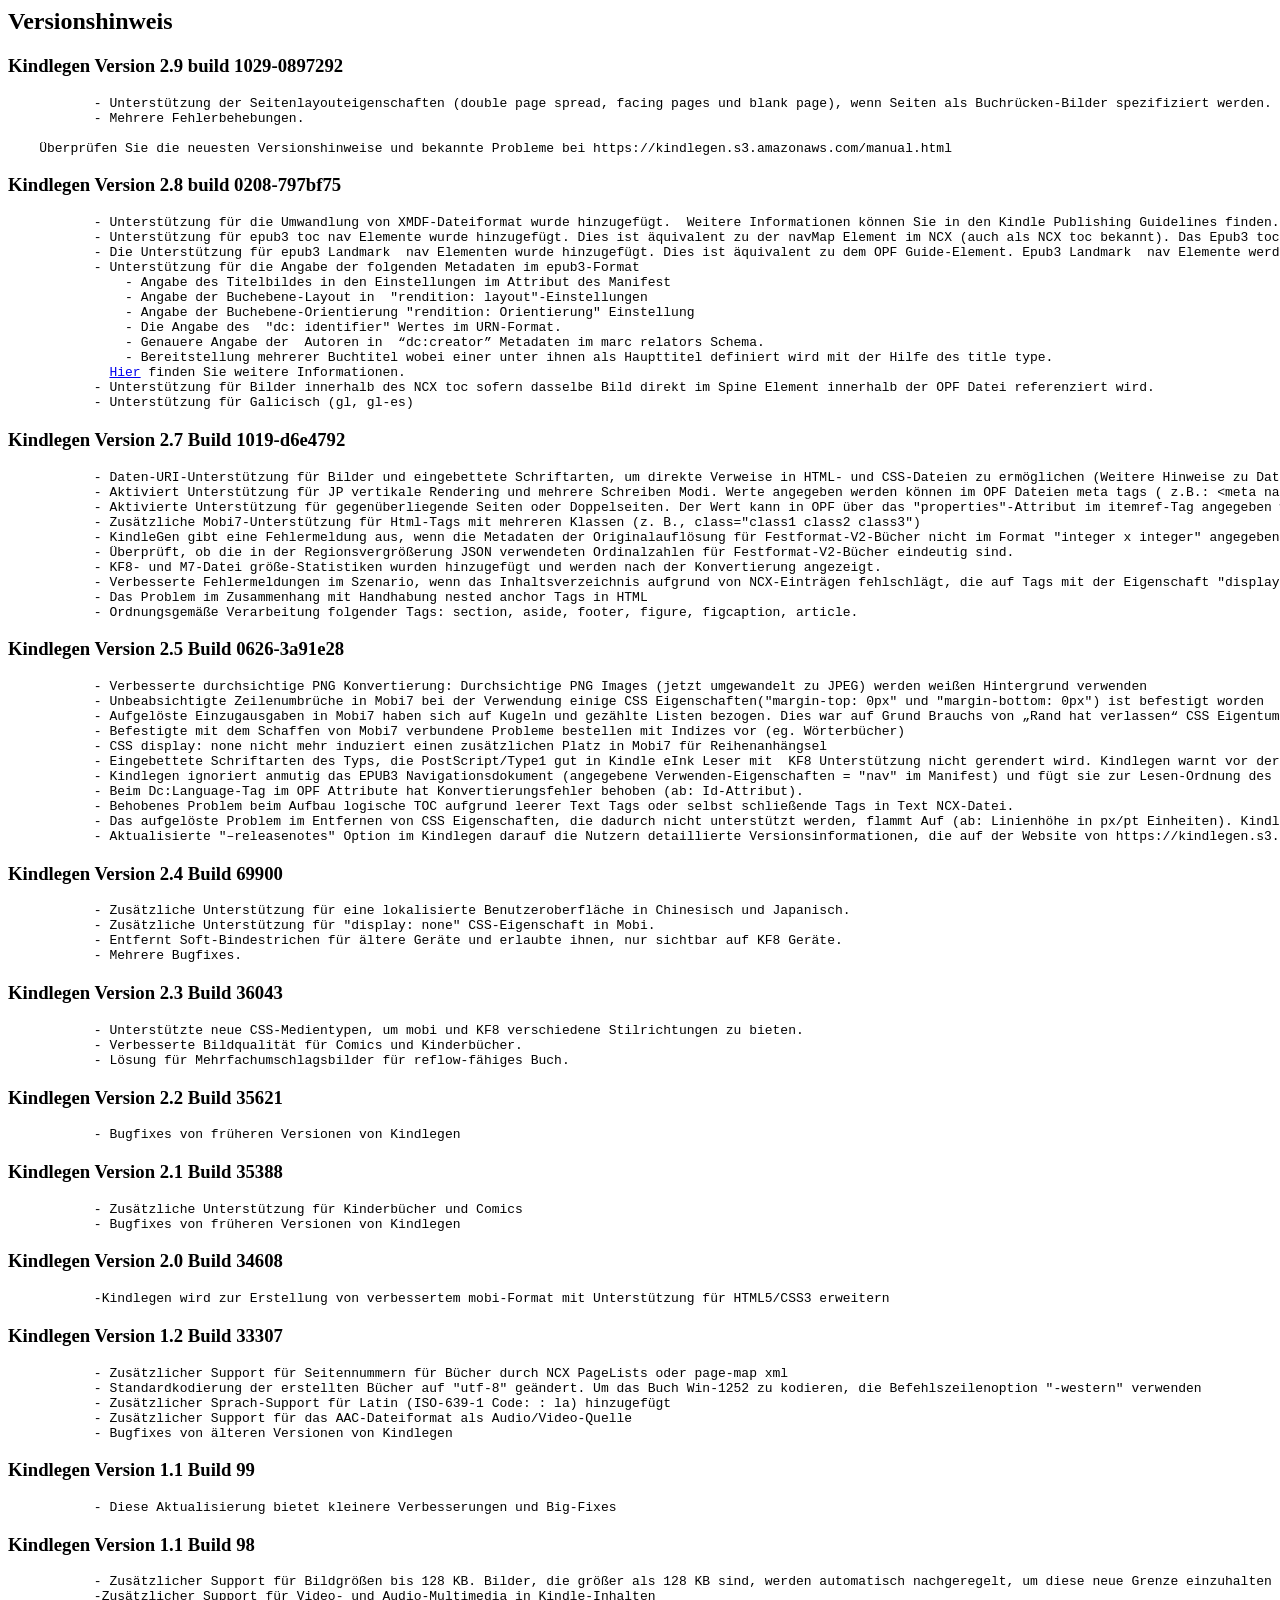
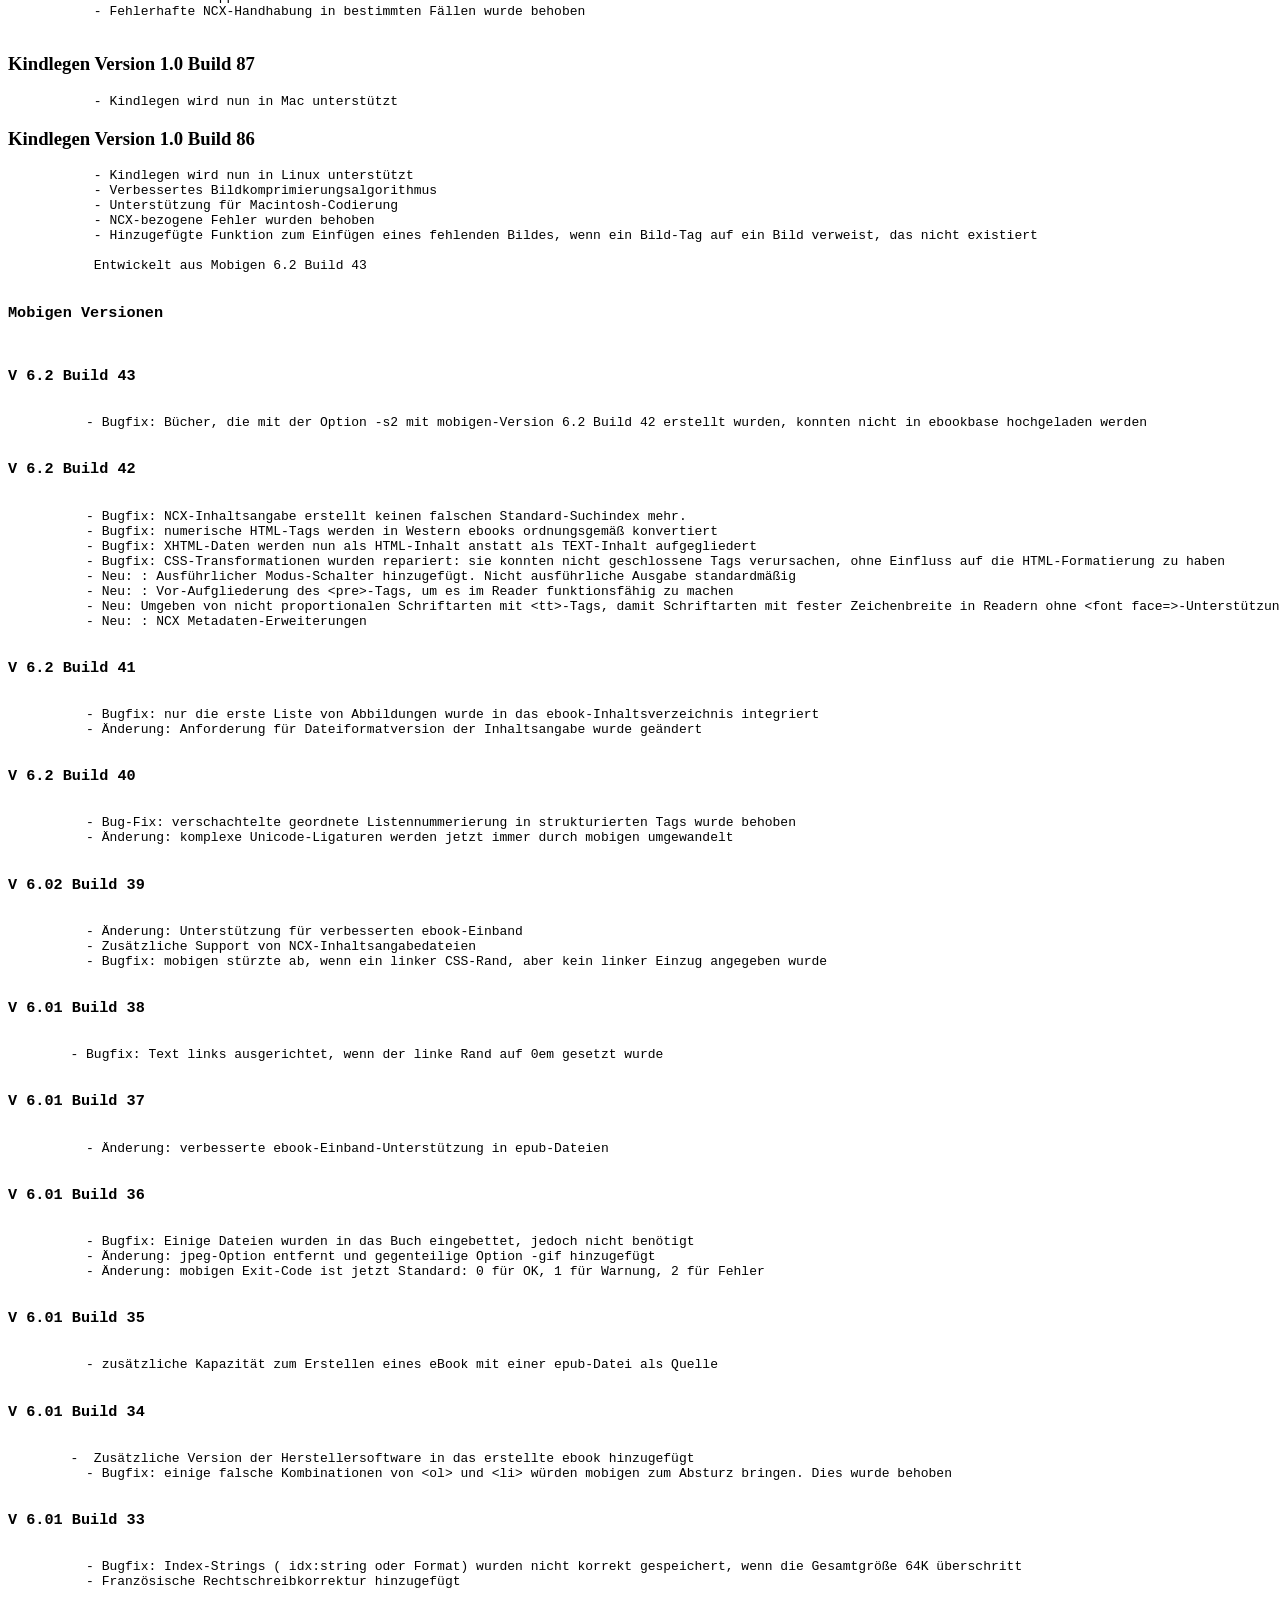
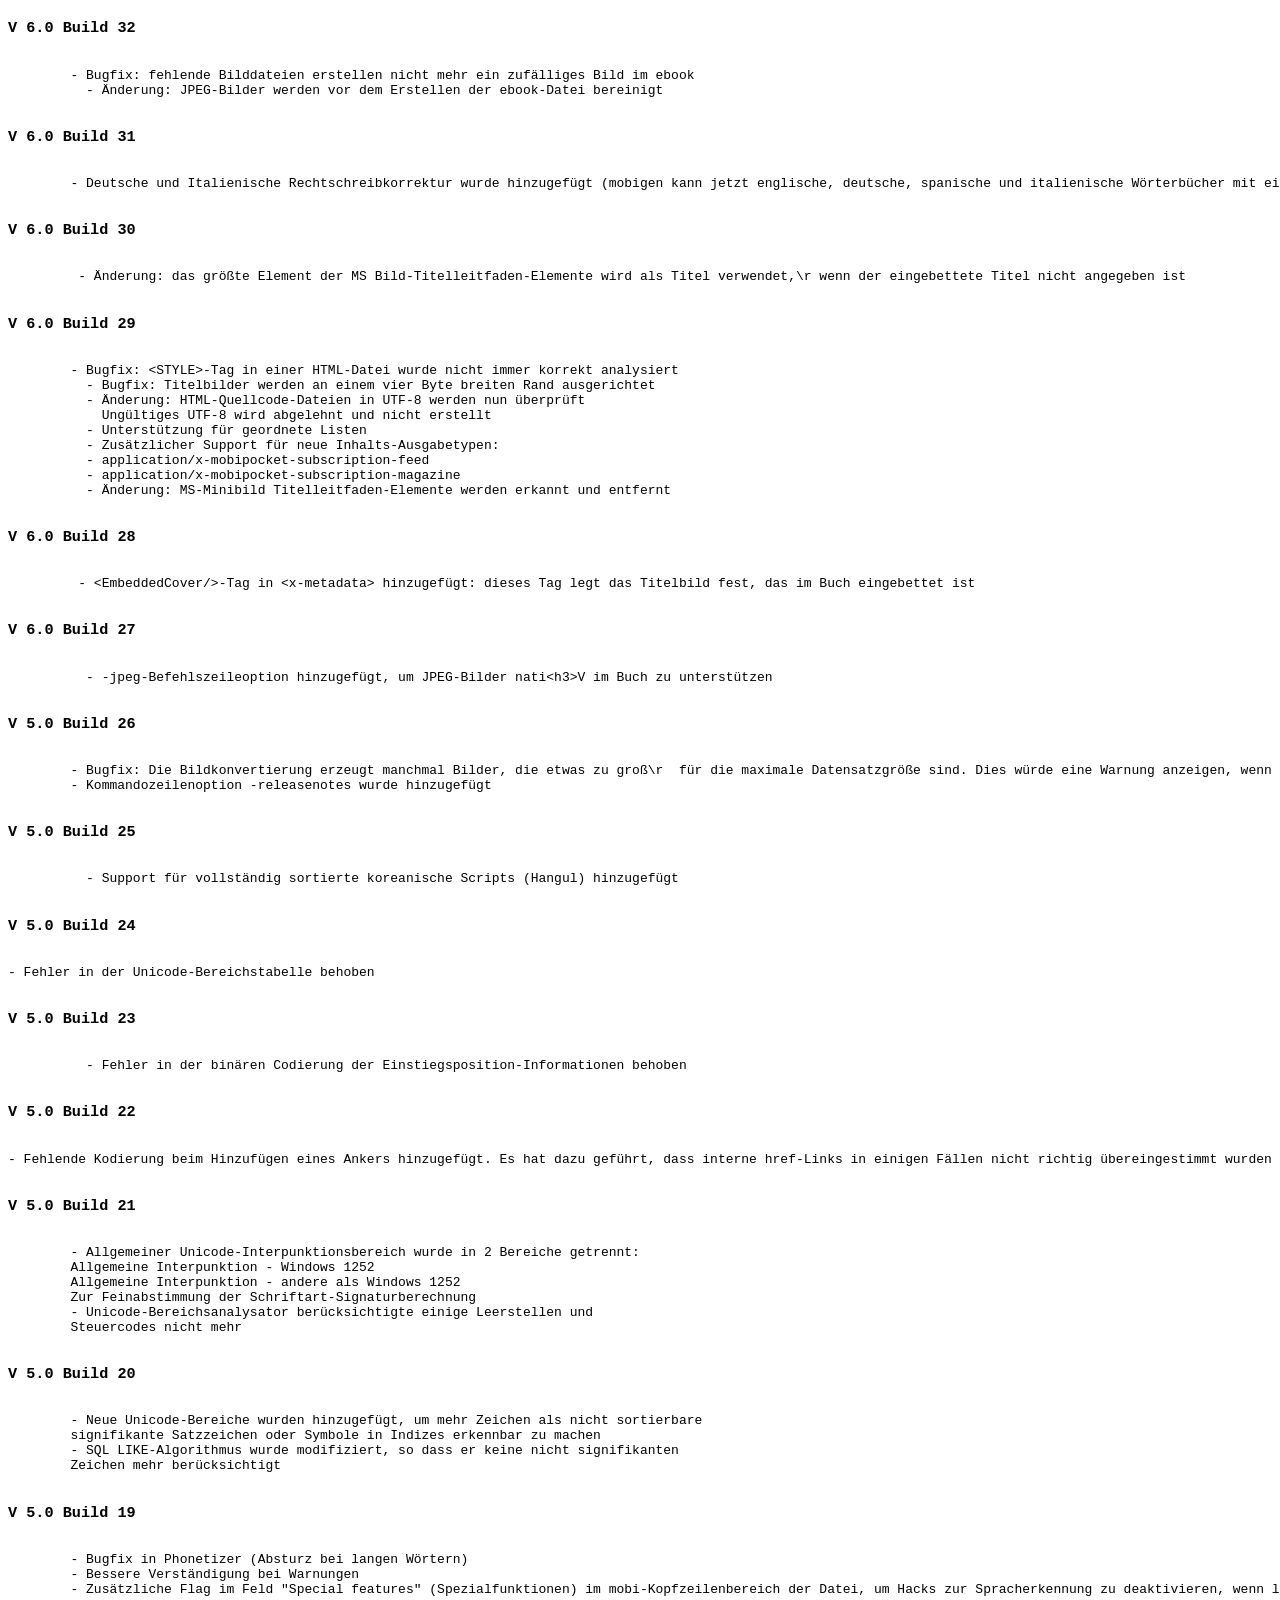
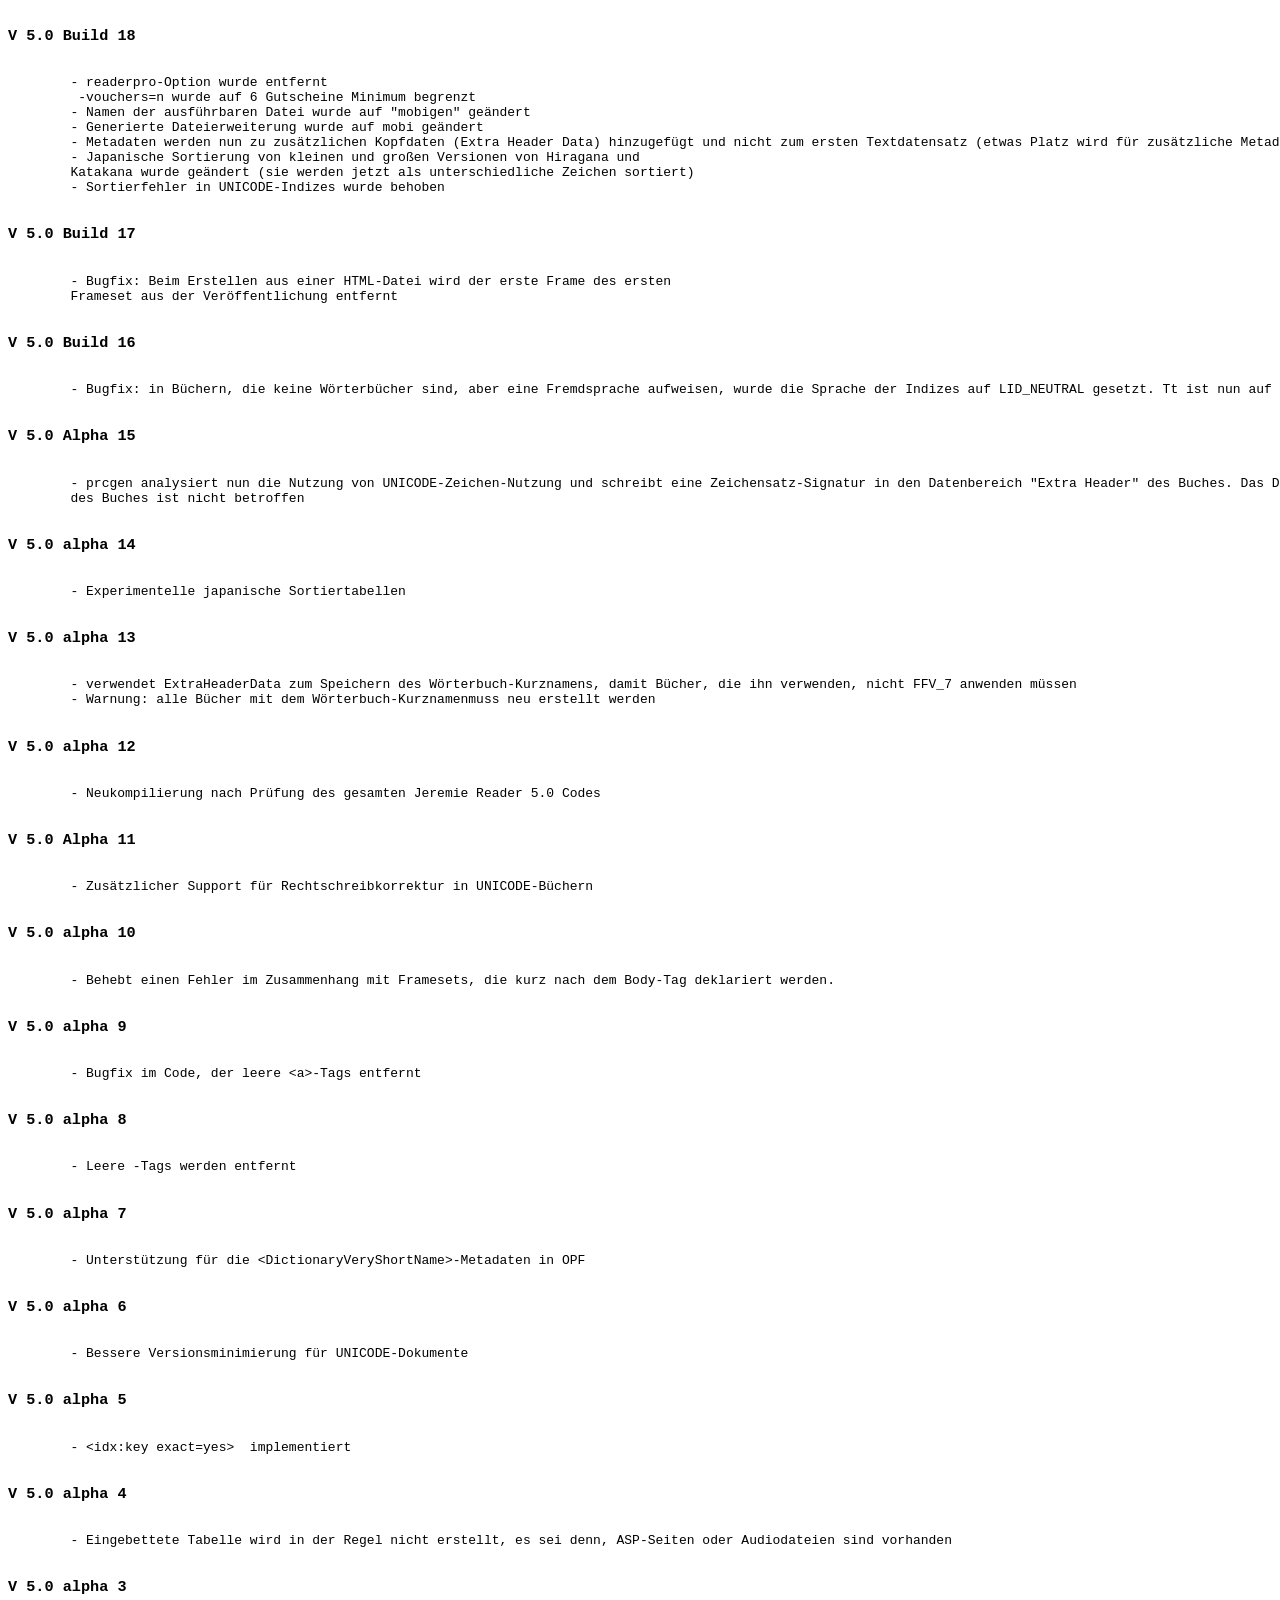
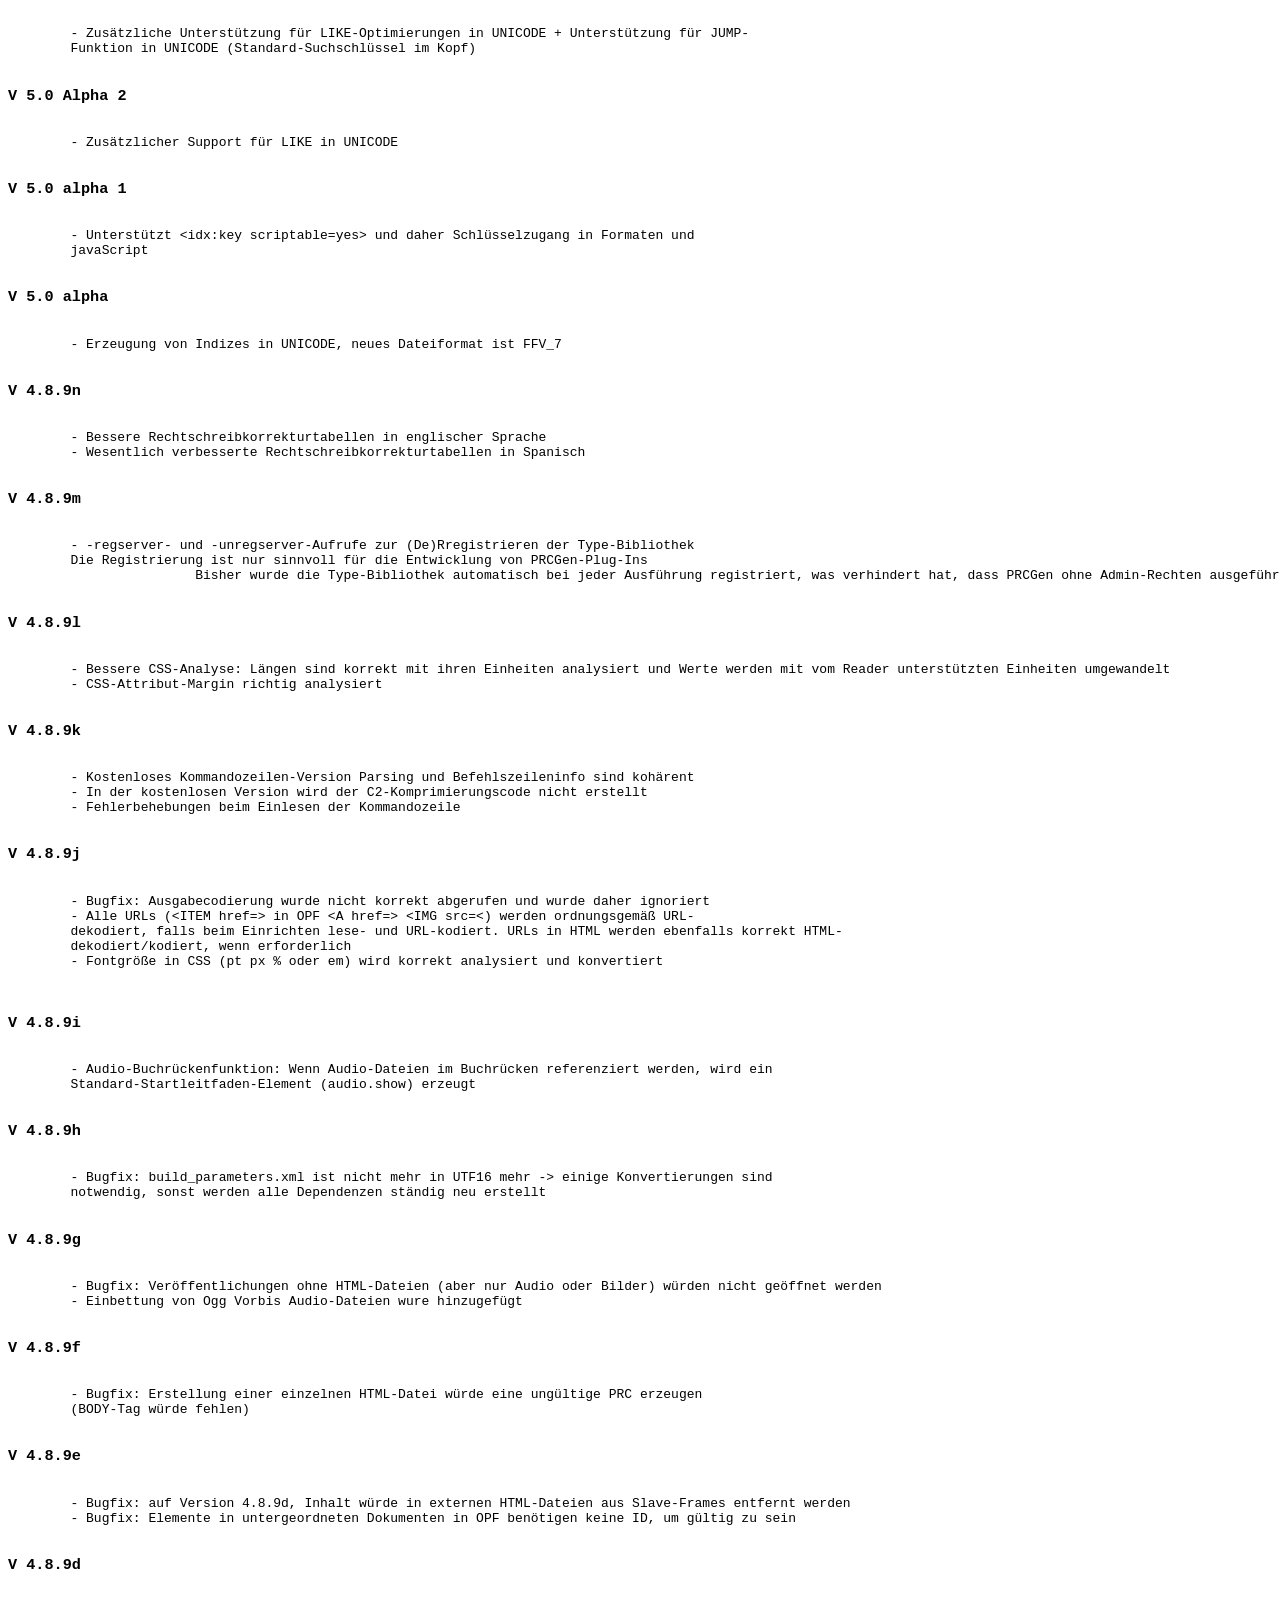
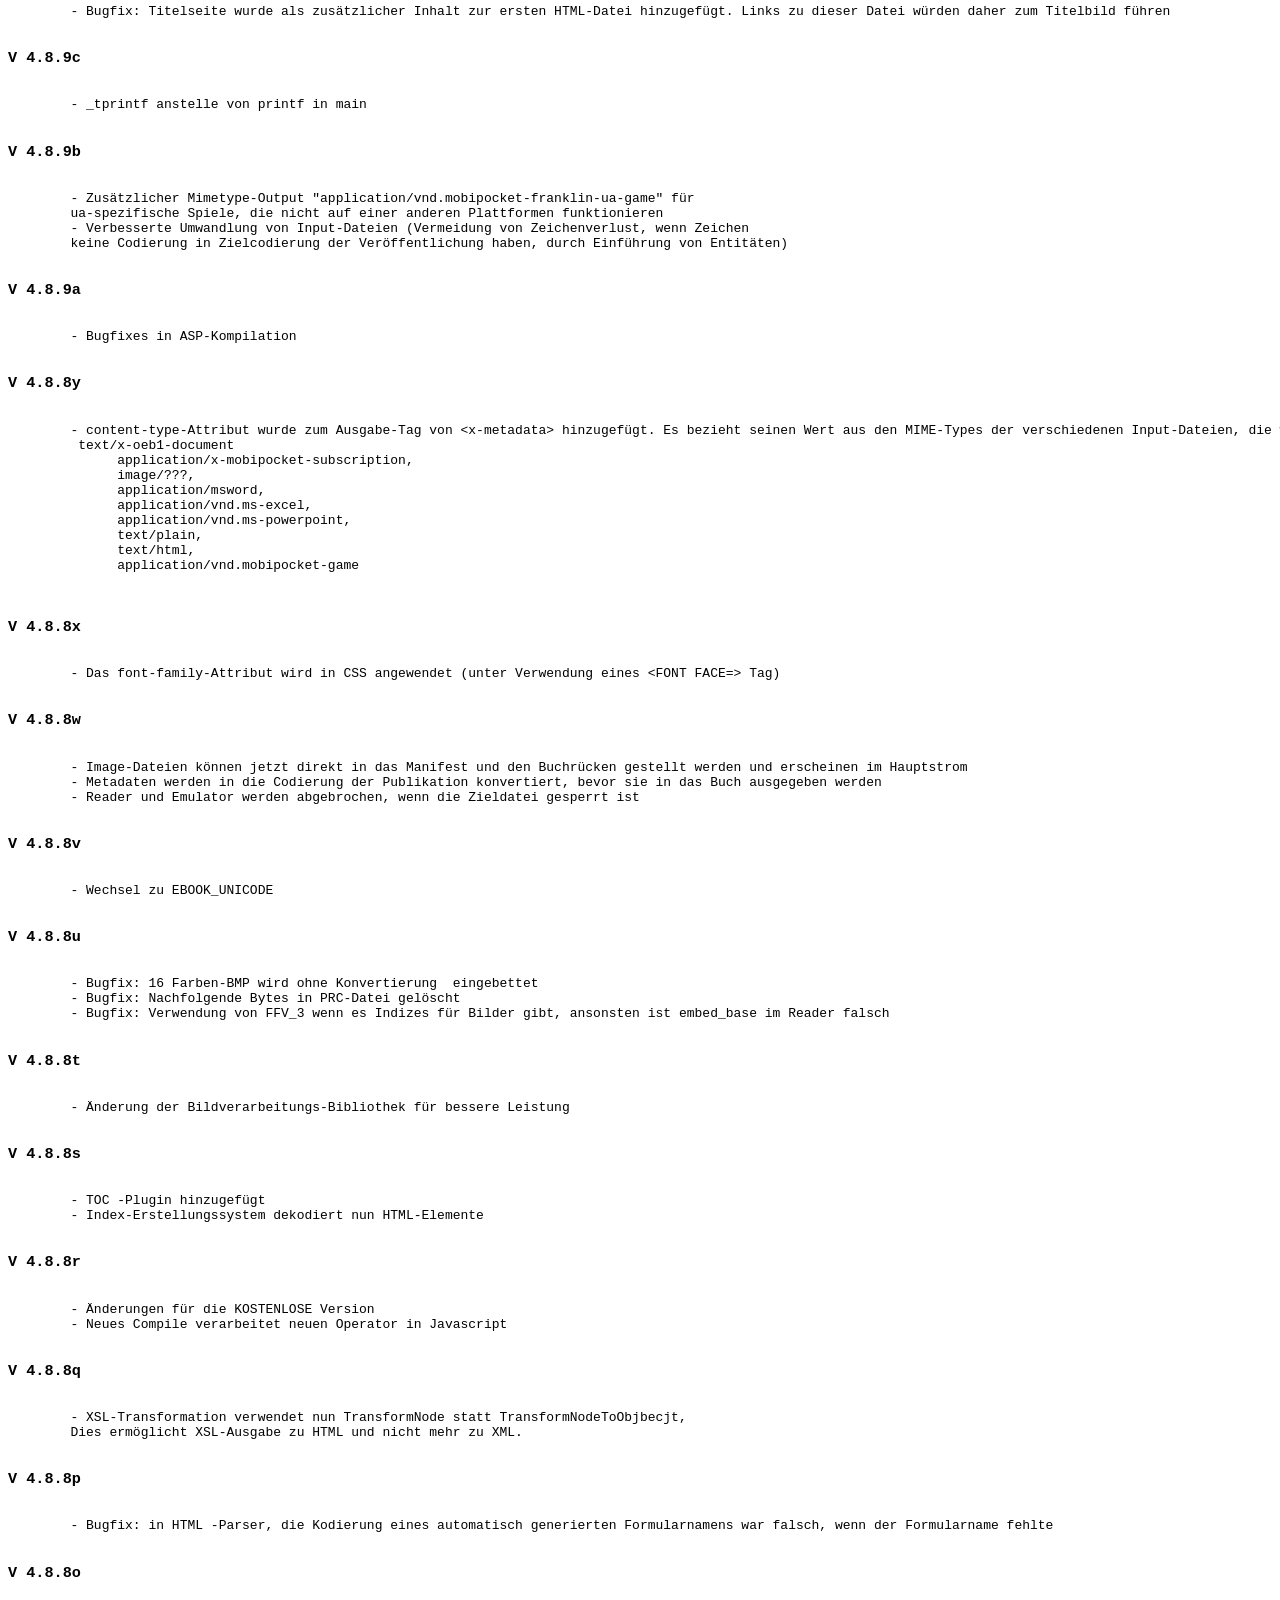
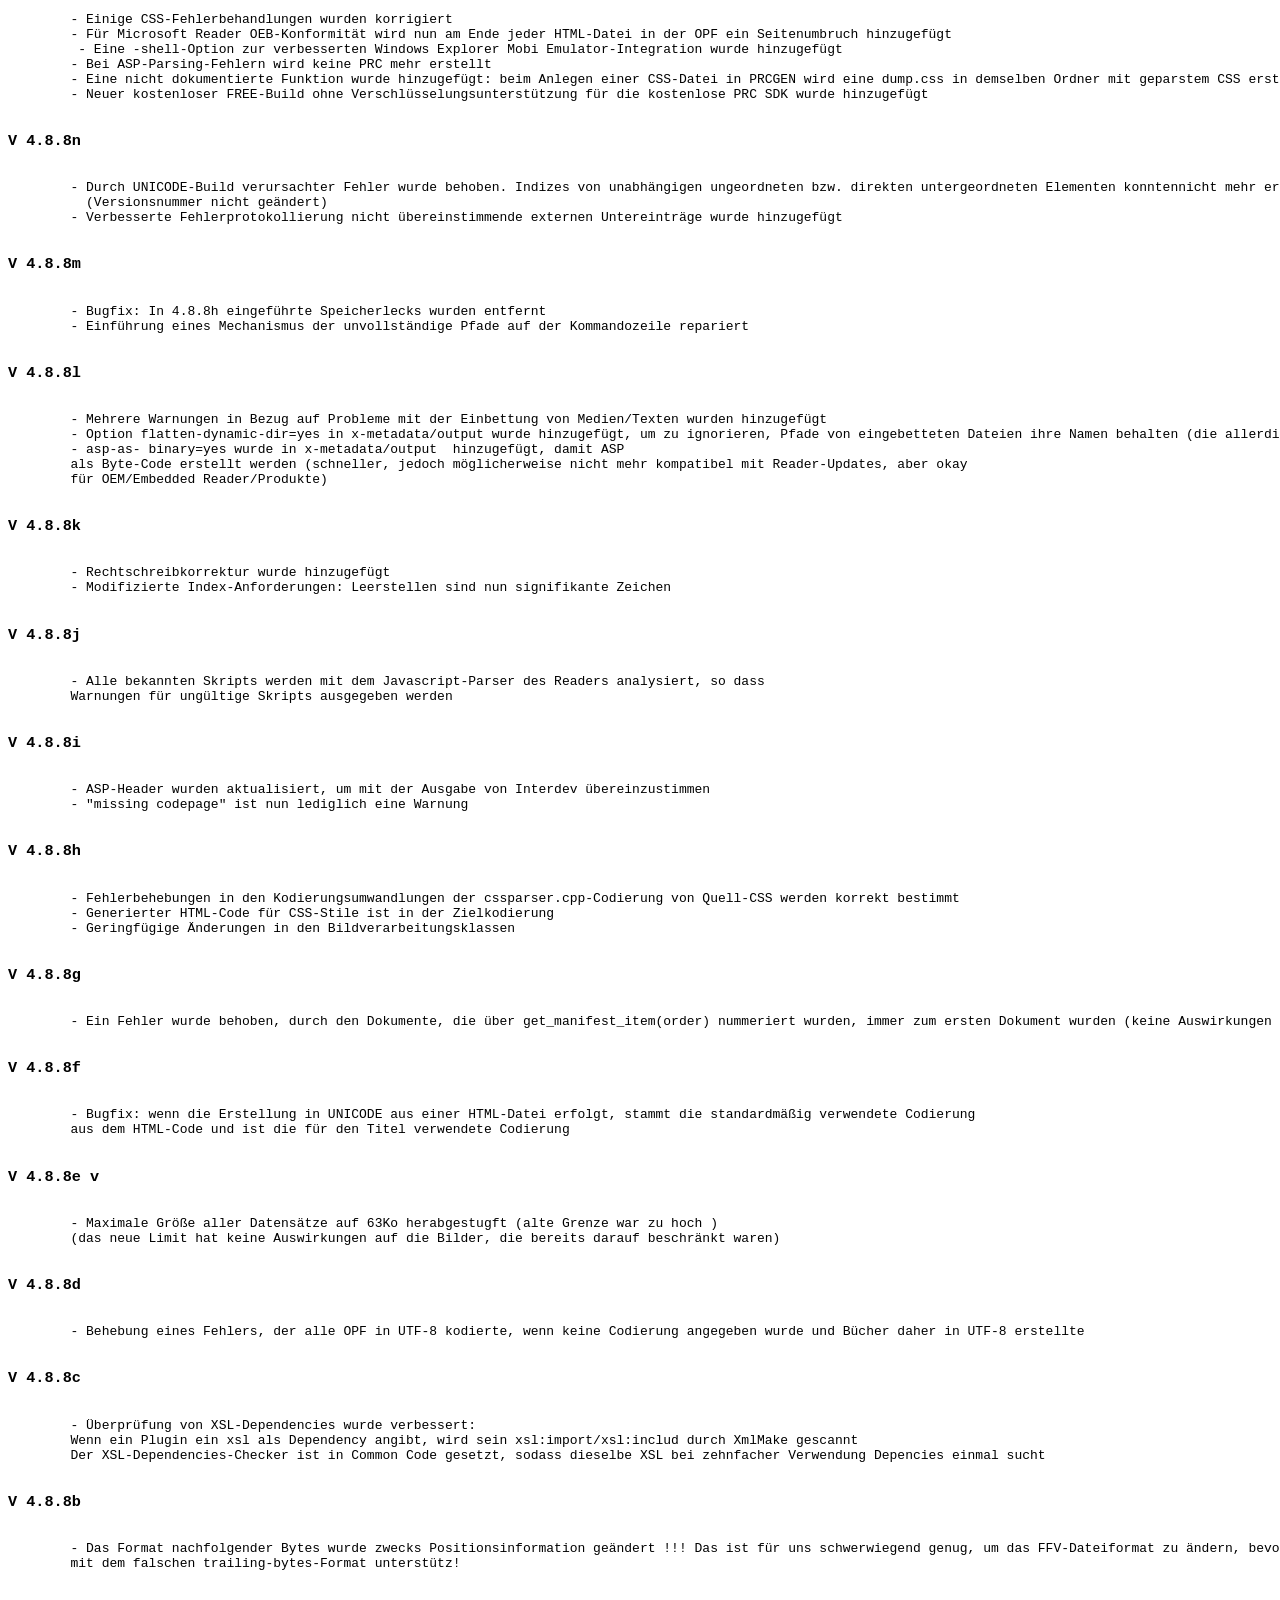
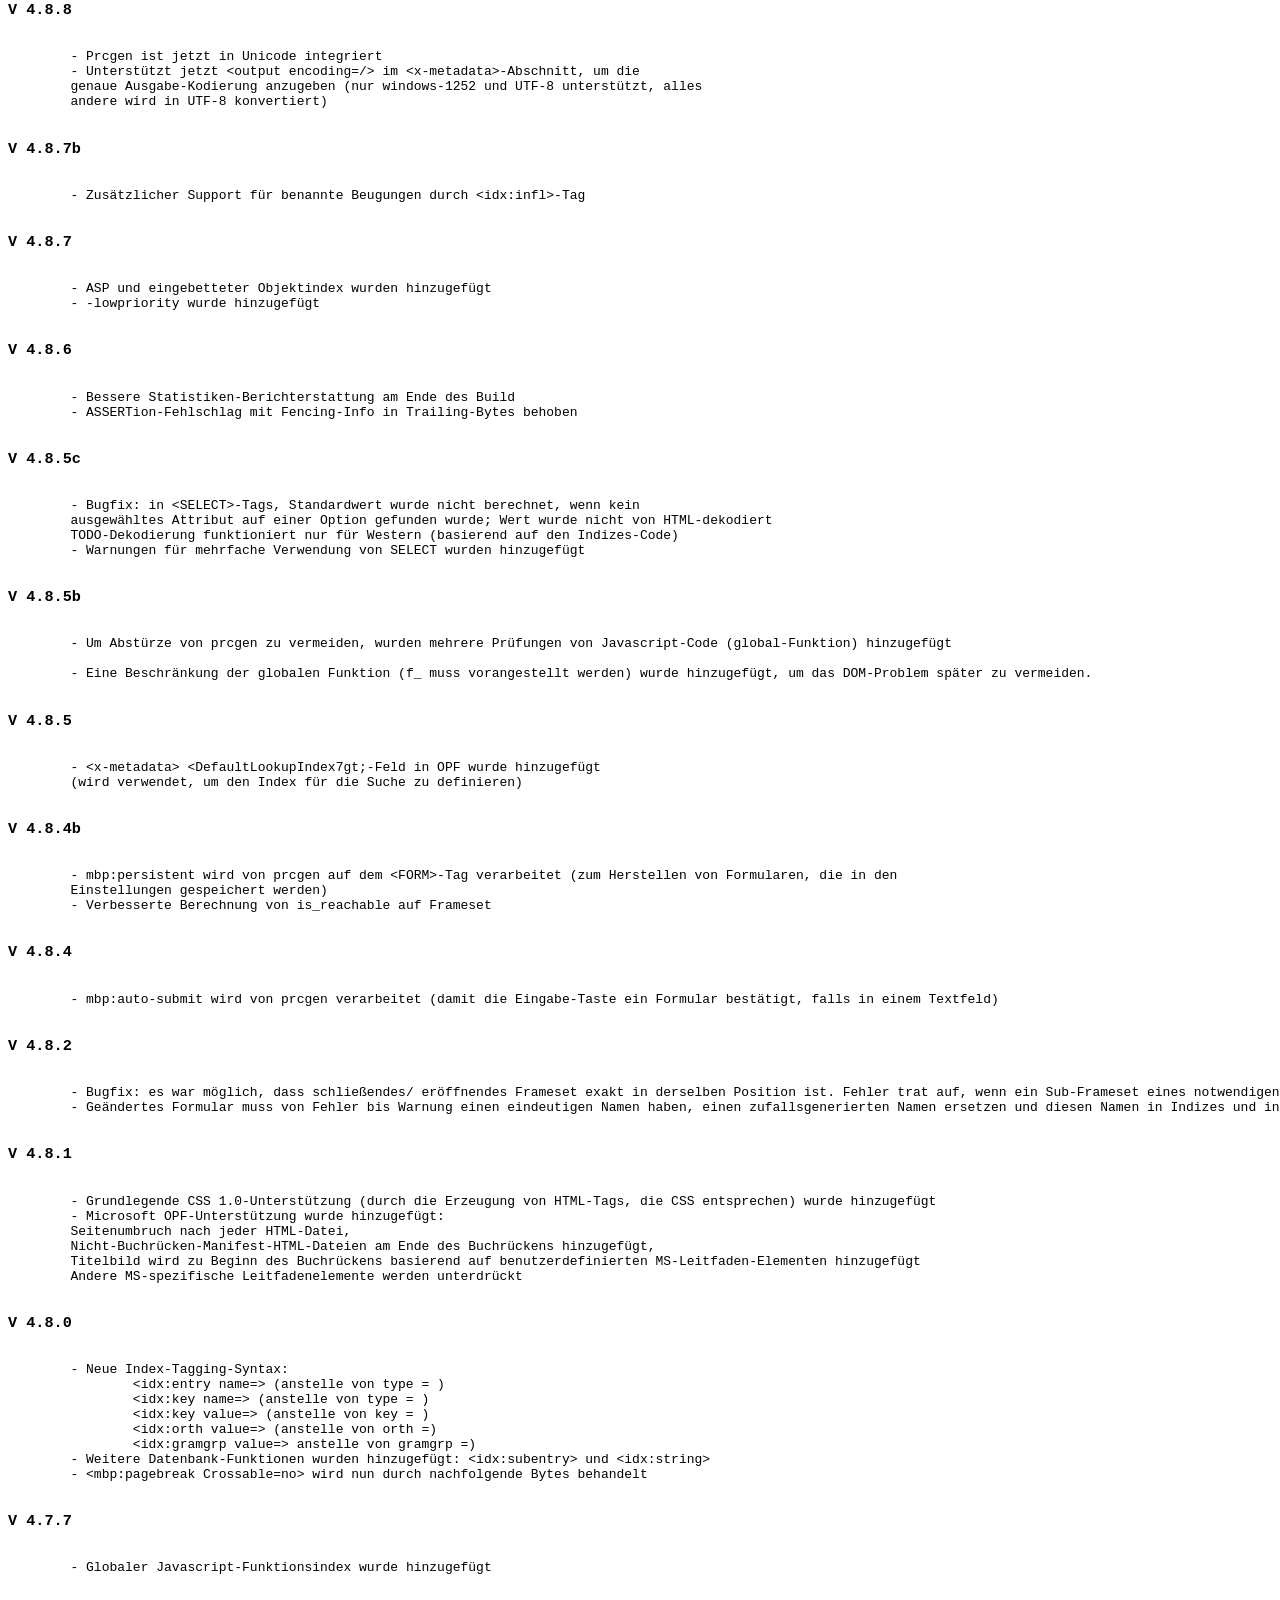
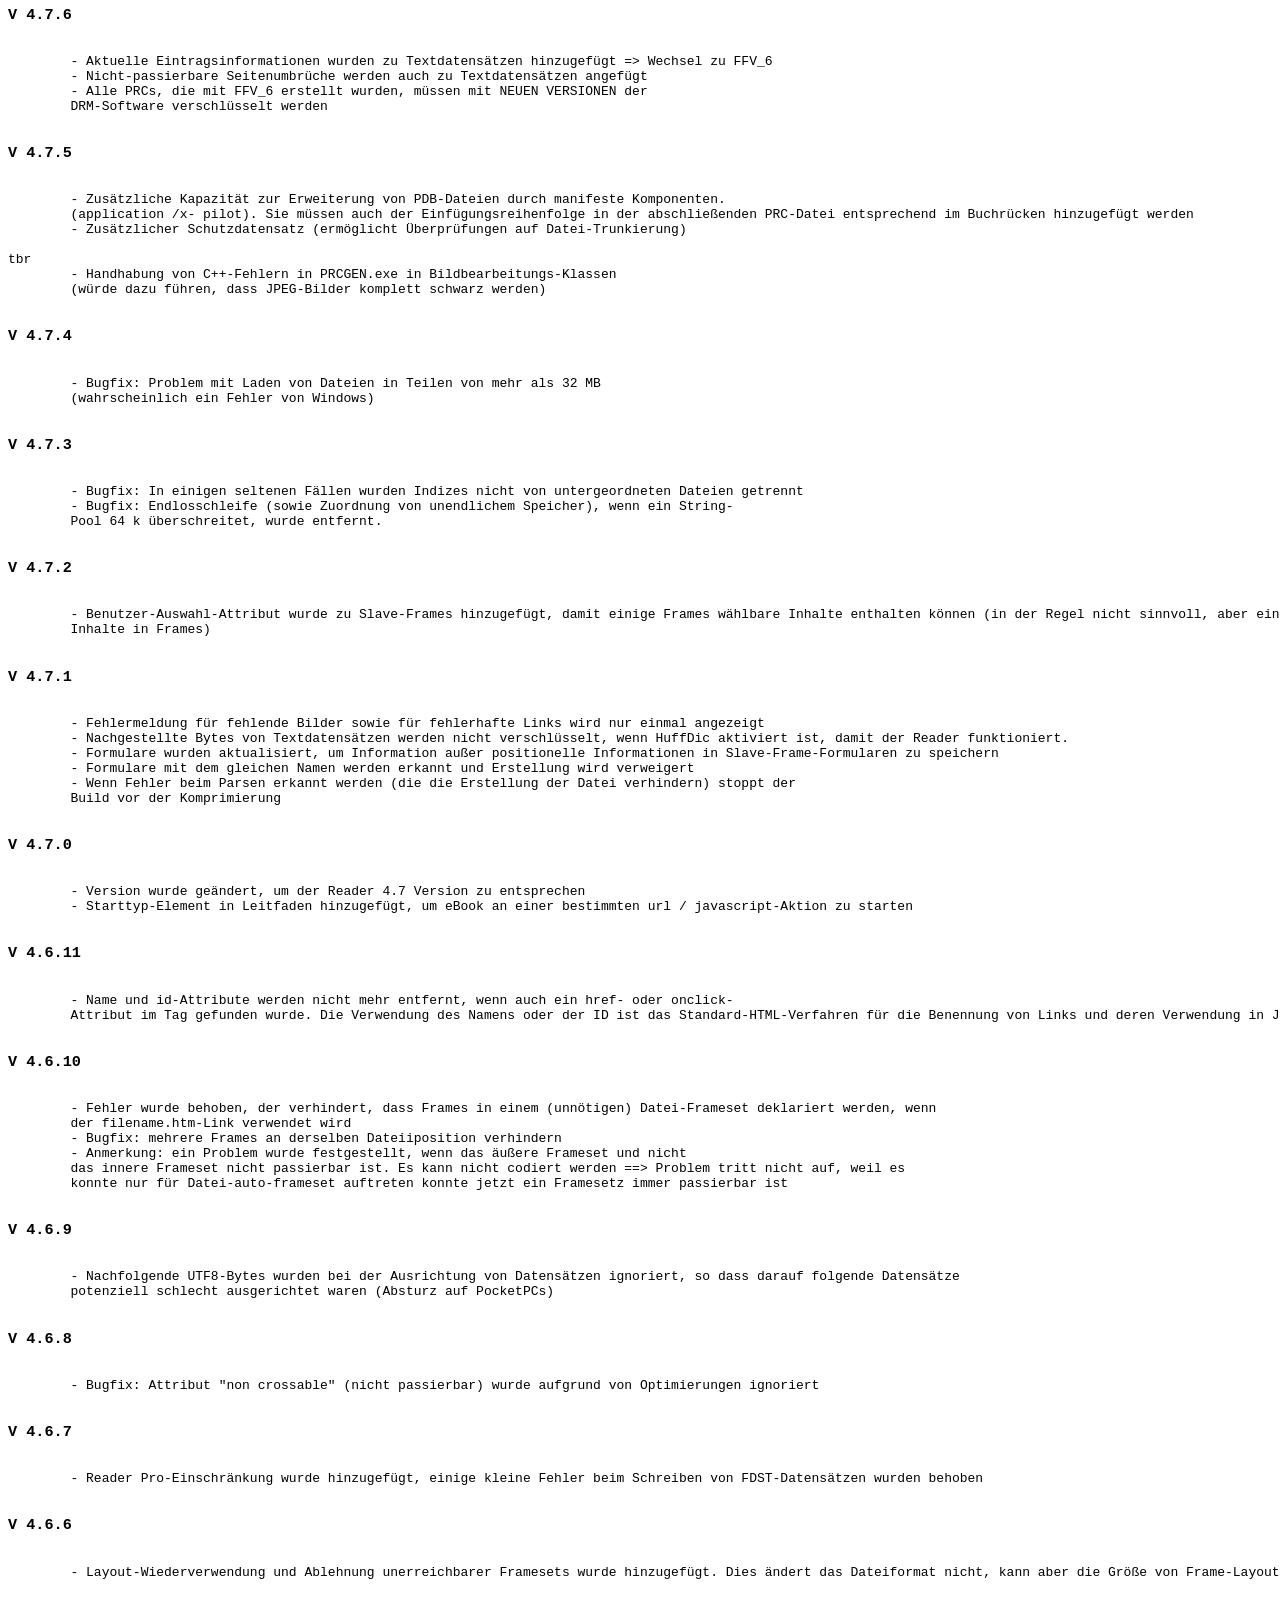
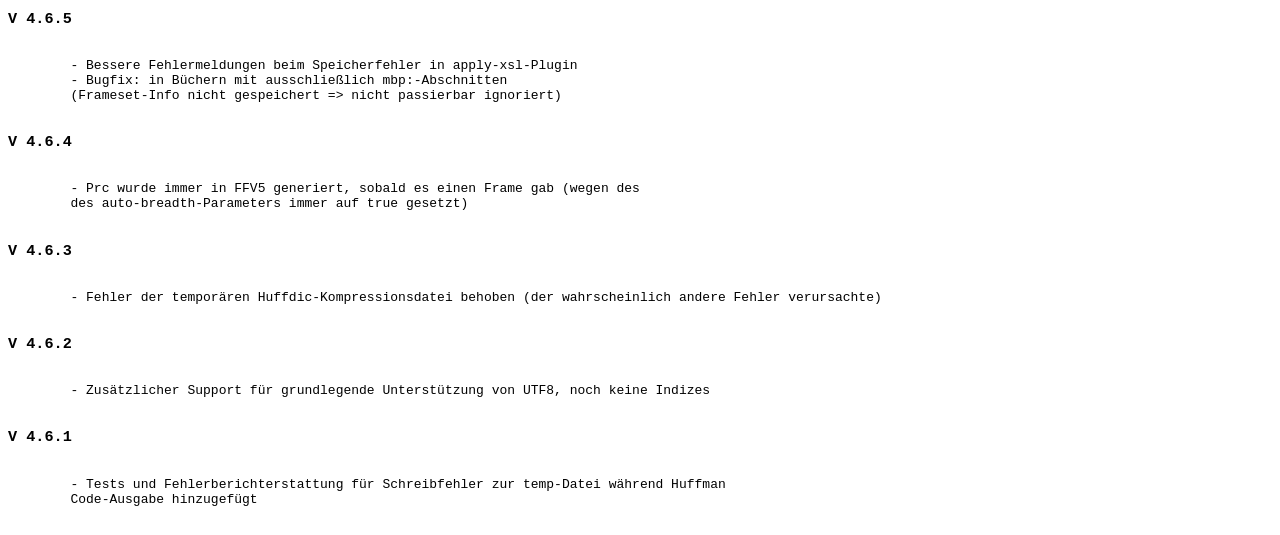
<file: 工具/kindlegen_win32_v2_9/docs/german/Versionshinweis.html>
﻿<html><head>
<meta http-equiv="content-type" content="text/html; charset=utf-8">
</head><body>
<h2> Versionshinweis </h2>

<h3>Kindlegen Version 2.9 build 1029-0897292</h3>
<pre>
	   - Unterstützung der Seitenlayouteigenschaften (double page spread, facing pages und blank page), wenn Seiten als Buchrücken-Bilder spezifiziert werden. 
	   - Mehrere Fehlerbehebungen.
       
    Überprüfen Sie die neuesten Versionshinweise und bekannte Probleme bei https://kindlegen.s3.amazonaws.com/manual.html
</pre>

<h3>Kindlegen Version 2.8 build 0208-797bf75</h3>
<pre>
	   - Unterstützung für die Umwandlung von XMDF-Dateiformat wurde hinzugefügt.  Weitere Informationen können Sie in den Kindle Publishing Guidelines finden.
	   - Unterstützung für epub3 toc nav Elemente wurde hinzugefügt. Dies ist äquivalent zu der navMap Element im NCX (auch als NCX toc bekannt). Das Epub3 toc nav Element wird über das NCX navMap Element bevorzugt wenn beide angegeben sind. Wenn aber die Nav HTML nicht gemäß der Spezifikation angegeben wurde werden wir versuchen auf das NCX Element zurückzufallen sofern dieses vorhanden ist. Wenn wir dann auch nicht das NCX verwenden können würden wir einen Fehler ausgeben.  <a href="http://idpf.org/epub/30/spec/epub30-contentdocs-20111011.html#sec-xhtml-nav-def-types-toc">Hier</a> finden sie weitere Informationen über die EPUB3 toc nav-Spezifikation.
	   - Die Unterstützung für epub3 Landmark  nav Elementen wurde hinzugefügt. Dies ist äquivalent zu dem OPF Guide-Element. Epub3 Landmark  nav Elemente werden den OPF Guide-Element bevorzugt sofern beide angegeben sind. <a href="http://idpf.org/epub/30/spec/epub30-contentdocs-20111011.html#sec-xhtml-nav-def-types-landmarks">Hier</a> finden sie weitere Informationen über die EPUB3 Landmark nav-Spezifikation.
	   - Unterstützung für die Angabe der folgenden Metadaten im epub3-Format
	       - Angabe des Titelbildes in den Einstellungen im Attribut des Manifest
	       - Angabe der Buchebene-Layout in  "rendition: layout"-Einstellungen
	       - Angabe der Buchebene-Orientierung "rendition: Orientierung" Einstellung
	       - Die Angabe des  "dc: identifier" Wertes im URN-Format.
	       - Genauere Angabe der  Autoren in  “dc:creator” Metadaten im marc relators Schema.
	       - Bereitstellung mehrerer Buchtitel wobei einer unter ihnen als Haupttitel definiert wird mit der Hilfe des title type.
	     <a href="http://idpf.org/epub/30/spec/epub30-publications-20111011.html#sec-package-def">Hier</a> finden Sie weitere Informationen.
	   - Unterstützung für Bilder innerhalb des NCX toc sofern dasselbe Bild direkt im Spine Element innerhalb der OPF Datei referenziert wird.
	   - Unterstützung für Galicisch (gl, gl-es)
</pre>

<h3>Kindlegen Version 2.7 Build 1019-d6e4792</h3>
<pre>
	   - Daten-URI-Unterstützung für Bilder und eingebettete Schriftarten, um direkte Verweise in HTML- und CSS-Dateien zu ermöglichen (Weitere Hinweise zu Daten-URIs finden Sie auf http://dataurl.net).
	   - Aktiviert Unterstützung für JP vertikale Rendering und mehrere Schreiben Modi. Werte angegeben werden können im OPF Dateien meta tags ( z.B.: &lt;meta name=”primary-writing-mode” content=”vertical-rl” /&gt;). Die gültigen Werte sind horizontal-lr, vertical-lr, horizontal-rl, vertical-rl.
	   - Aktivierte Unterstützung für gegenüberliegende Seiten oder Doppelseiten. Der Wert kann in OPF über das "properties"-Attribut im itemref-Tag angegeben werden. Die gültigen Werte sind: facing-page-left, facing-page-right, page-spread-left, page-spread-right.
	   - Zusätzliche Mobi7-Unterstützung für Html-Tags mit mehreren Klassen (z. B., class="class1 class2 class3") 
	   - KindleGen gibt eine Fehlermeldung aus, wenn die Metadaten der Originalauflösung für Festformat-V2-Bücher nicht im Format "integer x integer" angegeben sind 
	   - Überprüft, ob die in der Regionsvergrößerung JSON verwendeten Ordinalzahlen für Festformat-V2-Bücher eindeutig sind.
	   - KF8- und M7-Datei größe-Statistiken wurden hinzugefügt und werden nach der Konvertierung angezeigt.
	   - Verbesserte Fehlermeldungen im Szenario, wenn das Inhaltsverzeichnis aufgrund von NCX-Einträgen fehlschlägt, die auf Tags mit der Eigenschaft "display:none" verweisen.  
	   - Das Problem im Zusammenhang mit Handhabung nested anchor Tags in HTML	
	   - Ordnungsgemäße Verarbeitung folgender Tags: section, aside, footer, figure, figcaption, article.
</pre>

<h3>Kindlegen Version 2.5 Build 0626-3a91e28</h3>
<pre>
	   - Verbesserte durchsichtige PNG Konvertierung: Durchsichtige PNG Images (jetzt umgewandelt zu JPEG) werden weißen Hintergrund verwenden
	   - Unbeabsichtigte Zeilenumbrüche in Mobi7 bei der Verwendung einige CSS Eigenschaften("margin-top: 0px" und "margin-bottom: 0px") ist befestigt worden
	   - Aufgelöste Einzugausgaben in Mobi7 haben sich auf Kugeln und gezählte Listen bezogen. Dies war auf Grund Brauchs von „Rand hat verlassen“ CSS Eigentum mit Kugeln und gezählte Listen. In Mobi7 „das Rand hat verlassen“ Eigentum wird ignoriert für Kugeln und gezählte Listen nicht. Das gleiche wird fortsetzen, in KF8 bewahrt zu werden.
	   - Befestigte mit dem Schaffen von Mobi7 verbundene Probleme bestellen mit Indizes vor (eg. Wörterbücher)
	   - CSS display: none nicht mehr induziert einen zusätzlichen Platz in Mobi7 für Reihenanhängsel
	   - Eingebettete Schriftarten des Typs, die PostScript/Type1 gut in Kindle eInk Leser mit  KF8 Unterstützung nicht gerendert wird. Kindlegen warnt vor der Verwendung dieser Schriftarten im Inhalt. Kindlegen standardmäßig auch die Benutzererfahrung auf Systemschriftarten in diese Bücher (speziell für eInk-Geräte).
	   - Kindlegen ignoriert anmutig das EPUB3 Navigationsdokument (angegebene Verwenden-Eigenschaften = "nav" im Manifest) und fügt sie zur Lesen-Ordnung des Buches standardmäßig nicht hinzu
	   - Beim Dc:Language-Tag im OPF Attribute hat Konvertierungsfehler behoben (ab: Id-Attribut).
	   - Behobenes Problem beim Aufbau logische TOC aufgrund leerer Text Tags oder selbst schließende Tags in Text NCX-Datei.
	   - Das aufgelöste Problem im Entfernen von CSS Eigenschaften, die dadurch nicht unterstützt werden, flammt Auf (ab: Linienhöhe in px/pt Einheiten). Kindlegen entfernte das Schleppen "}" in einem spezifischen Rand-Fall, als das das letzte Eigentum war und einen schleifenden Strichpunkt nicht hat. Das Problem wird in Kindlegen 2.5 befestigt.
	   - Aktualisierte "–releasenotes" Option im Kindlegen darauf die Nutzern detaillierte Versionsinformationen, die auf der Website von https://kindlegen.s3.amazonaws.com/manual.html gehostet
</pre>

<h3>Kindlegen Version 2.4 Build 69900</h3>
<pre>
	   - Zusätzliche Unterstützung für eine lokalisierte Benutzeroberfläche in Chinesisch und Japanisch.
	   - Zusätzliche Unterstützung für "display: none" CSS-Eigenschaft in Mobi.
	   - Entfernt Soft-Bindestrichen für ältere Geräte und erlaubte ihnen, nur sichtbar auf KF8 Geräte.
	   - Mehrere Bugfixes.
</pre>

<h3>Kindlegen Version 2.3 Build 36043</h3>
<pre>
	   - Unterstützte neue CSS-Medientypen, um mobi und KF8 verschiedene Stilrichtungen zu bieten.
	   - Verbesserte Bildqualität für Comics und Kinderbücher.
	   - Lösung für Mehrfachumschlagsbilder für reflow-fähiges Buch.
</pre>

<h3>Kindlegen Version 2.2 Build 35621</h3>
<pre>
	   - Bugfixes von früheren Versionen von Kindlegen
</pre>

<h3>Kindlegen Version 2.1 Build 35388</h3>
<pre>
	   - Zusätzliche Unterstützung für Kinderbücher und Comics
	   - Bugfixes von früheren Versionen von Kindlegen
</pre>
<h3>Kindlegen Version 2.0 Build 34608</h3>
<pre>
	   -Kindlegen wird zur Erstellung von verbessertem mobi-Format mit Unterstützung für HTML5/CSS3 erweitern
</pre>

<h3>Kindlegen Version 1.2 Build 33307</h3>
<pre>
	   - Zusätzlicher Support für Seitennummern für Bücher durch NCX PageLists oder page-map xml
	   - Standardkodierung der erstellten Bücher auf "utf-8" geändert. Um das Buch Win-1252 zu kodieren, die Befehlszeilenoption "-western" verwenden
	   - Zusätzlicher Sprach-Support für Latin (ISO-639-1 Code: : la) hinzugefügt
	   - Zusätzlicher Support für das AAC-Dateiformat als Audio/Video-Quelle
	   - Bugfixes von älteren Versionen von Kindlegen
</pre>

<h3>Kindlegen Version 1.1 Build 99</h3>
<pre>
	   - Diese Aktualisierung bietet kleinere Verbesserungen und Big-Fixes
</pre>

<h3>Kindlegen Version 1.1 Build 98</h3>
<pre>
	   - Zusätzlicher Support für Bildgrößen bis 128 KB. Bilder, die größer als 128 KB sind, werden automatisch nachgeregelt, um diese neue Grenze einzuhalten
	   -Zusätzlicher Support für Video- und Audio-Multimedia in Kindle-Inhalten
	   - Fehlerhafte NCX-Handhabung in bestimmten Fällen wurde behoben
	   
</pre>

<h3>Kindlegen Version 1.0 Build 87</h3>
<pre>
	   - Kindlegen wird nun in Mac unterstützt
</pre>

<h3>Kindlegen Version 1.0 Build 86</h3>
<pre>
	   - Kindlegen wird nun in Linux unterstützt
	   - Verbessertes Bildkomprimierungsalgorithmus 
	   - Unterstützung für Macintosh-Codierung 
	   - NCX-bezogene Fehler wurden behoben 
	   - Hinzugefügte Funktion zum Einfügen eines fehlenden Bildes, wenn ein Bild-Tag auf ein Bild verweist, das nicht existiert 

	   Entwickelt aus Mobigen 6.2 Build 43 

<h3>Mobigen Versionen</h3>
<h3>V 6.2 Build 43</h3>
	  - Bugfix: Bücher, die mit der Option -s2 mit mobigen-Version 6.2 Build 42 erstellt wurden, konnten nicht in ebookbase hochgeladen werden

<h3>V 6.2 Build 42</h3>
	  - Bugfix: NCX-Inhaltsangabe erstellt keinen falschen Standard-Suchindex mehr. 
	  - Bugfix: numerische HTML-Tags werden in Western ebooks ordnungsgemäß konvertiert
	  - Bugfix: XHTML-Daten werden nun als HTML-Inhalt anstatt als TEXT-Inhalt aufgegliedert
	  - Bugfix: CSS-Transformationen wurden repariert: sie konnten nicht geschlossene Tags verursachen, ohne Einfluss auf die HTML-Formatierung zu haben
	  - Neu: : Ausführlicher Modus-Schalter hinzugefügt. Nicht ausführliche Ausgabe standardmäßig
	  - Neu: : Vor-Aufgliederung des &lt;pre&gt;-Tags, um es im Reader funktionsfähig zu machen
	  - Neu: Umgeben von nicht proportionalen Schriftarten mit &lt;tt&gt;-Tags, damit Schriftarten mit fester Zeichenbreite in Readern ohne &lt;font face=&gt;-Unterstützung verwendet werden können
	  - Neu: : NCX Metadaten-Erweiterungen 

<h3>V 6.2 Build 41</h3>
	  - Bugfix: nur die erste Liste von Abbildungen wurde in das ebook-Inhaltsverzeichnis integriert
	  - Änderung: Anforderung für Dateiformatversion der Inhaltsangabe wurde geändert

<h3>V 6.2 Build 40</h3>
	  - Bug-Fix: verschachtelte geordnete Listennummerierung in strukturierten Tags wurde behoben
	  - Änderung: komplexe Unicode-Ligaturen werden jetzt immer durch mobigen umgewandelt

<h3>V 6.02 Build 39</h3>
	  - Änderung: Unterstützung für verbesserten ebook-Einband
	  - Zusätzliche Support von NCX-Inhaltsangabedateien
	  - Bugfix: mobigen stürzte ab, wenn ein linker CSS-Rand, aber kein linker Einzug angegeben wurde

<h3>V 6.01 Build 38</h3>
	- Bugfix: Text links ausgerichtet, wenn der linke Rand auf 0em gesetzt wurde

<h3>V 6.01 Build 37</h3>
	  - Änderung: verbesserte ebook-Einband-Unterstützung in epub-Dateien

<h3>V 6.01 Build 36</h3>
	  - Bugfix: Einige Dateien wurden in das Buch eingebettet, jedoch nicht benötigt
	  - Änderung: jpeg-Option entfernt und gegenteilige Option -gif hinzugefügt
	  - Änderung: mobigen Exit-Code ist jetzt Standard: 0 für OK, 1 für Warnung, 2 für Fehler

<h3>V 6.01 Build 35</h3>
	  - zusätzliche Kapazität zum Erstellen eines eBook mit einer epub-Datei als Quelle

<h3>V 6.01 Build 34</h3>
	-  Zusätzliche Version der Herstellersoftware in das erstellte ebook hinzugefügt
	  - Bugfix: einige falsche Kombinationen von &lt;ol&gt; und &lt;li&gt; würden mobigen zum Absturz bringen. Dies wurde behoben

<h3>V 6.01 Build 33</h3>
	  - Bugfix: Index-Strings ( idx:string oder Format) wurden nicht korrekt gespeichert, wenn die Gesamtgröße 64K überschritt
	  - Französische Rechtschreibkorrektur hinzugefügt

<h3>V 6.0 Build 32</h3>
	- Bugfix: fehlende Bilddateien erstellen nicht mehr ein zufälliges Bild im ebook
	  - Änderung: JPEG-Bilder werden vor dem Erstellen der ebook-Datei bereinigt

<h3>V 6.0 Build 31</h3>
	- Deutsche und Italienische Rechtschreibkorrektur wurde hinzugefügt (mobigen kann jetzt englische, deutsche, spanische und italienische Wörterbücher mit eingebetteter Rechtschreibkorrektur erstellen.) 

<h3>V 6.0 Build 30</h3>
	 - Änderung: das größte Element der MS Bild-Titelleitfaden-Elemente wird als Titel verwendet,\r wenn der eingebettete Titel nicht angegeben ist

<h3>V 6.0 Build 29</h3>
	- Bugfix: &lt;STYLE&gt;-Tag in einer HTML-Datei wurde nicht immer korrekt analysiert
	  - Bugfix: Titelbilder werden an einem vier Byte breiten Rand ausgerichtet
	  - Änderung: HTML-Quellcode-Dateien in UTF-8 werden nun überprüft
	    Ungültiges UTF-8 wird abgelehnt und nicht erstellt
	  - Unterstützung für geordnete Listen
	  - Zusätzlicher Support für neue Inhalts-Ausgabetypen: 
	  - application/x-mobipocket-subscription-feed  
	  - application/x-mobipocket-subscription-magazine 
	  - Änderung: MS-Minibild Titelleitfaden-Elemente werden erkannt und entfernt

<h3>V 6.0 Build 28</h3>
	 - &lt;EmbeddedCover/&gt;-Tag in &lt;x-metadata&gt; hinzugefügt: dieses Tag legt das Titelbild fest, das im Buch eingebettet ist 

<h3>V 6.0 Build 27 </h3>
	  - -jpeg-Befehlszeileoption hinzugefügt, um JPEG-Bilder nati&lt;h3&gt;V im Buch zu unterstützen
	 
<h3>V 5.0 Build 26</h3>
	- Bugfix: Die Bildkonvertierung erzeugt manchmal Bilder, die etwas zu groß\r  für die maximale Datensatzgröße sind. Dies würde eine Warnung anzeigen, wenn ein Datensatz zu groß für Palm-Geräte ist 
	- Kommandozeilenoption -releasenotes wurde hinzugefügt

<h3>V 5.0 Build 25</h3>
	  - Support für vollständig sortierte koreanische Scripts (Hangul) hinzugefügt

<h3>V 5.0 Build 24</h3>
- Fehler in der Unicode-Bereichstabelle behoben

<h3>V 5.0 Build 23</h3>
	  - Fehler in der binären Codierung der Einstiegsposition-Informationen behoben

<h3>V 5.0 Build 22</h3>
- Fehlende Kodierung beim Hinzufügen eines Ankers hinzugefügt. Es hat dazu geführt, dass interne href-Links in einigen Fällen nicht richtig übereingestimmt wurden

<h3>V 5.0 Build 21 </h3>
	- Allgemeiner Unicode-Interpunktionsbereich wurde in 2 Bereiche getrennt: 
	Allgemeine Interpunktion - Windows 1252 
	Allgemeine Interpunktion - andere als Windows 1252 
	Zur Feinabstimmung der Schriftart-Signaturberechnung 
	- Unicode-Bereichsanalysator berücksichtigte einige Leerstellen und 
	Steuercodes nicht mehr 

<h3>V 5.0 Build 20 </h3>
	- Neue Unicode-Bereiche wurden hinzugefügt, um mehr Zeichen als nicht sortierbare 
	signifikante Satzzeichen oder Symbole in Indizes erkennbar zu machen  
	- SQL LIKE-Algorithmus wurde modifiziert, so dass er keine nicht signifikanten 
	Zeichen mehr berücksichtigt 

<h3>V 5.0 Build 19 </h3>
	- Bugfix in Phonetizer (Absturz bei langen Wörtern) 
	- Bessere Verständigung bei Warnungen 
	- Zusätzliche Flag im Feld "Special features" (Spezialfunktionen) im mobi-Kopfzeilenbereich der Datei, um Hacks zur Spracherkennung zu deaktivieren, wenn lang=-Attribute im HTML-Code verwendet werden 

<h3>V 5.0 Build 18 </h3>
	- readerpro-Option wurde entfernt
	 -vouchers=n wurde auf 6 Gutscheine Minimum begrenzt 
	- Namen der ausführbaren Datei wurde auf "mobigen" geändert
	- Generierte Dateierweiterung wurde auf mobi geändert 
	- Metadaten werden nun zu zusätzlichen Kopfdaten (Extra Header Data) hinzugefügt und nicht zum ersten Textdatensatz (etwas Platz wird für zusätzliche Metadaten freigehalten)
	- Japanische Sortierung von kleinen und großen Versionen von Hiragana und 
	Katakana wurde geändert (sie werden jetzt als unterschiedliche Zeichen sortiert) 
	- Sortierfehler in UNICODE-Indizes wurde behoben

<h3>V 5.0 Build 17 </h3>
	- Bugfix: Beim Erstellen aus einer HTML-Datei wird der erste Frame des ersten 
	Frameset aus der Veröffentlichung entfernt

<h3>V 5.0 Build 16 </h3>
	- Bugfix: in Büchern, die keine Wörterbücher sind, aber eine Fremdsprache aufweisen, wurde die Sprache der Indizes auf LID_NEUTRAL gesetzt. Tt ist nun auf die Sprache des Buches gesetzt 

<h3>V 5.0 Alpha 15 </h3>
	- prcgen analysiert nun die Nutzung von UNICODE-Zeichen-Nutzung und schreibt eine Zeichensatz-Signatur in den Datenbereich "Extra Header" des Buches. Das Dateiformat-Version 
	des Buches ist nicht betroffen 

<h3>V 5.0 alpha 14 </h3>
	- Experimentelle japanische Sortiertabellen 

<h3>V 5.0 alpha 13 </h3>
	- verwendet ExtraHeaderData zum Speichern des Wörterbuch-Kurznamens, damit Bücher, die ihn verwenden, nicht FFV_7 anwenden müssen
	- Warnung: alle Bücher mit dem Wörterbuch-Kurznamenmuss neu erstellt werden 

<h3>V 5.0 alpha 12 </h3>
	- Neukompilierung nach Prüfung des gesamten Jeremie Reader 5.0 Codes 

<h3>V 5.0 Alpha 11 </h3>
	- Zusätzlicher Support für Rechtschreibkorrektur in UNICODE-Büchern 

<h3>V 5.0 alpha 10 </h3>
	- Behebt einen Fehler im Zusammenhang mit Framesets, die kurz nach dem Body-Tag deklariert werden. 

<h3>V 5.0 alpha 9 </h3>
	- Bugfix im Code, der leere &lt;a&gt;-Tags entfernt 

<h3>V 5.0 alpha 8 </h3>
	- Leere <a>-Tags werden entfernt 

<h3>V 5.0 alpha 7 </h3>
	- Unterstützung für die &lt;DictionaryVeryShortName&gt;-Metadaten in OPF 

<h3>V 5.0 alpha 6 </h3>
	- Bessere Versionsminimierung für UNICODE-Dokumente 

<h3>V 5.0 alpha 5 </h3>
	- &lt;idx:key exact=yes&gt;  implementiert 

<h3>V 5.0 alpha 4 </h3>
	- Eingebettete Tabelle wird in der Regel nicht erstellt, es sei denn, ASP-Seiten oder Audiodateien sind vorhanden

<h3>V 5.0 alpha 3 </h3>
	- Zusätzliche Unterstützung für LIKE-Optimierungen in UNICODE + Unterstützung für JUMP-
	Funktion in UNICODE (Standard-Suchschlüssel im Kopf) 

<h3>V 5.0 Alpha 2 </h3>
	- Zusätzlicher Support für LIKE in UNICODE 

<h3>V 5.0 alpha 1 </h3>
	- Unterstützt &lt;idx:key scriptable=yes&gt; und daher Schlüsselzugang in Formaten und 
	javaScript 

<h3>V 5.0 alpha </h3>
	- Erzeugung von Indizes in UNICODE, neues Dateiformat ist FFV_7 

<h3>V 4.8.9n </h3>
	- Bessere Rechtschreibkorrekturtabellen in englischer Sprache 
	- Wesentlich verbesserte Rechtschreibkorrekturtabellen in Spanisch 

<h3>V 4.8.9m </h3>
	- -regserver- und -unregserver-Aufrufe zur (De)Rregistrieren der Type-Bibliothek
	Die Registrierung ist nur sinnvoll für die Entwicklung von PRCGen-Plug-Ins
			Bisher wurde die Type-Bibliothek automatisch bei jeder Ausführung registriert, was verhindert hat, dass PRCGen ohne Admin-Rechten ausgeführt wird

<h3>V 4.8.9l </h3>
	- Bessere CSS-Analyse: Längen sind korrekt mit ihren Einheiten analysiert und Werte werden mit vom Reader unterstützten Einheiten umgewandelt 
	- CSS-Attribut-Margin richtig analysiert 

<h3>V 4.8.9k </h3>
	- Kostenloses Kommandozeilen-Version Parsing und Befehlszeileninfo sind kohärent
	- In der kostenlosen Version wird der C2-Komprimierungscode nicht erstellt 
	- Fehlerbehebungen beim Einlesen der Kommandozeile 

<h3>V 4.8.9j </h3>
	- Bugfix: Ausgabecodierung wurde nicht korrekt abgerufen und wurde daher ignoriert 
	- Alle URLs (&lt;ITEM href=&gt; in OPF &lt;A href=&gt; &lt;IMG src=&lt;) werden ordnungsgemäß URL-
	dekodiert, falls beim Einrichten lese- und URL-kodiert. URLs in HTML werden ebenfalls korrekt HTML-
	dekodiert/kodiert, wenn erforderlich 
	- Fontgröße in CSS (pt px % oder em) wird korrekt analysiert und konvertiert 


<h3>V 4.8.9i </h3>
	- Audio-Buchrückenfunktion: Wenn Audio-Dateien im Buchrücken referenziert werden, wird ein 
	Standard-Startleitfaden-Element (audio.show) erzeugt

<h3>V 4.8.9h </h3>
	- Bugfix: build_parameters.xml ist nicht mehr in UTF16 mehr -&gt; einige Konvertierungen sind 
	notwendig, sonst werden alle Dependenzen ständig neu erstellt 

<h3>V 4.8.9g </h3>
	- Bugfix: Veröffentlichungen ohne HTML-Dateien (aber nur Audio oder Bilder) würden nicht geöffnet werden 
	- Einbettung von Ogg Vorbis Audio-Dateien wure hinzugefügt

<h3>V 4.8.9f </h3>
	- Bugfix: Erstellung einer einzelnen HTML-Datei würde eine ungültige PRC erzeugen 
	(BODY-Tag würde fehlen) 

<h3>V 4.8.9e </h3>
	- Bugfix: auf Version 4.8.9d, Inhalt würde in externen HTML-Dateien aus Slave-Frames entfernt werden 
	- Bugfix: Elemente in untergeordneten Dokumenten in OPF benötigen keine ID, um gültig zu sein 

<h3>V 4.8.9d </h3>
	- Bugfix: Titelseite wurde als zusätzlicher Inhalt zur ersten HTML-Datei hinzugefügt. Links zu dieser Datei würden daher zum Titelbild führen 

<h3>V 4.8.9c </h3>
	- _tprintf anstelle von printf in main

<h3>V 4.8.9b </h3>
	- Zusätzlicher Mimetype-Output "application/vnd.mobipocket-franklin-ua-game" für 
	ua-spezifische Spiele, die nicht auf einer anderen Plattformen funktionieren 
	- Verbesserte Umwandlung von Input-Dateien (Vermeidung von Zeichenverlust, wenn Zeichen 
	keine Codierung in Zielcodierung der Veröffentlichung haben, durch Einführung von Entitäten) 

<h3>V 4.8.9a </h3>
	- Bugfixes in ASP-Kompilation

<h3>V 4.8.8y </h3>
	- content-type-Attribut wurde zum Ausgabe-Tag von &lt;x-metadata&gt; hinzugefügt. Es bezieht seinen Wert aus den MIME-Types der verschiedenen Input-Dateien, die wir zu PRC konvertieren können, d.h.: 
	 text/x-oeb1-document 
	      application/x-mobipocket-subscription, 
	      image/???, 
	      application/msword, 
	      application/vnd.ms-excel, 
	      application/vnd.ms-powerpoint, 
	      text/plain, 
	      text/html, 
	      application/vnd.mobipocket-game 


<h3>V 4.8.8x </h3>
	- Das font-family-Attribut wird in CSS angewendet (unter Verwendung eines &lt;FONT FACE=&gt; Tag) 

<h3>V 4.8.8w </h3>
	- Image-Dateien können jetzt direkt in das Manifest und den Buchrücken gestellt werden und erscheinen im Hauptstrom 
	- Metadaten werden in die Codierung der Publikation konvertiert, bevor sie in das Buch ausgegeben werden
	- Reader und Emulator werden abgebrochen, wenn die Zieldatei gesperrt ist 

<h3>V 4.8.8v </h3>
	- Wechsel zu EBOOK_UNICODE

<h3>V 4.8.8u </h3>
	- Bugfix: 16 Farben-BMP wird ohne Konvertierung  eingebettet
	- Bugfix: Nachfolgende Bytes in PRC-Datei gelöscht 
	- Bugfix: Verwendung von FFV_3 wenn es Indizes für Bilder gibt, ansonsten ist embed_base im Reader falsch 

<h3>V 4.8.8t </h3>
	- Änderung der Bildverarbeitungs-Bibliothek für bessere Leistung 

<h3>V 4.8.8s </h3>
	- TOC -Plugin hinzugefügt
	- Index-Erstellungssystem dekodiert nun HTML-Elemente 

<h3>V 4.8.8r </h3>
	- Änderungen für die KOSTENLOSE Version 
	- Neues Compile verarbeitet neuen Operator in Javascript 

<h3>V 4.8.8q </h3>
	- XSL-Transformation verwendet nun TransformNode statt TransformNodeToObjbecjt, 
	Dies ermöglicht XSL-Ausgabe zu HTML und nicht mehr zu XML. 

<h3>V 4.8.8p </h3>
	- Bugfix: in HTML -Parser, die Kodierung eines automatisch generierten Formularnamens war falsch, wenn der Formularname fehlte 

<h3>V 4.8.8o </h3>
	- Einige CSS-Fehlerbehandlungen wurden korrigiert 
	- Für Microsoft Reader OEB-Konformität wird nun am Ende jeder HTML-Datei in der OPF ein Seitenumbruch hinzugefügt
	 - Eine -shell-Option zur verbesserten Windows Explorer Mobi Emulator-Integration wurde hinzugefügt 
	- Bei ASP-Parsing-Fehlern wird keine PRC mehr erstellt
	- Eine nicht dokumentierte Funktion wurde hinzugefügt: beim Anlegen einer CSS-Datei in PRCGEN wird eine dump.css in demselben Ordner mit geparstem CSS erstellt, um Debugging zu ermöglichen
	- Neuer kostenloser FREE-Build ohne Verschlüsselungsunterstützung für die kostenlose PRC SDK wurde hinzugefügt 

<h3>V 4.8.8n </h3>
	- Durch UNICODE-Build verursachter Fehler wurde behoben. Indizes von unabhängigen ungeordneten bzw. direkten untergeordneten Elementen konntennicht mehr erreicht werden 
	  (Versionsnummer nicht geändert) 
	- Verbesserte Fehlerprotokollierung nicht übereinstimmende externen Untereinträge wurde hinzugefügt 

<h3>V 4.8.8m </h3>
	- Bugfix: In 4.8.8h eingeführte Speicherlecks wurden entfernt 
	- Einführung eines Mechanismus der unvollständige Pfade auf der Kommandozeile repariert

<h3>V 4.8.8l </h3>
	- Mehrere Warnungen in Bezug auf Probleme mit der Einbettung von Medien/Texten wurden hinzugefügt 
	- Option flatten-dynamic-dir=yes in x-metadata/output wurde hinzugefügt, um zu ignorieren, Pfade von eingebetteten Dateien ihre Namen behalten (die allerdings eindeutig sein müssen); dies unterstützt die Lösung von Problemen, wenn sich einige Bilder außerhalb der OPF-Ordner befinden
	- asp-as- binary=yes wurde in x-metadata/output  hinzugefügt, damit ASP 
	als Byte-Code erstellt werden (schneller, jedoch möglicherweise nicht mehr kompatibel mit Reader-Updates, aber okay 
	für OEM/Embedded Reader/Produkte)

<h3>V 4.8.8k </h3>
	- Rechtschreibkorrektur wurde hinzugefügt
	- Modifizierte Index-Anforderungen: Leerstellen sind nun signifikante Zeichen 

<h3>V 4.8.8j </h3>
	- Alle bekannten Skripts werden mit dem Javascript-Parser des Readers analysiert, so dass 
	Warnungen für ungültige Skripts ausgegeben werden 

<h3>V 4.8.8i </h3>
	- ASP-Header wurden aktualisiert, um mit der Ausgabe von Interdev übereinzustimmen 
	- "missing codepage" ist nun lediglich eine Warnung 

<h3>V 4.8.8h </h3>
	- Fehlerbehebungen in den Kodierungsumwandlungen der cssparser.cpp-Codierung von Quell-CSS werden korrekt bestimmt 
	- Generierter HTML-Code für CSS-Stile ist in der Zielkodierung 
	- Geringfügige Änderungen in den Bildverarbeitungsklassen 

<h3>V 4.8.8g </h3>
	- Ein Fehler wurde behoben, durch den Dokumente, die über get_manifest_item(order) nummeriert wurden, immer zum ersten Dokument wurden (keine Auswirkungen außer bei eingebettete Medien und ASP) 

<h3>V 4.8.8f</h3>
	- Bugfix: wenn die Erstellung in UNICODE aus einer HTML-Datei erfolgt, stammt die standardmäßig verwendete Codierung 
	aus dem HTML-Code und ist die für den Titel verwendete Codierung 

<h3>V 4.8.8e v</h3>
	- Maximale Größe aller Datensätze auf 63Ko herabgestugft (alte Grenze war zu hoch ) 
	(das neue Limit hat keine Auswirkungen auf die Bilder, die bereits darauf beschränkt waren) 

<h3>V 4.8.8d </h3>
	- Behebung eines Fehlers, der alle OPF in UTF-8 kodierte, wenn keine Codierung angegeben wurde und Bücher daher in UTF-8 erstellte

<h3>V 4.8.8c </h3>
	- Überprüfung von XSL-Dependencies wurde verbessert: 
	Wenn ein Plugin ein xsl als Dependency angibt, wird sein xsl:import/xsl:includ durch XmlMake gescannt 
	Der XSL-Dependencies-Checker ist in Common Code gesetzt, sodass dieselbe XSL bei zehnfacher Verwendung Depencies einmal sucht

<h3>V 4.8.8b </h3>
	- Das Format nachfolgender Bytes wurde zwecks Positionsinformation geändert !!! Das ist für uns schwerwiegend genug, um das FFV-Dateiformat zu ändern, bevor Bücher mit skriptfähigen Einträgen veröffentlicht werden, weil der veröffentlichte Reader 4.8 leider FFV_6 
	mit dem falschen trailing-bytes-Format unterstütz!

<h3>V 4.8.8 </h3>
	- Prcgen ist jetzt in Unicode integriert 
	- Unterstützt jetzt &lt;output encoding=/&gt; im &lt;x-metadata&gt;-Abschnitt, um die 
	genaue Ausgabe-Kodierung anzugeben (nur windows-1252 und UTF-8 unterstützt, alles 
	andere wird in UTF-8 konvertiert) 

<h3>V 4.8.7b </h3>
	- Zusätzlicher Support für benannte Beugungen durch &lt;idx:infl&gt;-Tag 

<h3>V 4.8.7 </h3>
	- ASP und eingebetteter Objektindex wurden hinzugefügt
	- -lowpriority wurde hinzugefügt 

<h3>V 4.8.6 </h3>
	- Bessere Statistiken-Berichterstattung am Ende des Build 
	- ASSERTion-Fehlschlag mit Fencing-Info in Trailing-Bytes behoben

<h3>V 4.8.5c </h3>
	- Bugfix: in &lt;SELECT&gt;-Tags, Standardwert wurde nicht berechnet, wenn kein 
	ausgewähltes Attribut auf einer Option gefunden wurde; Wert wurde nicht von HTML-dekodiert 
	TODO-Dekodierung funktioniert nur für Western (basierend auf den Indizes-Code) 
	- Warnungen für mehrfache Verwendung von SELECT wurden hinzugefügt

<h3>V 4.8.5b </h3>
	- Um Abstürze von prcgen zu vermeiden, wurden mehrere Prüfungen von Javascript-Code (global-Funktion) hinzugefügt  
	 
	- Eine Beschränkung der globalen Funktion (f_ muss vorangestellt werden) wurde hinzugefügt, um das DOM-Problem später zu vermeiden. 

<h3>V 4.8.5 </h3>
	- &lt;x-metadata&gt; &lt;DefaultLookupIndex7gt;-Feld in OPF wurde hinzugefügt  
	(wird verwendet, um den Index für die Suche zu definieren) 

<h3>V 4.8.4b </h3>
	- mbp:persistent wird von prcgen auf dem &lt;FORM&gt;-Tag verarbeitet (zum Herstellen von Formularen, die in den 
	Einstellungen gespeichert werden) 
	- Verbesserte Berechnung von is_reachable auf Frameset 

<h3>V 4.8.4 </h3>
	- mbp:auto-submit wird von prcgen verarbeitet (damit die Eingabe-Taste ein Formular bestätigt, falls in einem Textfeld) 

<h3>V 4.8.2 </h3>
	- Bugfix: es war möglich, dass schließendes/ eröffnendes Frameset exakt in derselben Position ist. Fehler trat auf, wenn ein Sub-Frameset eines notwendigen Frameset dies tatsächlich nicht war UND genau die gleiche Position hatte wie ein eröffnender Frameset 
	- Geändertes Formular muss von Fehler bis Warnung einen eindeutigen Namen haben, einen zufallsgenerierten Namen ersetzen und diesen Namen in Indizes und in Inhalten ersetzen

<h3>V 4.8.1 </h3>
	- Grundlegende CSS 1.0-Unterstützung (durch die Erzeugung von HTML-Tags, die CSS entsprechen) wurde hinzugefügt
	- Microsoft OPF-Unterstützung wurde hinzugefügt: 
	Seitenumbruch nach jeder HTML-Datei, 
	Nicht-Buchrücken-Manifest-HTML-Dateien am Ende des Buchrückens hinzugefügt, 
	Titelbild wird zu Beginn des Buchrückens basierend auf benutzerdefinierten MS-Leitfaden-Elementen hinzugefügt 
	Andere MS-spezifische Leitfadenelemente werden unterdrückt 

<h3>V 4.8.0 </h3>
	- Neue Index-Tagging-Syntax: 
		&lt;idx:entry name=&gt; (anstelle von type = ) 
		&lt;idx:key name=&gt; (anstelle von type = ) 
		&lt;idx:key value=&gt; (anstelle von key = ) 
		&lt;idx:orth value=&gt; (anstelle von orth =) 
		&lt;idx:gramgrp value=&gt; anstelle von gramgrp =) 
	- Weitere Datenbank-Funktionen wurden hinzugefügt: &lt;idx:subentry> und &lt;idx:string&gt; 
	- &lt;mbp:pagebreak Crossable=no&gt; wird nun durch nachfolgende Bytes behandelt 

<h3>V 4.7.7 </h3>
	- Globaler Javascript-Funktionsindex wurde hinzugefügt

<h3>V 4.7.6 </h3>
	- Aktuelle Eintragsinformationen wurden zu Textdatensätzen hinzugefügt =&gt; Wechsel zu FFV_6 
	- Nicht-passierbare Seitenumbrüche werden auch zu Textdatensätzen angefügt 
	- Alle PRCs, die mit FFV_6 erstellt wurden, müssen mit NEUEN VERSIONEN der 
	DRM-Software verschlüsselt werden 

<h3>V 4.7.5 </h3>
	- Zusätzliche Kapazität zur Erweiterung von PDB-Dateien durch manifeste Komponenten. 
	(application /x- pilot). Sie müssen auch der Einfügungsreihenfolge in der abschließenden PRC-Datei entsprechend im Buchrücken hinzugefügt werden 
	- Zusätzlicher Schutzdatensatz (ermöglicht Überprüfungen auf Datei-Trunkierung) 

tbr 
	- Handhabung von C++-Fehlern in PRCGEN.exe in Bildbearbeitungs-Klassen 
	(würde dazu führen, dass JPEG-Bilder komplett schwarz werden)

<h3>V 4.7.4 </h3>
	- Bugfix: Problem mit Laden von Dateien in Teilen von mehr als 32 MB 
	(wahrscheinlich ein Fehler von Windows) 

<h3>V 4.7.3 </h3>
	- Bugfix: In einigen seltenen Fällen wurden Indizes nicht von untergeordneten Dateien getrennt 
	- Bugfix: Endlosschleife (sowie Zuordnung von unendlichem Speicher), wenn ein String-
	Pool 64 k überschreitet, wurde entfernt. 

<h3>V 4.7.2 </h3>
	- Benutzer-Auswahl-Attribut wurde zu Slave-Frames hinzugefügt, damit einige Frames wählbare Inhalte enthalten können (in der Regel nicht sinnvoll, aber einige Herausgeber setzen 
	Inhalte in Frames) 

<h3>V 4.7.1 </h3>
	- Fehlermeldung für fehlende Bilder sowie für fehlerhafte Links wird nur einmal angezeigt 
	- Nachgestellte Bytes von Textdatensätzen werden nicht verschlüsselt, wenn HuffDic aktiviert ist, damit der Reader funktioniert. 
	- Formulare wurden aktualisiert, um Information außer positionelle Informationen in Slave-Frame-Formularen zu speichern 
	- Formulare mit dem gleichen Namen werden erkannt und Erstellung wird verweigert 
	- Wenn Fehler beim Parsen erkannt werden (die die Erstellung der Datei verhindern) stoppt der
	Build vor der Komprimierung 

<h3>V 4.7.0 </h3>
	- Version wurde geändert, um der Reader 4.7 Version zu entsprechen 
	- Starttyp-Element in Leitfaden hinzugefügt, um eBook an einer bestimmten url / javascript-Aktion zu starten

<h3>V 4.6.11 </h3>
	- Name und id-Attribute werden nicht mehr entfernt, wenn auch ein href- oder onclick-
	Attribut im Tag gefunden wurde. Die Verwendung des Namens oder der ID ist das Standard-HTML-Verfahren für die Benennung von Links und deren Verwendung in Javascript. Der Reader benötigt daher diese Attribute. 

<h3>V 4.6.10 </h3>
	- Fehler wurde behoben, der verhindert, dass Frames in einem (unnötigen) Datei-Frameset deklariert werden, wenn 
	der filename.htm-Link verwendet wird
	- Bugfix: mehrere Frames an derselben Dateiiposition verhindern 
	- Anmerkung: ein Problem wurde festgestellt, wenn das äußere Frameset und nicht 
	das innere Frameset nicht passierbar ist. Es kann nicht codiert werden ==&gt; Problem tritt nicht auf, weil es 
	konnte nur für Datei-auto-frameset auftreten konnte jetzt ein Framesetz immer passierbar ist 

<h3>V 4.6.9 </h3>
	- Nachfolgende UTF8-Bytes wurden bei der Ausrichtung von Datensätzen ignoriert, so dass darauf folgende Datensätze 
	potenziell schlecht ausgerichtet waren (Absturz auf PocketPCs) 

<h3>V 4.6.8 </h3>
	- Bugfix: Attribut "non crossable" (nicht passierbar) wurde aufgrund von Optimierungen ignoriert 

<h3>V 4.6.7 </h3>
	- Reader Pro-Einschränkung wurde hinzugefügt, einige kleine Fehler beim Schreiben von FDST-Datensätzen wurden behoben 

<h3>V 4.6.6 </h3>
	- Layout-Wiederverwendung und Ablehnung unerreichbarer Framesets wurde hinzugefügt. Dies ändert das Dateiformat nicht, kann aber die Größe von Frame-Layouts /Inhaltdatensätzen erheblich reduzieren. 

<h3>V 4.6.5 </h3>
	- Bessere Fehlermeldungen beim Speicherfehler in apply-xsl-Plugin 
	- Bugfix: in Büchern mit ausschließlich mbp:-Abschnitten 
	(Frameset-Info nicht gespeichert =&gt; nicht passierbar ignoriert) 

<h3>V 4.6.4 </h3>
	- Prc wurde immer in FFV5 generiert, sobald es einen Frame gab (wegen des 
	des auto-breadth-Parameters immer auf true gesetzt) 

<h3>V 4.6.3 </h3>
	- Fehler der temporären Huffdic-Kompressionsdatei behoben (der wahrscheinlich andere Fehler verursachte) 

<h3>V 4.6.2 </h3>
	- Zusätzlicher Support für grundlegende Unterstützung von UTF8, noch keine Indizes 

<h3>V 4.6.1 </h3>
	- Tests und Fehlerberichterstattung für Schreibfehler zur temp-Datei während Huffman 
	Code-Ausgabe hinzugefügt 

</pre>
</body></html>
</file>
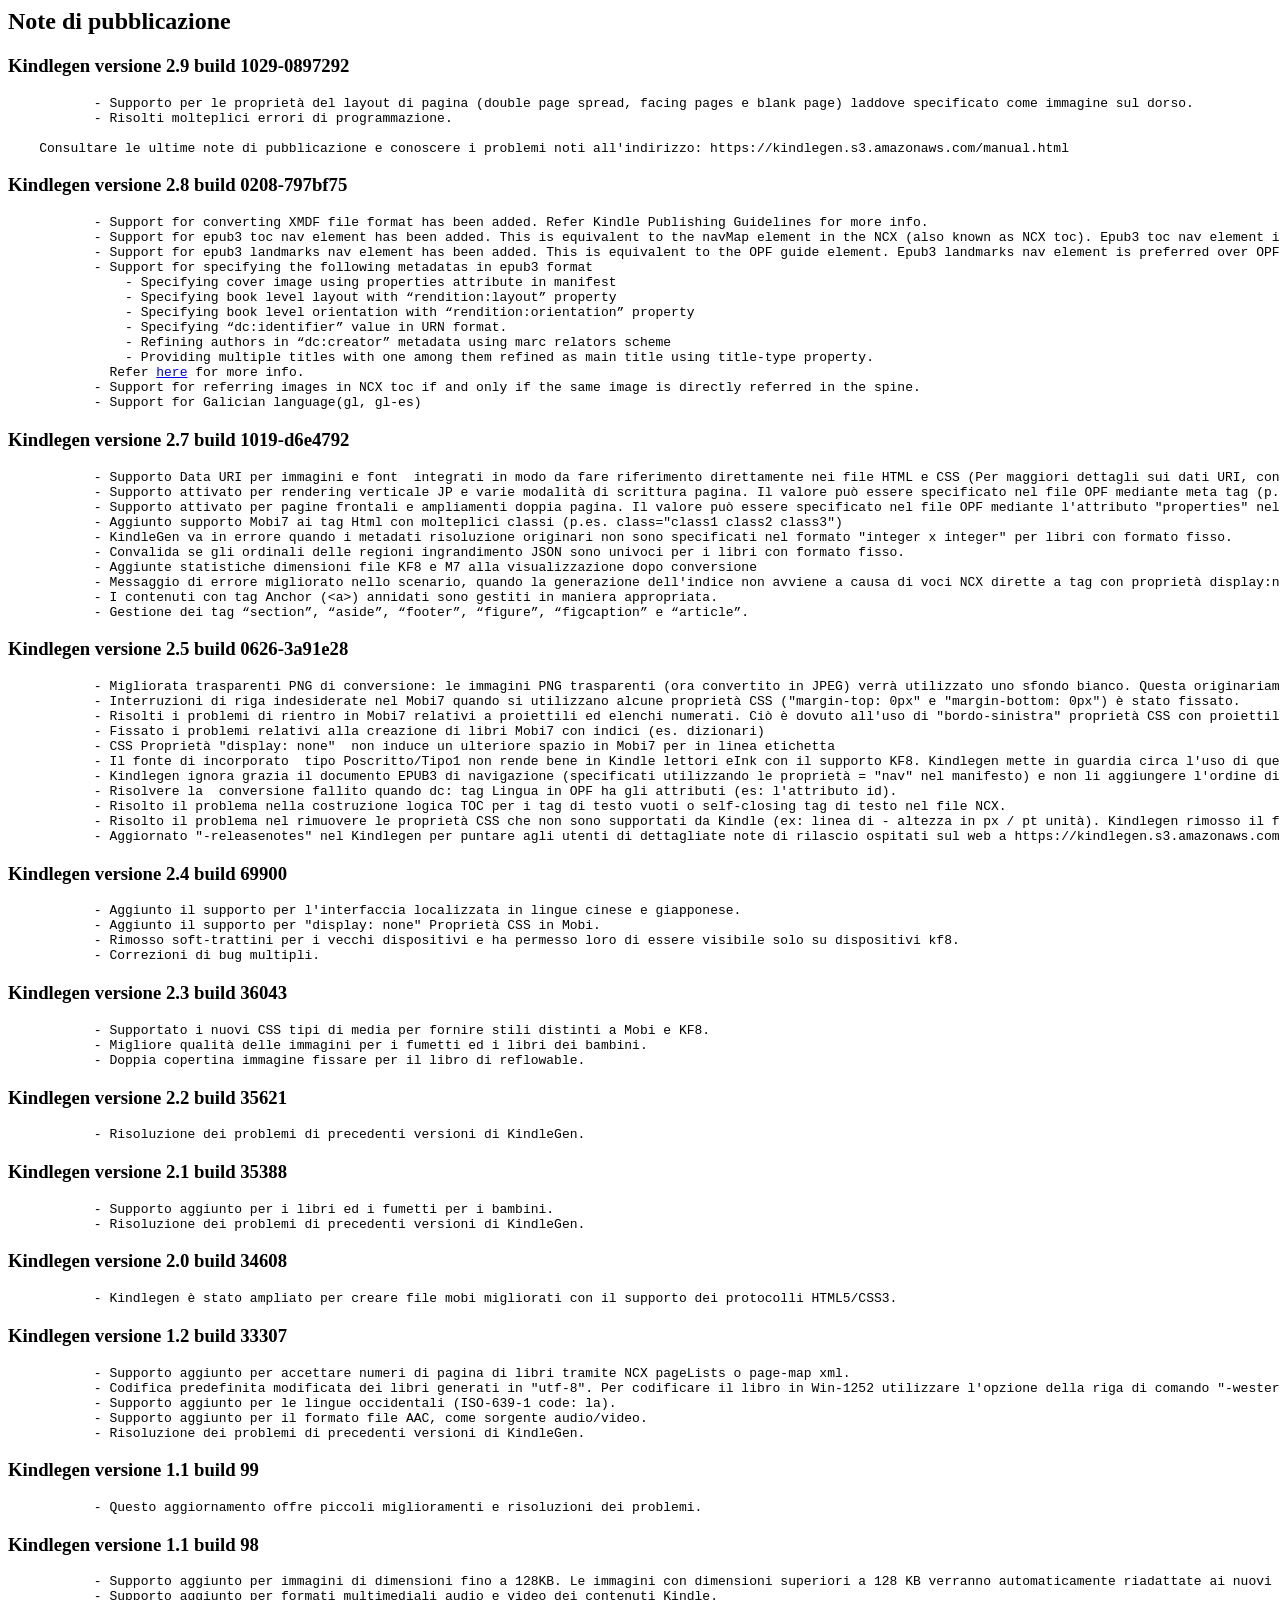
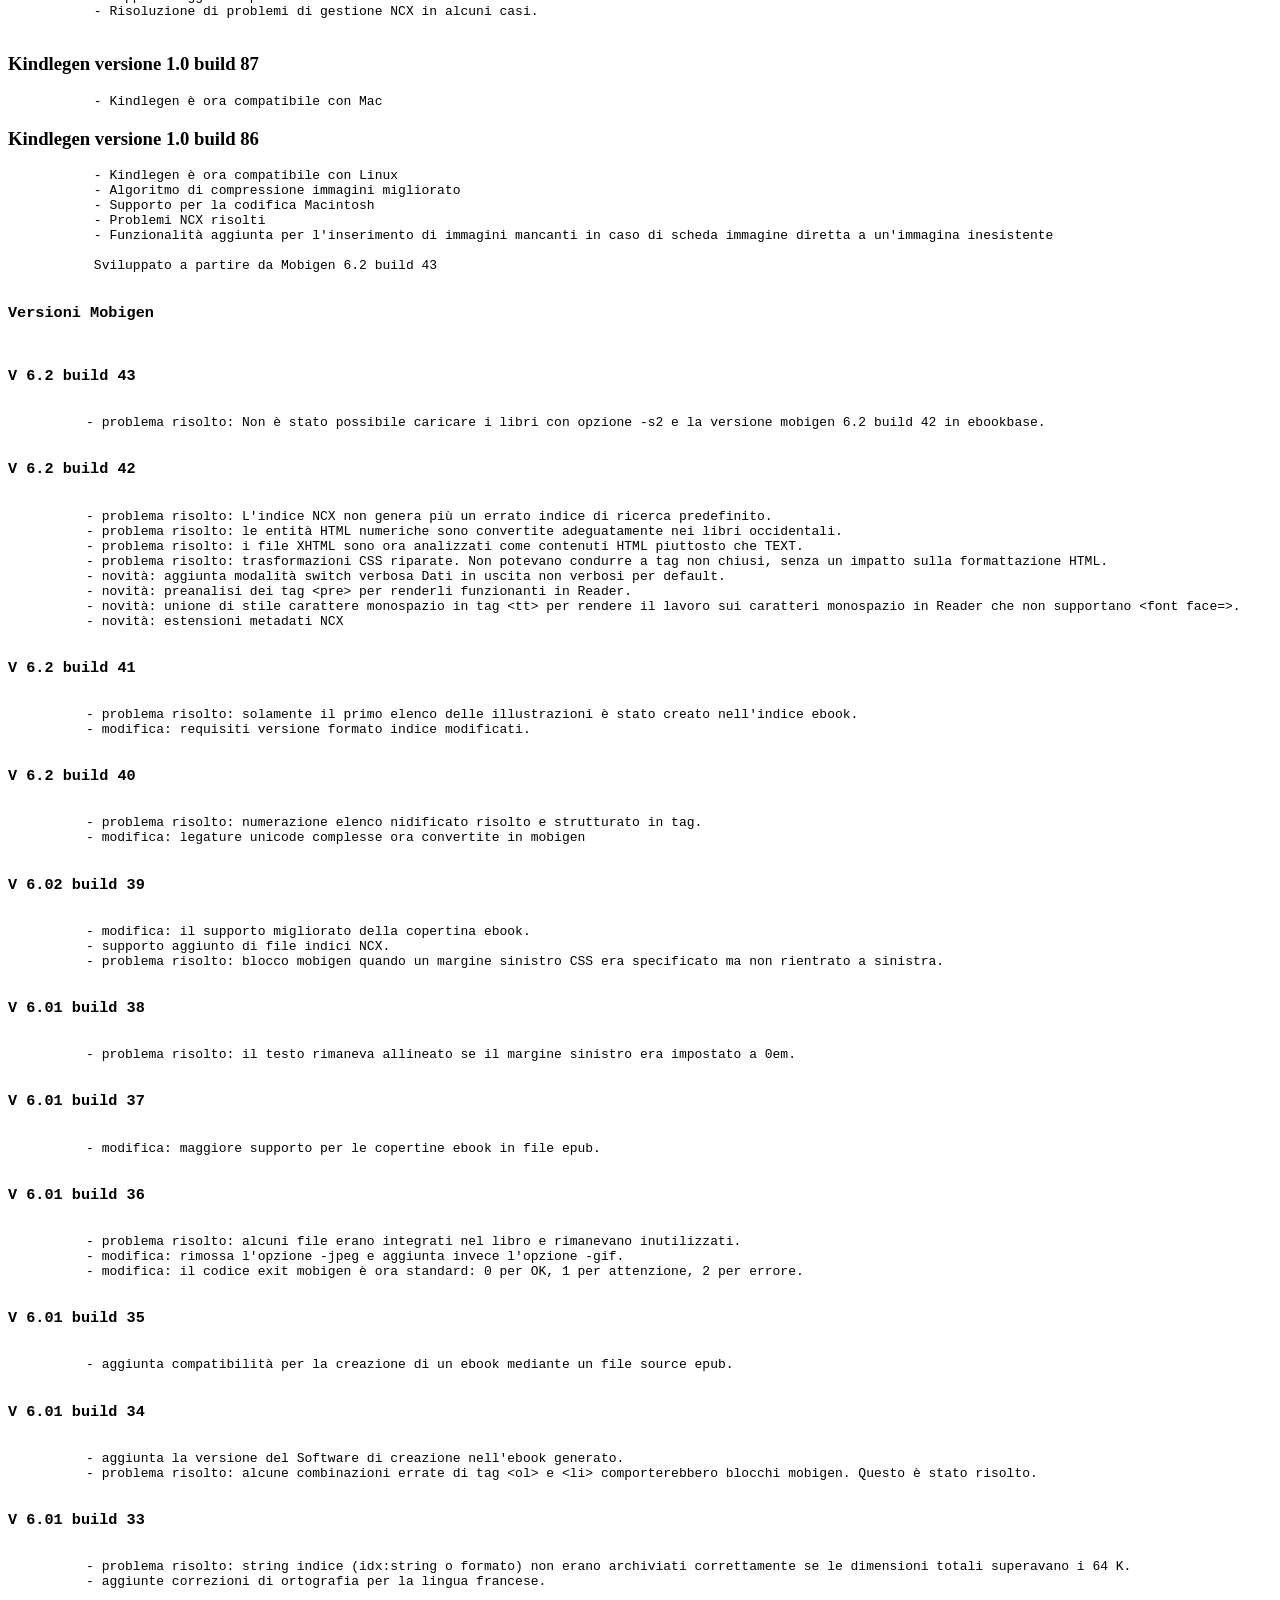
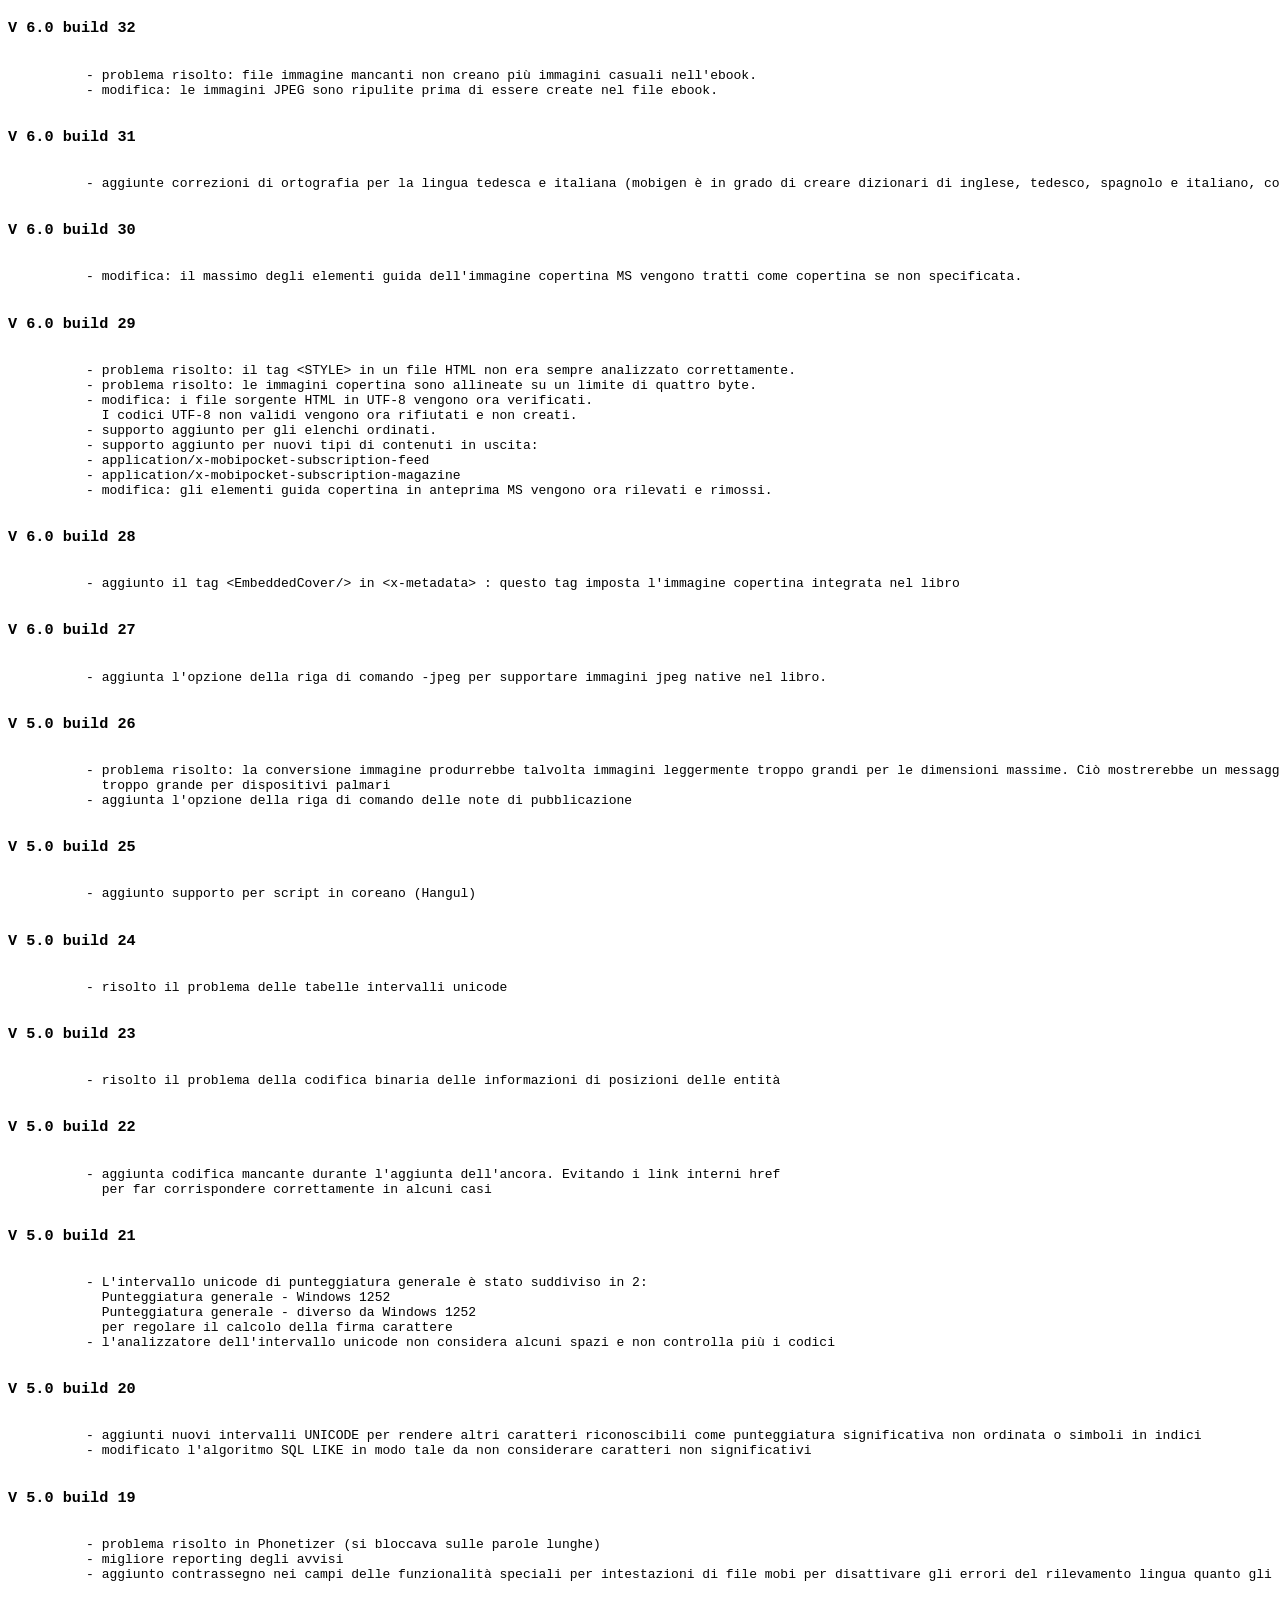
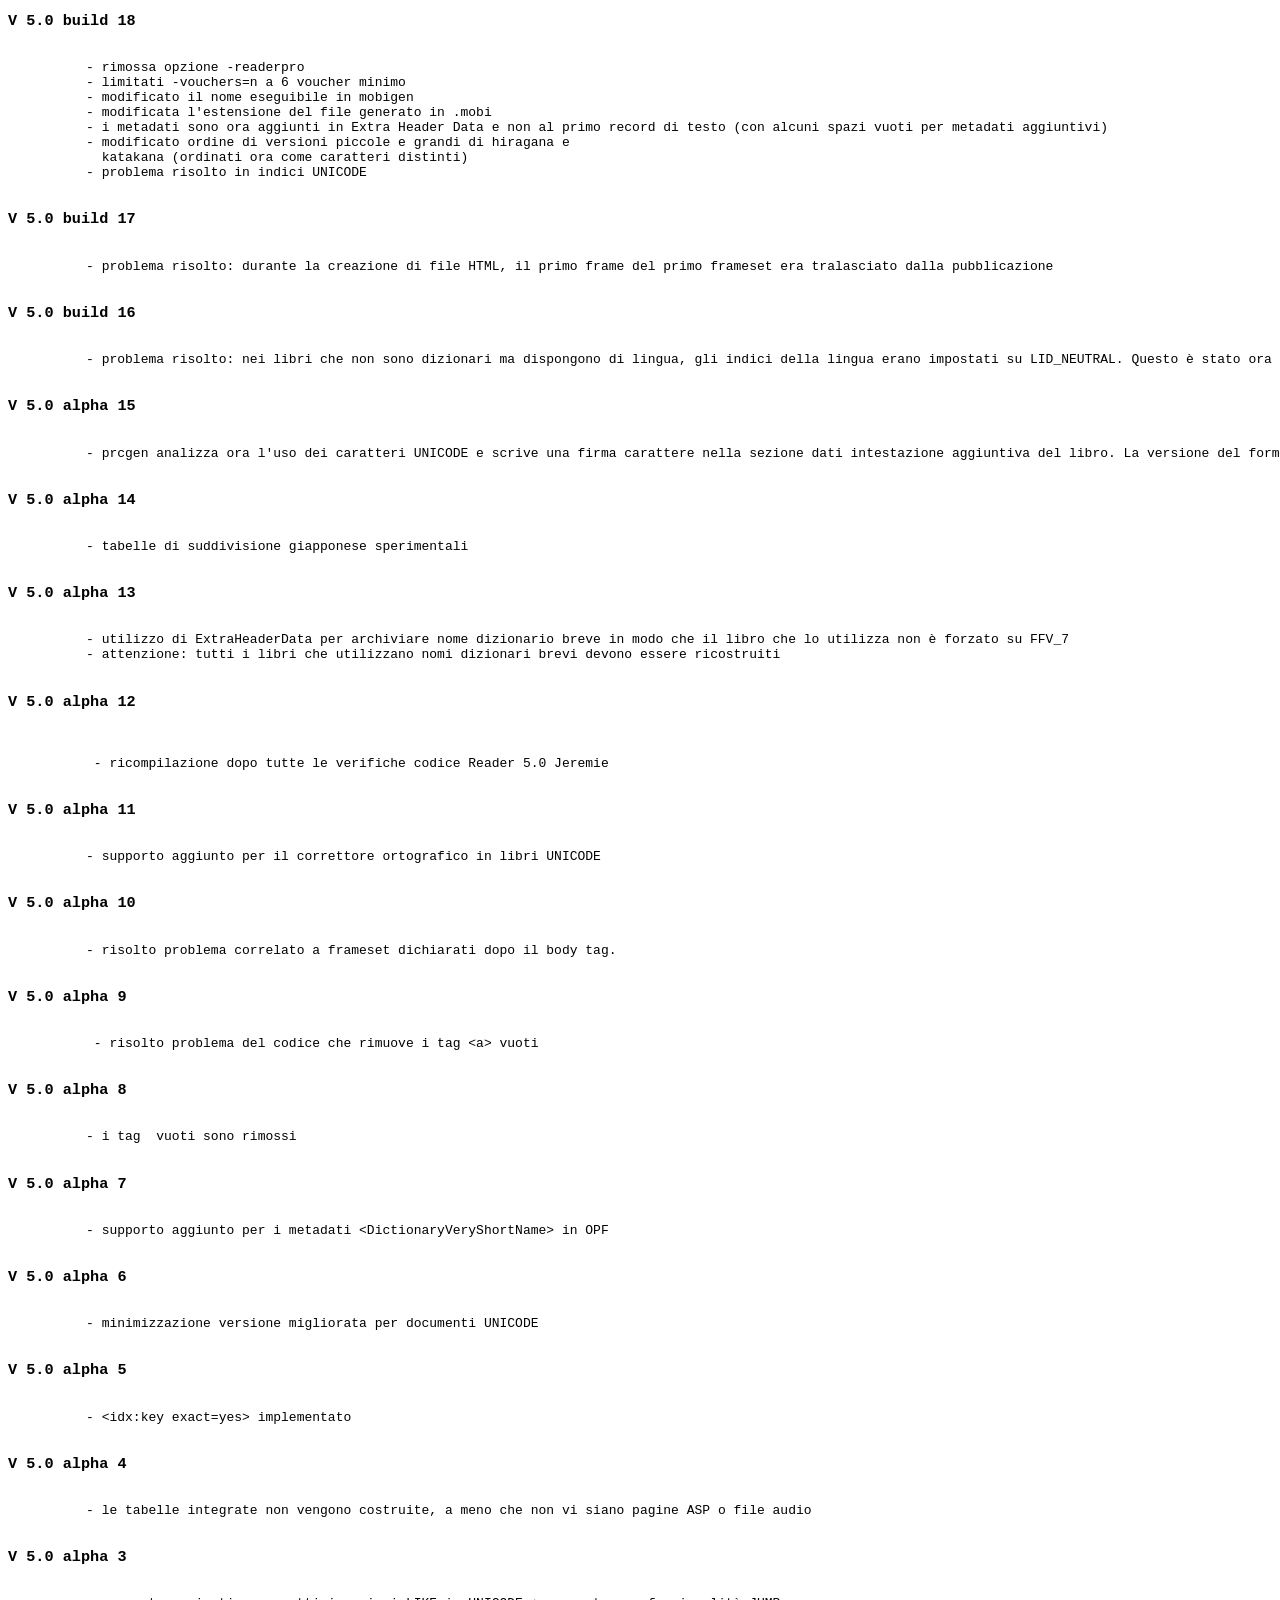
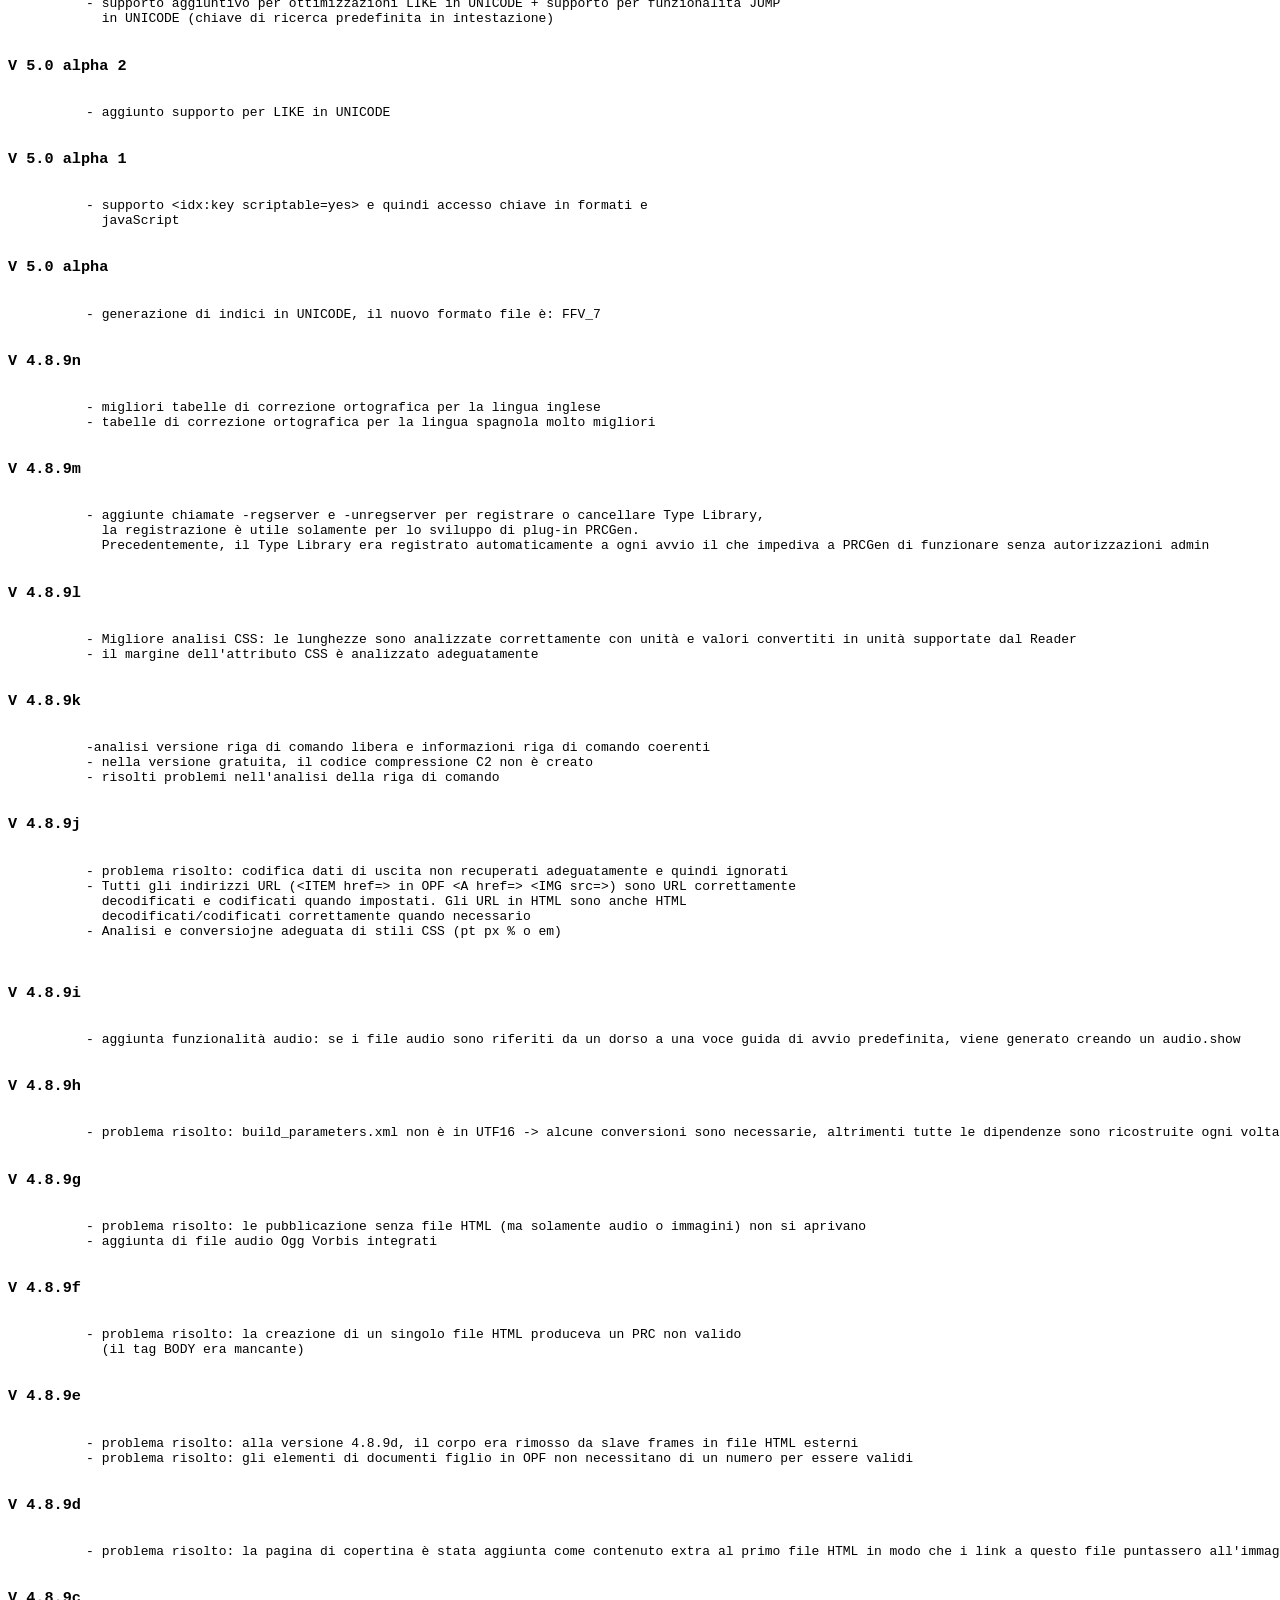
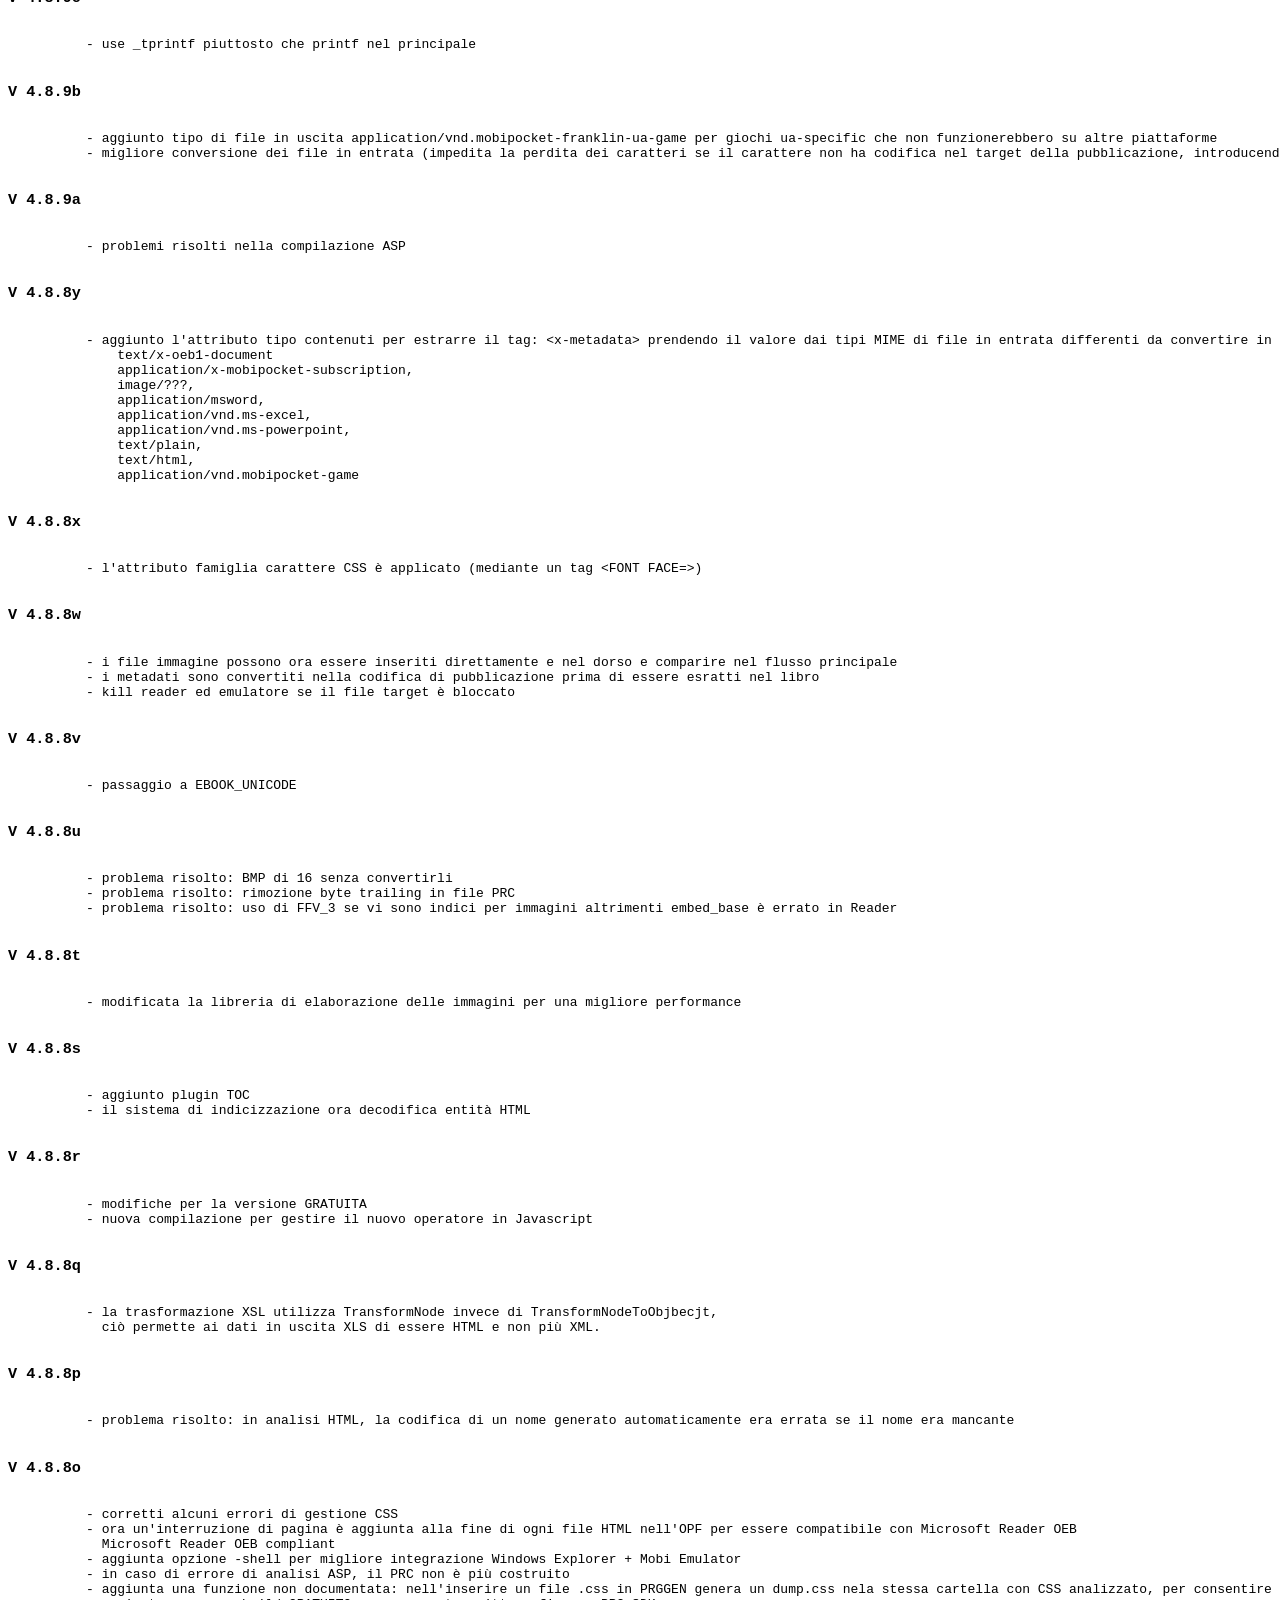
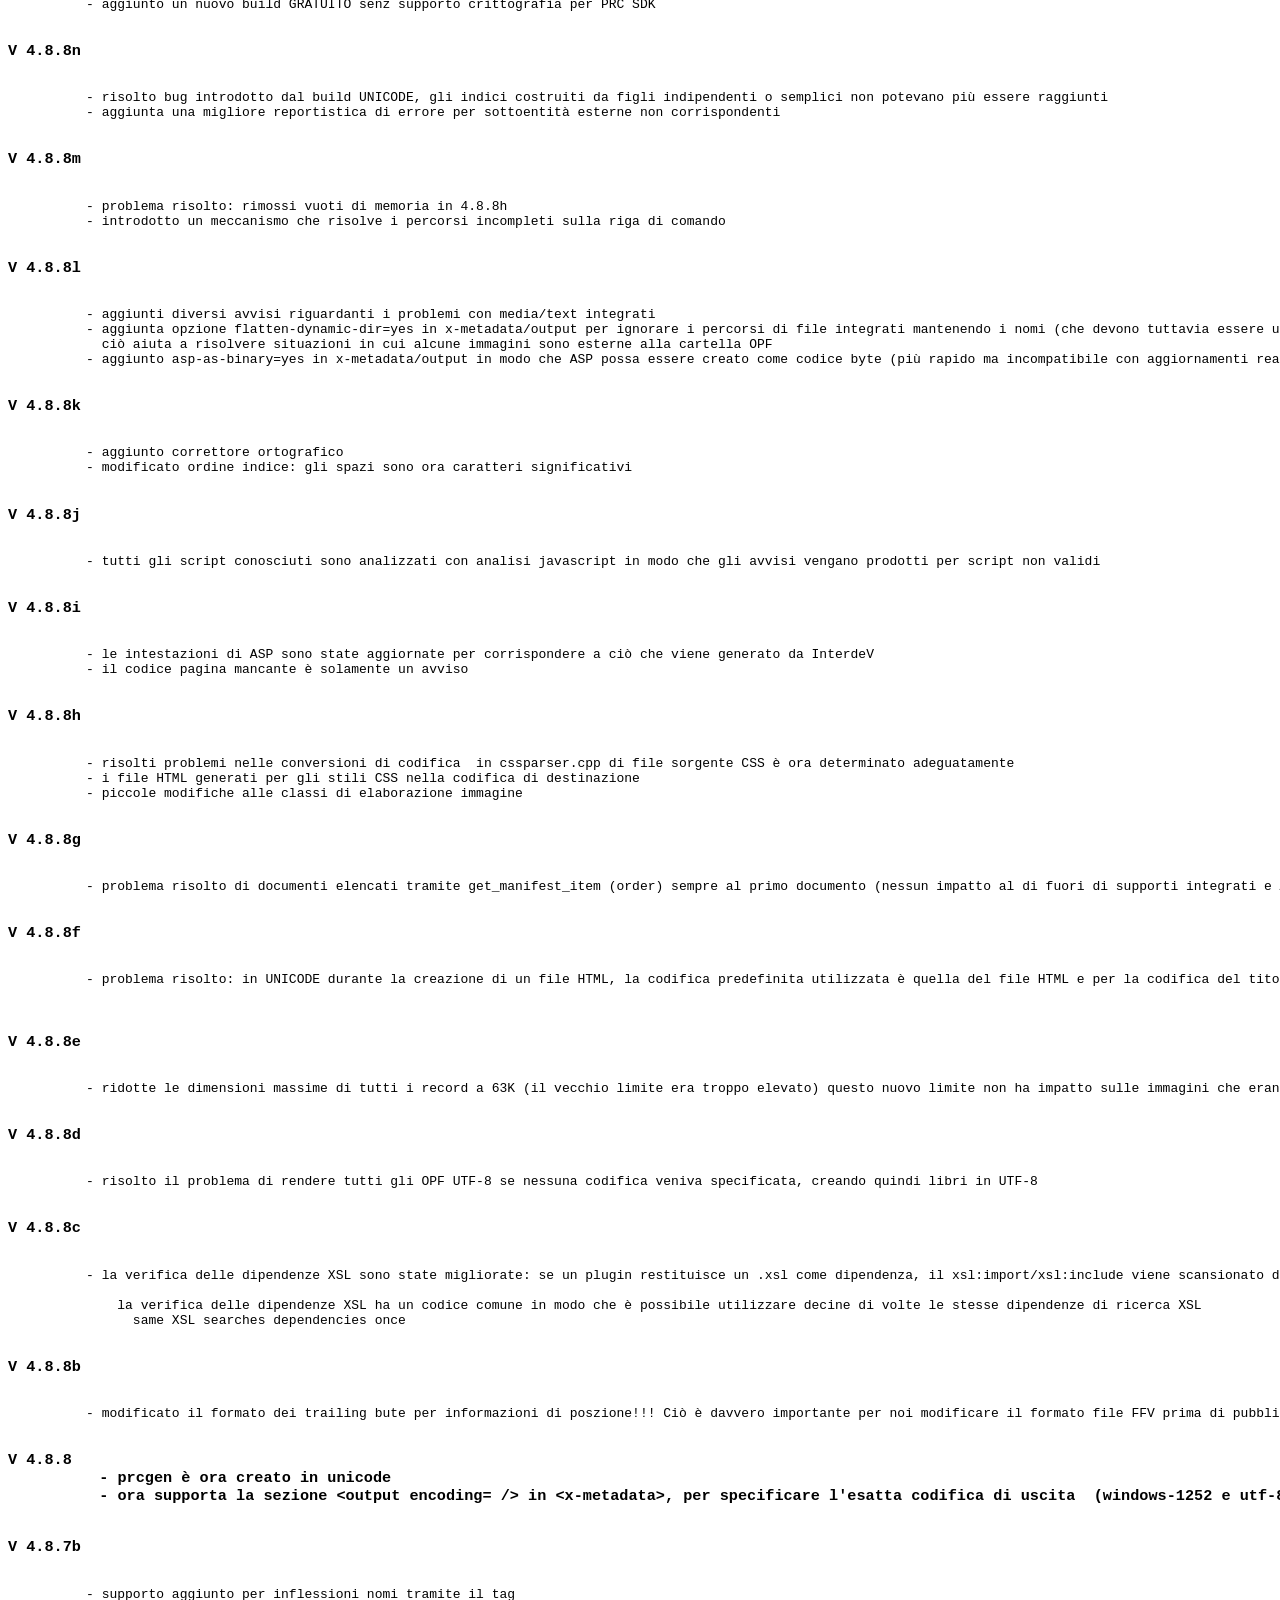
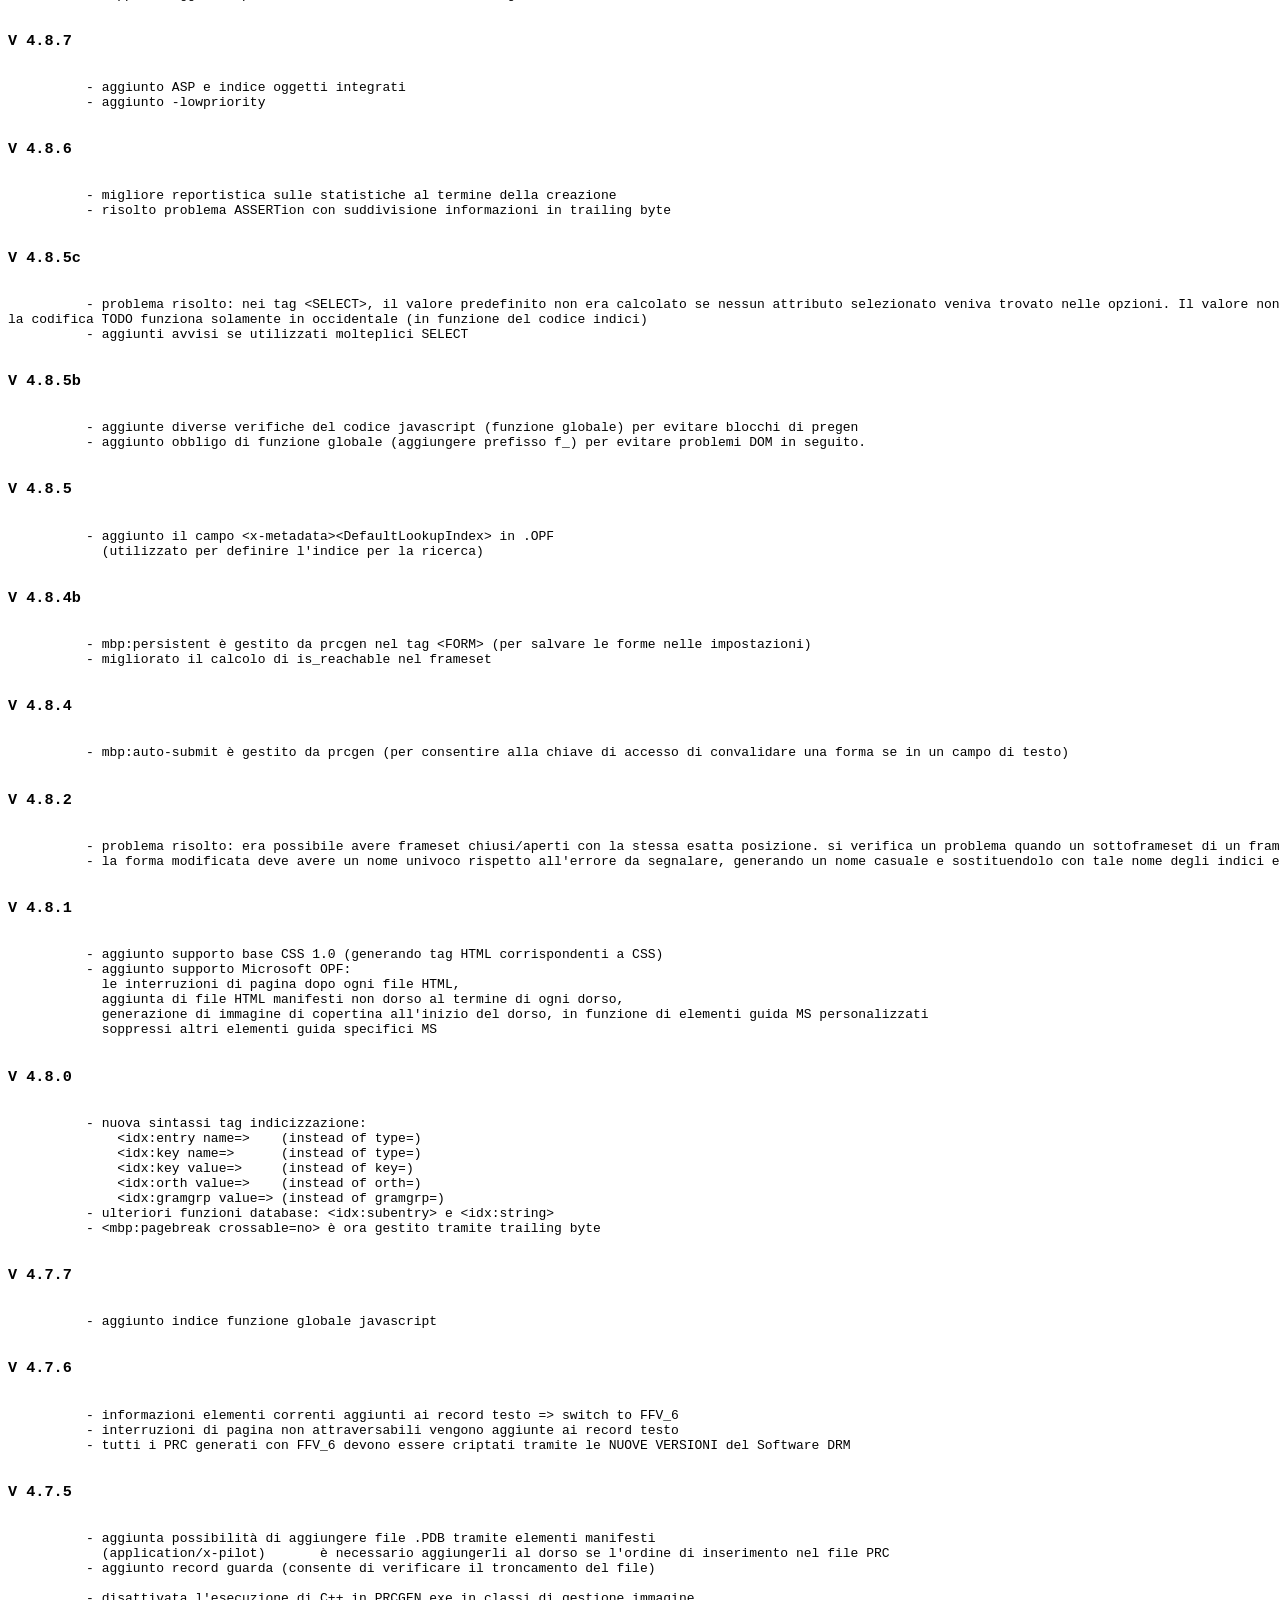
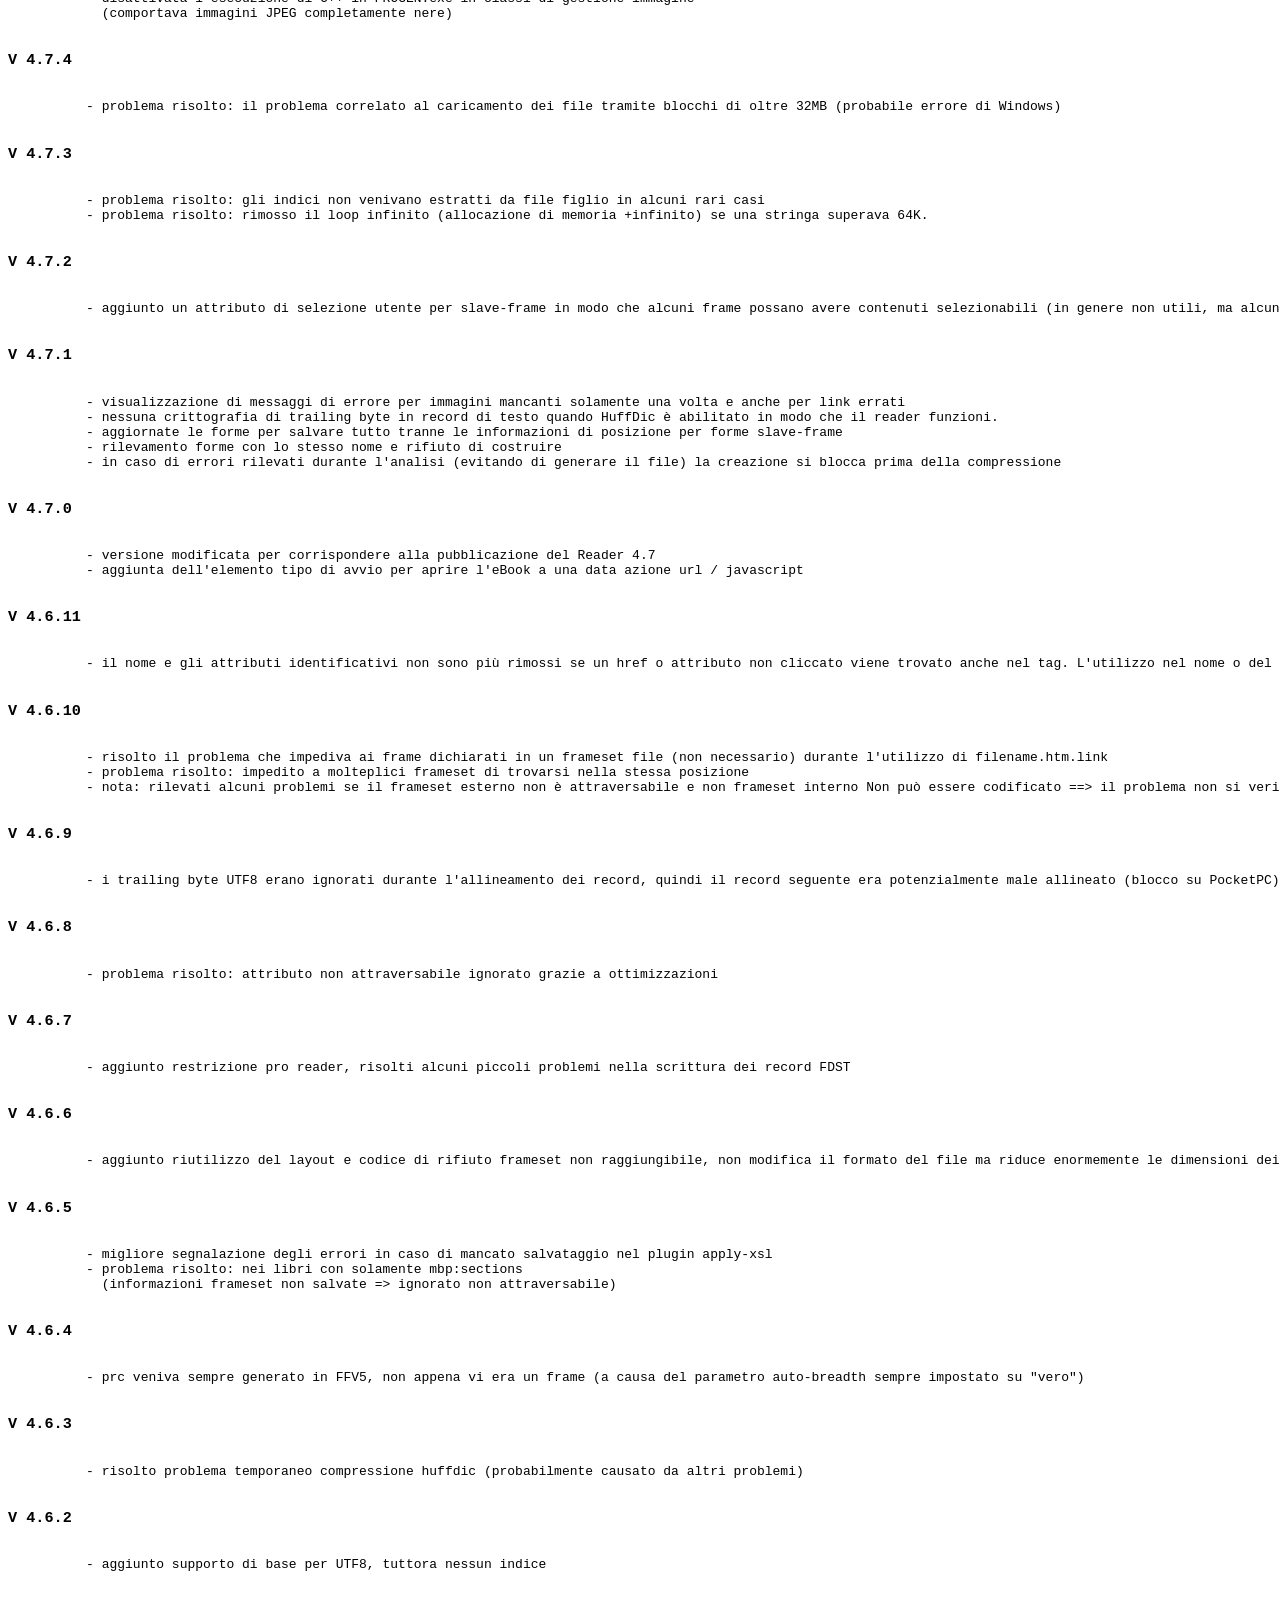
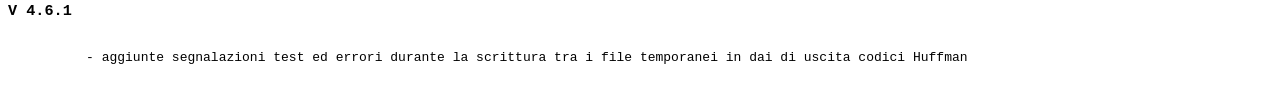
<file: 工具/kindlegen_win32_v2_9/docs/italian/Note di pubblicazione.html>
﻿<html><head>
<meta http-equiv="content-type" content="text/html; charset=utf-8">
</head><body>
<h2>Note di pubblicazione</h2>

<h3>Kindlegen versione 2.9 build 1029-0897292</h3>
<pre>
	   - Supporto per le proprietà del layout di pagina (double page spread, facing pages e blank page) laddove specificato come immagine sul dorso. 
	   - Risolti molteplici errori di programmazione.
       
    Consultare le ultime note di pubblicazione e conoscere i problemi noti all'indirizzo: https://kindlegen.s3.amazonaws.com/manual.html
</pre>
<h3>Kindlegen versione 2.8 build 0208-797bf75</h3>
<pre>
	   - Support for converting XMDF file format has been added. Refer Kindle Publishing Guidelines for more info.
	   - Support for epub3 toc nav element has been added. This is equivalent to the navMap element in the NCX (also known as NCX toc). Epub3 toc nav element is preferred over NCX navMap element, if both are given. But if the Nav HTML is not specified according to the specification, we will try to fall back to NCX if one exists. If we cannot fallback to NCX, then we would error out. Refer <a href="http://idpf.org/epub/30/spec/epub30-contentdocs-20111011.html#sec-xhtml-nav-def-types-toc">here</a> for more info about EPUB3 toc nav specification.
	   - Support for epub3 landmarks nav element has been added. This is equivalent to the OPF guide element. Epub3 landmarks nav element is preferred over OPF guide element, if both are given. Refer <a href="http://idpf.org/epub/30/spec/epub30-contentdocs-20111011.html#sec-xhtml-nav-def-types-landmarks">here</a> for more info about EPUB3 landmarks nav specification.
	   - Support for specifying the following metadatas in epub3 format
	       - Specifying cover image using properties attribute in manifest
	       - Specifying book level layout with “rendition:layout” property
	       - Specifying book level orientation with “rendition:orientation” property
	       - Specifying “dc:identifier” value in URN format.
	       - Refining authors in “dc:creator” metadata using marc relators scheme
	       - Providing multiple titles with one among them refined as main title using title-type property.
	     Refer <a href="http://idpf.org/epub/30/spec/epub30-publications-20111011.html#sec-package-def">here</a> for more info.
	   - Support for referring images in NCX toc if and only if the same image is directly referred in the spine.
	   - Support for Galician language(gl, gl-es)
</pre>

<h3>Kindlegen versione 2.7 build 1019-d6e4792</h3>
<pre>
	   - Supporto Data URI per immagini e font  integrati in modo da fare riferimento direttamente nei file HTML e CSS (Per maggiori dettagli sui dati URI, consultare il sito: http://dataurl.net).
	   - Supporto attivato per rendering verticale JP e varie modalità di scrittura pagina. Il valore può essere specificato nel file OPF mediante meta tag (p.es. &lt;meta name=”primary-writing-mode” content=”vertical-rl” /&gt;).  I valori orizzontali validi sono: horizontal-lr, vertical-lr, horizontal-rl, vertical-rl.
	   - Supporto attivato per pagine frontali e ampliamenti doppia pagina. Il valore può essere specificato nel file OPF mediante l'attributo "properties" nel tag itemref. I valori validi sono: facing-page-left, facing-page-right, page-spread-left, page-spread-right.
	   - Aggiunto supporto Mobi7 ai tag Html con molteplici classi (p.es. class="class1 class2 class3")
	   - KindleGen va in errore quando i metadati risoluzione originari non sono specificati nel formato "integer x integer" per libri con formato fisso.
	   - Convalida se gli ordinali delle regioni ingrandimento JSON sono univoci per i libri con formato fisso.
	   - Aggiunte statistiche dimensioni file KF8 e M7 alla visualizzazione dopo conversione
	   - Messaggio di errore migliorato nello scenario, quando la generazione dell'indice non avviene a causa di voci NCX dirette a tag con proprietà display:none.  
	   - I contenuti con tag Anchor (&lt;a&gt;) annidati sono gestiti in maniera appropriata.
	   - Gestione dei tag “section”, “aside”, “footer”, “figure”, “figcaption” e “article”.
</pre>

<h3>Kindlegen versione 2.5 build 0626-3a91e28</h3>
<pre>
	   - Migliorata trasparenti PNG di conversione: le immagini PNG trasparenti (ora convertito in JPEG) verrà utilizzato uno sfondo bianco. Questa originariamente utilizzato sfondo nero durante la conversione causando esperienza degradato la lettura
	   - Interruzioni di riga indesiderate nel Mobi7 quando si utilizzano alcune proprietà CSS ("margin-top: 0px" e "margin-bottom: 0px") è stato fissato.
	   - Risolti i problemi di rientro in Mobi7 relativi a proiettili ed elenchi numerati. Ciò è dovuto all'uso di "bordo-sinistra" proprietà CSS con proiettili e gli elenchi numerati. In Mobi7, la proprietà " bordo-sinistra " viene ignorato per proiettili ed elenchi numerati. Lo stesso continuerà ad essere conservato in KF8.
	   - Fissato i problemi relativi alla creazione di libri Mobi7 con indici (es. dizionari)
	   - CSS Proprietà "display: none"  non induce un ulteriore spazio in Mobi7 per in linea etichetta
	   - Il fonte di incorporato  tipo Poscritto/Tipo1 non rende bene in Kindle lettori eInk con il supporto KF8. Kindlegen mette in guardia circa l'uso di questi caratteri nel contenuto. Kindlegen default anche l'esperienza utente di font di sistema in tali libri (in particolare per i dispositivi eInk).
	   - Kindlegen ignora grazia il documento EPUB3 di navigazione (specificati utilizzando le proprietà = "nav" nel manifesto) e non li aggiungere l'ordine di lettura del libro di difetto
	   - Risolvere la  conversione fallito quando dc: tag Lingua in OPF ha gli attributi (es: l'attributo id).
	   - Risolto il problema nella costruzione logica TOC per i tag di testo vuoti o self-closing tag di testo nel file NCX.
	   - Risolto il problema nel rimuovere le proprietà CSS che non sono supportati da Kindle (ex: linea di - altezza in px / pt unità). Kindlegen rimosso il finale "}" in un caso limite specifico quando questa era l'ultima proprietà e non ha un punto e virgola finale. Il problema è stato risolto in Kindlegen 2.5.
	   - Aggiornato "-releasenotes" nel Kindlegen per puntare agli utenti di dettagliate note di rilascio ospitati sul web a https://kindlegen.s3.amazonaws.com/manual.html.
</pre>

<h3>Kindlegen versione 2.4 build 69900</h3>
<pre>
	   - Aggiunto il supporto per l'interfaccia localizzata in lingue cinese e giapponese.
	   - Aggiunto il supporto per "display: none" Proprietà CSS in Mobi.
	   - Rimosso soft-trattini per i vecchi dispositivi e ha permesso loro di essere visibile solo su dispositivi kf8.
	   - Correzioni di bug multipli.
</pre>

<h3>Kindlegen versione 2.3 build 36043</h3>
<pre>
	   - Supportato i nuovi CSS tipi di media per fornire stili distinti a Mobi e KF8.
	   - Migliore qualità delle immagini per i fumetti ed i libri dei bambini.
	   - Doppia copertina immagine fissare per il libro di reflowable.
</pre>

<h3>Kindlegen versione 2.2 build 35621</h3>
<pre>
	   - Risoluzione dei problemi di precedenti versioni di KindleGen.
</pre>

<h3>Kindlegen versione 2.1 build 35388</h3>
<pre>
	   - Supporto aggiunto per i libri ed i fumetti per i bambini.
	   - Risoluzione dei problemi di precedenti versioni di KindleGen.
</pre>

<h3>Kindlegen versione 2.0 build 34608</h3>
<pre>
	   - Kindlegen è stato ampliato per creare file mobi migliorati con il supporto dei protocolli HTML5/CSS3.
</pre>

<h3>Kindlegen versione 1.2 build 33307</h3>
<pre>
	   - Supporto aggiunto per accettare numeri di pagina di libri tramite NCX pageLists o page-map xml.
	   - Codifica predefinita modificata dei libri generati in "utf-8". Per codificare il libro in Win-1252 utilizzare l'opzione della riga di comando "-western".
	   - Supporto aggiunto per le lingue occidentali (ISO-639-1 code: la).
	   - Supporto aggiunto per il formato file AAC, come sorgente audio/video.
	   - Risoluzione dei problemi di precedenti versioni di KindleGen.
</pre>

<h3>Kindlegen versione 1.1 build 99</h3>
<pre>
	   - Questo aggiornamento offre piccoli miglioramenti e risoluzioni dei problemi.
</pre>

<h3>Kindlegen versione 1.1 build 98</h3>
<pre>
	   - Supporto aggiunto per immagini di dimensioni fino a 128KB. Le immagini con dimensioni superiori a 128 KB verranno automaticamente riadattate ai nuovi limiti.
	   - Supporto aggiunto per formati multimediali audio e video dei contenuti Kindle.
	   - Risoluzione di problemi di gestione NCX in alcuni casi.
	   
</pre>

<h3>Kindlegen versione 1.0 build 87</h3>
<pre>
	   - Kindlegen è ora compatibile con Mac
</pre>

<h3>Kindlegen versione 1.0 build 86</h3>
<pre>
	   - Kindlegen è ora compatibile con Linux 
	   - Algoritmo di compressione immagini migliorato 
	   - Supporto per la codifica Macintosh 
	   - Problemi NCX risolti 
	   - Funzionalità aggiunta per l'inserimento di immagini mancanti in caso di scheda immagine diretta a un'immagina inesistente

	   Sviluppato a partire da Mobigen 6.2 build 43 

<h3>Versioni Mobigen</h3>
<h3>V 6.2 build 43</h3>
	  - problema risolto: Non è stato possibile caricare i libri con opzione -s2 e la versione mobigen 6.2 build 42 in ebookbase. 

<h3>V 6.2 build 42</h3>
	  - problema risolto: L'indice NCX non genera più un errato indice di ricerca predefinito. 
	  - problema risolto: le entità HTML numeriche sono convertite adeguatamente nei libri occidentali. 
	  - problema risolto: i file XHTML sono ora analizzati come contenuti HTML piuttosto che TEXT. 
	  - problema risolto: trasformazioni CSS riparate. Non potevano condurre a tag non chiusi, senza un impatto sulla formattazione HTML. 
	  - novità: aggiunta modalità switch verbosa Dati in uscita non verbosi per default. 
	  - novità: preanalisi dei tag &lt;pre&gt; per renderli funzionanti in Reader. 
	  - novità: unione di stile carattere monospazio in tag &lt;tt&gt; per rendere il lavoro sui caratteri monospazio in Reader che non supportano &lt;font face=&gt;. 
	  - novità: estensioni metadati NCX 

<h3>V 6.2 build 41</h3>
	  - problema risolto: solamente il primo elenco delle illustrazioni è stato creato nell'indice ebook. 
	  - modifica: requisiti versione formato indice modificati. 

<h3>V 6.2 build 40</h3>
	  - problema risolto: numerazione elenco nidificato risolto e strutturato in tag. 
	  - modifica: legature unicode complesse ora convertite in mobigen 

<h3>V 6.02 build 39</h3>
	  - modifica: il supporto migliorato della copertina ebook. 
	  - supporto aggiunto di file indici NCX. 
	  - problema risolto: blocco mobigen quando un margine sinistro CSS era specificato ma non rientrato a sinistra. 

<h3>V 6.01 build 38</h3>
	  - problema risolto: il testo rimaneva allineato se il margine sinistro era impostato a 0em. 

<h3>V 6.01 build 37</h3>
	  - modifica: maggiore supporto per le copertine ebook in file epub. 

<h3>V 6.01 build 36</h3>
	  - problema risolto: alcuni file erano integrati nel libro e rimanevano inutilizzati. 
	  - modifica: rimossa l'opzione -jpeg e aggiunta invece l'opzione -gif. 
	  - modifica: il codice exit mobigen è ora standard: 0 per OK, 1 per attenzione, 2 per errore. 

<h3>V 6.01 build 35</h3>
	  - aggiunta compatibilità per la creazione di un ebook mediante un file source epub. 

<h3>V 6.01 build 34</h3>
	  - aggiunta la versione del Software di creazione nell'ebook generato. 
	  - problema risolto: alcune combinazioni errate di tag &lt;ol&gt; e &lt;li&gt; comporterebbero blocchi mobigen. Questo è stato risolto. 

<h3>V 6.01 build 33</h3>
	  - problema risolto: string indice (idx:string o formato) non erano archiviati correttamente se le dimensioni totali superavano i 64 K. 
	  - aggiunte correzioni di ortografia per la lingua francese. 

<h3>V 6.0 build 32</h3>
	  - problema risolto: file immagine mancanti non creano più immagini casuali nell'ebook. 
	  - modifica: le immagini JPEG sono ripulite prima di essere create nel file ebook. 

<h3>V 6.0 build 31</h3>
	  - aggiunte correzioni di ortografia per la lingua tedesca e italiana (mobigen è in grado di creare dizionari di inglese, tedesco, spagnolo e italiano, con correttore ortografia integrato). 

<h3>V 6.0 build 30</h3>
	  - modifica: il massimo degli elementi guida dell'immagine copertina MS vengono tratti come copertina se non specificata.

<h3>V 6.0 build 29</h3>
	  - problema risolto: il tag &lt;STYLE&gt; in un file HTML non era sempre analizzato correttamente. 
	  - problema risolto: le immagini copertina sono allineate su un limite di quattro byte. 
	  - modifica: i file sorgente HTML in UTF-8 vengono ora verificati.  
	    I codici UTF-8 non validi vengono ora rifiutati e non creati. 
	  - supporto aggiunto per gli elenchi ordinati. 
	  - supporto aggiunto per nuovi tipi di contenuti in uscita: 
	  - application/x-mobipocket-subscription-feed  
	  - application/x-mobipocket-subscription-magazine 
	  - modifica: gli elementi guida copertina in anteprima MS vengono ora rilevati e rimossi. 

<h3>V 6.0 build 28</h3>
	  - aggiunto il tag &lt;EmbeddedCover/&gt; in &lt;x-metadata&gt; : questo tag imposta l'immagine copertina integrata nel libro 
	 
<h3>V 6.0 build 27</h3>
	  - aggiunta l'opzione della riga di comando -jpeg per supportare immagini jpeg native nel libro. 
	 
<h3>V 5.0 build 26</h3>
	  - problema risolto: la conversione immagine produrrebbe talvolta immagini leggermente troppo grandi per le dimensioni massime. Ciò mostrerebbe un messaggio di avviso riguardante un record
	    troppo grande per dispositivi palmari 
	  - aggiunta l'opzione della riga di comando delle note di pubblicazione 

<h3>V 5.0 build 25</h3>
	  - aggiunto supporto per script in coreano (Hangul) 

<h3>V 5.0 build 24</h3>
	  - risolto il problema delle tabelle intervalli unicode 

<h3>V 5.0 build 23</h3>
	  - risolto il problema della codifica binaria delle informazioni di posizioni delle entità 

<h3>V 5.0 build 22</h3>
	  - aggiunta codifica mancante durante l'aggiunta dell'ancora. Evitando i link interni href 
	    per far corrispondere correttamente in alcuni casi 

<h3>V 5.0 build 21</h3>
	  - L'intervallo unicode di punteggiatura generale è stato suddiviso in 2: 
	    Punteggiatura generale - Windows 1252 
	    Punteggiatura generale - diverso da Windows 1252 
	    per regolare il calcolo della firma carattere 
	  - l'analizzatore dell'intervallo unicode non considera alcuni spazi e non controlla più i codici

<h3>V 5.0 build 20</h3>
	  - aggiunti nuovi intervalli UNICODE per rendere altri caratteri riconoscibili come punteggiatura significativa non ordinata o simboli in indici	  
	  - modificato l'algoritmo SQL LIKE in modo tale da non considerare caratteri non significativi  

<h3>V 5.0 build 19</h3>
	  - problema risolto in Phonetizer (si bloccava sulle parole lunghe) 
	  - migliore reporting degli avvisi 
	  - aggiunto contrassegno nei campi delle funzionalità speciali per intestazioni di file mobi per disattivare gli errori del rilevamento lingua quanto gli attributi lang= sono utilizzati in HTML.

<h3>V 5.0 build 18</h3>
	  - rimossa opzione -readerpro
	  - limitati -vouchers=n a 6 voucher minimo
	  - modificato il nome eseguibile in mobigen 
	  - modificata l'estensione del file generato in .mobi 
	  - i metadati sono ora aggiunti in Extra Header Data e non al primo record di testo (con alcuni spazi vuoti per metadati aggiuntivi)
	  - modificato ordine di versioni piccole e grandi di hiragana e 
	    katakana (ordinati ora come caratteri distinti) 
	  - problema risolto in indici UNICODE

<h3>V 5.0 build 17</h3>
	  - problema risolto: durante la creazione di file HTML, il primo frame del primo frameset era tralasciato dalla pubblicazione 

<h3>V 5.0 build 16</h3>
	  - problema risolto: nei libri che non sono dizionari ma dispongono di lingua, gli indici della lingua erano impostati su LID_NEUTRAL. Questo è stato ora impostato nella lingua del libro

<h3>V 5.0 alpha 15</h3>
	  - prcgen analizza ora l'uso dei caratteri UNICODE e scrive una firma carattere nella sezione dati intestazione aggiuntiva del libro. La versione del formato del file del libro non è coinvolta

<h3>V 5.0 alpha 14</h3>
	  - tabelle di suddivisione giapponese sperimentali

<h3>V 5.0 alpha 13</h3>
	  - utilizzo di ExtraHeaderData per archiviare nome dizionario breve in modo che il libro che lo utilizza non è forzato su FFV_7 
	  - attenzione: tutti i libri che utilizzano nomi dizionari brevi devono essere ricostruiti

<h3>V 5.0 alpha 12</h3>

	   - ricompilazione dopo tutte le verifiche codice Reader 5.0 Jeremie

<h3>V 5.0 alpha 11</h3>
	  - supporto aggiunto per il correttore ortografico in libri UNICODE

<h3>V 5.0 alpha 10</h3>
	  - risolto problema correlato a frameset dichiarati dopo il body tag. 

<h3>V 5.0 alpha 9</h3>
	   - risolto problema del codice che rimuove i tag &lt;a&gt; vuoti

<h3>V 5.0 alpha 8</h3>
	  - i tag <a> vuoti sono rimossi 

<h3>V 5.0 alpha 7</h3>
	  - supporto aggiunto per i metadati &lt;DictionaryVeryShortName&gt; in OPF 

<h3>V 5.0 alpha 6</h3>
	  - minimizzazione versione migliorata per documenti UNICODE 

<h3>V 5.0 alpha 5</h3>
	  - &lt;idx:key exact=yes&gt; implementato

<h3>V 5.0 alpha 4</h3>
	  - le tabelle integrate non vengono costruite, a meno che non vi siano pagine ASP o file audio 

<h3>V 5.0 alpha 3</h3>
	  - supporto aggiuntivo per ottimizzazioni LIKE in UNICODE + supporto per funzionalità JUMP 
	    in UNICODE (chiave di ricerca predefinita in intestazione) 

<h3>V 5.0 alpha 2</h3>
	  - aggiunto supporto per LIKE in UNICODE 

<h3>V 5.0 alpha 1</h3>
	  - supporto &lt;idx:key scriptable=yes&gt; e quindi accesso chiave in formati e
	    javaScript 

<h3>V 5.0 alpha</h3>
	  - generazione di indici in UNICODE, il nuovo formato file è: FFV_7 

<h3>V 4.8.9n</h3>
	  - migliori tabelle di correzione ortografica per la lingua inglese 
	  - tabelle di correzione ortografica per la lingua spagnola molto migliori 

<h3>V 4.8.9m</h3>
	  - aggiunte chiamate -regserver e -unregserver per registrare o cancellare Type Library, 
	    la registrazione è utile solamente per lo sviluppo di plug-in PRCGen. 
	    Precedentemente, il Type Library era registrato automaticamente a ogni avvio il che impediva a PRCGen di funzionare senza autorizzazioni admin

<h3>V 4.8.9l</h3>
	  - Migliore analisi CSS: le lunghezze sono analizzate correttamente con unità e valori convertiti in unità supportate dal Reader
	  - il margine dell'attributo CSS è analizzato adeguatamente

<h3>V 4.8.9k</h3>
	  -analisi versione riga di comando libera e informazioni riga di comando coerenti
	  - nella versione gratuita, il codice compressione C2 non è creato
	  - risolti problemi nell'analisi della riga di comando

<h3>V 4.8.9j</h3>
	  - problema risolto: codifica dati di uscita non recuperati adeguatamente e quindi ignorati 
	  - Tutti gli indirizzi URL (&lt;ITEM href=&gt; in OPF &lt;A href=&gt; &lt;IMG src=&gt;) sono URL correttamente
	    decodificati e codificati quando impostati. Gli URL in HTML sono anche HTML 
	    decodificati/codificati correttamente quando necessario
	  - Analisi e conversiojne adeguata di stili CSS (pt px % o em) 


<h3>V 4.8.9i</h3>
	  - aggiunta funzionalità audio: se i file audio sono riferiti da un dorso a una voce guida di avvio predefinita, viene generato creando un audio.show

<h3>V 4.8.9h</h3>
	  - problema risolto: build_parameters.xml non è in UTF16 -&gt; alcune conversioni sono necessarie, altrimenti tutte le dipendenze sono ricostruite ogni volta 

<h3>V 4.8.9g</h3>
	  - problema risolto: le pubblicazione senza file HTML (ma solamente audio o immagini) non si aprivano 
	  - aggiunta di file audio Ogg Vorbis integrati 

<h3>V 4.8.9f</h3>
	  - problema risolto: la creazione di un singolo file HTML produceva un PRC non valido 
	    (il tag BODY era mancante) 

<h3>V 4.8.9e</h3>
	  - problema risolto: alla versione 4.8.9d, il corpo era rimosso da slave frames in file HTML esterni
	  - problema risolto: gli elementi di documenti figlio in OPF non necessitano di un numero per essere validi 

<h3>V 4.8.9d</h3>
	  - problema risolto: la pagina di copertina è stata aggiunta come contenuto extra al primo file HTML in modo che i link a questo file puntassero all'immagine copertina

<h3>V 4.8.9c</h3>
	  - use _tprintf piuttosto che printf nel principale

<h3>V 4.8.9b</h3>
	  - aggiunto tipo di file in uscita application/vnd.mobipocket-franklin-ua-game per giochi ua-specific che non funzionerebbero su altre piattaforme
	  - migliore conversione dei file in entrata (impedita la perdita dei caratteri se il carattere non ha codifica nel target della pubblicazione, introducendo entità)

<h3>V 4.8.9a</h3>
	  - problemi risolti nella compilazione ASP 

<h3>V 4.8.8y</h3>
	  - aggiunto l'attributo tipo contenuti per estrarre il tag: &lt;x-metadata&gt; prendendo il valore dai tipi MIME di file in entrata differenti da convertire in PRC, per esempio:
	      text/x-oeb1-document 
	      application/x-mobipocket-subscription, 
	      image/???, 
	      application/msword, 
	      application/vnd.ms-excel, 
	      application/vnd.ms-powerpoint, 
	      text/plain, 
	      text/html, 
	      application/vnd.mobipocket-game 

<h3>V 4.8.8x</h3>
	  - l'attributo famiglia carattere CSS è applicato (mediante un tag &lt;FONT FACE=&gt;) 

<h3>V 4.8.8w</h3>
	  - i file immagine possono ora essere inseriti direttamente e nel dorso e comparire nel flusso principale 
	  - i metadati sono convertiti nella codifica di pubblicazione prima di essere esratti nel libro 
	  - kill reader ed emulatore se il file target è bloccato

<h3>V 4.8.8v</h3>
	  - passaggio a EBOOK_UNICODE 

<h3>V 4.8.8u</h3>
	  - problema risolto: BMP di 16 senza convertirli 
	  - problema risolto: rimozione byte trailing in file PRC
	  - problema risolto: uso di FFV_3 se vi sono indici per immagini altrimenti embed_base è errato in Reader 

<h3>V 4.8.8t</h3>
	  - modificata la libreria di elaborazione delle immagini per una migliore performance

<h3>V 4.8.8s</h3>
	  - aggiunto plugin TOC 
	  - il sistema di indicizzazione ora decodifica entità HTML

<h3>V 4.8.8r</h3>
	  - modifiche per la versione GRATUITA
	  - nuova compilazione per gestire il nuovo operatore in Javascript 

<h3>V 4.8.8q</h3>
	  - la trasformazione XSL utilizza TransformNode invece di TransformNodeToObjbecjt, 
	    ciò permette ai dati in uscita XLS di essere HTML e non più XML. 

<h3>V 4.8.8p</h3>
	  - problema risolto: in analisi HTML, la codifica di un nome generato automaticamente era errata se il nome era mancante 

<h3>V 4.8.8o</h3>
	  - corretti alcuni errori di gestione CSS
	  - ora un'interruzione di pagina è aggiunta alla fine di ogni file HTML nell'OPF per essere compatibile con Microsoft Reader OEB 
	    Microsoft Reader OEB compliant 
	  - aggiunta opzione -shell per migliore integrazione Windows Explorer + Mobi Emulator 
	  - in caso di errore di analisi ASP, il PRC non è più costruito 
	  - aggiunta una funzione non documentata: nell'inserire un file .css in PRGGEN genera un dump.css nela stessa cartella con CSS analizzato, per consentire il debug
	  - aggiunto un nuovo build GRATUITO senz supporto crittografia per PRC SDK 

<h3>V 4.8.8n</h3>
	  - risolto bug introdotto dal build UNICODE, gli indici costruiti da figli indipendenti o semplici non potevano più essere raggiunti
	  - aggiunta una migliore reportistica di errore per sottoentità esterne non corrispondenti 

<h3>V 4.8.8m</h3>
	  - problema risolto: rimossi vuoti di memoria in 4.8.8h 
	  - introdotto un meccanismo che risolve i percorsi incompleti sulla riga di comando 

<h3>V 4.8.8l</h3>
	  - aggiunti diversi avvisi riguardanti i problemi con media/text integrati 
	  - aggiunta opzione flatten-dynamic-dir=yes in x-metadata/output per ignorare i percorsi di file integrati mantenendo i nomi (che devono tuttavia essere univoci); 
	    ciò aiuta a risolvere situazioni in cui alcune immagini sono esterne alla cartella OPF 
	  - aggiunto asp-as-binary=yes in x-metadata/output in modo che ASP possa essere creato come codice byte (più rapido ma incompatibile con aggiornamenti reader, ma OK per OEM/lettori integrati/prodotti)

<h3>V 4.8.8k</h3>
	  - aggiunto correttore ortografico 
	  - modificato ordine indice: gli spazi sono ora caratteri significativi 

<h3>V 4.8.8j</h3>
	  - tutti gli script conosciuti sono analizzati con analisi javascript in modo che gli avvisi vengano prodotti per script non validi 

<h3>V 4.8.8i</h3>
	  - le intestazioni di ASP sono state aggiornate per corrispondere a ciò che viene generato da InterdeV 
	  - il codice pagina mancante è solamente un avviso 

<h3>V 4.8.8h</h3>
	  - risolti problemi nelle conversioni di codifica  in cssparser.cpp di file sorgente CSS è ora determinato adeguatamente
	  - i file HTML generati per gli stili CSS nella codifica di destinazione 
	  - piccole modifiche alle classi di elaborazione immagine 

<h3>V 4.8.8g</h3>
	  - problema risolto di documenti elencati tramite get_manifest_item (order) sempre al primo documento (nessun impatto al di fuori di supporti integrati e ASP)

<h3>V 4.8.8f</h3>
	  - problema risolto: in UNICODE durante la creazione di un file HTML, la codifica predefinita utilizzata è quella del file HTML e per la codifica del titolo
	   

<h3>V 4.8.8e</h3>
	  - ridotte le dimensioni massime di tutti i record a 63K (il vecchio limite era troppo elevato) questo nuovo limite non ha impatto sulle immagini che erano già limitate a questo livello

<h3>V 4.8.8d</h3>
	  - risolto il problema di rendere tutti gli OPF UTF-8 se nessuna codifica veniva specificata, creando quindi libri in UTF-8

<h3>V 4.8.8c</h3>
	  - la verifica delle dipendenze XSL sono state migliorate: se un plugin restituisce un .xsl come dipendenza, il xsl:import/xsl:include viene scansionato da XSL XmlMake
	         
	      la verifica delle dipendenze XSL ha un codice comune in modo che è possibile utilizzare decine di volte le stesse dipendenze di ricerca XSL
	        same XSL searches dependencies once 

<h3>V 4.8.8b</h3>
	  - modificato il formato dei trailing bute per informazioni di poszione!!! Ciò è davvero importante per noi modificare il formato file FFV prima di pubblicare qualsiasi libro utilizzando elementi script poiché purtroppo, il Reader 4.8 pubblciato supporta FFV_6 con il formato di trailing byte errato.

<h3>V 4.8.8
	  - prcgen è ora creato in unicode 
	  - ora supporta la sezione &lt;output encoding= /&gt; in &lt;x-metadata&gt;, per specificare l'esatta codifica di uscita  (windows-1252 e utf-8 only supportati, tutto ciò che viene trasformato in utf-8) 

<h3>V 4.8.7b</h3>
	  - supporto aggiunto per inflessioni nomi tramite il tag <idx:infl>

<h3>V 4.8.7</h3>
	  - aggiunto ASP e indice oggetti integrati 
	  - aggiunto -lowpriority 

<h3>V 4.8.6</h3>
	  - migliore reportistica sulle statistiche al termine della creazione 
	  - risolto problema ASSERTion con suddivisione informazioni in trailing byte 

<h3>V 4.8.5c</h3>
	  - problema risolto: nei tag &lt;SELECT&gt;, il valore predefinito non era calcolato se nessun attributo selezionato veniva trovato nelle opzioni. Il valore non era decodificato da HTML 
la codifica TODO funziona solamente in occidentale (in funzione del codice indici)
	  - aggiunti avvisi se utilizzati molteplici SELECT

<h3>V 4.8.5b</h3>
	  - aggiunte diverse verifiche del codice javascript (funzione globale) per evitare blocchi di pregen
	  - aggiunto obbligo di funzione globale (aggiungere prefisso f_) per evitare problemi DOM in seguito. 

<h3>V 4.8.5</h3>
	  - aggiunto il campo &lt;x-metadata&gt;&lt;DefaultLookupIndex&gt; in .OPF 
	    (utilizzato per definire l'indice per la ricerca) 

<h3>V 4.8.4b</h3>
	  - mbp:persistent è gestito da prcgen nel tag &lt;FORM&gt; (per salvare le forme nelle impostazioni) 
	  - migliorato il calcolo di is_reachable nel frameset 

<h3>V 4.8.4</h3>
	  - mbp:auto-submit è gestito da prcgen (per consentire alla chiave di accesso di convalidare una forma se in un campo di testo) 

<h3>V 4.8.2</h3>
	  - problema risolto: era possibile avere frameset chiusi/aperti con la stessa esatta posizione. si verifica un problema quando un sottoframeset di un frameset necessario non esisteva E aveva esattamente la stessa posizione del frameset aperto
	  - la forma modificata deve avere un nome univoco rispetto all'errore da segnalare, generando un nome casuale e sostituendolo con tale nome degli indici e nei contenuti 

<h3>V 4.8.1</h3>
	  - aggiunto supporto base CSS 1.0 (generando tag HTML corrispondenti a CSS) 
	  - aggiunto supporto Microsoft OPF: 
	    le interruzioni di pagina dopo ogni file HTML,  
	    aggiunta di file HTML manifesti non dorso al termine di ogni dorso,  
	    generazione di immagine di copertina all'inizio del dorso, in funzione di elementi guida MS personalizzati 
	    soppressi altri elementi guida specifici MS

<h3>V 4.8.0</h3>
	  - nuova sintassi tag indicizzazione: 
	      &lt;idx:entry name=&gt;    (instead of type=) 
	      &lt;idx:key name=&gt;      (instead of type=) 
	      &lt;idx:key value=&gt;     (instead of key=) 
	      &lt;idx:orth value=&gt;    (instead of orth=) 
	      &lt;idx:gramgrp value=&gt; (instead of gramgrp=) 
	  - ulteriori funzioni database: &lt;idx:subentry> e &lt;idx:string&gt; 
	  - &lt;mbp:pagebreak crossable=no&gt; è ora gestito tramite trailing byte 

<h3>V 4.7.7</h3>
	  - aggiunto indice funzione globale javascript 

<h3>V 4.7.6</h3>
	  - informazioni elementi correnti aggiunti ai record testo => switch to FFV_6 
	  - interruzioni di pagina non attraversabili vengono aggiunte ai record testo
	  - tutti i PRC generati con FFV_6 devono essere criptati tramite le NUOVE VERSIONI del Software DRM 

<h3>V 4.7.5</h3>
	  - aggiunta possibilità di aggiungere file .PDB tramite elementi manifesti 
	    (application/x-pilot)	è necessario aggiungerli al dorso se l'ordine di inserimento nel file PRC 
	  - aggiunto record guarda (consente di verificare il troncamento del file) 

	  - disattivata l'esecuzione di C++ in PRCGEN.exe in classi di gestione immagine
	    (comportava immagini JPEG completamente nere) 

<h3>V 4.7.4</h3>
	  - problema risolto: il problema correlato al caricamento dei file tramite blocchi di oltre 32MB (probabile errore di Windows)

<h3>V 4.7.3</h3>
	  - problema risolto: gli indici non venivano estratti da file figlio in alcuni rari casi
	  - problema risolto: rimosso il loop infinito (allocazione di memoria +infinito) se una stringa superava 64K. 

<h3>V 4.7.2</h3>
	  - aggiunto un attributo di selezione utente per slave-frame in modo che alcuni frame possano avere contenuti selezionabili (in genere non utili, ma alcuni editori inseriscono contenuti in frame)

<h3>V 4.7.1</h3>
	  - visualizzazione di messaggi di errore per immagini mancanti solamente una volta e anche per link errati 
	  - nessuna crittografia di trailing byte in record di testo quando HuffDic è abilitato in modo che il reader funzioni. 
	  - aggiornate le forme per salvare tutto tranne le informazioni di posizione per forme slave-frame  
	  - rilevamento forme con lo stesso nome e rifiuto di costruire 
	  - in caso di errori rilevati durante l'analisi (evitando di generare il file) la creazione si blocca prima della compressione 

<h3>V 4.7.0</h3>
	  - versione modificata per corrispondere alla pubblicazione del Reader 4.7 
	  - aggiunta dell'elemento tipo di avvio per aprire l'eBook a una data azione url / javascript

<h3>V 4.6.11</h3>
	  - il nome e gli attributi identificativi non sono più rimossi se un href o attributo non cliccato viene trovato anche nel tag. L'utilizzo nel nome o del numero identificativo è il meccanismo HTML standard per nominare i link e utilizzarli in Javascript. Pertanto, il reader necessita di tali attributi. 

<h3>V 4.6.10</h3>
	  - risolto il problema che impediva ai frame dichiarati in un frameset file (non necessario) durante l'utilizzo di filename.htm.link
	  - problema risolto: impedito a molteplici frameset di trovarsi nella stessa posizione 
	  - nota: rilevati alcuni problemi se il frameset esterno non è attraversabile e non frameset interno Non può essere codificato ==> il problema non si verifica perché accadeva solamente per auto-frameset file e non era attraversabile

<h3>V 4.6.9</h3>
	  - i trailing byte UTF8 erano ignorati durante l'allineamento dei record, quindi il record seguente era potenzialmente male allineato (blocco su PocketPC)

<h3>V 4.6.8</h3>
	  - problema risolto: attributo non attraversabile ignorato grazie a ottimizzazioni 

<h3>V 4.6.7</h3>
	  - aggiunto restrizione pro reader, risolti alcuni piccoli problemi nella scrittura dei record FDST 

<h3>V 4.6.6</h3>
	  - aggiunto riutilizzo del layout e codice di rifiuto frameset non raggiungibile, non modifica il formato del file ma riduce enormemente le dimensioni dei record layout/contenuti. 

<h3>V 4.6.5</h3>
	  - migliore segnalazione degli errori in caso di mancato salvataggio nel plugin apply-xsl 
	  - problema risolto: nei libri con solamente mbp:sections 
	    (informazioni frameset non salvate => ignorato non attraversabile)   

<h3>V 4.6.4</h3>
	  - prc veniva sempre generato in FFV5, non appena vi era un frame (a causa del parametro auto-breadth sempre impostato su "vero") 

<h3>V 4.6.3</h3>
	  - risolto problema temporaneo compressione huffdic (probabilmente causato da altri problemi) 

<h3>V 4.6.2</h3>
	  - aggiunto supporto di base per UTF8, tuttora nessun indice 

<h3>V 4.6.1</h3>
	  - aggiunte segnalazioni test ed errori durante la scrittura tra i file temporanei in dai di uscita codici Huffman 

</pre>
</body></html>
</file>
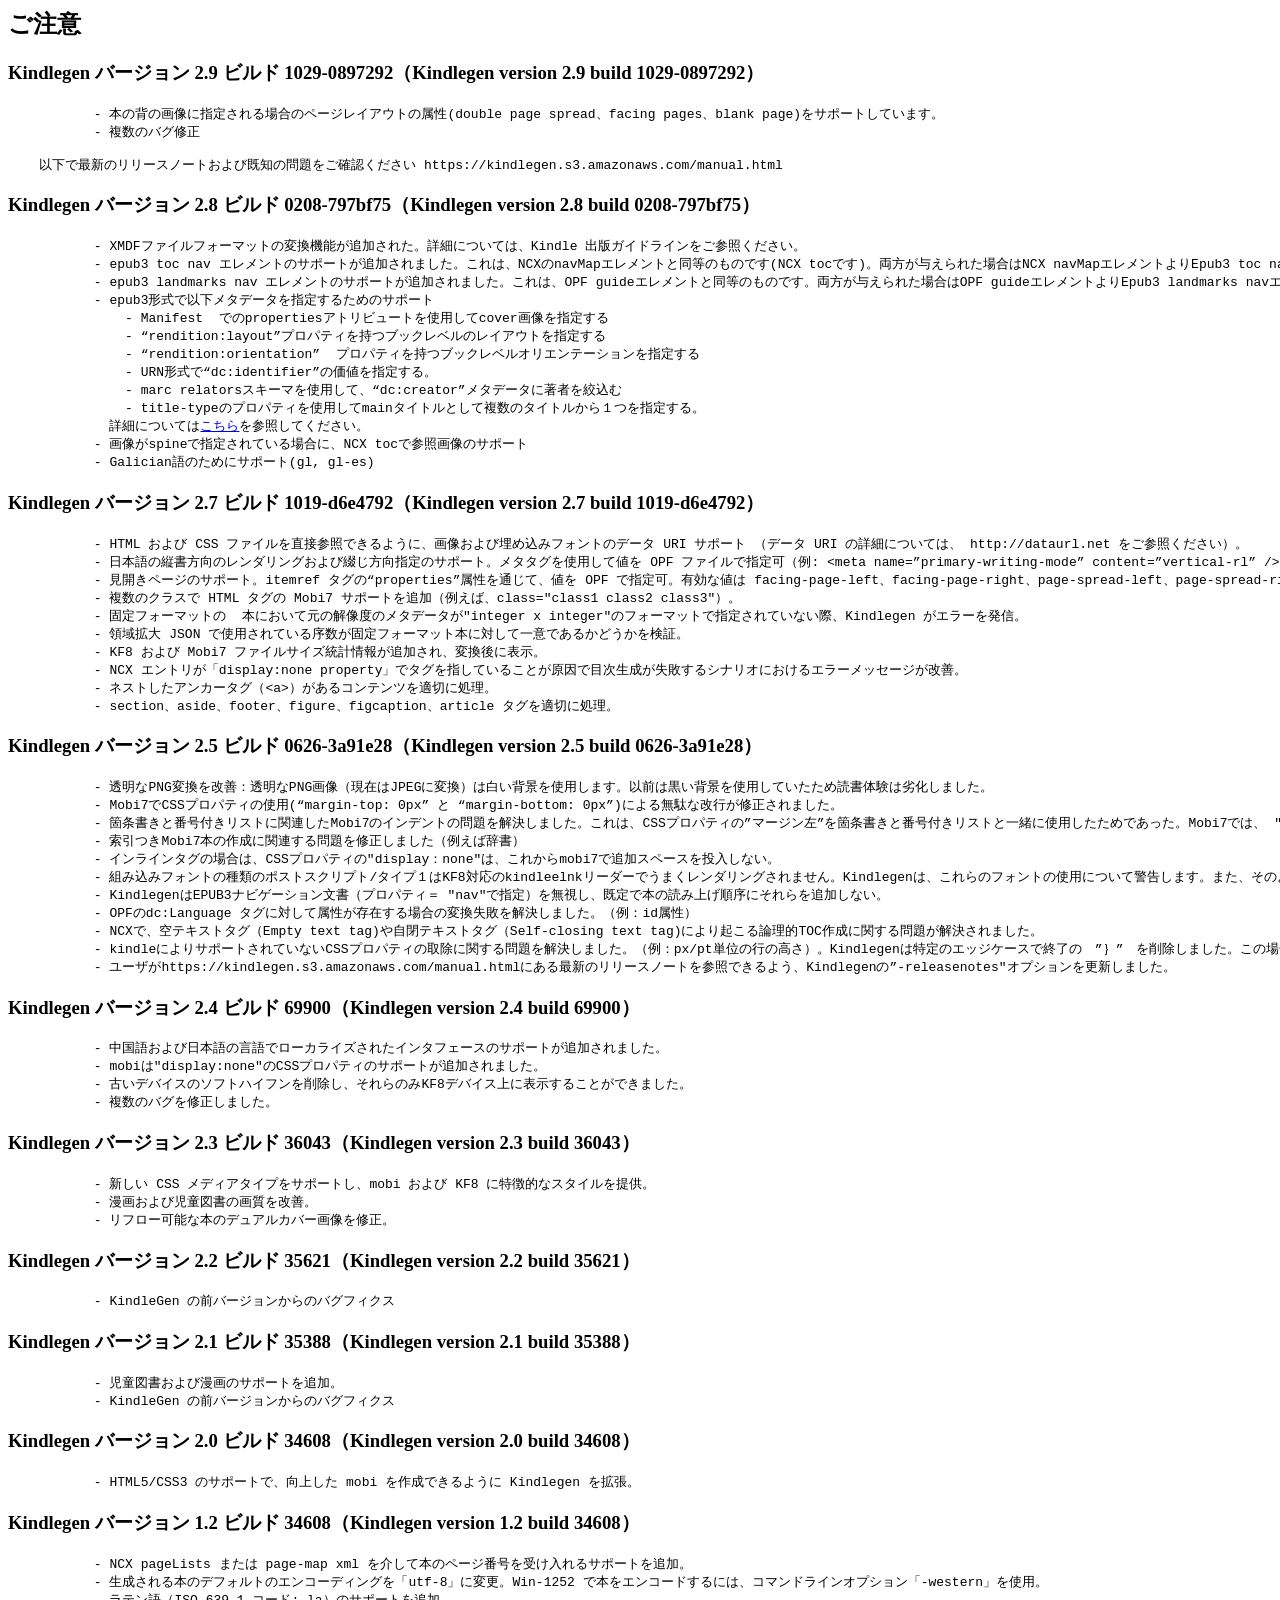
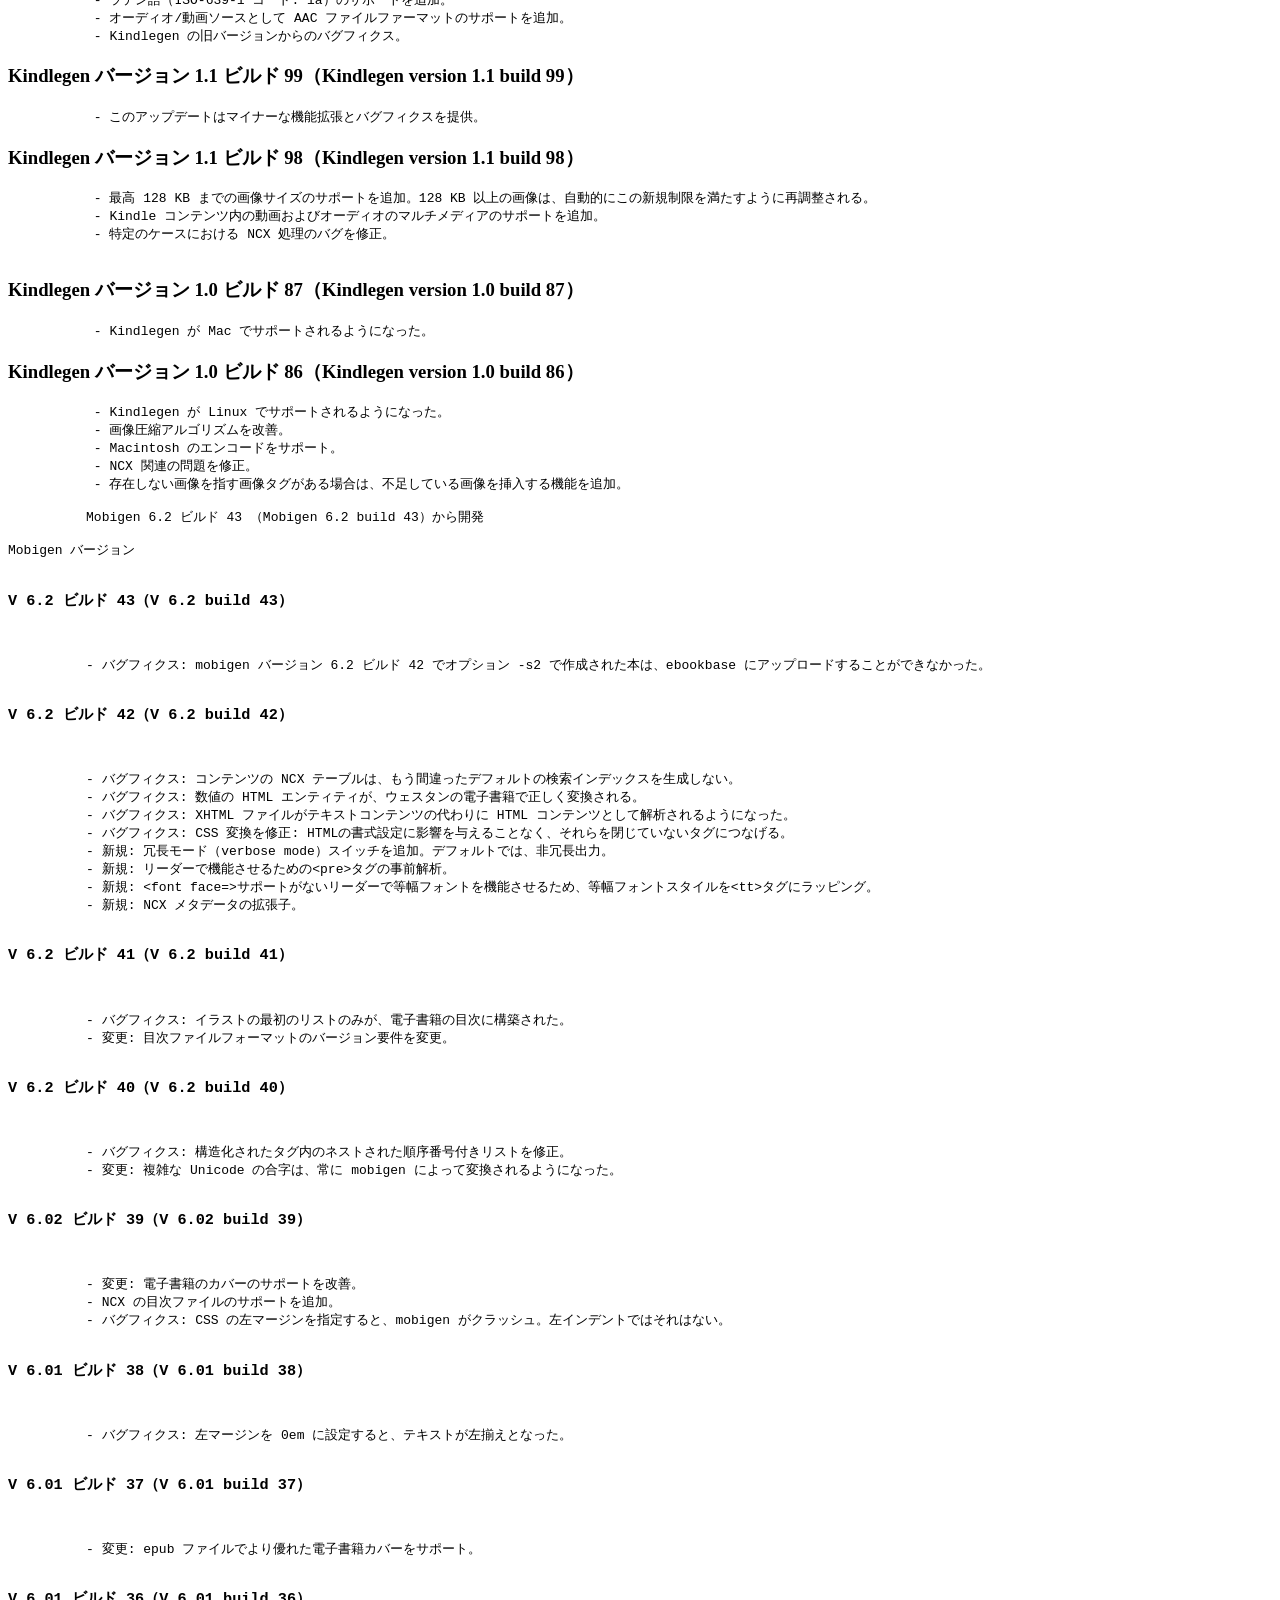
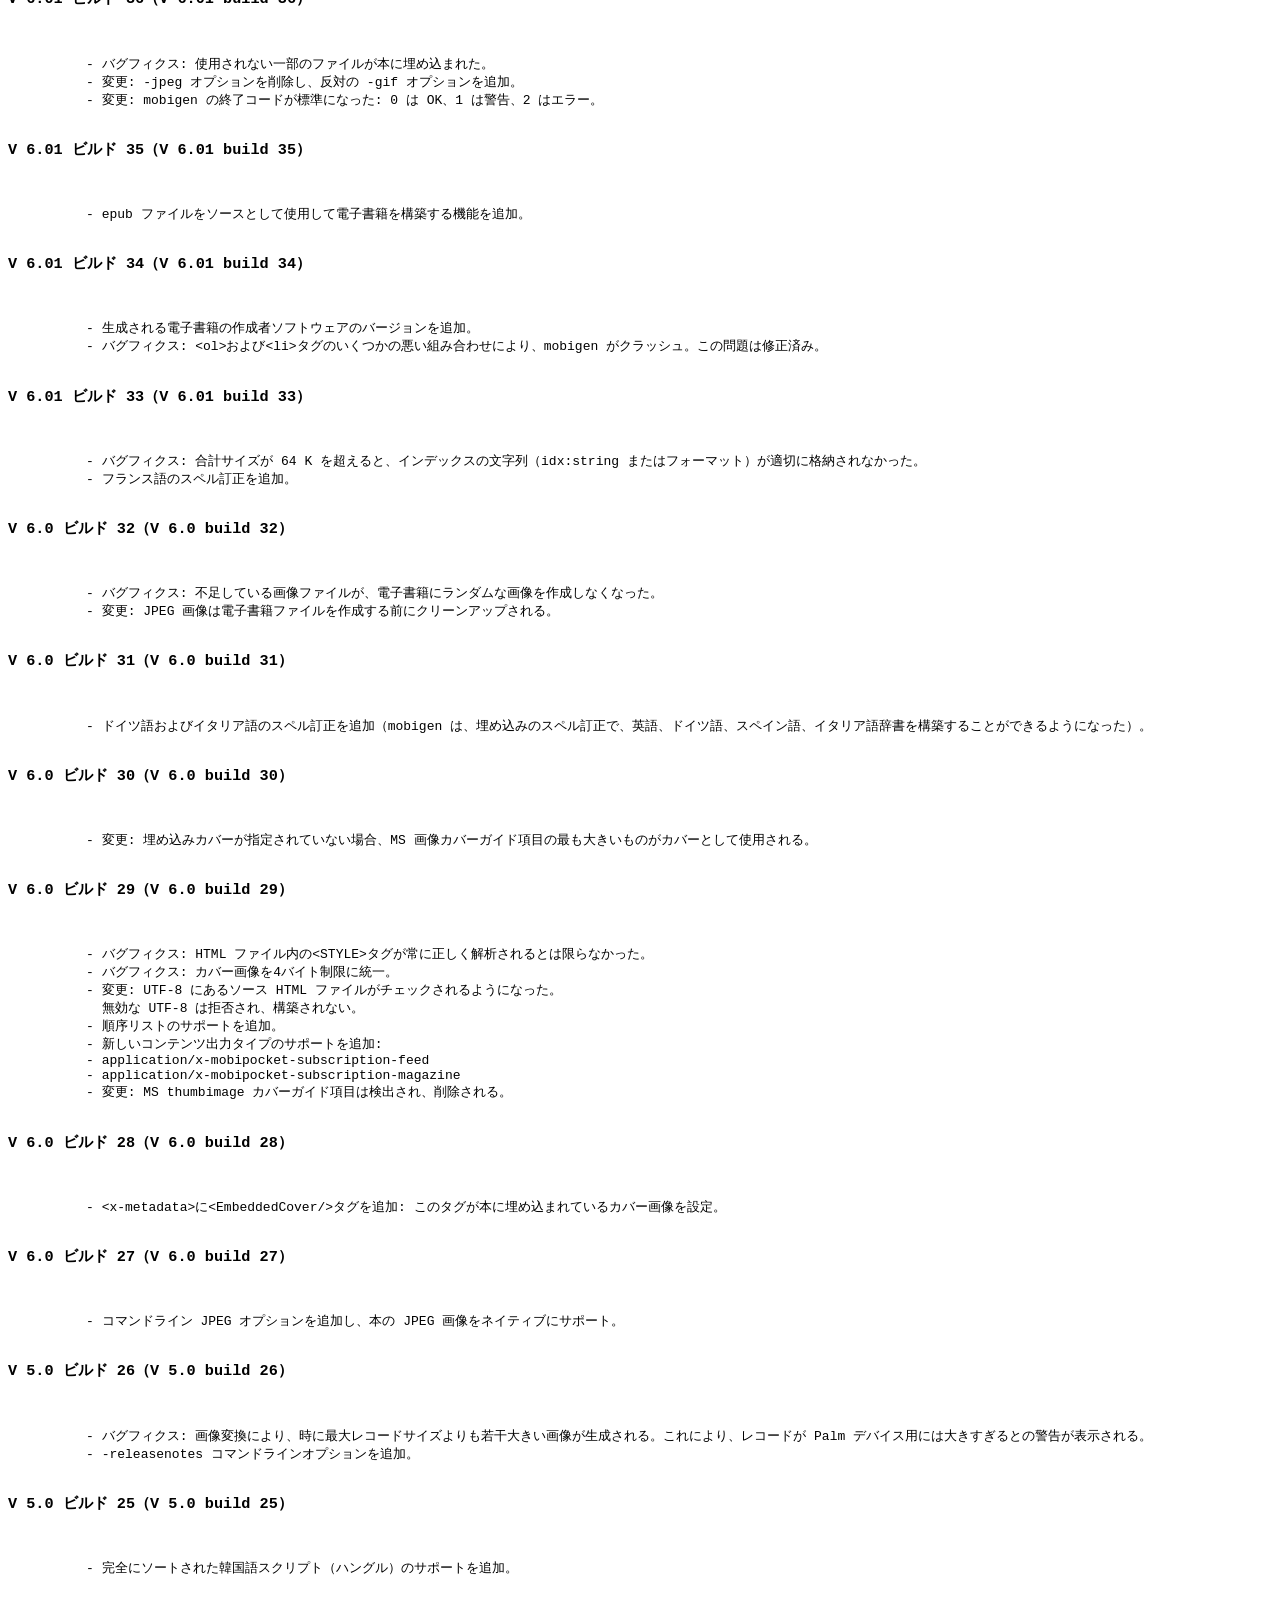
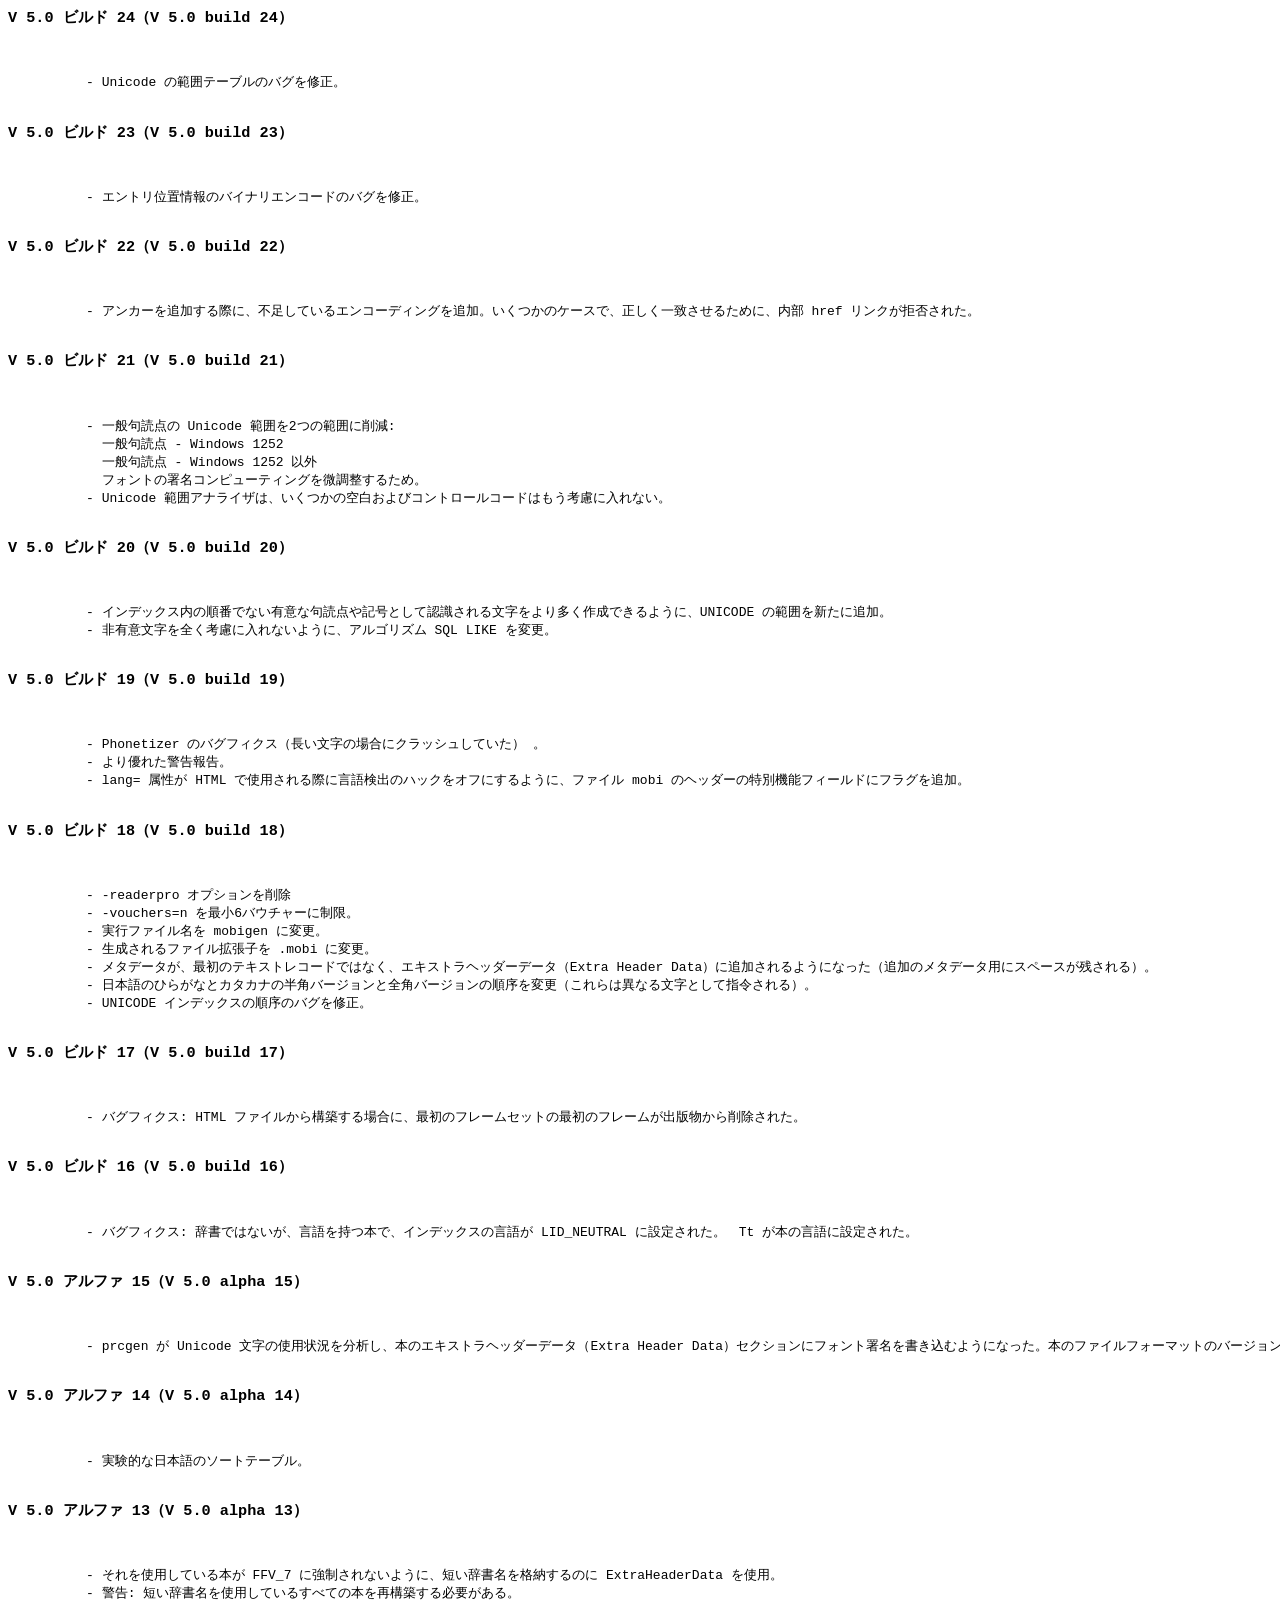
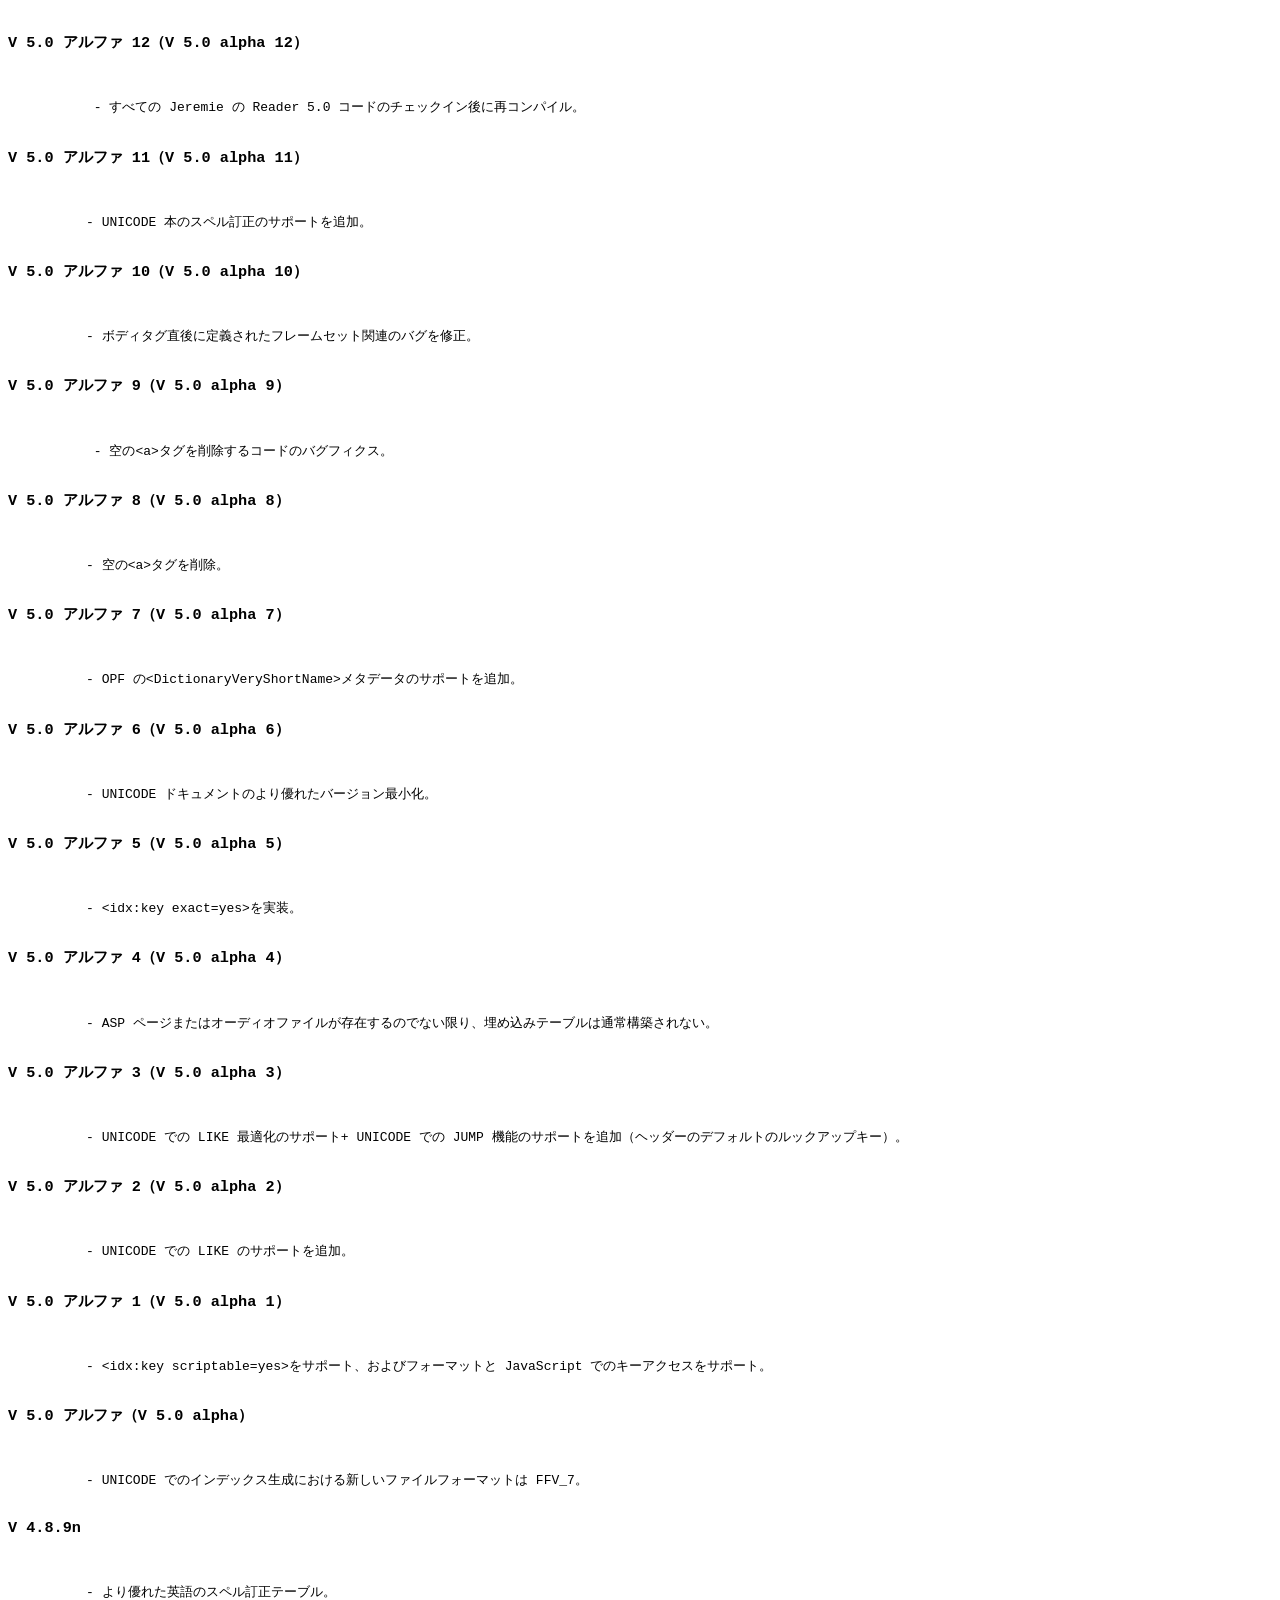
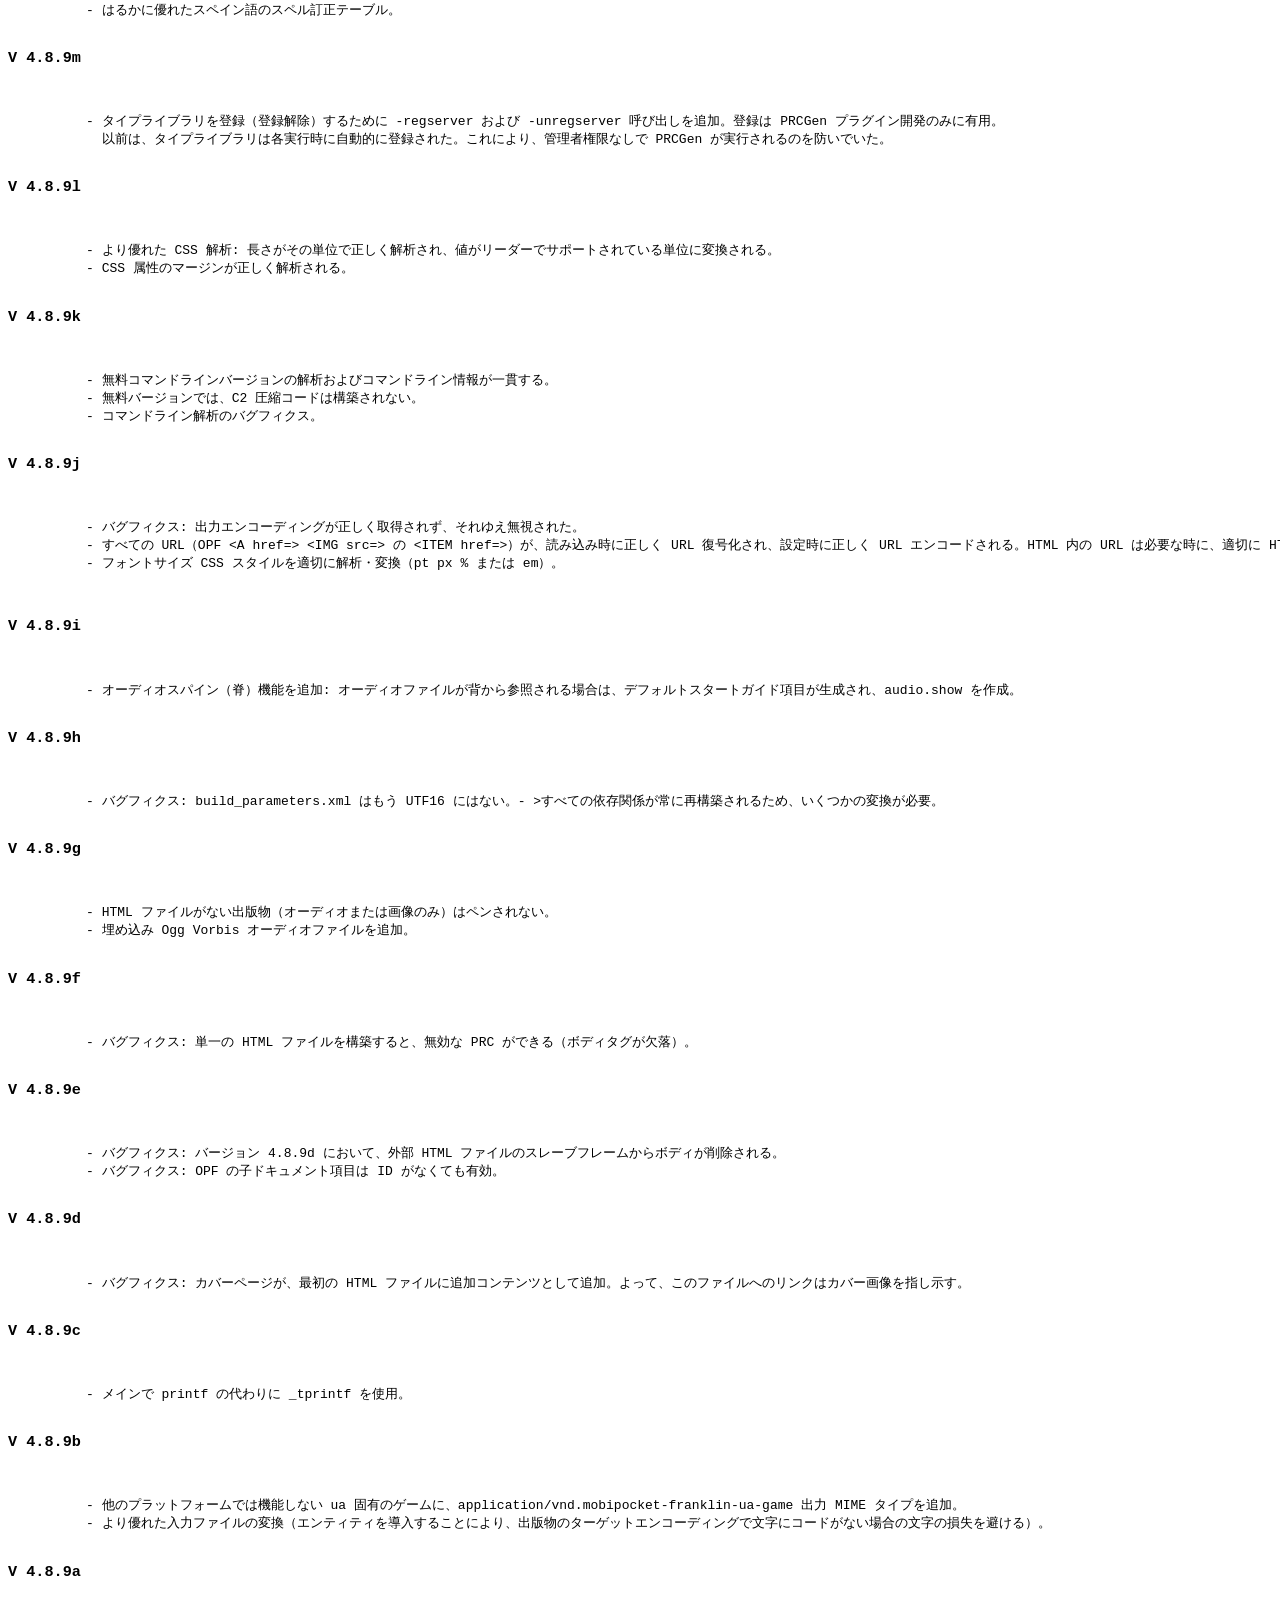
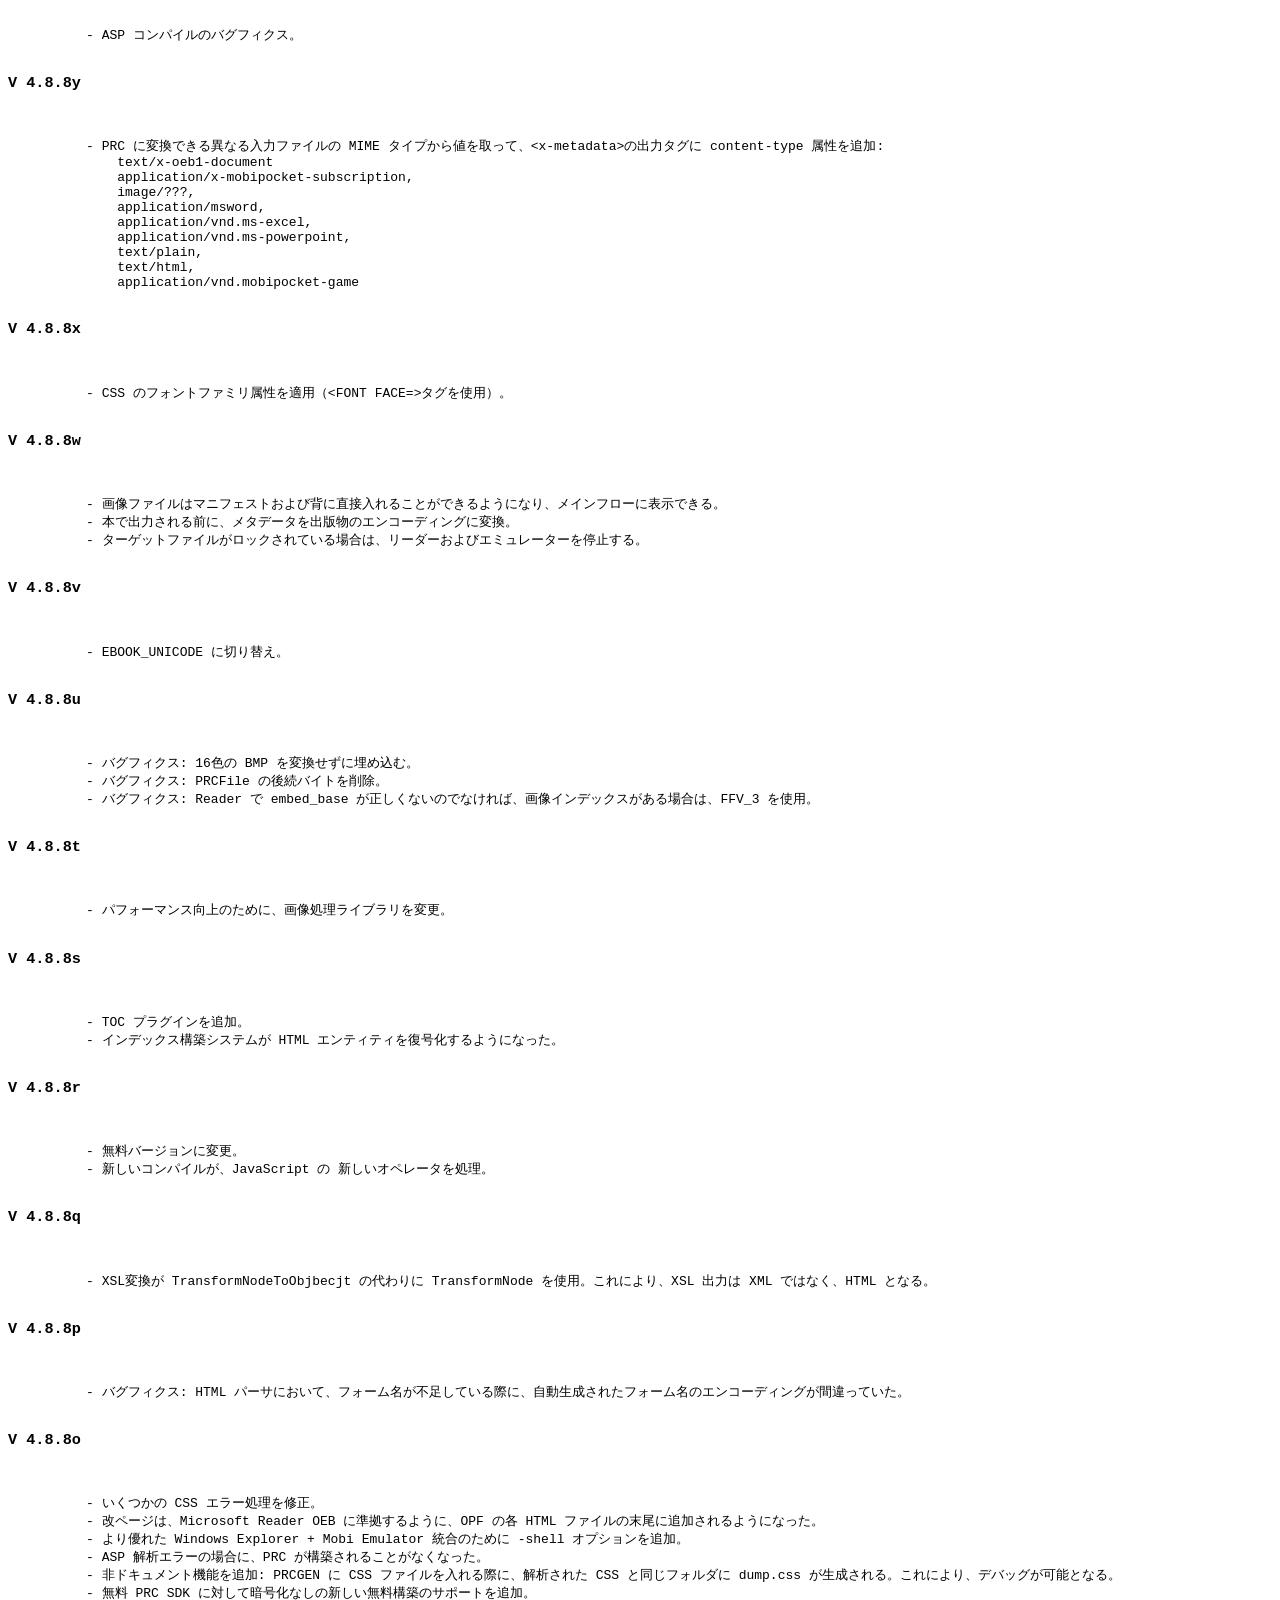
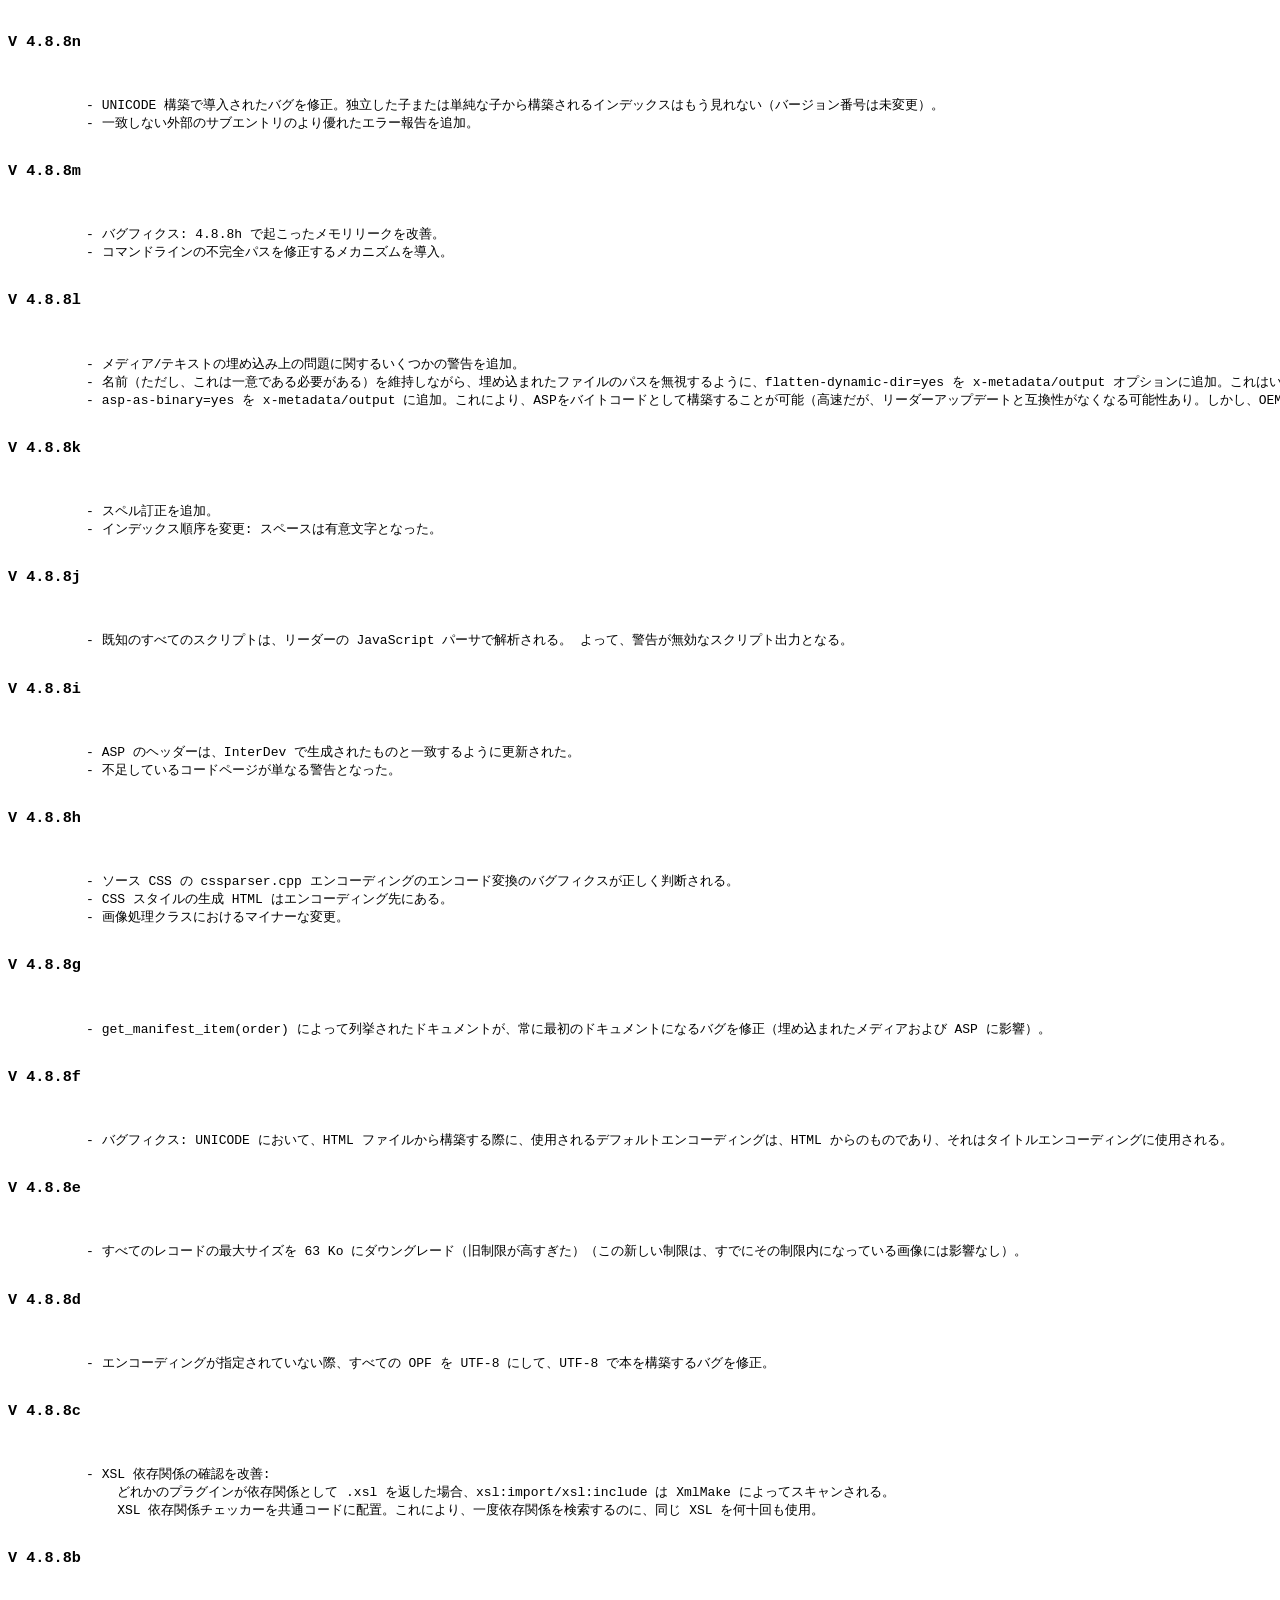
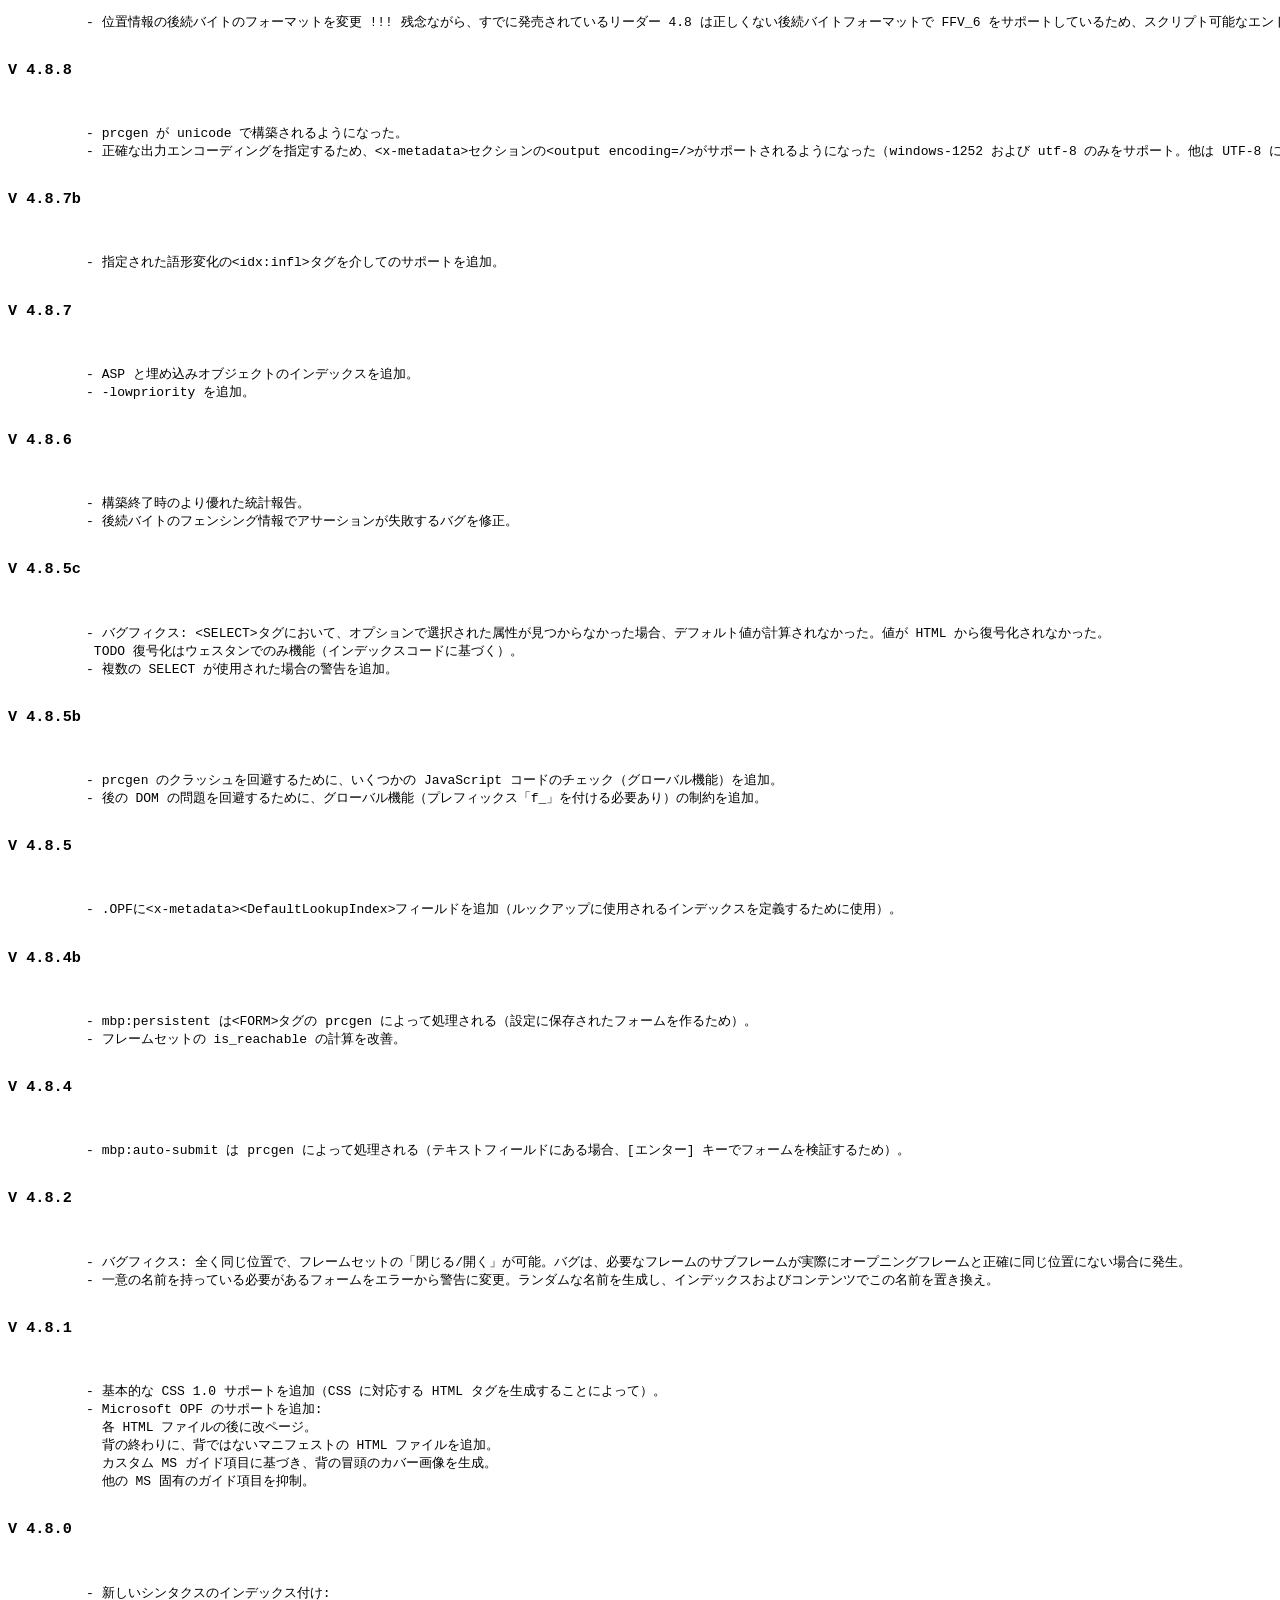
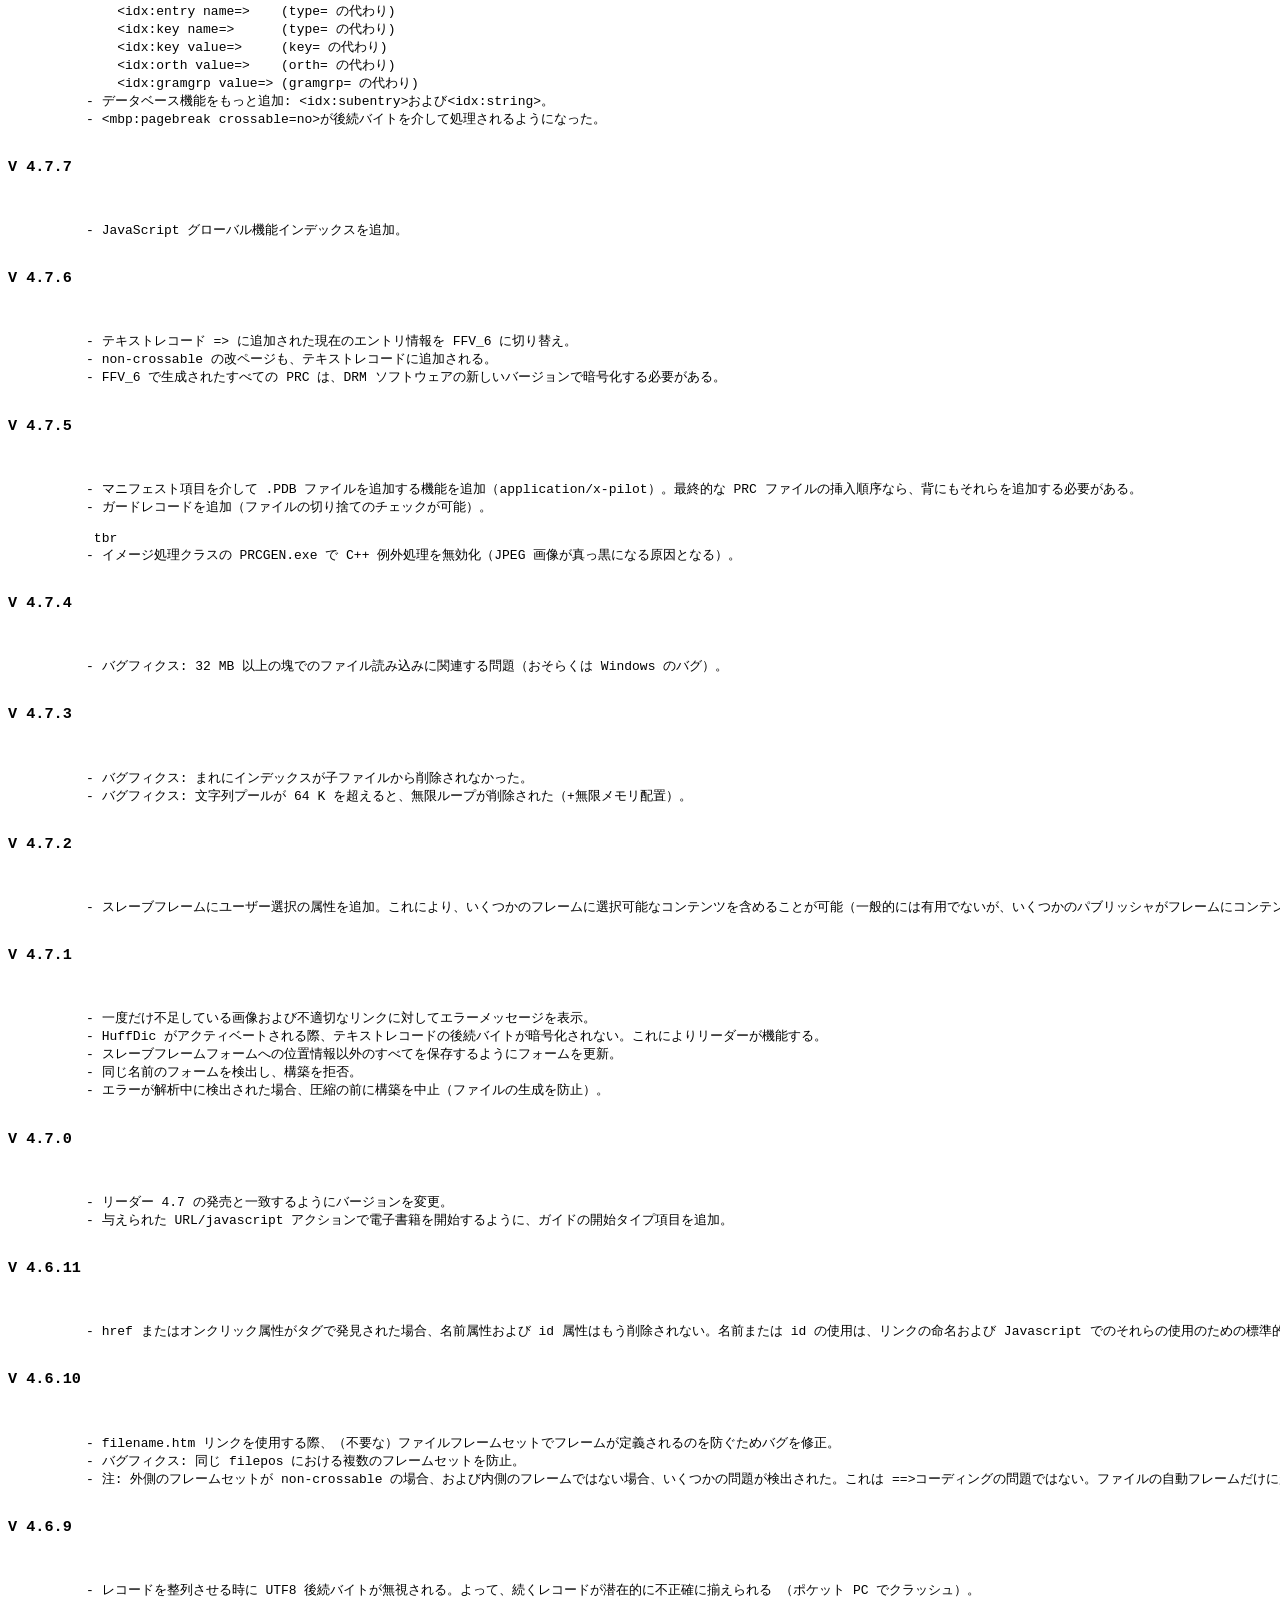
<file: 工具/kindlegen_win32_v2_9/docs/japanese/Release Notes.html>
﻿<html><head>
<meta http-equiv="content-type" content="text/html; charset=utf-8">
</head><body>
<h2> ご注意 <h2>

<h3>Kindlegen バージョン 2.9 ビルド 1029-0897292（Kindlegen version 2.9 build 1029-0897292）</h3>
<pre>
	   - 本の背の画像に指定される場合のページレイアウトの属性(double page spread、facing pages、blank page)をサポートしています。
	   - 複数のバグ修正
       
    以下で最新のリリースノートおよび既知の問題をご確認ください https://kindlegen.s3.amazonaws.com/manual.html
</pre>
<h3>Kindlegen バージョン 2.8 ビルド 0208-797bf75（Kindlegen version 2.8 build 0208-797bf75）</h3>
<pre>
	   - XMDFファイルフォーマットの変換機能が追加された。詳細については、Kindle 出版ガイドラインをご参照ください。
	   - epub3 toc nav エレメントのサポートが追加されました。これは、NCXのnavMapエレメントと同等のものです(NCX tocです)。両方が与えられた場合はNCX navMapエレメントよりEpub3 toc navエレメントが優先されます。Nav HTMLが仕様に基づいて指定されていない場合は、NCXが存在すれは、、NCXにフォールバックします。NCXへのフォールバックができない場合は、エラーになります。EPUB3 toc navの仕様についての詳細は<a href="http://idpf.org/epub/30/spec/epub30-contentdocs-20111011.html#sec-xhtml-nav-def-types-toc">こちら</a>をご参照ください。
	   - epub3 landmarks nav エレメントのサポートが追加されました。これは、OPF guideエレメントと同等のものです。両方が与えられた場合はOPF guideエレメントよりEpub3 landmarks navエレメントが優先されます。EPUB3 landmarks navの仕様についての詳細は<a href="http://idpf.org/epub/30/spec/epub30-contentdocs-20111011.html#sec-xhtml-nav-def-types-landmarks">こちら</a>をご参照ください。
	   - epub3形式で以下メタデータを指定するためのサポート
	       - Manifest  でのpropertiesアトリビュートを使用してcover画像を指定する
	       - “rendition:layout”プロパティを持つブックレベルのレイアウトを指定する
	       - “rendition:orientation”  プロパティを持つブックレベルオリエンテーションを指定する
	       - URN形式で“dc:identifier”の価値を指定する。
	       - marc relatorsスキーマを使用して、“dc:creator”メタデータに著者を絞込む
	       - title-typeのプロパティを使用してmainタイトルとして複数のタイトルから１つを指定する。
	     詳細については<a href="http://idpf.org/epub/30/spec/epub30-publications-20111011.html#sec-package-def">こちら</a>を参照してください。
	   - 画像がspineで指定されている場合に、NCX tocで参照画像のサポート
	   - Galician語のためにサポート(gl, gl-es)
</pre>

<h3>Kindlegen バージョン 2.7 ビルド 1019-d6e4792（Kindlegen version 2.7 build 1019-d6e4792）</h3>
<pre>
	   - HTML および CSS ファイルを直接参照できるように、画像および埋め込みフォントのデータ URI サポート （データ URI の詳細については、 http://dataurl.net をご参照ください）。
	   - 日本語の縦書方向のレンダリングおよび綴じ方向指定のサポート。メタタグを使用して値を OPF ファイルで指定可（例: &lt;meta name=”primary-writing-mode” content=”vertical-rl” /&gt;）。有効な値は horizontal-lr、vertical-lr、horizontal-rl、vertical-rl。
	   - 見開きページのサポート。itemref タグの“properties”属性を通じて、値を OPF で指定可。有効な値は facing-page-left、facing-page-right、page-spread-left、page-spread-right。
	   - 複数のクラスで HTML タグの Mobi7 サポートを追加（例えば、class="class1 class2 class3"）。
	   - 固定フォーマットの  本において元の解像度のメタデータが"integer x integer"のフォーマットで指定されていない際、Kindlegen がエラーを発信。
	   - 領域拡大 JSON で使用されている序数が固定フォーマット本に対して一意であるかどうかを検証。
	   - KF8 および Mobi7 ファイルサイズ統計情報が追加され、変換後に表示。
	   - NCX エントリが「display:none property」でタグを指していることが原因で目次生成が失敗するシナリオにおけるエラーメッセージが改善。
	   - ネストしたアンカータグ（&lt;a&gt;）があるコンテンツを適切に処理。
	   - section、aside、footer、figure、figcaption、article タグを適切に処理。
</pre>

<h3>Kindlegen バージョン 2.5 ビルド 0626-3a91e28（Kindlegen version 2.5 build 0626-3a91e28）</h3>
<pre>
	   - 透明なPNG変換を改善：透明なPNG画像（現在はJPEGに変換）は白い背景を使用します。以前は黒い背景を使用していたため読書体験は劣化しました。
	   - Mobi7でCSSプロパティの使用(“margin-top: 0px” と “margin-bottom: 0px”)による無駄な改行が修正されました。
	   - 箇条書きと番号付きリストに関連したMobi7のインデントの問題を解決しました。これは、CSSプロパティの”マージン左”を箇条書きと番号付きリストと一緒に使用したためであった。Mobi7では、 "マージン左"プロパティは、箇条書きと段落番号付きリストでは無視されています。これは KF8 にも維持し続けられます。
	   - 索引つきMobi7本の作成に関連する問題を修正しました（例えば辞書）
	   - インラインタグの場合は、CSSプロパティの"display：none"は、これからmobi7で追加スペースを投入しない。
	   - 組み込みフォントの種類のポストスクリプト/タイプ１はKF8対応のkindleelnkリーダーでうまくレンダリングされません。Kindlegenは、これらのフォントの使用について警告します。また、そのような本の場合、Kindlegenは利用者の体験に対してシステムフォントをデフォルトにする。(特に elnk デバイス) 
	   - KindlegenはEPUB3ナビゲーション文書（プロパティ＝ "nav"で指定）を無視し、既定で本の読み上げ順序にそれらを追加しない。
	   - OPFのdc:Language タグに対して属性が存在する場合の変換失敗を解決しました。（例：id属性）
	   - NCXで、空テキストタグ（Empty text tag)や自閉テキストタグ（Self-closing text tag)により起こる論理的TOC作成に関する問題が解決されました。
	   - kindleによりサポートされていないCSSプロパティの取除に関する問題を解決しました。（例：px/pt単位の行の高さ）。Kindlegenは特定のエッジケースで終了の　”｝”　を削除しました。この場合は、そのプロパティーは最終のもので終了のセミコロンはありませんでした。この問題はKindlegen2.5で修正されました。
	   - ユーザがhttps://kindlegen.s3.amazonaws.com/manual.htmlにある最新のリリースノートを参照できるよう、Kindlegenの”-releasenotes"オプションを更新しました。
</pre>

<h3>Kindlegen バージョン 2.4 ビルド 69900（Kindlegen version 2.4 build 69900）</h3>
<pre>
	   - 中国語および日本語の言語でローカライズされたインタフェースのサポートが追加されました。
	   - mobiは"display:none"のCSSプロパティのサポートが追加されました。
	   - 古いデバイスのソフトハイフンを削除し、それらのみKF8デバイス上に表示することができました。
	   - 複数のバグを修正しました。
</pre>

<h3>Kindlegen バージョン 2.3 ビルド 36043（Kindlegen version 2.3 build 36043）</h3>
<pre>
	   - 新しい CSS メディアタイプをサポートし、mobi および KF8 に特徴的なスタイルを提供。
	   - 漫画および児童図書の画質を改善。
	   - リフロー可能な本のデュアルカバー画像を修正。
</pre>

<h3>Kindlegen バージョン 2.2 ビルド 35621（Kindlegen version 2.2 build 35621）</h3>
<pre>
	   - KindleGen の前バージョンからのバグフィクス
</pre>

<h3>Kindlegen バージョン 2.1 ビルド 35388（Kindlegen version 2.1 build 35388）</h3>
<pre>
	   - 児童図書および漫画のサポートを追加。
	   - KindleGen の前バージョンからのバグフィクス
</pre>

<h3>Kindlegen バージョン 2.0 ビルド 34608（Kindlegen version 2.0 build 34608）</h3>
<pre>
	   - HTML5/CSS3 のサポートで、向上した mobi を作成できるように Kindlegen を拡張。
</pre>

<h3>Kindlegen バージョン 1.2 ビルド 34608（Kindlegen version 1.2 build 34608）</h3>
<pre>
	   - NCX pageLists または page-map xml を介して本のページ番号を受け入れるサポートを追加。
	   - 生成される本のデフォルトのエンコーディングを「utf-8」に変更。Win-1252 で本をエンコードするには、コマンドラインオプション「-western」を使用。
	   - ラテン語（ISO-639-1 コード: la）のサポートを追加。
	   - オーディオ/動画ソースとして AAC ファイルファーマットのサポートを追加。
	   - Kindlegen の旧バージョンからのバグフィクス。
</pre>

<h3>Kindlegen バージョン 1.1 ビルド 99（Kindlegen version 1.1 build 99）</h3>
<pre>
	   - このアップデートはマイナーな機能拡張とバグフィクスを提供。
</pre>

<h3>Kindlegen バージョン 1.1 ビルド 98（Kindlegen version 1.1 build 98）</h3>
<pre>
	   - 最高 128 KB までの画像サイズのサポートを追加。128 KB 以上の画像は、自動的にこの新規制限を満たすように再調整される。
	   - Kindle コンテンツ内の動画およびオーディオのマルチメディアのサポートを追加。
	   - 特定のケースにおける NCX 処理のバグを修正。
	   
</pre>

<h3>Kindlegen バージョン 1.0 ビルド 87（Kindlegen version 1.0 build 87）</h3>
<pre>
	   - Kindlegen が Mac でサポートされるようになった。
</pre>

<h3>Kindlegen バージョン 1.0 ビルド 86（Kindlegen version 1.0 build 86）</h3>
<pre>
	   - Kindlegen が Linux でサポートされるようになった。 
	   - 画像圧縮アルゴリズムを改善。
	   - Macintosh のエンコードをサポート。 
	   - NCX 関連の問題を修正。
	   - 存在しない画像を指す画像タグがある場合は、不足している画像を挿入する機能を追加。 

	  Mobigen 6.2 ビルド 43 （Mobigen 6.2 build 43）から開発 

Mobigen バージョン

<h3>V 6.2 ビルド 43（V 6.2 build 43）</h3>

	  - バグフィクス: mobigen バージョン 6.2 ビルド 42 でオプション -s2 で作成された本は、ebookbase にアップロードすることができなかった。 

<h3>V 6.2 ビルド 42（V 6.2 build 42）</h3>

	  - バグフィクス: コンテンツの NCX テーブルは、もう間違ったデフォルトの検索インデックスを生成しない。 
	  - バグフィクス: 数値の HTML エンティティが、ウェスタンの電子書籍で正しく変換される。 
	  - バグフィクス: XHTML ファイルがテキストコンテンツの代わりに HTML コンテンツとして解析されるようになった。 
	  - バグフィクス: CSS 変換を修正: HTMLの書式設定に影響を与えることなく、それらを閉じていないタグにつなげる。 
	  - 新規: 冗長モード（verbose mode）スイッチを追加。デフォルトでは、非冗長出力。 
	  - 新規: リーダーで機能させるための&lt;pre&gt;タグの事前解析。 
	  - 新規: &lt;font face=&gt;サポートがないリーダーで等幅フォントを機能させるため、等幅フォントスタイルを&lt;tt&gt;タグにラッピング。 
	  - 新規: NCX メタデータの拡張子。

<h3>V 6.2 ビルド 41（V 6.2 build 41）</h3>

	  - バグフィクス: イラストの最初のリストのみが、電子書籍の目次に構築された。 
	  - 変更: 目次ファイルフォーマットのバージョン要件を変更。 

<h3>V 6.2 ビルド 40（V 6.2 build 40）</h3>

	  - バグフィクス: 構造化されたタグ内のネストされた順序番号付きリストを修正。 
	  - 変更: 複雑な Unicode の合字は、常に mobigen によって変換されるようになった。 

<h3>V 6.02 ビルド 39（V 6.02 build 39）</h3>

	  - 変更: 電子書籍のカバーのサポートを改善。 
	  - NCX の目次ファイルのサポートを追加。 
	  - バグフィクス: CSS の左マージンを指定すると、mobigen がクラッシュ。左インデントではそれはない。 

<h3>V 6.01 ビルド 38（V 6.01 build 38）</h3>

	  - バグフィクス: 左マージンを 0em に設定すると、テキストが左揃えとなった。 

<h3>V 6.01 ビルド 37（V 6.01 build 37）</h3>

	  - 変更: epub ファイルでより優れた電子書籍カバーをサポート。 

<h3>V 6.01 ビルド 36（V 6.01 build 36）</h3>

	  - バグフィクス: 使用されない一部のファイルが本に埋め込まれた。 
	  - 変更: -jpeg オプションを削除し、反対の -gif オプションを追加。 
	  - 変更: mobigen の終了コードが標準になった: 0 は OK、1 は警告、2 はエラー。 

<h3>V 6.01 ビルド 35（V 6.01 build 35）</h3>

	  - epub ファイルをソースとして使用して電子書籍を構築する機能を追加。 

<h3>V 6.01 ビルド 34（V 6.01 build 34）</h3>

	  - 生成される電子書籍の作成者ソフトウェアのバージョンを追加。 
	  - バグフィクス: &lt;ol&gt;および&lt;li&gt;タグのいくつかの悪い組み合わせにより、mobigen がクラッシュ。この問題は修正済み。 

<h3>V 6.01 ビルド 33（V 6.01 build 33）</h3>

	  - バグフィクス: 合計サイズが 64 K を超えると、インデックスの文字列（idx:string またはフォーマット）が適切に格納されなかった。 
	  - フランス語のスペル訂正を追加。 

<h3>V 6.0 ビルド 32（V 6.0 build 32）</h3>

	  - バグフィクス: 不足している画像ファイルが、電子書籍にランダムな画像を作成しなくなった。 
	  - 変更: JPEG 画像は電子書籍ファイルを作成する前にクリーンアップされる。 

<h3>V 6.0 ビルド 31（V 6.0 build 31）</h3>

	  - ドイツ語およびイタリア語のスペル訂正を追加（mobigen は、埋め込みのスペル訂正で、英語、ドイツ語、スペイン語、イタリア語辞書を構築することができるようになった）。 

<h3>V 6.0 ビルド 30（V 6.0 build 30）</h3>

	  - 変更: 埋め込みカバーが指定されていない場合、MS 画像カバーガイド項目の最も大きいものがカバーとして使用される。

<h3>V 6.0 ビルド 29（V 6.0 build 29）</h3>

	  - バグフィクス: HTML ファイル内の&lt;STYLE&gt;タグが常に正しく解析されるとは限らなかった。 
	  - バグフィクス: カバー画像を4バイト制限に統一。 
	  - 変更: UTF-8 にあるソース HTML ファイルがチェックされるようになった。  
	    無効な UTF-8 は拒否され、構築されない。 
	  - 順序リストのサポートを追加。 
	  - 新しいコンテンツ出力タイプのサポートを追加: 
	  - application/x-mobipocket-subscription-feed  
	  - application/x-mobipocket-subscription-magazine 
	  - 変更: MS thumbimage カバーガイド項目は検出され、削除される。 

<h3>V 6.0 ビルド 28（V 6.0 build 28）</h3>

	  - &lt;x-metadata&gt;に&lt;EmbeddedCover/&gt;タグを追加: このタグが本に埋め込まれているカバー画像を設定。
	 
<h3>V 6.0 ビルド 27（V 6.0 build 27）</h3>

	  - コマンドライン JPEG オプションを追加し、本の JPEG 画像をネイティブにサポート。 
	 
<h3>V 5.0 ビルド 26（V 5.0 build 26）</h3>

	  - バグフィクス: 画像変換により、時に最大レコードサイズよりも若干大きい画像が生成される。これにより、レコードが Palm デバイス用には大きすぎるとの警告が表示される。
	  - -releasenotes コマンドラインオプションを追加。

<h3>V 5.0 ビルド 25（V 5.0 build 25）</h3>

	  - 完全にソートされた韓国語スクリプト（ハングル）のサポートを追加。

<h3>V 5.0 ビルド 24（V 5.0 build 24）</h3>

	  - Unicode の範囲テーブルのバグを修正。

<h3>V 5.0 ビルド 23（V 5.0 build 23）</h3>

	  - エントリ位置情報のバイナリエンコードのバグを修正。

<h3>V 5.0 ビルド 22（V 5.0 build 22）</h3>

	  - アンカーを追加する際に、不足しているエンコーディングを追加。いくつかのケースで、正しく一致させるために、内部 href リンクが拒否された。

<h3>V 5.0 ビルド 21（V 5.0 build 21）</h3>

	  - 一般句読点の Unicode 範囲を2つの範囲に削減: 
	    一般句読点 - Windows 1252 
	    一般句読点 - Windows 1252 以外
	    フォントの署名コンピューティングを微調整するため。 
	  - Unicode 範囲アナライザは、いくつかの空白およびコントロールコードはもう考慮に入れない。

<h3>V 5.0 ビルド 20（V 5.0 build 20）</h3>

	  - インデックス内の順番でない有意な句読点や記号として認識される文字をより多く作成できるように、UNICODE の範囲を新たに追加。
	  - 非有意文字を全く考慮に入れないように、アルゴリズム SQL LIKE を変更。

<h3>V 5.0 ビルド 19（V 5.0 build 19）</h3>

	  - Phonetizer のバグフィクス（長い文字の場合にクラッシュしていた） 。
	  - より優れた警告報告。
	  - lang= 属性が HTML で使用される際に言語検出のハックをオフにするように、ファイル mobi のヘッダーの特別機能フィールドにフラグを追加。

<h3>V 5.0 ビルド 18（V 5.0 build 18）</h3>

	  - -readerpro オプションを削除 
	  - -vouchers=n を最小6バウチャーに制限。
	  - 実行ファイル名を mobigen に変更。
	  - 生成されるファイル拡張子を .mobi に変更。 
	  - メタデータが、最初のテキストレコードではなく、エキストラヘッダーデータ（Extra Header Data）に追加されるようになった（追加のメタデータ用にスペースが残される）。
	  - 日本語のひらがなとカタカナの半角バージョンと全角バージョンの順序を変更（これらは異なる文字として指令される）。 
	  - UNICODE インデックスの順序のバグを修正。

<h3>V 5.0 ビルド 17（V 5.0 build 17）</h3>

	  - バグフィクス: HTML ファイルから構築する場合に、最初のフレームセットの最初のフレームが出版物から削除された。 

<h3>V 5.0 ビルド 16（V 5.0 build 16）</h3>

	  - バグフィクス: 辞書ではないが、言語を持つ本で、インデックスの言語が LID_NEUTRAL に設定された。　Tt が本の言語に設定された。 

<h3>V 5.0 アルファ 15（V 5.0 alpha 15）</h3>

	  - prcgen が Unicode 文字の使用状況を分析し、本のエキストラヘッダーデータ（Extra Header Data）セクションにフォント署名を書き込むようになった。本のファイルフォーマットのバージョンには影響なし。 

<h3>V 5.0 アルファ 14（V 5.0 alpha 14）</h3>

	  - 実験的な日本語のソートテーブル。

<h3>V 5.0 アルファ 13（V 5.0 alpha 13）</h3>

	  - それを使用している本が FFV_7 に強制されないように、短い辞書名を格納するのに ExtraHeaderData を使用。 
	  - 警告: 短い辞書名を使用しているすべての本を再構築する必要がある。 

<h3>V 5.0 アルファ 12（V 5.0 alpha 12）</h3>

	   - すべての Jeremie の Reader 5.0 コードのチェックイン後に​​再コンパイル。

<h3>V 5.0 アルファ 11（V 5.0 alpha 11）</h3>

	  - UNICODE 本のスペル訂正のサポートを追加。 

<h3>V 5.0 アルファ 10（V 5.0 alpha 10）</h3>

	  - ボディタグ直後に定義されたフレームセット関連のバグを修正。 

<h3>V 5.0 アルファ 9（V 5.0 alpha 9）</h3>

	   - 空の&lt;a&gt;タグを削除するコードのバグフィクス。

<h3>V 5.0 アルファ 8（V 5.0 alpha 8）</h3>

	  - 空の&lt;a&gt;タグを削除。 

<h3>V 5.0 アルファ 7（V 5.0 alpha 7）</h3>

	  - OPF の&lt;DictionaryVeryShortName&gt;メタデータのサポートを追加。 

<h3>V 5.0 アルファ 6（V 5.0 alpha 6）</h3>

	  - UNICODE ドキュメントのより優れたバージョン最小化。

<h3>V 5.0 アルファ 5（V 5.0 alpha 5）</h3>

	  - &lt;idx:key exact=yes&gt;を実装。

<h3>V 5.0 アルファ 4（V 5.0 alpha 4）</h3>

	  - ASP ページまたはオーディオファイルが存在するのでない限り、埋め込みテーブルは通常構築されない。 

<h3>V 5.0 アルファ 3（V 5.0 alpha 3）</h3>

	  - UNICODE での LIKE 最適化のサポート+ UNICODE での JUMP 機能のサポートを追加（ヘッダーのデフォルトのルックアップキー）。

<h3>V 5.0 アルファ 2（V 5.0 alpha 2）</h3>

	  - UNICODE での LIKE のサポートを追加。

<h3>V 5.0 アルファ 1（V 5.0 alpha 1）</h3>

	  - &lt;idx:key scriptable=yes&gt;をサポート、およびフォーマットと JavaScript でのキーアクセスをサポート。

<h3>V 5.0 アルファ（V 5.0 alpha）</h3>

	  - UNICODE でのインデックス生成における新しいファイルフォーマットは FFV_7。 

<h3>V 4.8.9n</h3>

	  - より優れた英語のスペル訂正テーブル。
	  - はるかに優れたスペイン語のスペル訂正テーブル。

<h3>V 4.8.9m</h3>

	  - タイプライブラリを登録（登録解除）するために -regserver および -unregserver 呼び出しを追加。登録は PRCGen プラグイン開発のみに有用。 
	    以前は、タイプライブラリは各実行時に自動的に登録された。これにより、管理者権限なしで PRCGen が実行されるのを防いでいた。 

<h3>V 4.8.9l</h3>

	  - より優れた CSS 解析: 長さがその単位で正しく解析され、値がリーダーでサポートされている単位に変換される。 
	  - CSS 属性のマージンが正しく解析される。 

<h3>V 4.8.9k</h3>

	  - 無料コマンドラインバージョンの解析およびコマンドライン情報が一貫する。 
	  - 無料バージョンでは、C2 圧縮コードは構築されない。 
	  - コマンドライン解析のバグフィクス。 

<h3>V 4.8.9j</h3>

	  - バグフィクス: 出力エンコーディングが正しく取得されず、それゆえ無視された。 
	  - すべての URL（OPF &lt;A href=&gt; &lt;IMG src=&gt; の &lt;ITEM href=&gt;）が、読み込み時に正しく URL 復号化され、設定時に正しく URL エンコードされる。HTML 内の URL は必要な時に、適切に HTML 複合化/エンコードされる。 
	  - フォントサイズ CSS スタイルを適切に解析・変換（pt px % または em）。


<h3>V 4.8.9i</h3>

	  - オーディオスパイン（脊）機能を追加: オーディオファイルが背から参照される場合は、デフォルトスタートガイド項目が生成され、audio.show を作成。 

<h3>V 4.8.9h</h3>

	  - バグフィクス: build_parameters.xml はもう UTF16 にはない。- &gt;すべての依存関係が常に再構築されるため、いくつかの変換が必要。 

<h3>V 4.8.9g</h3>

	  - HTML ファイルがない出版物（オーディオまたは画像のみ）はペンされない。 
	  - 埋め込み Ogg Vorbis オーディオファイルを追加。 

<h3>V 4.8.9f</h3>

	  - バグフィクス: 単一の HTML ファイルを構築すると、無効な PRC ができる（ボディタグが欠落）。

<h3>V 4.8.9e</h3>

	  - バグフィクス: バージョン 4.8.9d において、外部 HTML ファイルのスレーブフレームからボディが削除される。
	  - バグフィクス: OPF の子ドキュメント項目は ID がなくても有効。 

<h3>V 4.8.9d</h3>

	  - バグフィクス: カバーページが、最初の HTML ファイルに追加コンテンツとして追加。よって、このファイルへのリンクはカバー画像を指し示す。

<h3>V 4.8.9c</h3>

	  - メインで printf の代わりに _tprintf を使用。 

<h3>V 4.8.9b</h3>

	  - 他のプラットフォームでは機能しない ua 固有のゲームに、application/vnd.mobipocket-franklin-ua-game 出力 MIME タイプを追加。
	  - より優れた入力ファイルの変換（エンティティを導入することにより、出版物のターゲットエンコーディングで文字にコードがない場合の文字の損失を避ける）。

<h3>V 4.8.9a</h3>

	  - ASP コンパイルのバグフィクス。 

<h3>V 4.8.8y</h3>

	  - PRC に変換できる異なる入力ファイルの MIME タイプから値を取って、&lt;x-metadata&gt;の出力タグに content-type 属性を追加: 
	      text/x-oeb1-document 
	      application/x-mobipocket-subscription,
	      image/???, 
	      application/msword, 
	      application/vnd.ms-excel, 
	      application/vnd.ms-powerpoint, 
	      text/plain, 
	      text/html, 
	      application/vnd.mobipocket-game 

<h3>V 4.8.8x</h3>

	  - CSS のフォントファミリ属性を適用（&lt;FONT FACE=&gt;タグを使用）。

<h3>V 4.8.8w</h3>

	  - 画像ファイルはマニフェストおよび背に直接入れることができるようになり、メインフローに表示できる。 
	  - 本で出力される前に、メタデータを出版物のエンコーディングに変換。 
	  - ターゲットファイルがロックされている場合は、リーダーおよびエミュレーターを停止する。 

<h3>V 4.8.8v</h3>

	  - EBOOK_UNICODE に切り替え。 

<h3>V 4.8.8u</h3>

	  - バグフィクス: 16色の BMP を変換せずに埋め込む。 
	  - バグフィクス: PRCFile の後続バイトを削除。 
	  - バグフィクス: Reader で embed_base が正しくないのでなければ、画像インデックスがある場合は、FFV_3 を使用。

<h3>V 4.8.8t</h3>

	  - パフォーマンス向上のために、画像処理ライブラリを変更。 

<h3>V 4.8.8s</h3>

	  - TOC プラグインを追加。 
	  - インデックス構築システムが HTML エンティティを復号化するようになった。 

<h3>V 4.8.8r</h3>

	  - 無料バージョンに変更。 
	  - 新しいコンパイルが、JavaScript の 新しいオペレータを処理。 

<h3>V 4.8.8q</h3>

	  - XSL変換が TransformNodeToObjbecjt の代わりに TransformNode を使用。これにより、XSL 出力は XML ではなく、HTML となる。 

<h3>V 4.8.8p</h3>

	  - バグフィクス: HTML パーサにおいて、フォーム名が不足している際に、自動生成されたフォーム名のエンコーディングが間違っていた。 

<h3>V 4.8.8o</h3>

	  - いくつかの CSS エラー処理を修正。 
	  - 改ページは、Microsoft Reader OEB に準拠するように、OPF の各 HTML ファイルの末尾に追加されるようになった。 
	  - より優れた Windows Explorer + Mobi Emulator 統合のために -shell オプションを追加。 
	  - ASP 解析エラーの場合に、PRC が構築されることがなくなった。 
	  - 非ドキュメント機能を追加: PRCGEN に CSS ファイルを入れる際に、解析された CSS と同じフォルダに dump.css が生成される。これにより、デバッグが可能となる。
	  - 無料 PRC SDK に対して暗号化なしの新しい無料構築のサポートを追加。 

<h3>V 4.8.8n</h3>

	  - UNICODE 構築で導入されたバグを修正。独立した子または単純な子から構築されるインデックスはもう見れない（バージョン番号は未変更）。
	  - 一致しない外部のサブエントリのより優れたエラー報告を追加。 

<h3>V 4.8.8m</h3>

	  - バグフィクス: 4.8.8h で起こったメモリリークを改善。 
	  - コマンドラインの不完全パスを修正するメカニズムを導入。 

<h3>V 4.8.8l</h3>

	  - メディア/テキストの埋め込み上の問題に関するいくつかの警告を追加。 
	  - 名前（ただし、これは一意である必要がある）を維持しながら、埋め込まれたファイルのパスを無視するように、flatten-dynamic-dir=yes を x-metadata/output オプションに追加。これはいくつかの画像が OPF フォルダ外にある状況を解決するのに役立つ。 
	  - asp-as-binary=yes を x-metadata/output に追加。これにより、ASPをバイトコードとして構築することが可能（高速だが、リーダーアップデートと互換性がなくなる可能性あり。しかし、OEM/埋め込みリーダー/製品では OK）。 

<h3>V 4.8.8k</h3>

	  - スペル訂正を追加。
	  - インデックス順序を変更: スペースは有意文字となった。

<h3>V 4.8.8j</h3>

	  - 既知のすべてのスクリプトは、リーダーの JavaScript パーサで解析される。 よって、警告が無効なスクリプト出力となる。 

<h3>V 4.8.8i</h3>

	  - ASP のヘッダーは、InterDev で生成されたものと一致するように更新された。 
	  - 不足しているコードページが単なる警告となった。 

<h3>V 4.8.8h</h3>

	  - ソース CSS の cssparser.cpp エンコーディングのエンコード変換のバグフィクスが正しく判断される。 
	  - CSS スタイルの生成 HTML はエンコーディング先にある。 
	  - 画像処理クラスにおけるマイナーな変更。 

<h3>V 4.8.8g</h3>

	  - get_manifest_item(order) によって列挙されたドキュメントが、常に最初のドキュメントになるバグを修正（埋め込まれたメディアおよび ASP に影響）。 

<h3>V 4.8.8f</h3>

	  - バグフィクス: UNICODE において、HTML ファイルから構築する際に、使用されるデフォルトエンコーディングは、HTML からのものであり、それはタイトルエンコーディングに使用される。 

<h3>V 4.8.8e</h3>

	  - すべてのレコードの最大サイズを 63 Ko にダウングレード（旧制限が高すぎた）（この新しい制限は、すでにその制限内になっている画像には影響なし）。 

<h3>V 4.8.8d</h3>

	  - エンコーディングが指定されていない際、すべての OPF を UTF-8 にして、UTF-8 で本を構築するバグを修正。

<h3>V 4.8.8c</h3>

	  - XSL 依存関係の確認を改善: 
	      どれかのプラグインが依存関係として .xsl を返した場合、xsl:import/xsl:include は XmlMake によってスキャンされる。 
	      XSL 依存関係チェッカーを共通コードに配置。これにより、一度依存関係を検索するのに、同じ XSL を何十回も使用。

<h3>V 4.8.8b</h3>

	  - 位置情報の後続バイトのフォーマットを変更 !!! 残念ながら、すでに発売されているリーダー 4.8 は正しくない後続バイトフォーマットで FFV_6 をサポートしているため、スクリプト可能なエントリを使用して本がリリースされる前に、FFV ファイルフォーマットを変更することが非常に重要である !!!

<h3>V 4.8.8</h3>

	  - prcgen が unicode で構築されるようになった。 
	  - 正確な出力エンコーディングを指定するため、&lt;x-metadata&gt;セクションの&lt;output encoding=/&gt;がサポートされるようになった（windows-1252 および utf-8 のみをサポート。他は UTF-8 に変換）。

<h3>V 4.8.7b</h3>

	  - 指定された語形変化の&lt;idx:infl&gt;タグを介してのサポートを追加。

<h3>V 4.8.7</h3>

	  - ASP と埋め込みオブジェクトのインデックスを追加。 
	  - -lowpriority を追加。 

<h3>V 4.8.6</h3>

	  - 構築終了時のより優れた統計報告。
	  - 後続バイトのフェンシング情報でアサーションが失敗するバグを修正。 

<h3>V 4.8.5c</h3>

	  - バグフィクス: &lt;SELECT&gt;タグにおいて、オプションで選択された属性が見つからなかった場合、デフォルト値が計算されなかった。値が HTML から復号化されなかった。 
	   TODO 復号化はウェスタンでのみ機能（インデックスコードに基づく）。
	  - 複数の SELECT が使用された場合の警告を追加。 

<h3>V 4.8.5b</h3>

	  - prcgen のクラッシュを回避するために、いくつかの JavaScript コードのチェック（グローバル機能）を追加。 
	  - 後の DOM の問題を回避するために、グローバル機能（プレフィックス「f_」を付ける必要あり）の制約を追加。 

<h3>V 4.8.5</h3>

	  - .OPFに&lt;x-metadata&gt;&lt;DefaultLookupIndex&gt;フィールドを追加（ルックアップに使用されるインデックスを定義するために使用）。

<h3>V 4.8.4b</h3>

	  - mbp:persistent は&lt;FORM&gt;タグの prcgen によって処理される（設定に保存されたフォームを作るため）。 
	  - フレームセットの is_reachable の計算を改善。

<h3>V 4.8.4</h3>

	  - mbp:auto-submit は prcgen によって処理される（テキストフィールドにある場合、[エンター] キーでフォームを検証するため）。

<h3>V 4.8.2</h3>

	  - バグフィクス: 全く同じ位置で、フレームセットの「閉じる/開く」が可能​​。バグは、必要なフレームのサブフレームが実際にオープニングフレームと正確に同じ位置にない場合に発生。 
	  - 一意の名前を持っている必要があるフォームをエラーから警告に変更。ランダムな名前を生成し、インデックスおよびコンテンツでこの名前を置き換え。 

<h3>V 4.8.1</h3>

	  - 基本的な CSS 1.0 サポートを追加（CSS に対応する HTML タグを生成することによって）。
	  - Microsoft OPF のサポートを追加: 
	    各 HTML ファイルの後に改ページ。
	    背の終わりに、背ではないマニフェストの HTML ファイルを追加。  
	    カスタム MS ガイド項目に基づき、背の冒頭のカバー画像を生成。
	    他の MS 固有のガイド項目を抑制。 

<h3>V 4.8.0</h3>

	  - 新しいシンタクスのインデックス付け: 
	      &lt;idx:entry name=&gt;    (type= の代わり) 
	      &lt;idx:key name=&gt;      (type= の代わり) 
	      &lt;idx:key value=&gt;     (key= の代わり) 
	      &lt;idx:orth value=&gt;    (orth= の代わり) 
	      &lt;idx:gramgrp value=&gt; (gramgrp= の代わり) 
	  - データベース機能をもっと追加: &lt;idx:subentry&gt;および&lt;idx:string&gt;。
	  - &lt;mbp:pagebreak crossable=no&gt;が後続バイトを介して処理されるようになった。 

<h3>V 4.7.7</h3>

	  - JavaScript グローバル機能インデックスを追加。

<h3>V 4.7.6</h3>

	  - テキストレコード =&gt; に追加された現在のエントリ情報を FFV_6 に切り替え。 
	  - non-crossable の改ページも、テキストレコードに追加される。 
	  - FFV_6 で生成されたすべての PRC は、DRM ソフトウェアの新しいバージョンで暗号化する必要がある。 

<h3>V 4.7.5</h3>

	  - マニフェスト項目を介して .PDB ファイルを追加する機能を追加（application/x-pilot）。最終的な PRC ファイルの挿入順序なら、背にもそれらを追加する必要がある。 
	  - ガードレコードを追加（ファイルの切り捨てのチェックが可能）。

	   tbr
	  - イメージ処理クラスの PRCGEN.exe で C++ 例外処理を無効化（JPEG 画像が真っ黒になる原因となる）。

<h3>V 4.7.4</h3>

	  - バグフィクス: 32 MB 以上の塊でのファイル読み込みに関連する問題（おそらくは Windows のバグ）。 

<h3>V 4.7.3</h3>

	  - バグフィクス: まれにインデックスが子ファイルから削除されなかった。 
	  - バグフィクス: 文字列プールが 64 K を超えると、無限ループが削除された（+無限メモリ配置）。 

<h3>V 4.7.2</h3>

	  - スレーブフレームにユーザー選択の属性を追加。これにより、いくつかのフレームに選択可能なコンテンツを含めることが可能（一般的には有用でないが、いくつかのパブリッシャがフレームにコンテンツを入れている）。

<h3>V 4.7.1</h3>

	  - 一度だけ不足している画像および不適切なリンクに対してエラーメッセージを表示。 
	  - HuffDic がアクティベートされる際、テキストレコードの後続バイトが暗号化されない。これによりリーダーが機能する。 
	  - スレーブフレームフォームへの位置情報以外のすべてを保存するようにフォームを更新。
	  - 同じ名前のフォームを検出し、構築を拒否。 
	  - エラーが解析中に検出された場合、圧縮の前に構築を中止（ファイルの生成を防止）。 

<h3>V 4.7.0</h3>

	  - リーダー 4.7 の発売と一致するようにバージョンを変更。 
	  - 与えられた URL/javascript アクションで電子書籍を開始するように、ガイドの開始タイプ項目を追加。

<h3>V 4.6.11</h3>

	  - href またはオンクリック属性がタグで発見された場合、名前属性および id 属性はもう削除されない。名前または id の使用は、リンクの命名および Javascript でのそれらの使用のための標準的な HTML メカニズムである。したがって、リーダーにはこれらの属性が必要となる。 

<h3>V 4.6.10</h3>

	  - filename.htm リンクを使用する際、（不要な）ファイルフレームセットでフレームが定義されるのを防ぐためバグを修正。 
	  - バグフィクス: 同じ filepos における複数のフレームセットを防止。 
	  - 注: 外側のフレームセットが non-crossable の場合、および内側のフレームではない場合、いくつかの問題が検出された。これは ==&gt;コーディングの問題ではない。ファイルの自動フレームだけに起こり、現時点でこれは常に non-crossable であるため。 

<h3>V 4.6.9</h3>

	  - レコードを整列させる時に UTF8 後続バイトが無視される。よって、続くレコードが潜在的に不正確に揃えられる （ポケット PC でクラッシュ）。

<h3>V 4.6.8</h3>

	  - バグフィクス: 最適化が原因で non-crossable 属性が無視。 

<h3>V 4.6.7</h3>

	  - リーダープロの制限を追加。FDST レコード書き込みのいくつかの小さなバグを修正。 

<h3>V 4.6.6</h3>

	  - レイアウトの再利用および取れないフレーム拒否コードを追加。それがファイルフォーマットを変えることはないが、フレームレイアウト/コンテンツレコードのサイズを大幅に削減する。 

<h3>V 4.6.5</h3>

	  - apply-xsl プラグインでの保存の失敗におけるより優れたエラー報告。 
	  - bug fix:mbp:sections のみの本において（フレームセット情報は保存されない =&gt; non-crossable は無視）。 

<h3>V 4.6.4</h3>

	  - フレームがあれば、PRC は常に FFV5 で生成（自動幅パラメータは常に「true」に設定されているため）。 

<h3>V 4.6.3</h3>

	  - huffdic 圧縮一時ファイルのバグフィクス（おそらくこれが他のバグを引き起こしていた）。

<h3>V 4.6.2</h3>

	  - UTF8 の基本的なサポートのサポートを追加。インデックスはまだなし。 

<h3>V 4.6.1</h3>

	  - ハフマンコードの出力の際、一時ファイルへのエラー書き込みにおけるテストおよびエラー報告を追加。 
</pre>
</body></html>
</file>
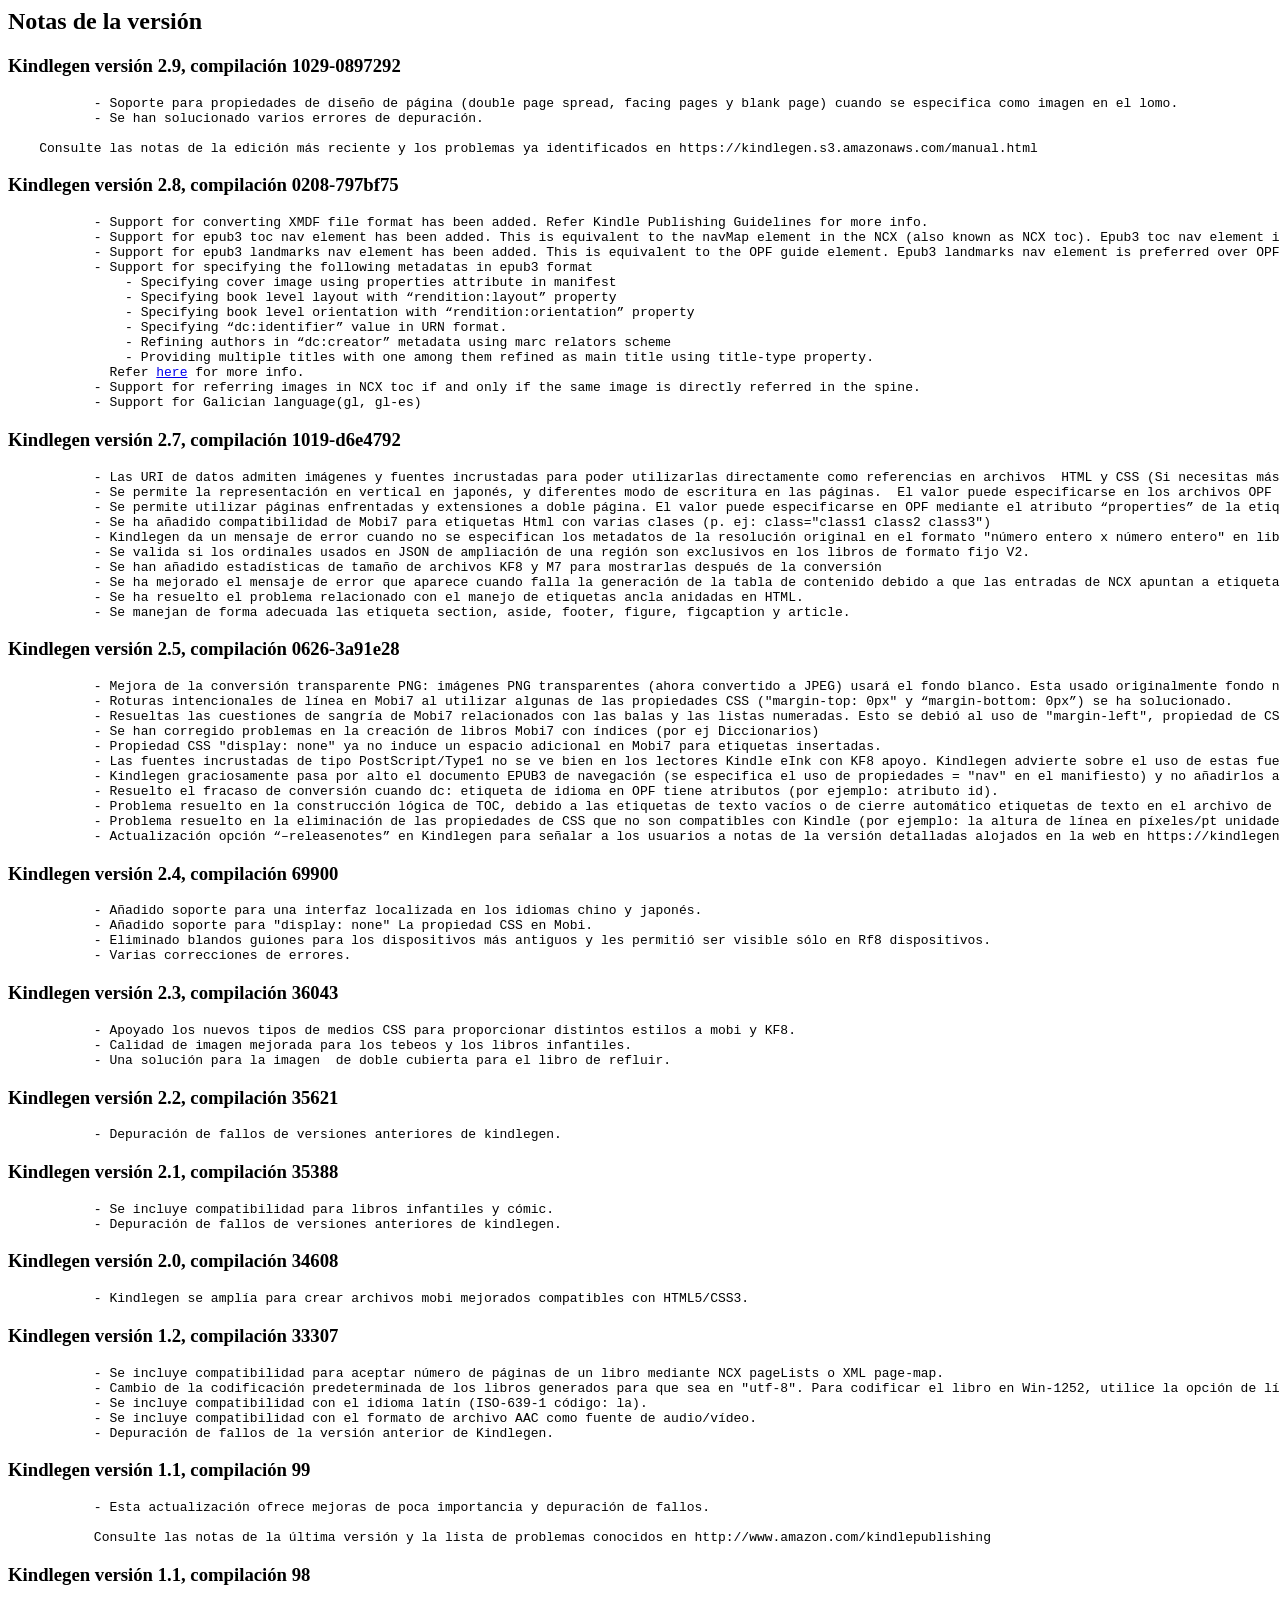
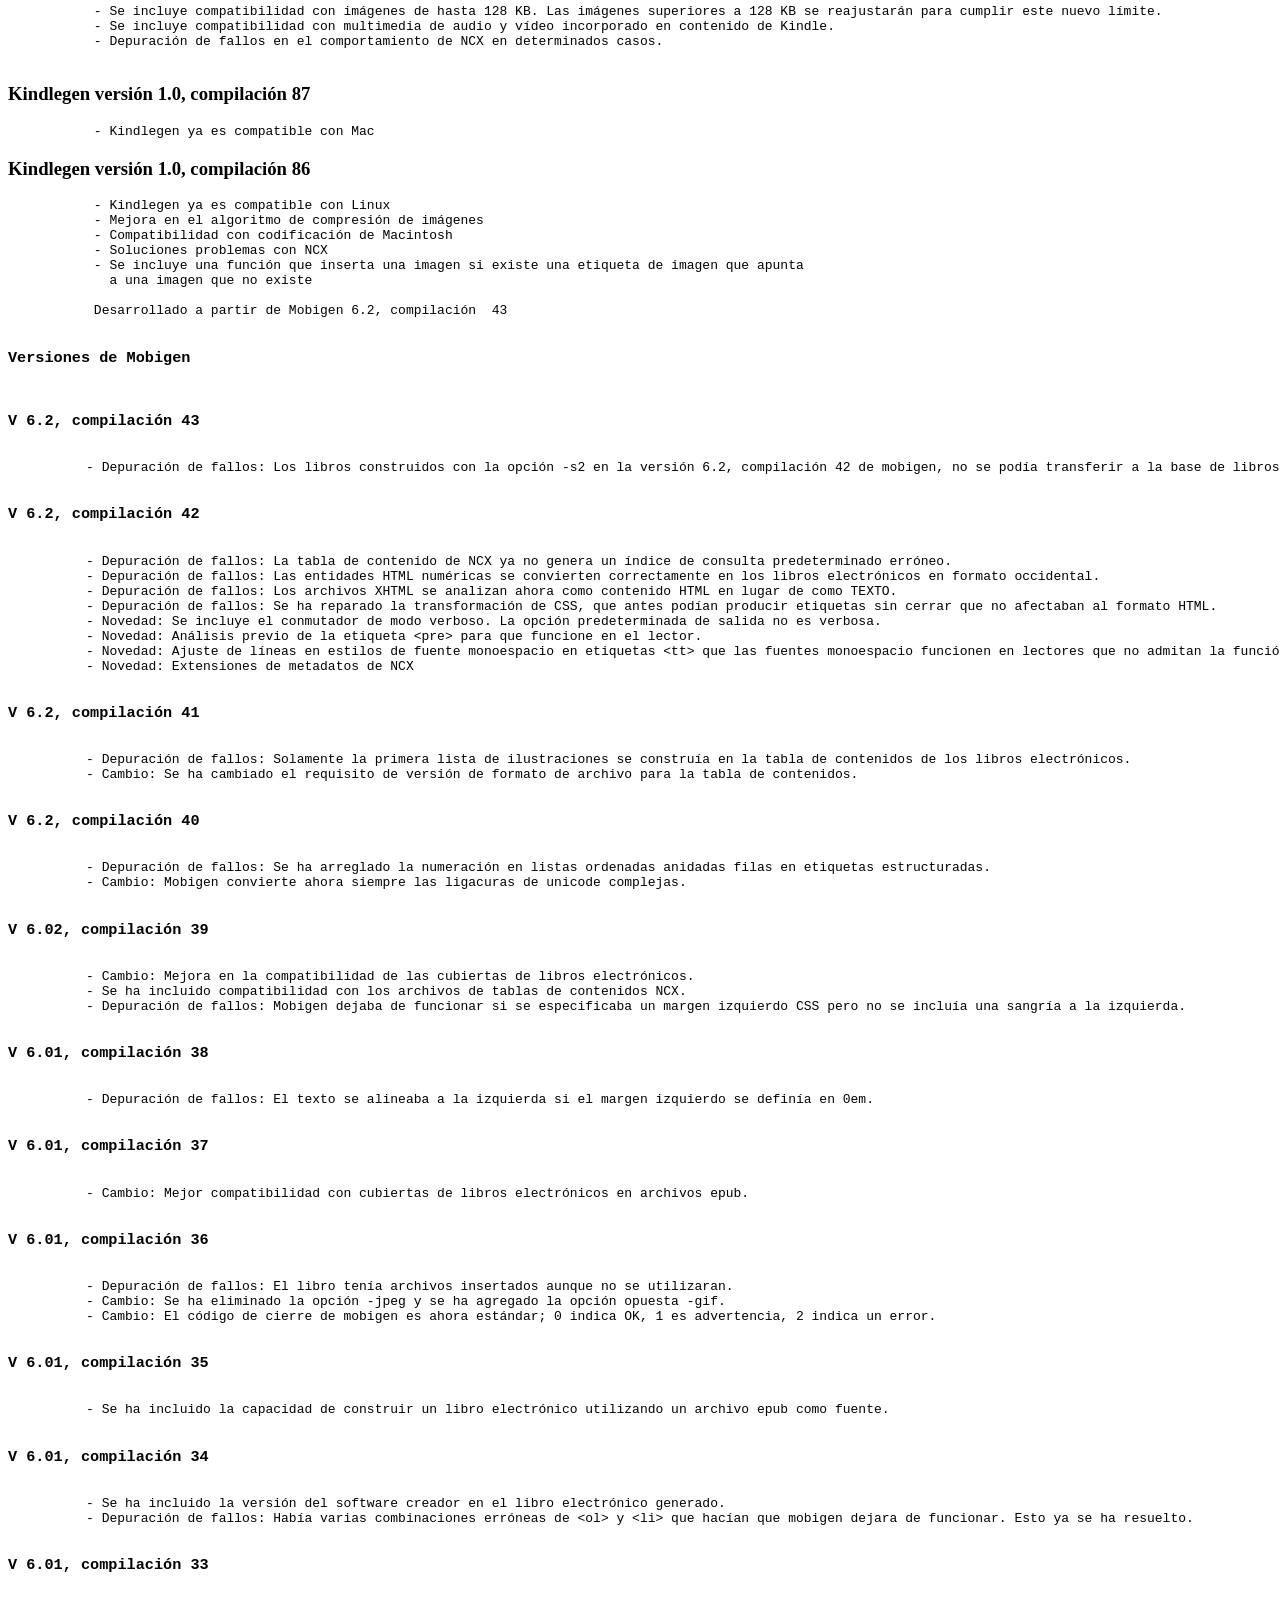
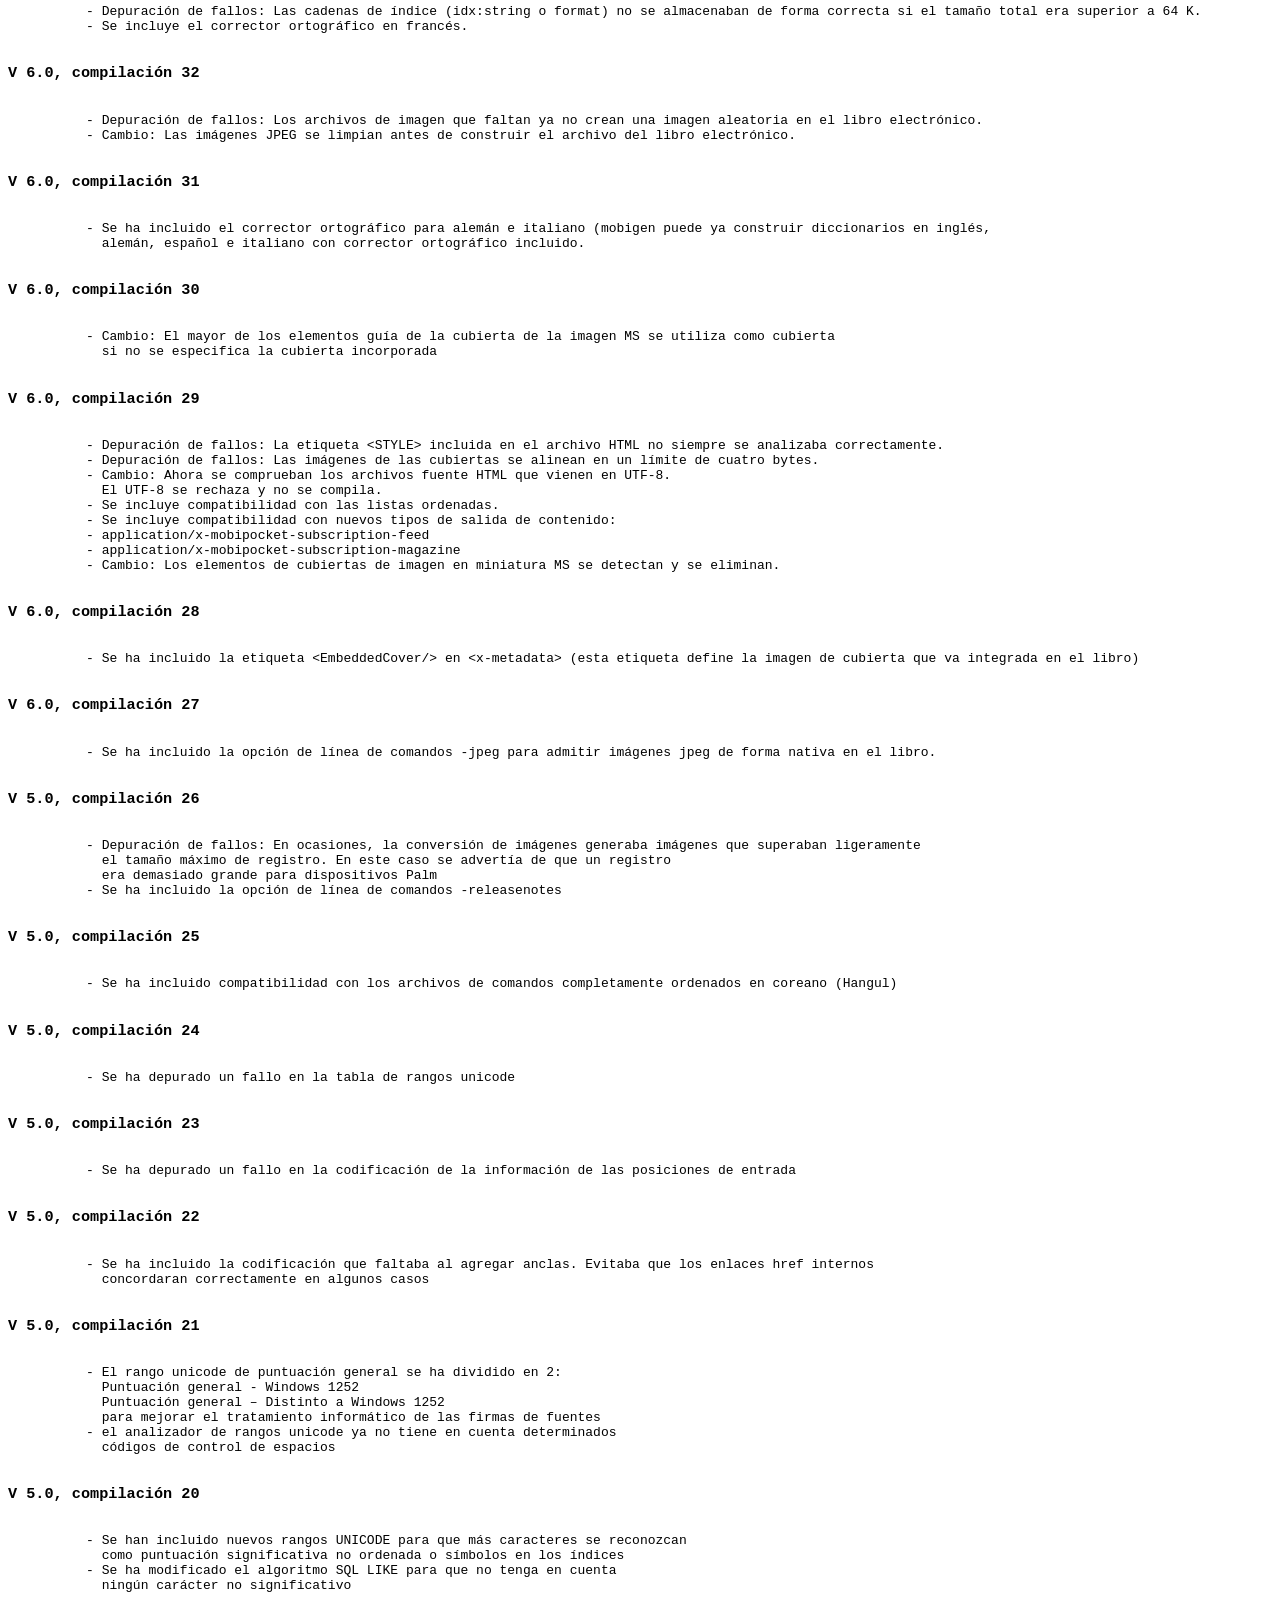
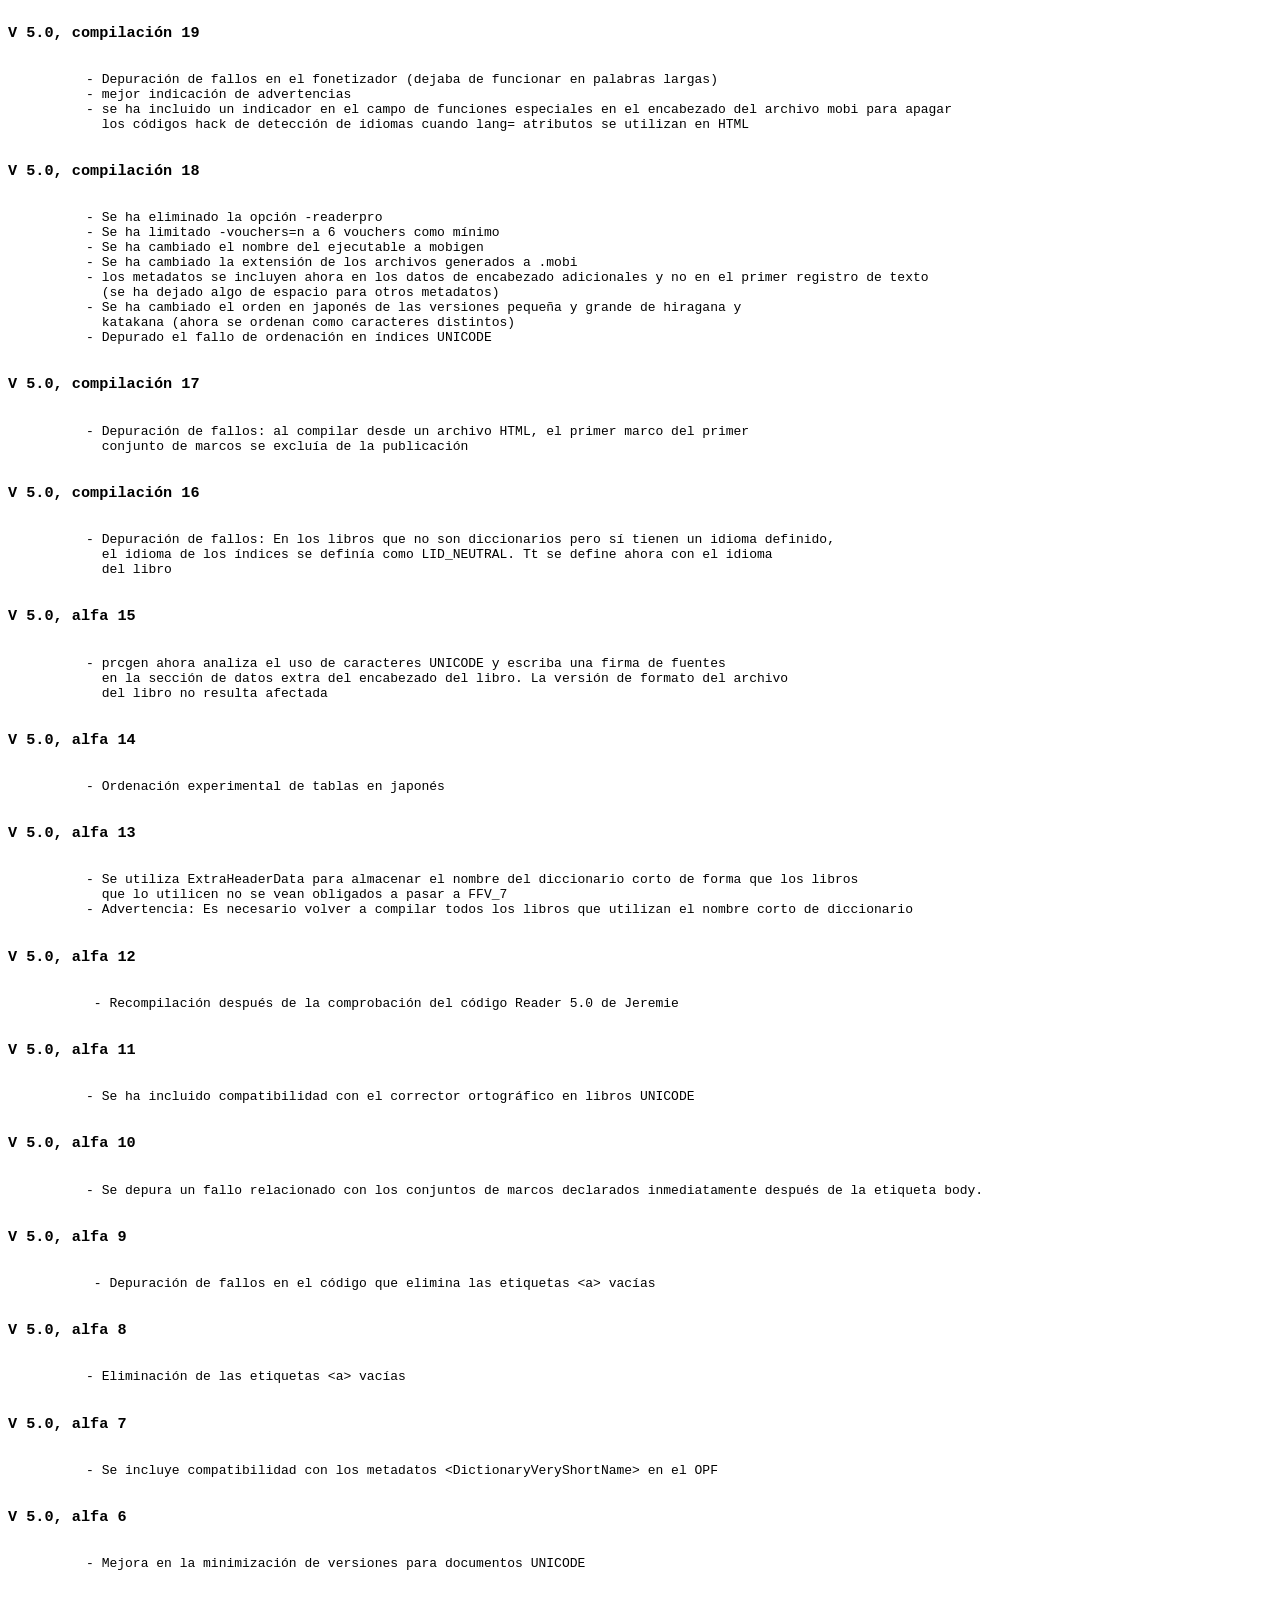
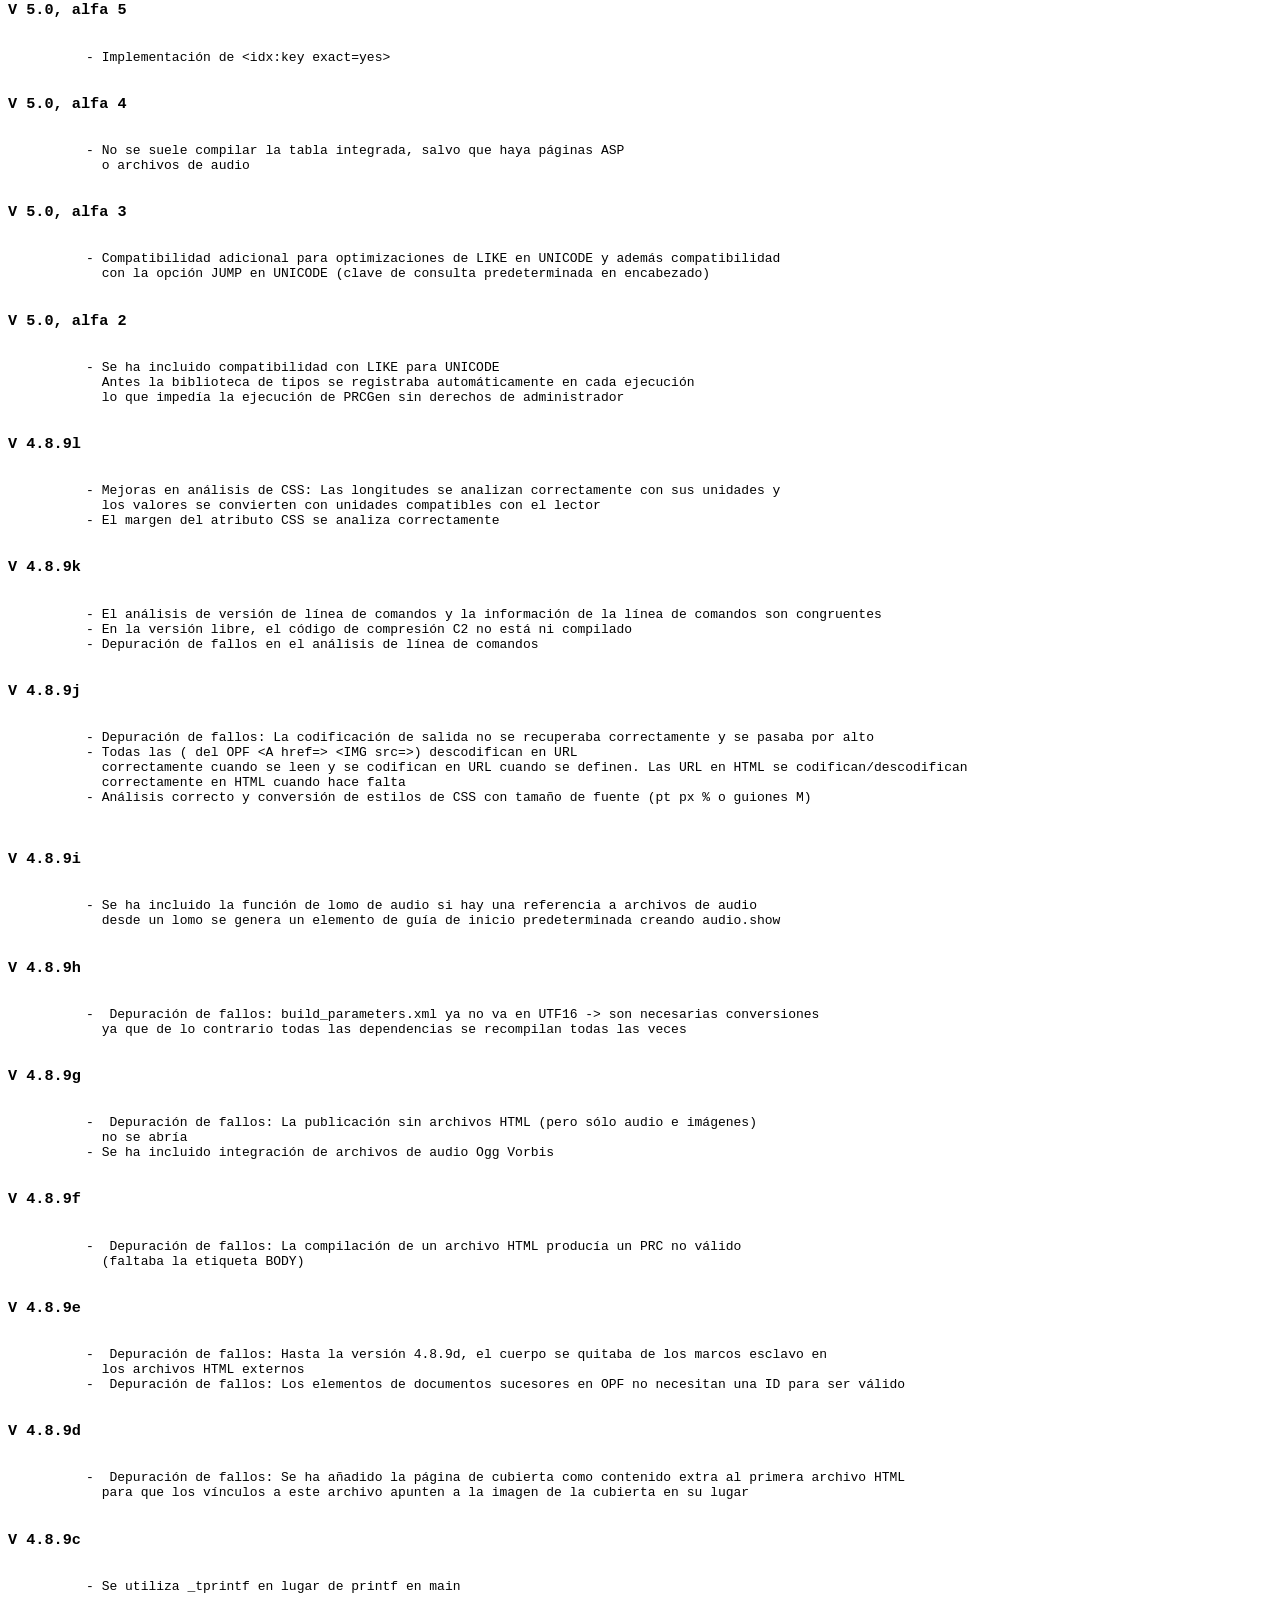
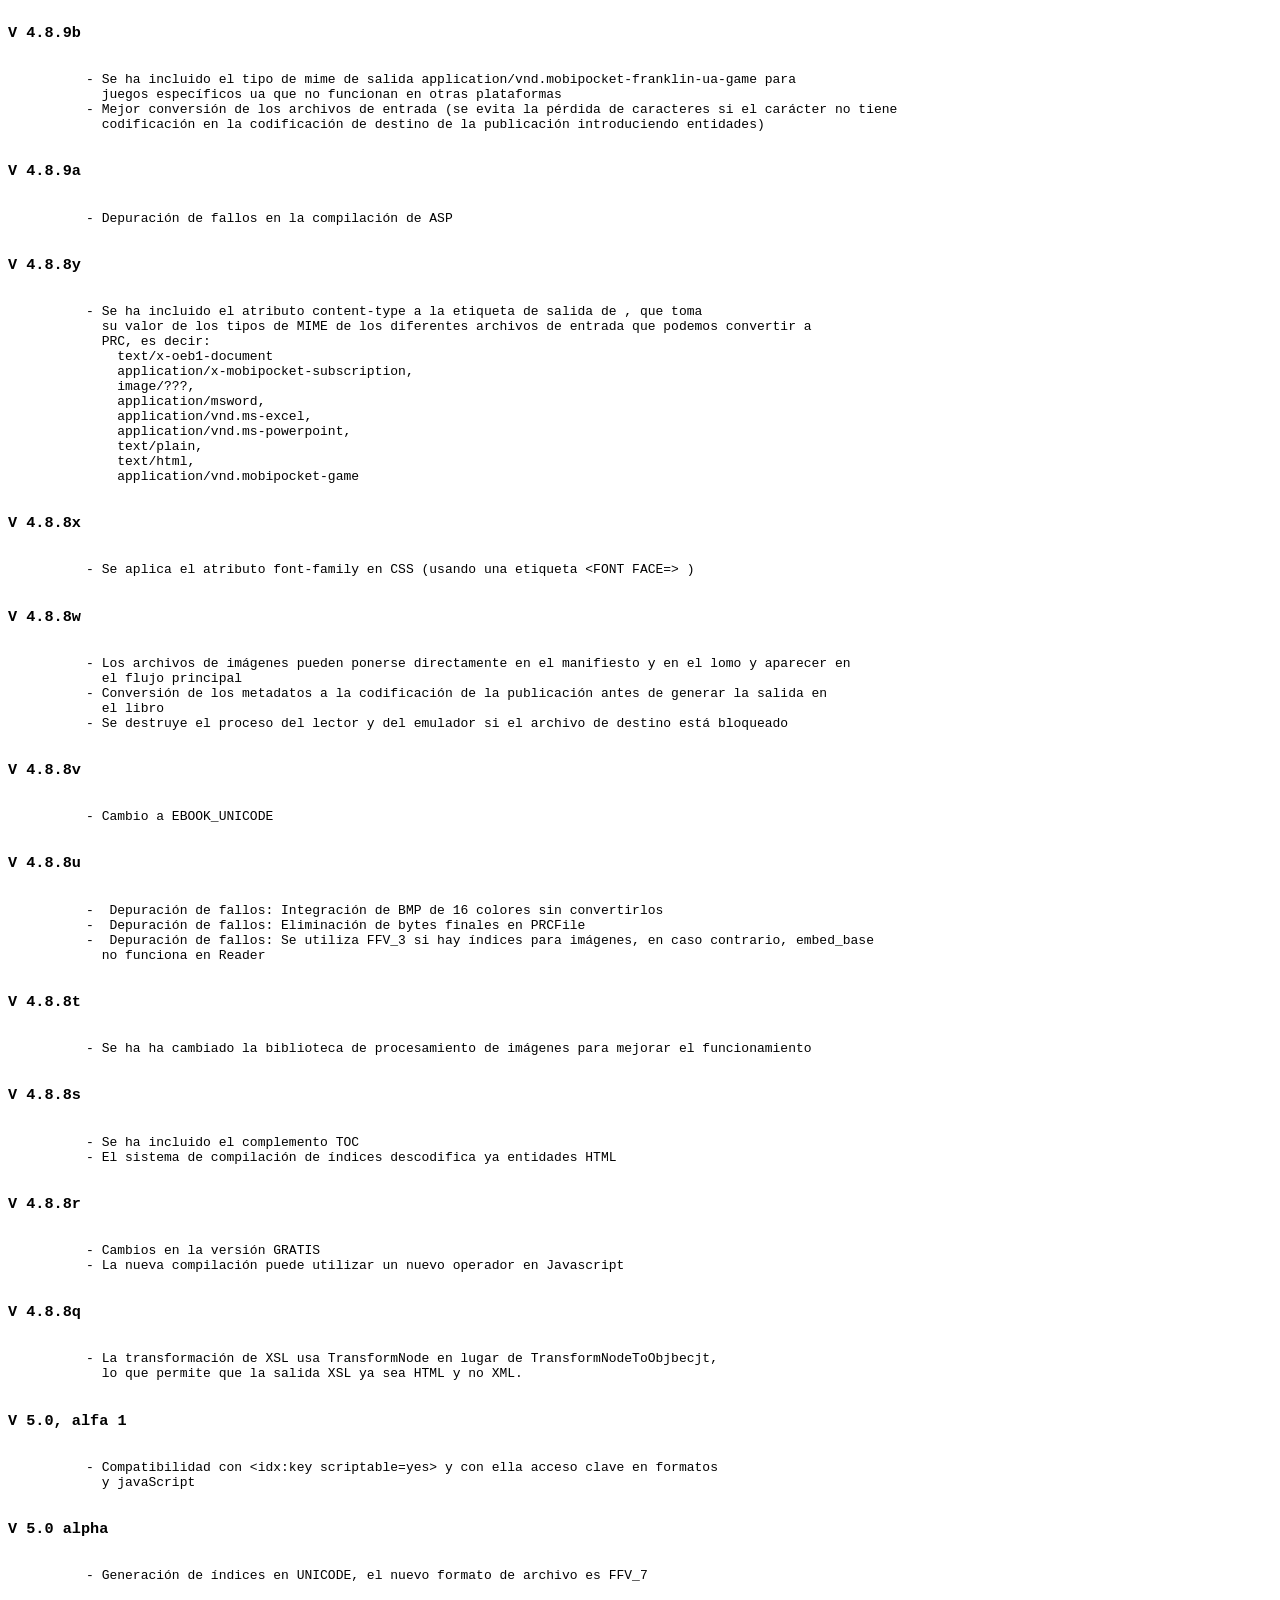
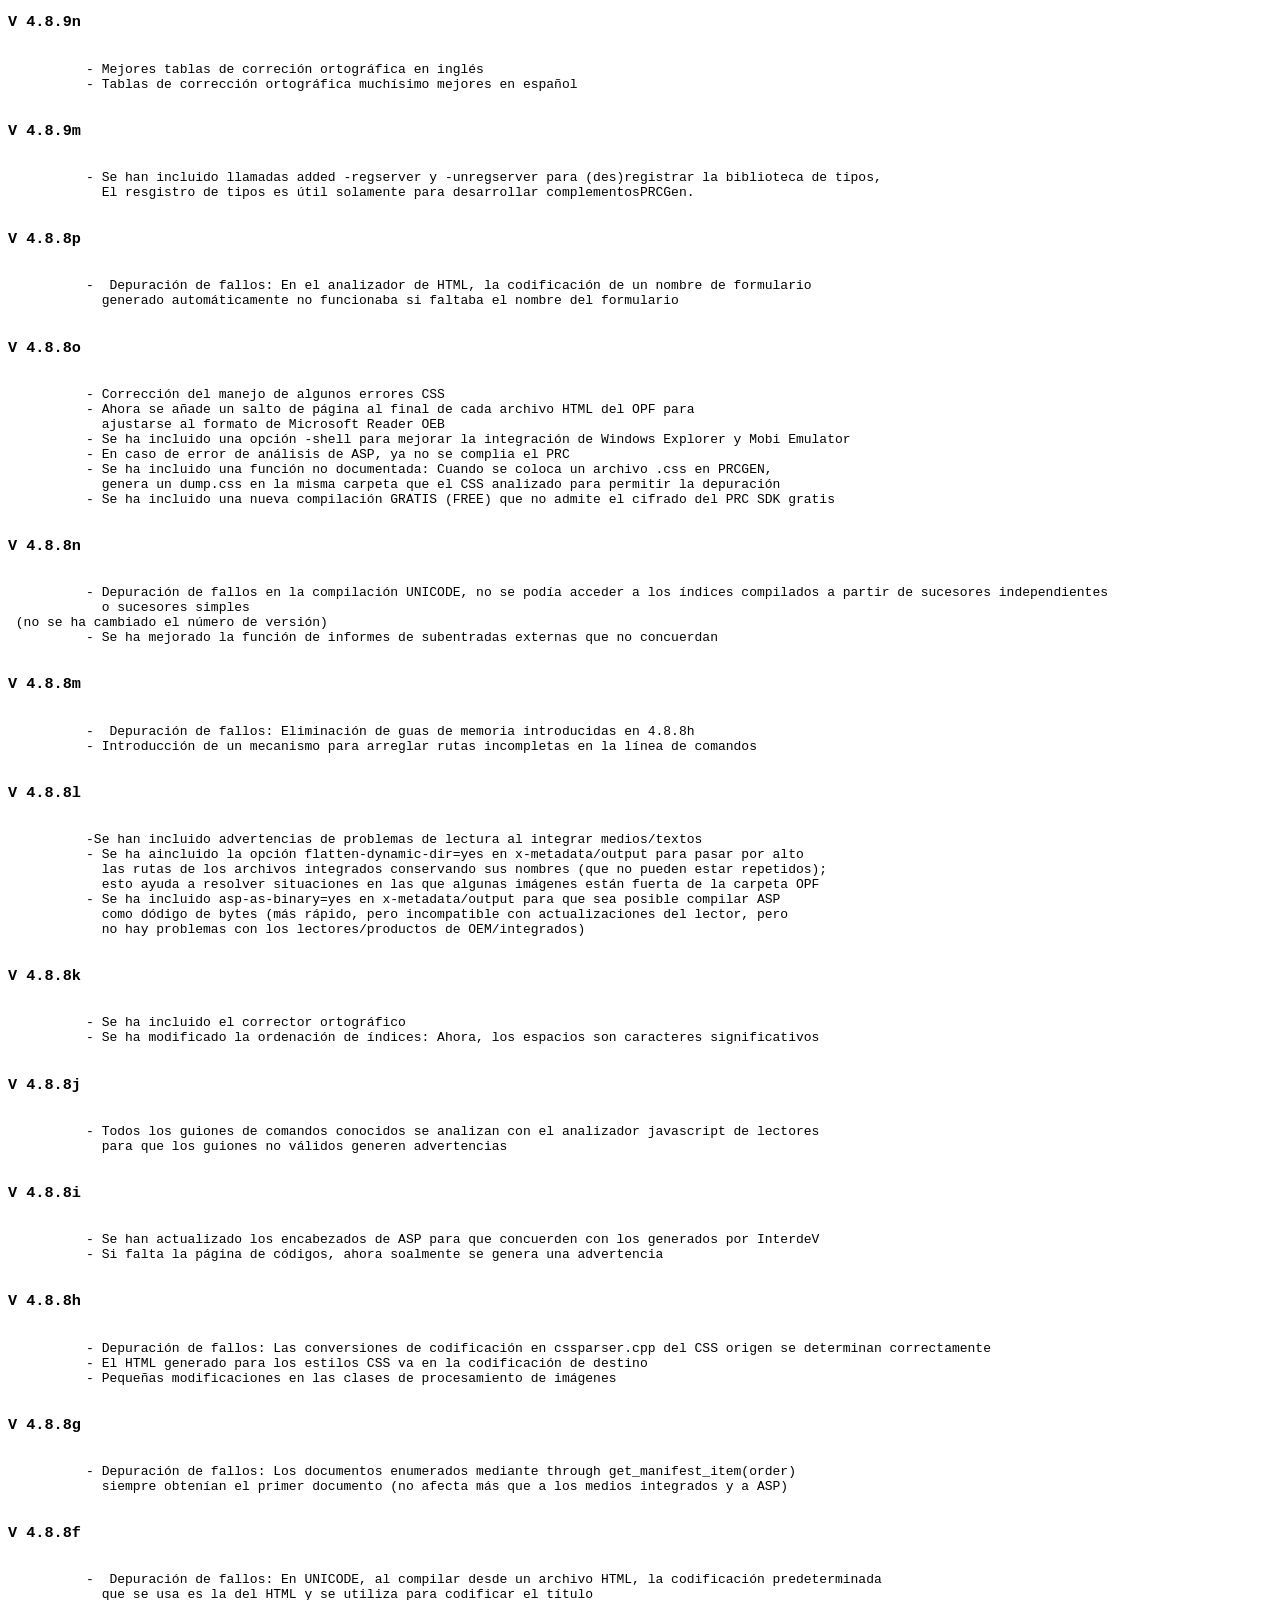
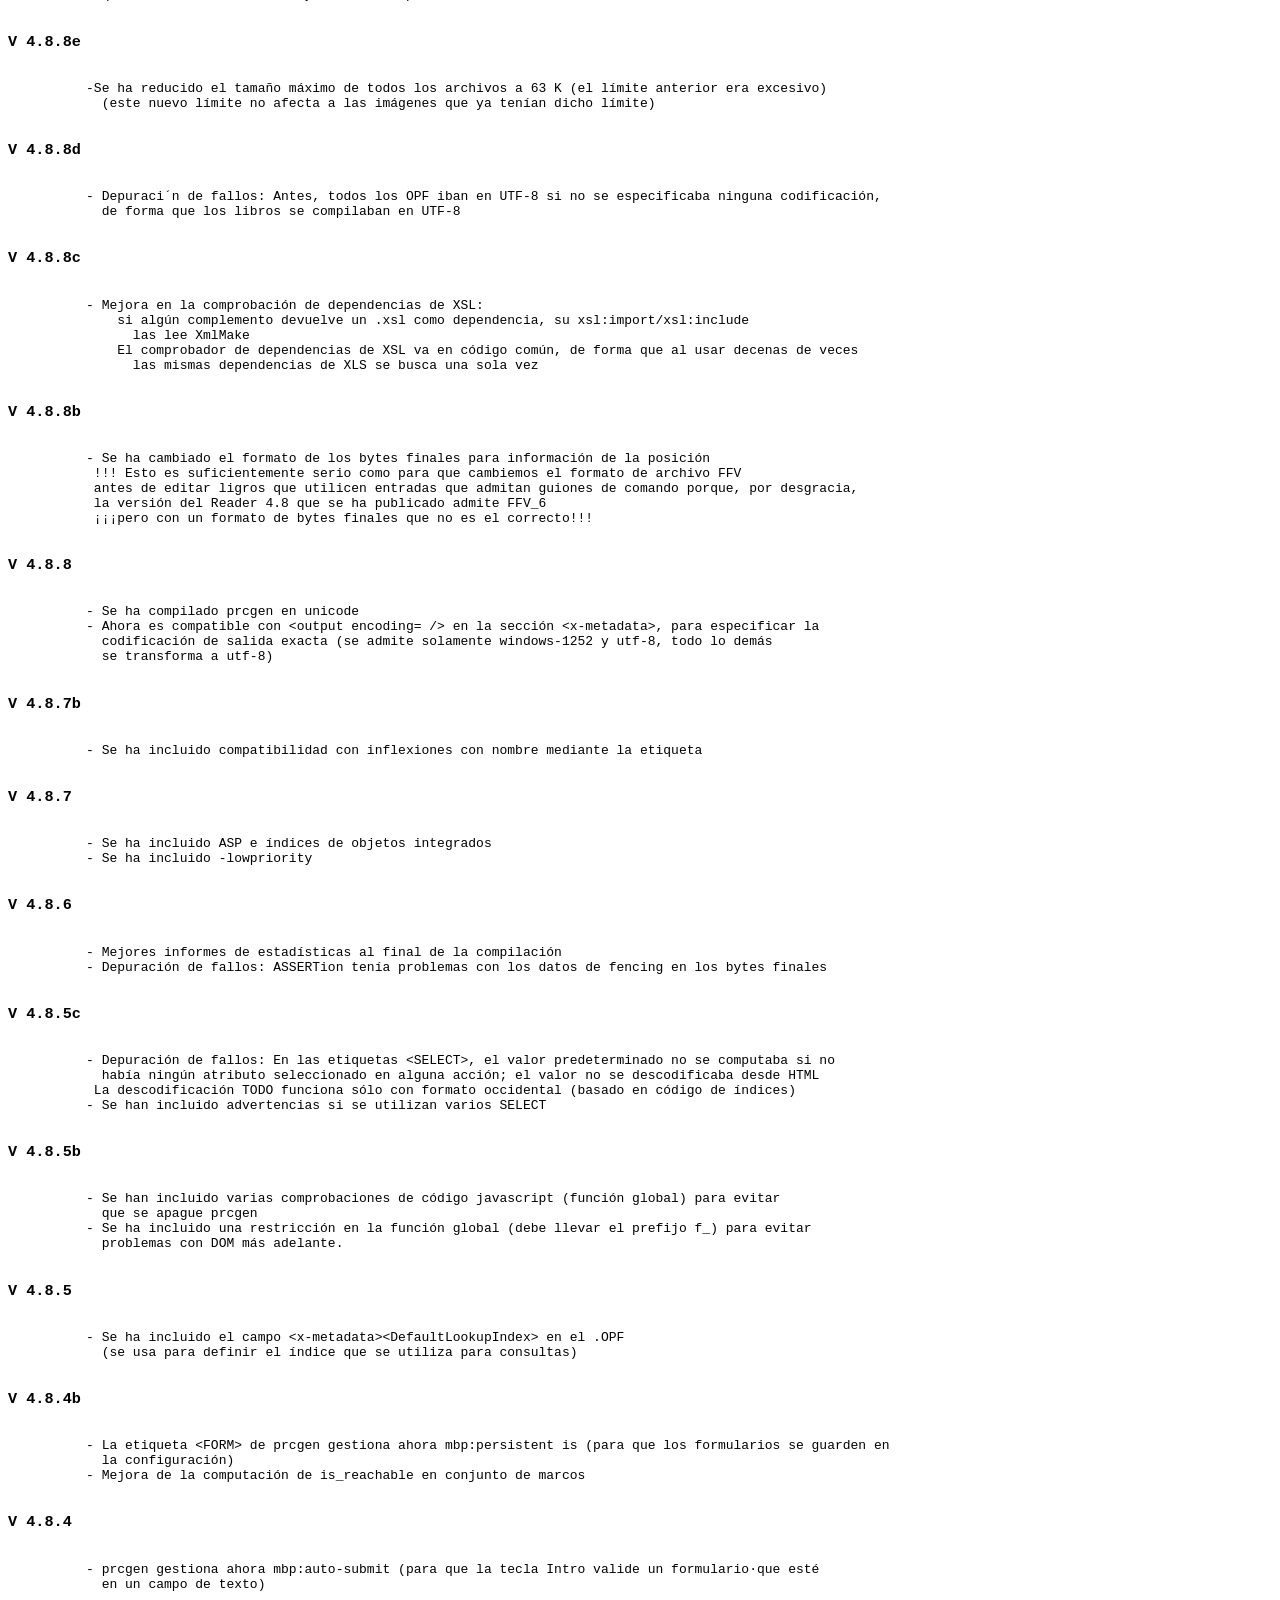
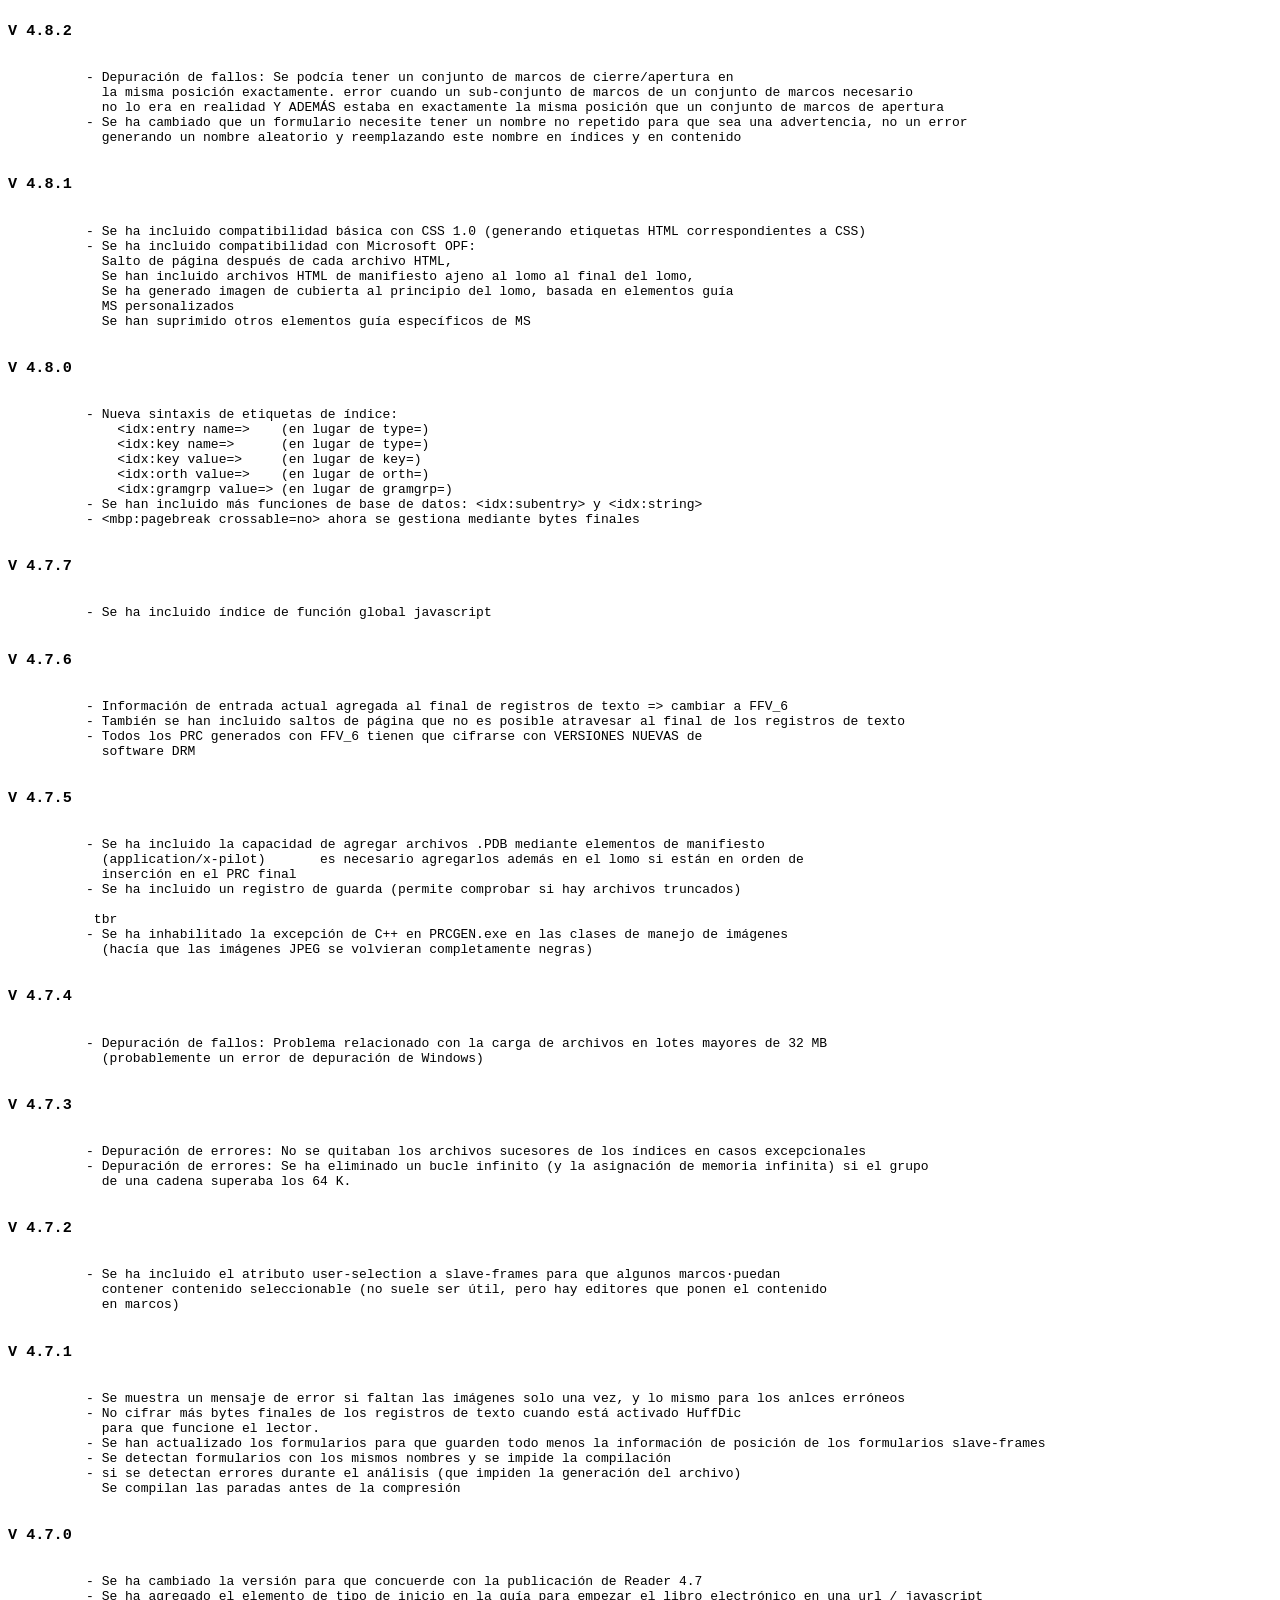
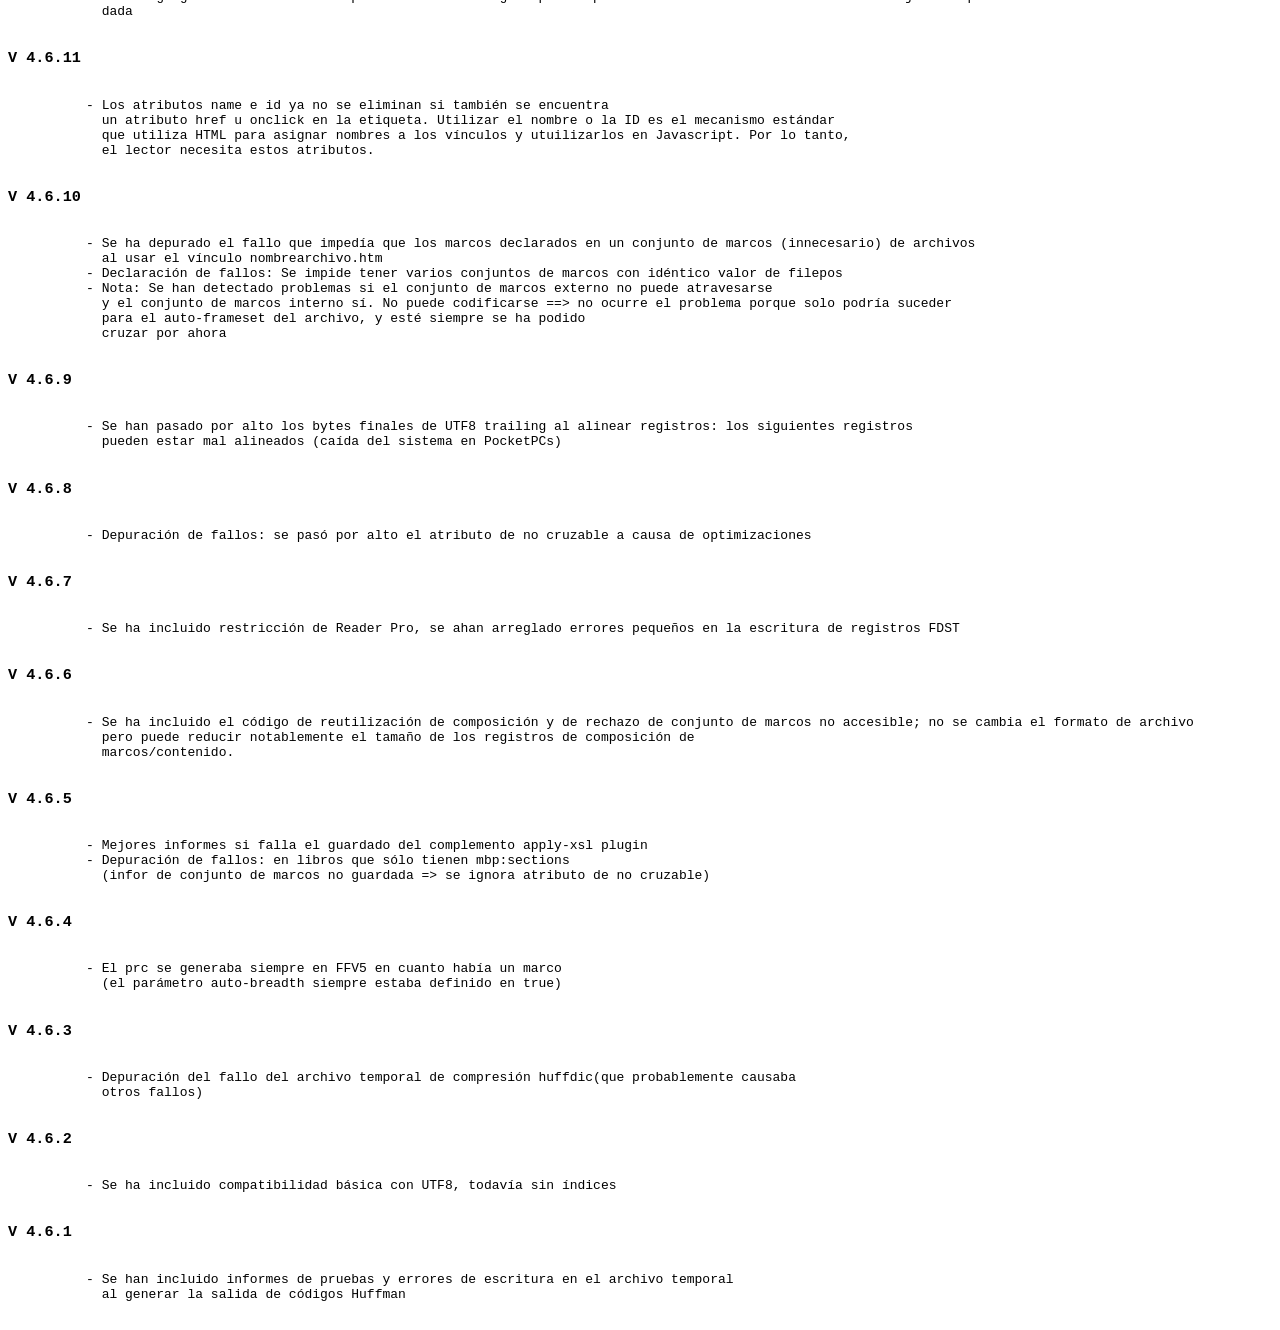
<file: 工具/kindlegen_win32_v2_9/docs/spanish/Notas de la version.html>
﻿<html><head>
<meta http-equiv="content-type" content="text/html; charset=utf-8">
</head><body>
<h2> Notas de la versión</h2>

<h3>Kindlegen versión 2.9, compilación 1029-0897292</h3>
<pre>
	   - Soporte para propiedades de diseño de página (double page spread, facing pages y blank page) cuando se especifica como imagen en el lomo.  
	   - Se han solucionado varios errores de depuración.
       
    Consulte las notas de la edición más reciente y los problemas ya identificados en https://kindlegen.s3.amazonaws.com/manual.html
</pre>
<h3>Kindlegen versión 2.8, compilación 0208-797bf75</h3>
<pre>
	   - Support for converting XMDF file format has been added. Refer Kindle Publishing Guidelines for more info.
	   - Support for epub3 toc nav element has been added. This is equivalent to the navMap element in the NCX (also known as NCX toc). Epub3 toc nav element is preferred over NCX navMap element, if both are given. But if the Nav HTML is not specified according to the specification, we will try to fall back to NCX if one exists. If we cannot fallback to NCX, then we would error out. Refer <a href="http://idpf.org/epub/30/spec/epub30-contentdocs-20111011.html#sec-xhtml-nav-def-types-toc">here</a> for more info about EPUB3 toc nav specification.
	   - Support for epub3 landmarks nav element has been added. This is equivalent to the OPF guide element. Epub3 landmarks nav element is preferred over OPF guide element, if both are given. Refer <a href="http://idpf.org/epub/30/spec/epub30-contentdocs-20111011.html#sec-xhtml-nav-def-types-landmarks">here</a> for more info about EPUB3 landmarks nav specification.
	   - Support for specifying the following metadatas in epub3 format
	       - Specifying cover image using properties attribute in manifest
	       - Specifying book level layout with “rendition:layout” property
	       - Specifying book level orientation with “rendition:orientation” property
	       - Specifying “dc:identifier” value in URN format.
	       - Refining authors in “dc:creator” metadata using marc relators scheme
	       - Providing multiple titles with one among them refined as main title using title-type property.
	     Refer <a href="http://idpf.org/epub/30/spec/epub30-publications-20111011.html#sec-package-def">here</a> for more info.
	   - Support for referring images in NCX toc if and only if the same image is directly referred in the spine.
	   - Support for Galician language(gl, gl-es)
</pre>

<h3>Kindlegen versión 2.7, compilación 1019-d6e4792</h3>
<pre>
	   - Las URI de datos admiten imágenes y fuentes incrustadas para poder utilizarlas directamente como referencias en archivos  HTML y CSS (Si necesitas más información de las URI de datos, consulta http://dataurl.net).
	   - Se permite la representación en vertical en japonés, y diferentes modo de escritura en las páginas.  El valor puede especificarse en los archivos OPF mediante etiquetas meta (p. ej: &lt;meta name=”primary-writing-mode” content=”vertical-rl” /&gt;).  Los valores admitidos son horizontal-lr, vertical-lr, horizontal-rl, vertical-rl.
	   - Se permite utilizar páginas enfrentadas y extensiones a doble página. El valor puede especificarse en OPF mediante el atributo “properties” de la etiqueta itemref. Los valores admitidos son facing-page-left, facing-page-right, page-spread-left, page-spread-right.
	   - Se ha añadido compatibilidad de Mobi7 para etiquetas Html con varias clases (p. ej: class="class1 class2 class3")
	   - Kindlegen da un mensaje de error cuando no se especifican los metadatos de la resolución original en el formato "número entero x número entero" en libros de formato fijo V2.
	   - Se valida si los ordinales usados en JSON de ampliación de una región son exclusivos en los libros de formato fijo V2.
	   - Se han añadido estadísticas de tamaño de archivos KF8 y M7 para mostrarlas después de la conversión
	   - Se ha mejorado el mensaje de error que aparece cuando falla la generación de la tabla de contenido debido a que las entradas de NCX apuntan a etiquetas con la propiedad display:none.  
	   - Se ha resuelto el problema relacionado con el manejo de etiquetas ancla anidadas en HTML. 
	   - Se manejan de forma adecuada las etiqueta section, aside, footer, figure, figcaption y article.
</pre>

<h3>Kindlegen versión 2.5, compilación 0626-3a91e28</h3>
<pre>
	   - Mejora de la conversión transparente PNG: imágenes PNG transparentes (ahora convertido a JPEG) usará el fondo blanco. Esta usado originalmente fondo negro durante la conversión causando experiencia de lectura degradado.
	   - Roturas intencionales de línea en Mobi7 al utilizar algunas de las propiedades CSS ("margin-top: 0px" y “margin-bottom: 0px”) se ha solucionado.
	   - Resueltas las cuestiones de sangría de Mobi7 relacionados con las balas y las listas numeradas. Esto se debió al uso de "margin-left", propiedad de CSS con balas y listas numeradas. En Mobi7, "margin-left", la propiedad está siendo ignorado por las balas y las listas numeradas. El mismo se seguirá conservado en KF8.
	   - Se han corregido problemas en la creación de libros Mobi7 con índices (por ej Diccionarios)
	   - Propiedad CSS "display: none" ya no induce un espacio adicional en Mobi7 para etiquetas insertadas.
	   - Las fuentes incrustadas de tipo PostScript/Type1 no se ve bien en los lectores Kindle eInk con KF8 apoyo. Kindlegen advierte sobre el uso de estas fuentes en el contenido. Kindlegen también hace la experiencia del usuario de las fuentes del sistema en los libros de este tipo (específicamente para dispositivos eInk) por defecto.
	   - Kindlegen graciosamente pasa por alto el documento EPUB3 de navegación (se especifica el uso de propiedades = "nav" en el manifiesto) y no añadirlos a la orden de lectura del libro de forma predeterminada.
	   - Resuelto el fracaso de conversión cuando dc: etiqueta de idioma en OPF tiene atributos (por ejemplo: atributo id).
	   - Problema resuelto en la construcción lógica de TOC, debido a las etiquetas de texto vacíos o de cierre automático etiquetas de texto en el archivo de NCX.
	   - Problema resuelto en la eliminación de las propiedades de CSS que no son compatibles con Kindle (por ejemplo: la altura de línea en píxeles/pt unidades). Kindlegen quitado la final "}" en un caso extremo específico cuando esta era la última propiedad y no tiene un punto y coma al final. El problema se soluciona en Kindlegen 2.5.
	   - Actualización opción “–releasenotes” en Kindlegen para señalar a los usuarios a notas de la versión detalladas alojados en la web en https://kindlegen.s3.amazonaws.com/manual.html.
</pre>

<h3>Kindlegen versión 2.4, compilación 69900</h3>
<pre>
	   - Añadido soporte para una interfaz localizada en los idiomas chino y japonés.
	   - Añadido soporte para "display: none" La propiedad CSS en Mobi.
	   - Eliminado blandos guiones para los dispositivos más antiguos y les permitió ser visible sólo en Rf8 dispositivos.
	   - Varias correcciones de errores.
</pre>
	
<h3>Kindlegen versión 2.3, compilación 36043</h3>
<pre>
	   - Apoyado los nuevos tipos de medios CSS para proporcionar distintos estilos a mobi y KF8.
	   - Calidad de imagen mejorada para los tebeos y los libros infantiles.
	   - Una solución para la imagen  de doble cubierta para el libro de refluir.
</pre>

<h3>Kindlegen versión 2.2, compilación 35621</h3>
<pre>
	   - Depuración de fallos de versiones anteriores de kindlegen.
</pre>

<h3>Kindlegen versión 2.1, compilación 35388</h3>
<pre>
	   - Se incluye compatibilidad para libros infantiles y cómic.
	   - Depuración de fallos de versiones anteriores de kindlegen.
</pre>

<h3>Kindlegen versión 2.0, compilación 34608</h3>
<pre>
	   - Kindlegen se amplía para crear archivos mobi mejorados compatibles con HTML5/CSS3.
</pre>

<h3>Kindlegen versión 1.2, compilación 33307</h3>
<pre>
	   - Se incluye compatibilidad para aceptar número de páginas de un libro mediante NCX pageLists o XML page-map.
	   - Cambio de la codificación predeterminada de los libros generados para que sea en "utf-8". Para codificar el libro en Win-1252, utilice la opción de línea de comandos "-western".
	   - Se incluye compatibilidad con el idioma latín (ISO-639-1 código: la).
	   - Se incluye compatibilidad con el formato de archivo AAC como fuente de audio/vídeo.
	   - Depuración de fallos de la versión anterior de Kindlegen.
</pre>

<h3>Kindlegen versión 1.1, compilación 99</h3>
<pre>
	   - Esta actualización ofrece mejoras de poca importancia y depuración de fallos.
	   
	   Consulte las notas de la última versión y la lista de problemas conocidos en http://www.amazon.com/kindlepublishing
</pre>

<h3>Kindlegen versión 1.1, compilación 98</h3>
<pre>
	   - Se incluye compatibilidad con imágenes de hasta 128 KB. Las imágenes superiores a 128 KB se reajustarán para cumplir este nuevo límite.
	   - Se incluye compatibilidad con multimedia de audio y vídeo incorporado en contenido de Kindle.
	   - Depuración de fallos en el comportamiento de NCX en determinados casos.
	   
</pre>

<h3>Kindlegen versión 1.0, compilación 87</h3>
<pre>
	   - Kindlegen ya es compatible con Mac
</pre>

<h3>Kindlegen versión 1.0, compilación 86</h3>
<pre>
	   - Kindlegen ya es compatible con Linux 
	   - Mejora en el algoritmo de compresión de imágenes 
	   - Compatibilidad con codificación de Macintosh 
	   - Soluciones problemas con NCX 
	   - Se incluye una función que inserta una imagen si existe una etiqueta de imagen que apunta 
	     a una imagen que no existe 

	   Desarrollado a partir de Mobigen 6.2, compilación  43 

<h3>Versiones de Mobigen</h3>
<h3>V 6.2, compilación 43</h3>
	  - Depuración de fallos: Los libros construidos con la opción -s2 en la versión 6.2, compilación 42 de mobigen, no se podía transferir a la base de libros electrónicos. 

<h3>V 6.2, compilación 42</h3>
	  - Depuración de fallos: La tabla de contenido de NCX ya no genera un índice de consulta predeterminado erróneo. 
	  - Depuración de fallos: Las entidades HTML numéricas se convierten correctamente en los libros electrónicos en formato occidental. 
	  - Depuración de fallos: Los archivos XHTML se analizan ahora como contenido HTML en lugar de como TEXTO. 
	  - Depuración de fallos: Se ha reparado la transformación de CSS, que antes podían producir etiquetas sin cerrar que no afectaban al formato HTML. 
	  - Novedad: Se incluye el conmutador de modo verboso. La opción predeterminada de salida no es verbosa. 
	  - Novedad: Análisis previo de la etiqueta &lt;pre&gt; para que funcione en el lector. 
	  - Novedad: Ajuste de líneas en estilos de fuente monoespacio en etiquetas &lt;tt&gt; que las fuentes monoespacio funcionen en lectores que no admitan la función <font face=>. 
	  - Novedad: Extensiones de metadatos de NCX 

<h3>V 6.2, compilación 41</h3>
	  - Depuración de fallos: Solamente la primera lista de ilustraciones se construía en la tabla de contenidos de los libros electrónicos. 
	  - Cambio: Se ha cambiado el requisito de versión de formato de archivo para la tabla de contenidos. 

<h3>V 6.2, compilación 40</h3>
	  - Depuración de fallos: Se ha arreglado la numeración en listas ordenadas anidadas filas en etiquetas estructuradas. 
	  - Cambio: Mobigen convierte ahora siempre las ligacuras de unicode complejas. 

<h3>V 6.02, compilación 39</h3>
	  - Cambio: Mejora en la compatibilidad de las cubiertas de libros electrónicos. 
	  - Se ha incluido compatibilidad con los archivos de tablas de contenidos NCX. 
	  - Depuración de fallos: Mobigen dejaba de funcionar si se especificaba un margen izquierdo CSS pero no se incluía una sangría a la izquierda. 

<h3>V 6.01, compilación 38</h3>
	  - Depuración de fallos: El texto se alineaba a la izquierda si el margen izquierdo se definía en 0em. 

<h3>V 6.01, compilación 37</h3>
	  - Cambio: Mejor compatibilidad con cubiertas de libros electrónicos en archivos epub. 

<h3>V 6.01, compilación 36</h3>
	  - Depuración de fallos: El libro tenía archivos insertados aunque no se utilizaran. 
	  - Cambio: Se ha eliminado la opción -jpeg y se ha agregado la opción opuesta -gif. 
	  - Cambio: El código de cierre de mobigen es ahora estándar; 0 indica OK, 1 es advertencia, 2 indica un error. 

<h3>V 6.01, compilación 35</h3>
	  - Se ha incluido la capacidad de construir un libro electrónico utilizando un archivo epub como fuente. 

<h3>V 6.01, compilación 34</h3>
	  - Se ha incluido la versión del software creador en el libro electrónico generado. 
	  - Depuración de fallos: Había varias combinaciones erróneas de &lt;ol&gt; y &lt;li&gt; que hacían que mobigen dejara de funcionar. Esto ya se ha resuelto. 

<h3>V 6.01, compilación 33</h3>
	  - Depuración de fallos: Las cadenas de índice (idx:string o format) no se almacenaban de forma correcta si el tamaño total era superior a 64 K. 
	  - Se incluye el corrector ortográfico en francés. 

<h3>V 6.0, compilación 32</h3>
	  - Depuración de fallos: Los archivos de imagen que faltan ya no crean una imagen aleatoria en el libro electrónico. 
	  - Cambio: Las imágenes JPEG se limpian antes de construir el archivo del libro electrónico. 

<h3>V 6.0, compilación 31</h3>
	  - Se ha incluido el corrector ortográfico para alemán e italiano (mobigen puede ya construir diccionarios en inglés, 
	    alemán, español e italiano con corrector ortográfico incluido. 

<h3>V 6.0, compilación 30</h3>
	  - Cambio: El mayor de los elementos guía de la cubierta de la imagen MS se utiliza como cubierta 
	    si no se especifica la cubierta incorporada 

<h3>V 6.0, compilación 29</h3>
	  - Depuración de fallos: La etiqueta &lt;STYLE&gt; incluida en el archivo HTML no siempre se analizaba correctamente. 
	  - Depuración de fallos: Las imágenes de las cubiertas se alinean en un límite de cuatro bytes. 
	  - Cambio: Ahora se comprueban los archivos fuente HTML que vienen en UTF-8.  
	    El UTF-8 se rechaza y no se compila. 
	  - Se incluye compatibilidad con las listas ordenadas. 
	  - Se incluye compatibilidad con nuevos tipos de salida de contenido: 
	  - application/x-mobipocket-subscription-feed  
	  - application/x-mobipocket-subscription-magazine 
	  - Cambio: Los elementos de cubiertas de imagen en miniatura MS se detectan y se eliminan. 

<h3>V 6.0, compilación 28</h3>
	  - Se ha incluido la etiqueta &lt;EmbeddedCover/&gt; en &lt;x-metadata&gt; (esta etiqueta define la imagen de cubierta que va integrada en el libro) 
	 
<h3>V 6.0, compilación 27</h3>
	  - Se ha incluido la opción de línea de comandos -jpeg para admitir imágenes jpeg de forma nativa en el libro. 
	 
<h3>V 5.0, compilación 26</h3>
	  - Depuración de fallos: En ocasiones, la conversión de imágenes generaba imágenes que superaban ligeramente 
	    el tamaño máximo de registro. En este caso se advertía de que un registro 
	    era demasiado grande para dispositivos Palm
	  - Se ha incluido la opción de línea de comandos -releasenotes  

<h3>V 5.0, compilación 25</h3>
	  - Se ha incluido compatibilidad con los archivos de comandos completamente ordenados en coreano (Hangul) 

<h3>V 5.0, compilación 24</h3>
	  - Se ha depurado un fallo en la tabla de rangos unicode 

<h3>V 5.0, compilación 23</h3>
	  - Se ha depurado un fallo en la codificación de la información de las posiciones de entrada 

<h3>V 5.0, compilación 22</h3>
	  - Se ha incluido la codificación que faltaba al agregar anclas. Evitaba que los enlaces href internos
	    concordaran correctamente en algunos casos

<h3>V 5.0, compilación 21</h3>
	  - El rango unicode de puntuación general se ha dividido en 2: 
	    Puntuación general - Windows 1252 
	    Puntuación general – Distinto a Windows 1252 
	    para mejorar el tratamiento informático de las firmas de fuentes 
	  - el analizador de rangos unicode ya no tiene en cuenta determinados 
	    códigos de control de espacios

<h3>V 5.0, compilación 20</h3>
	  - Se han incluido nuevos rangos UNICODE para que más caracteres se reconozcan 
	    como puntuación significativa no ordenada o símbolos en los índices 
	  - Se ha modificado el algoritmo SQL LIKE para que no tenga en cuenta
	    ningún carácter no significativo 

<h3>V 5.0, compilación 19</h3>
	  - Depuración de fallos en el fonetizador (dejaba de funcionar en palabras largas) 
	  - mejor indicación de advertencias
	  - se ha incluido un indicador en el campo de funciones especiales en el encabezado del archivo mobi para apagar
	    los códigos hack de detección de idiomas cuando lang= atributos se utilizan en HTML 

<h3>V 5.0, compilación 18</h3>
	  - Se ha eliminado la opción -readerpro
	  - Se ha limitado -vouchers=n a 6 vouchers como mínimo
	  - Se ha cambiado el nombre del ejecutable a mobigen 
	  - Se ha cambiado la extensión de los archivos generados a .mobi 
	  - los metadatos se incluyen ahora en los datos de encabezado adicionales y no en el primer registro de texto
	    (se ha dejado algo de espacio para otros metadatos) 
	  - Se ha cambiado el orden en japonés de las versiones pequeña y grande de hiragana y 
	    katakana (ahora se ordenan como caracteres distintos) 
	  - Depurado el fallo de ordenación en índices UNICODE

<h3>V 5.0, compilación 17</h3>
	  - Depuración de fallos: al compilar desde un archivo HTML, el primer marco del primer 
	    conjunto de marcos se excluía de la publicación

<h3>V 5.0, compilación 16</h3>
	  - Depuración de fallos: En los libros que no son diccionarios pero sí tienen un idioma definido, 
	    el idioma de los índices se definía como LID_NEUTRAL. Tt se define ahora con el idioma
	    del libro 

<h3>V 5.0, alfa 15</h3>
	  - prcgen ahora analiza el uso de caracteres UNICODE y escriba una firma de fuentes
	    en la sección de datos extra del encabezado del libro. La versión de formato del archivo 
	    del libro no resulta afectada

<h3>V 5.0, alfa 14</h3>
	  - Ordenación experimental de tablas en japonés

<h3>V 5.0, alfa 13</h3>
	  - Se utiliza ExtraHeaderData para almacenar el nombre del diccionario corto de forma que los libros 
	    que lo utilicen no se vean obligados a pasar a FFV_7 
	  - Advertencia: Es necesario volver a compilar todos los libros que utilizan el nombre corto de diccionario 

<h3>V 5.0, alfa 12</h3>
	   - Recompilación después de la comprobación del código Reader 5.0 de Jeremie

<h3>V 5.0, alfa 11</h3>
	  - Se ha incluido compatibilidad con el corrector ortográfico en libros UNICODE

<h3>V 5.0, alfa 10</h3>
	  - Se depura un fallo relacionado con los conjuntos de marcos declarados inmediatamente después de la etiqueta body. 

<h3>V 5.0, alfa 9</h3>
	   - Depuración de fallos en el código que elimina las etiquetas &lt;a&gt; vacías

<h3>V 5.0, alfa 8</h3>
	  - Eliminación de las etiquetas &lt;a&gt; vacías

<h3>V 5.0, alfa 7</h3>
	  - Se incluye compatibilidad con los metadatos &lt;DictionaryVeryShortName&gt; en el OPF 

<h3>V 5.0, alfa 6</h3>
	  - Mejora en la minimización de versiones para documentos UNICODE 

<h3>V 5.0, alfa 5</h3>
	  - Implementación de &lt;idx:key exact=yes&gt; 

<h3>V 5.0, alfa 4</h3>
	  - No se suele compilar la tabla integrada, salvo que haya páginas ASP
	    o archivos de audio

<h3>V 5.0, alfa 3</h3>
	  - Compatibilidad adicional para optimizaciones de LIKE en UNICODE y además compatibilidad
	    con la opción JUMP en UNICODE (clave de consulta predeterminada en encabezado) 

<h3>V 5.0, alfa 2</h3>
	  - Se ha incluido compatibilidad con LIKE para UNICODE  
	    Antes la biblioteca de tipos se registraba automáticamente en cada ejecución 
	    lo que impedía la ejecución de PRCGen sin derechos de administrador 

<h3>V 4.8.9l</h3>
	  - Mejoras en análisis de CSS: Las longitudes se analizan correctamente con sus unidades y 
	    los valores se convierten con unidades compatibles con el lector 
	  - El margen del atributo CSS se analiza correctamente 

<h3>V 4.8.9k</h3>
	  - El análisis de versión de línea de comandos y la información de la línea de comandos son congruentes 
	  - En la versión libre, el código de compresión C2 no está ni compilado 
	  - Depuración de fallos en el análisis de línea de comandos 

<h3>V 4.8.9j</h3>
	  - Depuración de fallos: La codificación de salida no se recuperaba correctamente y se pasaba por alto 
	  - Todas las (<ITEM href=> del OPF &lt;A href=&gt; &lt;IMG src=&gt;) descodifican en URL 
	    correctamente cuando se leen y se codifican en URL cuando se definen. Las URL en HTML se codifican/descodifican
	    correctamente en HTML cuando hace falta
	  - Análisis correcto y conversión de estilos de CSS con tamaño de fuente (pt px % o guiones M) 


<h3>V 4.8.9i</h3>
	  - Se ha incluido la función de lomo de audio si hay una referencia a archivos de audio 
	    desde un lomo se genera un elemento de guía de inicio predeterminada creando audio.show 

<h3>V 4.8.9h</h3>
	  -  Depuración de fallos: build_parameters.xml ya no va en UTF16 -&gt; son necesarias conversiones
	    ya que de lo contrario todas las dependencias se recompilan todas las veces 

<h3>V 4.8.9g</h3>
	  -  Depuración de fallos: La publicación sin archivos HTML (pero sólo audio e imágenes)
	    no se abría
	  - Se ha incluido integración de archivos de audio Ogg Vorbis 

<h3>V 4.8.9f</h3>
	  -  Depuración de fallos: La compilación de un archivo HTML producía un PRC no válido
	    (faltaba la etiqueta BODY) 

<h3>V 4.8.9e</h3>
	  -  Depuración de fallos: Hasta la versión 4.8.9d, el cuerpo se quitaba de los marcos esclavo en 
	    los archivos HTML externos
	  -  Depuración de fallos: Los elementos de documentos sucesores en OPF no necesitan una ID para ser válido 

<h3>V 4.8.9d</h3>
	  -  Depuración de fallos: Se ha añadido la página de cubierta como contenido extra al primera archivo HTML 
	    para que los vínculos a este archivo apunten a la imagen de la cubierta en su lugar 

<h3>V 4.8.9c</h3>
	  - Se utiliza _tprintf en lugar de printf en main

<h3>V 4.8.9b</h3>
	  - Se ha incluido el tipo de mime de salida application/vnd.mobipocket-franklin-ua-game para 
	    juegos específicos ua que no funcionan en otras plataformas
	  - Mejor conversión de los archivos de entrada (se evita la pérdida de caracteres si el carácter no tiene
	    codificación en la codificación de destino de la publicación introduciendo entidades) 

<h3>V 4.8.9a</h3>
	  - Depuración de fallos en la compilación de ASP 

<h3>V 4.8.8y</h3>
	  - Se ha incluido el atributo content-type a la etiqueta de salida de <x-metadata>, que toma
	    su valor de los tipos de MIME de los diferentes archivos de entrada que podemos convertir a
	    PRC, es decir: 
	      text/x-oeb1-document 
	      application/x-mobipocket-subscription, 
	      image/???, 
	      application/msword, 
	      application/vnd.ms-excel, 
	      application/vnd.ms-powerpoint, 
	      text/plain, 
	      text/html, 
	      application/vnd.mobipocket-game 

<h3>V 4.8.8x</h3>
	  - Se aplica el atributo font-family en CSS (usando una etiqueta &lt;FONT FACE=&gt; ) 

<h3>V 4.8.8w</h3>
	  - Los archivos de imágenes pueden ponerse directamente en el manifiesto y en el lomo y aparecer en 
	    el flujo principal
	  - Conversión de los metadatos a la codificación de la publicación antes de generar la salida en 
	    el libro
	  - Se destruye el proceso del lector y del emulador si el archivo de destino está bloqueado

<h3>V 4.8.8v</h3>
	  - Cambio a EBOOK_UNICODE 

<h3>V 4.8.8u</h3>
	  -  Depuración de fallos: Integración de BMP de 16 colores sin convertirlos
	  -  Depuración de fallos: Eliminación de bytes finales en PRCFile 
	  -  Depuración de fallos: Se utiliza FFV_3 si hay índices para imágenes, en caso contrario, embed_base 
	    no funciona en Reader 

<h3>V 4.8.8t</h3>
	  - Se ha ha cambiado la biblioteca de procesamiento de imágenes para mejorar el funcionamiento

<h3>V 4.8.8s</h3>
	  - Se ha incluido el complemento TOC 
	  - El sistema de compilación de índices descodifica ya entidades HTML 

<h3>V 4.8.8r</h3>
	  - Cambios en la versión GRATIS
	  - La nueva compilación puede utilizar un nuevo operador en Javascript 

<h3>V 4.8.8q</h3>
	  - La transformación de XSL usa TransformNode en lugar de TransformNodeToObjbecjt, 
	    lo que permite que la salida XSL ya sea HTML y no XML.

<h3>V 5.0, alfa 1</h3>
	  - Compatibilidad con &lt;idx:key scriptable=yes&gt; y con ella acceso clave en formatos
	    y javaScript 

<h3>V 5.0 alpha</h3>
	  - Generación de índices en UNICODE, el nuevo formato de archivo es FFV_7 

<h3>V 4.8.9n</h3>
	  - Mejores tablas de correción ortográfica en inglés
	  - Tablas de corrección ortográfica muchísimo mejores en español

<h3>V 4.8.9m</h3>
	  - Se han incluido llamadas added -regserver y -unregserver para (des)registrar la biblioteca de tipos, 
	    El resgistro de tipos es útil solamente para desarrollar complementosPRCGen. 

<h3>V 4.8.8p</h3>
	  -  Depuración de fallos: En el analizador de HTML, la codificación de un nombre de formulario
	    generado automáticamente no funcionaba si faltaba el nombre del formulario 

<h3>V 4.8.8o</h3>
	  - Corrección del manejo de algunos errores CSS
	  - Ahora se añade un salto de página al final de cada archivo HTML del OPF para
	    ajustarse al formato de Microsoft Reader OEB
	  - Se ha incluido una opción -shell para mejorar la integración de Windows Explorer y Mobi Emulator 
	  - En caso de error de análisis de ASP, ya no se complia el PRC
	  - Se ha incluido una función no documentada: Cuando se coloca un archivo .css en PRCGEN,
	    genera un dump.css en la misma carpeta que el CSS analizado para permitir la depuración
	  - Se ha incluido una nueva compilación GRATIS (FREE) que no admite el cifrado del PRC SDK gratis 

<h3>V 4.8.8n</h3>
	  - Depuración de fallos en la compilación UNICODE, no se podía acceder a los índices compilados a partir de sucesores independientes
	    o sucesores simples
 (no se ha cambiado el número de versión)
	  - Se ha mejorado la función de informes de subentradas externas que no concuerdan 

<h3>V 4.8.8m</h3>
	  -  Depuración de fallos: Eliminación de guas de memoria introducidas en 4.8.8h 
	  - Introducción de un mecanismo para arreglar rutas incompletas en la línea de comandos

<h3>V 4.8.8l</h3>
	  -Se han incluido advertencias de problemas de lectura al integrar medios/textos 
	  - Se ha aincluido la opción flatten-dynamic-dir=yes en x-metadata/output para pasar por alto
	    las rutas de los archivos integrados conservando sus nombres (que no pueden estar repetidos); 
	    esto ayuda a resolver situaciones en las que algunas imágenes están fuerta de la carpeta OPF
	  - Se ha incluido asp-as-binary=yes en x-metadata/output para que sea posible compilar ASP 
	    como dódigo de bytes (más rápido, pero incompatible con actualizaciones del lector, pero
	    no hay problemas con los lectores/productos de OEM/integrados) 

<h3>V 4.8.8k</h3>
	  - Se ha incluido el corrector ortográfico
	  - Se ha modificado la ordenación de índices: Ahora, los espacios son caracteres significativos 

<h3>V 4.8.8j</h3>
	  - Todos los guiones de comandos conocidos se analizan con el analizador javascript de lectores
	    para que los guiones no válidos generen advertencias 

<h3>V 4.8.8i</h3>
	  - Se han actualizado los encabezados de ASP para que concuerden con los generados por InterdeV 
	  - Si falta la página de códigos, ahora soalmente se genera una advertencia

<h3>V 4.8.8h</h3>
	  - Depuración de fallos: Las conversiones de codificación en cssparser.cpp del CSS origen se determinan correctamente
	  - El HTML generado para los estilos CSS va en la codificación de destino
	  - Pequeñas modificaciones en las clases de procesamiento de imágenes 

<h3>V 4.8.8g</h3>
	  - Depuración de fallos: Los documentos enumerados mediante through get_manifest_item(order) 
	    siempre obtenían el primer documento (no afecta más que a los medios integrados y a ASP) 

<h3>V 4.8.8f</h3>
	  -  Depuración de fallos: En UNICODE, al compilar desde un archivo HTML, la codificación predeterminada
	    que se usa es la del HTML y se utiliza para codificar el título

<h3>V 4.8.8e</h3>
	  -Se ha reducido el tamaño máximo de todos los archivos a 63 K (el límite anterior era excesivo) 
	    (este nuevo límite no afecta a las imágenes que ya tenían dicho límite) 

<h3>V 4.8.8d</h3>
	  - Depuraci´n de fallos: Antes, todos los OPF iban en UTF-8 si no se especificaba ninguna codificación,
	    de forma que los libros se compilaban en UTF-8 

<h3>V 4.8.8c</h3>
	  - Mejora en la comprobación de dependencias de XSL: 
	      si algún complemento devuelve un .xsl como dependencia, su xsl:import/xsl:include 
	        las lee XmlMake 
	      El comprobador de dependencias de XSL va en código común, de forma que al usar decenas de veces
	        las mismas dependencias de XLS se busca una sola vez

<h3>V 4.8.8b</h3>
	  - Se ha cambiado el formato de los bytes finales para información de la posición
	   !!! Esto es suficientemente serio como para que cambiemos el formato de archivo FFV
	   antes de editar ligros que utilicen entradas que admitan guiones de comando porque, por desgracia,
	   la versión del Reader 4.8 que se ha publicado admite FFV_6
	   ¡¡¡pero con un formato de bytes finales que no es el correcto!!!

<h3>V 4.8.8</h3>
	  - Se ha compilado prcgen en unicode 
	  - Ahora es compatible con &lt;output encoding= /&gt; en la sección &lt;x-metadata&gt;, para especificar la
	    codificación de salida exacta (se admite solamente windows-1252 y utf-8, todo lo demás
	    se transforma a utf-8) 

<h3>V 4.8.7b</h3>
	  - Se ha incluido compatibilidad con inflexiones con nombre mediante la etiqueta <idx:infl> 

<h3>V 4.8.7</h3>
	  - Se ha incluido ASP e índices de objetos integrados
	  - Se ha incluido -lowpriority 

<h3>V 4.8.6</h3>
	  - Mejores informes de estadísticas al final de la compilación
	  - Depuración de fallos: ASSERTion tenía problemas con los datos de fencing en los bytes finales

<h3>V 4.8.5c</h3>
	  - Depuración de fallos: En las etiquetas &lt;SELECT&gt;, el valor predeterminado no se computaba si no 
	    había ningún atributo seleccionado en alguna acción; el valor no se descodificaba desde HTML 
	   La descodificación TODO funciona sólo con formato occidental (basado en código de índices)
	  - Se han incluido advertencias si se utilizan varios SELECT

<h3>V 4.8.5b</h3>
	  - Se han incluido varias comprobaciones de código javascript (función global) para evitar
	    que se apague prcgen 
	  - Se ha incluido una restricción en la función global (debe llevar el prefijo f_) para evitar 
	    problemas con DOM más adelante. 

<h3>V 4.8.5</h3>
	  - Se ha incluido el campo &lt;x-metadata&gt;&lt;DefaultLookupIndex&gt; en el .OPF 
	    (se usa para definir el índice que se utiliza para consultas) 

<h3>V 4.8.4b</h3>
	  - La etiqueta &lt;FORM&gt; de prcgen gestiona ahora mbp:persistent is (para que los formularios se guarden en
	    la configuración) 
	  - Mejora de la computación de is_reachable en conjunto de marcos 

<h3>V 4.8.4</h3>
	  - prcgen gestiona ahora mbp:auto-submit (para que la tecla Intro valide un formulario·que esté
	    en un campo de texto) 

<h3>V 4.8.2</h3>
	  - Depuración de fallos: Se podcía tener un conjunto de marcos de cierre/apertura en
	    la misma posición exactamente. error cuando un sub-conjunto de marcos de un conjunto de marcos necesario
	    no lo era en realidad Y ADEMÁS estaba en exactamente la misma posición que un conjunto de marcos de apertura
	  - Se ha cambiado que un formulario necesite tener un nombre no repetido para que sea una advertencia, no un error
	    generando un nombre aleatorio y reemplazando este nombre en índices y en contenido 

<h3>V 4.8.1</h3>
	  - Se ha incluido compatibilidad básica con CSS 1.0 (generando etiquetas HTML correspondientes a CSS) 
	  - Se ha incluido compatibilidad con Microsoft OPF: 
	    Salto de página después de cada archivo HTML,  
	    Se han incluido archivos HTML de manifiesto ajeno al lomo al final del lomo,  
	    Se ha generado imagen de cubierta al principio del lomo, basada en elementos guía
	    MS personalizados
	    Se han suprimido otros elementos guía específicos de MS

<h3>V 4.8.0</h3>
	  - Nueva sintaxis de etiquetas de índice: 
	      &lt;idx:entry name=&gt;    (en lugar de type=) 
	      &lt;idx:key name=&gt;      (en lugar de type=) 
	      &lt;idx:key value=&gt;     (en lugar de key=) 
	      &lt;idx:orth value=&gt;    (en lugar de orth=) 
	      &lt;idx:gramgrp value=&gt; (en lugar de gramgrp=) 
	  - Se han incluido más funciones de base de datos: &lt;idx:subentry&gt; y &lt;idx:string&gt; 
	  - &lt;mbp:pagebreak crossable=no&gt; ahora se gestiona mediante bytes finales

<h3>V 4.7.7</h3>
	  - Se ha incluido índice de función global javascript

<h3>V 4.7.6</h3>
	  - Información de entrada actual agregada al final de registros de texto =&gt; cambiar a FFV_6 
	  - También se han incluido saltos de página que no es posible atravesar al final de los registros de texto 
	  - Todos los PRC generados con FFV_6 tienen que cifrarse con VERSIONES NUEVAS de
	    software DRM

<h3>V 4.7.5</h3>
	  - Se ha incluido la capacidad de agregar archivos .PDB mediante elementos de manifiesto
	    (application/x-pilot)	es necesario agregarlos además en el lomo si están en orden de
	    inserción en el PRC final
	  - Se ha incluido un registro de guarda (permite comprobar si hay archivos truncados) 

	   tbr
	  - Se ha inhabilitado la excepción de C++ en PRCGEN.exe en las clases de manejo de imágenes
	    (hacía que las imágenes JPEG se volvieran completamente negras) 

<h3>V 4.7.4</h3>
	  - Depuración de fallos: Problema relacionado con la carga de archivos en lotes mayores de 32 MB 
	    (probablemente un error de depuración de Windows) 

<h3>V 4.7.3</h3>
	  - Depuración de errores: No se quitaban los archivos sucesores de los índices en casos excepcionales
	  - Depuración de errores: Se ha eliminado un bucle infinito (y la asignación de memoria infinita) si el grupo
	    de una cadena superaba los 64 K. 

<h3>V 4.7.2</h3>
	  - Se ha incluido el atributo user-selection a slave-frames para que algunos marcos·puedan 
	    contener contenido seleccionable (no suele ser útil, pero hay editores que ponen el contenido 
	    en marcos) 

<h3>V 4.7.1</h3>
	  - Se muestra un mensaje de error si faltan las imágenes solo una vez, y lo mismo para los anlces erróneos 
	  - No cifrar más bytes finales de los registros de texto cuando está activado HuffDic 
	    para que funcione el lector. 
	  - Se han actualizado los formularios para que guarden todo menos la información de posición de los formularios slave-frames
	  - Se detectan formularios con los mismos nombres y se impide la compilación 
	  - si se detectan errores durante el análisis (que impiden la generación del archivo) 
	    Se compilan las paradas antes de la compresión 

<h3>V 4.7.0</h3>
	  - Se ha cambiado la versión para que concuerde con la publicación de Reader 4.7 
	  - Se ha agregado el elemento de tipo de inicio en la guía para empezar el libro electrónico en una url / javascript 
	    dada 

<h3>V 4.6.11</h3>
	  - Los atributos name e id ya no se eliminan si también se encuentra 
	    un atributo href u onclick en la etiqueta. Utilizar el nombre o la ID es el mecanismo estándar 
	    que utiliza HTML para asignar nombres a los vínculos y utuilizarlos en Javascript. Por lo tanto, 
	    el lector necesita estos atributos. 

<h3>V 4.6.10</h3>
	  - Se ha depurado el fallo que impedía que los marcos declarados en un conjunto de marcos (innecesario) de archivos 
	    al usar el vínculo nombrearchivo.htm
	  - Declaración de fallos: Se impide tener varios conjuntos de marcos con idéntico valor de filepos 
	  - Nota: Se han detectado problemas si el conjunto de marcos externo no puede atravesarse 
	    y el conjunto de marcos interno sí. No puede codificarse ==&gt; no ocurre el problema porque solo podría suceder 
	    para el auto-frameset del archivo, y esté siempre se ha podido 
	    cruzar por ahora

<h3>V 4.6.9</h3>
	  - Se han pasado por alto los bytes finales de UTF8 trailing al alinear registros: los siguientes registros
	    pueden estar mal alineados (caída del sistema en PocketPCs) 

<h3>V 4.6.8</h3>
	  - Depuración de fallos: se pasó por alto el atributo de no cruzable a causa de optimizaciones 

<h3>V 4.6.7</h3>
	  - Se ha incluido restricción de Reader Pro, se ahan arreglado errores pequeños en la escritura de registros FDST  

<h3>V 4.6.6</h3>
	  - Se ha incluido el código de reutilización de composición y de rechazo de conjunto de marcos no accesible; no se cambia el formato de archivo 
	    pero puede reducir notablemente el tamaño de los registros de composición de  
	    marcos/contenido. 

<h3>V 4.6.5</h3>
	  - Mejores informes si falla el guardado del complemento apply-xsl plugin 
	  - Depuración de fallos: en libros que sólo tienen mbp:sections 
	    (infor de conjunto de marcos no guardada =&gt; se ignora atributo de no cruzable) 

<h3>V 4.6.4</h3>
	  - El prc se generaba siempre en FFV5 en cuanto había un marco
	    (el parámetro auto-breadth siempre estaba definido en true) 

<h3>V 4.6.3</h3>
	  - Depuración del fallo del archivo temporal de compresión huffdic(que probablemente causaba 
	    otros fallos) 

<h3>V 4.6.2</h3>
	  - Se ha incluido compatibilidad básica con UTF8, todavía sin índices

<h3>V 4.6.1</h3>
	  - Se han incluido informes de pruebas y errores de escritura en el archivo temporal 
	    al generar la salida de códigos Huffman 

</pre>
</body></html>
</file>
